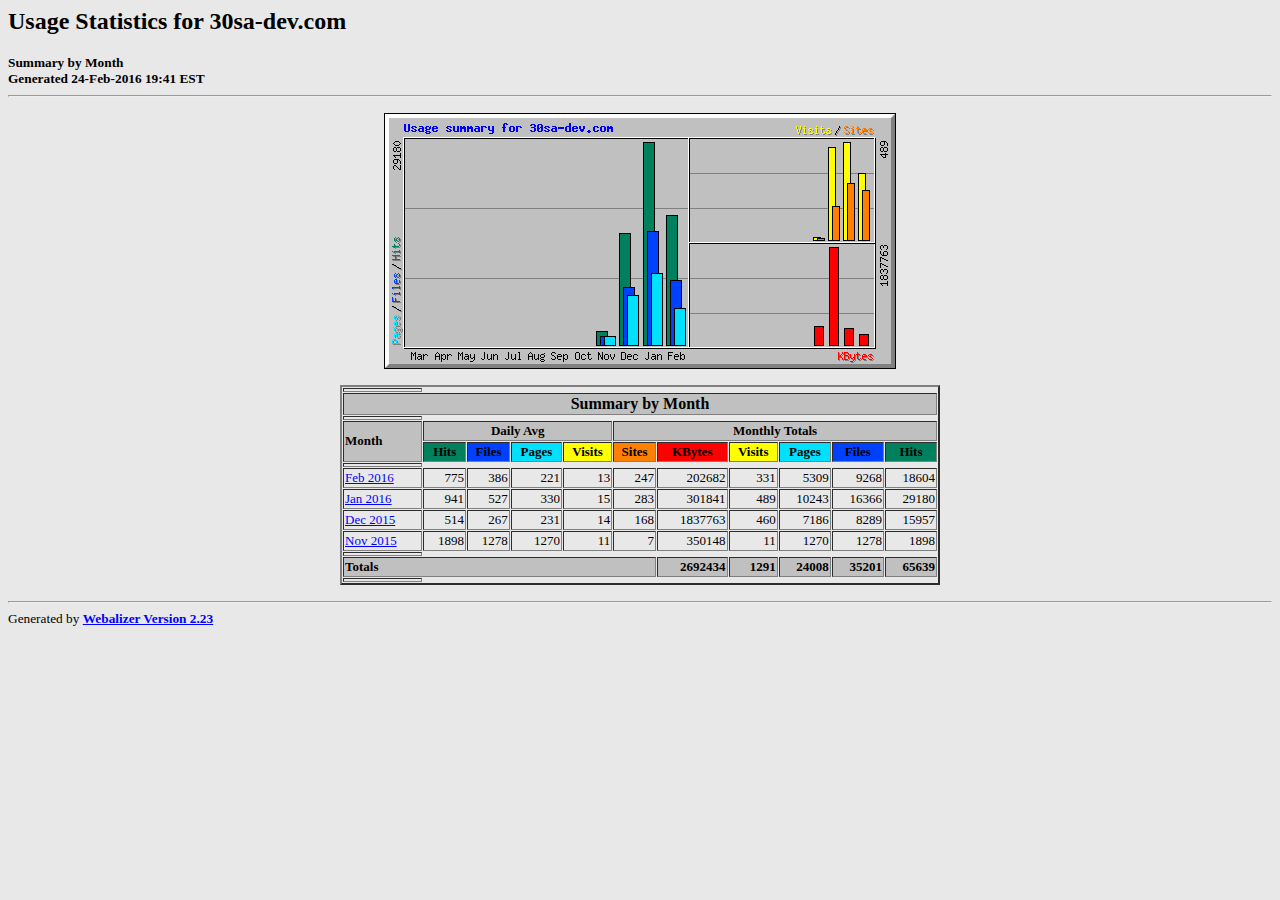
<file: homedir/tmp/webalizer/index.html>
<!DOCTYPE HTML PUBLIC "-//W3C//DTD HTML 4.0 Transitional//EN">

<!-- Generated by The Webalizer  Ver. 2.23-05 -->
<!--                                          -->
<!-- Copyright 1997-2011  Bradford L. Barrett -->
<!--                                          -->
<!-- Distributed under the GNU GPL  Version 2 -->
<!--        Full text may be found at:        -->
<!--         http://www.webalizer.org         -->
<!--                                          -->
<!--  Give the power back to the programmers  -->
<!--   Support the Free Software Foundation   -->
<!--           (http://www.fsf.org)           -->
<!--                                          -->
<!-- *** Generated: 24-Feb-2016 19:41 EST *** -->

<HTML lang="en">
<HEAD>
 <TITLE>Usage Statistics for 30sa-dev.com - Summary by Month</TITLE>
</HEAD>

<BODY BGCOLOR="#E8E8E8" TEXT="#000000" LINK="#0000FF" VLINK="#FF0000">
<H2>Usage Statistics for 30sa-dev.com</H2>
<SMALL><STRONG>
Summary by Month<BR>
Generated 24-Feb-2016 19:41 EST<BR>
</STRONG></SMALL>
<CENTER>
<HR>
<P>
<IMG SRC="usage.png" ALT="Usage summary for 30sa-dev.com" HEIGHT=256 WIDTH=512><P>
<TABLE WIDTH=600 BORDER=2 CELLSPACING=1 CELLPADDING=1>
<TR><TH HEIGHT=4></TH></TR>
<TR><TH COLSPAN=11 BGCOLOR="#C0C0C0" ALIGN=center>Summary by Month</TH></TR>
<TR><TH HEIGHT=4></TH></TR>
<TR><TH ALIGN=left ROWSPAN=2 BGCOLOR="#C0C0C0"><FONT SIZE="-1">Month</FONT></TH>
<TH ALIGN=center COLSPAN=4 BGCOLOR="#C0C0C0"><FONT SIZE="-1">Daily Avg</FONT></TH>
<TH ALIGN=center COLSPAN=6 BGCOLOR="#C0C0C0"><FONT SIZE="-1">Monthly Totals</FONT></TH></TR>
<TR><TH ALIGN=center BGCOLOR="#00805c"><FONT SIZE="-1">Hits</FONT></TH>
<TH ALIGN=center BGCOLOR="#0040ff"><FONT SIZE="-1">Files</FONT></TH>
<TH ALIGN=center BGCOLOR="#00e0ff"><FONT SIZE="-1">Pages</FONT></TH>
<TH ALIGN=center BGCOLOR="#ffff00"><FONT SIZE="-1">Visits</FONT></TH>
<TH ALIGN=center BGCOLOR="#ff8000"><FONT SIZE="-1">Sites</FONT></TH>
<TH ALIGN=center BGCOLOR="#ff0000"><FONT SIZE="-1">KBytes</FONT></TH>
<TH ALIGN=center BGCOLOR="#ffff00"><FONT SIZE="-1">Visits</FONT></TH>
<TH ALIGN=center BGCOLOR="#00e0ff"><FONT SIZE="-1">Pages</FONT></TH>
<TH ALIGN=center BGCOLOR="#0040ff"><FONT SIZE="-1">Files</FONT></TH>
<TH ALIGN=center BGCOLOR="#00805c"><FONT SIZE="-1">Hits</FONT></TH></TR>
<TR><TH HEIGHT=4></TH></TR>
<TR><TD NOWRAP><A HREF="usage_201602.html"><FONT SIZE="-1">Feb 2016</FONT></A></TD>
<TD ALIGN=right><FONT SIZE="-1">775</FONT></TD>
<TD ALIGN=right><FONT SIZE="-1">386</FONT></TD>
<TD ALIGN=right><FONT SIZE="-1">221</FONT></TD>
<TD ALIGN=right><FONT SIZE="-1">13</FONT></TD>
<TD ALIGN=right><FONT SIZE="-1">247</FONT></TD>
<TD ALIGN=right><FONT SIZE="-1">202682</FONT></TD>
<TD ALIGN=right><FONT SIZE="-1">331</FONT></TD>
<TD ALIGN=right><FONT SIZE="-1">5309</FONT></TD>
<TD ALIGN=right><FONT SIZE="-1">9268</FONT></TD>
<TD ALIGN=right><FONT SIZE="-1">18604</FONT></TD></TR>
<TR><TD NOWRAP><A HREF="usage_201601.html"><FONT SIZE="-1">Jan 2016</FONT></A></TD>
<TD ALIGN=right><FONT SIZE="-1">941</FONT></TD>
<TD ALIGN=right><FONT SIZE="-1">527</FONT></TD>
<TD ALIGN=right><FONT SIZE="-1">330</FONT></TD>
<TD ALIGN=right><FONT SIZE="-1">15</FONT></TD>
<TD ALIGN=right><FONT SIZE="-1">283</FONT></TD>
<TD ALIGN=right><FONT SIZE="-1">301841</FONT></TD>
<TD ALIGN=right><FONT SIZE="-1">489</FONT></TD>
<TD ALIGN=right><FONT SIZE="-1">10243</FONT></TD>
<TD ALIGN=right><FONT SIZE="-1">16366</FONT></TD>
<TD ALIGN=right><FONT SIZE="-1">29180</FONT></TD></TR>
<TR><TD NOWRAP><A HREF="usage_201512.html"><FONT SIZE="-1">Dec 2015</FONT></A></TD>
<TD ALIGN=right><FONT SIZE="-1">514</FONT></TD>
<TD ALIGN=right><FONT SIZE="-1">267</FONT></TD>
<TD ALIGN=right><FONT SIZE="-1">231</FONT></TD>
<TD ALIGN=right><FONT SIZE="-1">14</FONT></TD>
<TD ALIGN=right><FONT SIZE="-1">168</FONT></TD>
<TD ALIGN=right><FONT SIZE="-1">1837763</FONT></TD>
<TD ALIGN=right><FONT SIZE="-1">460</FONT></TD>
<TD ALIGN=right><FONT SIZE="-1">7186</FONT></TD>
<TD ALIGN=right><FONT SIZE="-1">8289</FONT></TD>
<TD ALIGN=right><FONT SIZE="-1">15957</FONT></TD></TR>
<TR><TD NOWRAP><A HREF="usage_201511.html"><FONT SIZE="-1">Nov 2015</FONT></A></TD>
<TD ALIGN=right><FONT SIZE="-1">1898</FONT></TD>
<TD ALIGN=right><FONT SIZE="-1">1278</FONT></TD>
<TD ALIGN=right><FONT SIZE="-1">1270</FONT></TD>
<TD ALIGN=right><FONT SIZE="-1">11</FONT></TD>
<TD ALIGN=right><FONT SIZE="-1">7</FONT></TD>
<TD ALIGN=right><FONT SIZE="-1">350148</FONT></TD>
<TD ALIGN=right><FONT SIZE="-1">11</FONT></TD>
<TD ALIGN=right><FONT SIZE="-1">1270</FONT></TD>
<TD ALIGN=right><FONT SIZE="-1">1278</FONT></TD>
<TD ALIGN=right><FONT SIZE="-1">1898</FONT></TD></TR>
<TR><TH HEIGHT=4></TH></TR>
<TR><TH BGCOLOR="#C0C0C0" COLSPAN=6 ALIGN=left><FONT SIZE="-1">Totals</FONT></TH>
<TH BGCOLOR="#C0C0C0" ALIGN=right><FONT SIZE="-1">2692434</FONT></TH>
<TH BGCOLOR="#C0C0C0" ALIGN=right><FONT SIZE="-1">1291</FONT></TH>
<TH BGCOLOR="#C0C0C0" ALIGN=right><FONT SIZE="-1">24008</FONT></TH>
<TH BGCOLOR="#C0C0C0" ALIGN=right><FONT SIZE="-1">35201</FONT></TH>
<TH BGCOLOR="#C0C0C0" ALIGN=right><FONT SIZE="-1">65639</FONT></TH></TR>
<TR><TH HEIGHT=4></TH></TR>
</TABLE>
</CENTER>
<P>
<HR>
<TABLE WIDTH="100%" CELLPADDING=0 CELLSPACING=0 BORDER=0>
<TR>
<TD ALIGN=left VALIGN=top>
<SMALL>Generated by
<A HREF="http://www.webalizer.org/"><STRONG>Webalizer Version 2.23</STRONG></A>
</SMALL>
</TD>
</TR>
</TABLE>

<!-- Webalizer Version 2.23-05 (Mod: 14-Apr-2011) -->

</BODY>
</HTML>
</file>
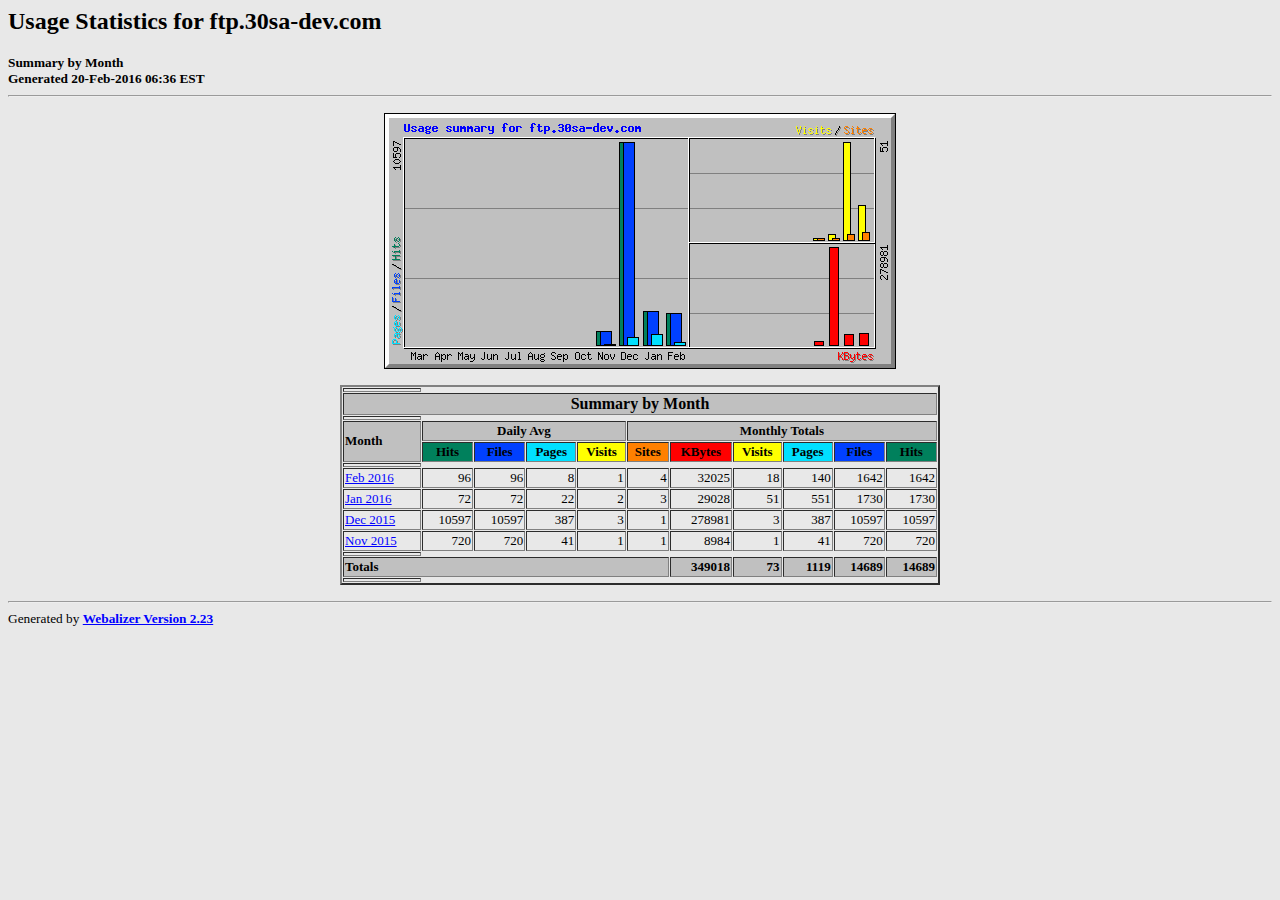
<file: homedir/tmp/webalizerftp/index.html>
<!DOCTYPE HTML PUBLIC "-//W3C//DTD HTML 4.0 Transitional//EN">

<!-- Generated by The Webalizer  Ver. 2.23-05 -->
<!--                                          -->
<!-- Copyright 1997-2011  Bradford L. Barrett -->
<!--                                          -->
<!-- Distributed under the GNU GPL  Version 2 -->
<!--        Full text may be found at:        -->
<!--         http://www.webalizer.org         -->
<!--                                          -->
<!--  Give the power back to the programmers  -->
<!--   Support the Free Software Foundation   -->
<!--           (http://www.fsf.org)           -->
<!--                                          -->
<!-- *** Generated: 20-Feb-2016 06:36 EST *** -->

<HTML lang="en">
<HEAD>
 <TITLE>Usage Statistics for ftp.30sa-dev.com - Summary by Month</TITLE>
</HEAD>

<BODY BGCOLOR="#E8E8E8" TEXT="#000000" LINK="#0000FF" VLINK="#FF0000">
<H2>Usage Statistics for ftp.30sa-dev.com</H2>
<SMALL><STRONG>
Summary by Month<BR>
Generated 20-Feb-2016 06:36 EST<BR>
</STRONG></SMALL>
<CENTER>
<HR>
<P>
<IMG SRC="usage.png" ALT="Usage summary for ftp.30sa-dev.com" HEIGHT=256 WIDTH=512><P>
<TABLE WIDTH=600 BORDER=2 CELLSPACING=1 CELLPADDING=1>
<TR><TH HEIGHT=4></TH></TR>
<TR><TH COLSPAN=11 BGCOLOR="#C0C0C0" ALIGN=center>Summary by Month</TH></TR>
<TR><TH HEIGHT=4></TH></TR>
<TR><TH ALIGN=left ROWSPAN=2 BGCOLOR="#C0C0C0"><FONT SIZE="-1">Month</FONT></TH>
<TH ALIGN=center COLSPAN=4 BGCOLOR="#C0C0C0"><FONT SIZE="-1">Daily Avg</FONT></TH>
<TH ALIGN=center COLSPAN=6 BGCOLOR="#C0C0C0"><FONT SIZE="-1">Monthly Totals</FONT></TH></TR>
<TR><TH ALIGN=center BGCOLOR="#00805c"><FONT SIZE="-1">Hits</FONT></TH>
<TH ALIGN=center BGCOLOR="#0040ff"><FONT SIZE="-1">Files</FONT></TH>
<TH ALIGN=center BGCOLOR="#00e0ff"><FONT SIZE="-1">Pages</FONT></TH>
<TH ALIGN=center BGCOLOR="#ffff00"><FONT SIZE="-1">Visits</FONT></TH>
<TH ALIGN=center BGCOLOR="#ff8000"><FONT SIZE="-1">Sites</FONT></TH>
<TH ALIGN=center BGCOLOR="#ff0000"><FONT SIZE="-1">KBytes</FONT></TH>
<TH ALIGN=center BGCOLOR="#ffff00"><FONT SIZE="-1">Visits</FONT></TH>
<TH ALIGN=center BGCOLOR="#00e0ff"><FONT SIZE="-1">Pages</FONT></TH>
<TH ALIGN=center BGCOLOR="#0040ff"><FONT SIZE="-1">Files</FONT></TH>
<TH ALIGN=center BGCOLOR="#00805c"><FONT SIZE="-1">Hits</FONT></TH></TR>
<TR><TH HEIGHT=4></TH></TR>
<TR><TD NOWRAP><A HREF="usage_201602.html"><FONT SIZE="-1">Feb 2016</FONT></A></TD>
<TD ALIGN=right><FONT SIZE="-1">96</FONT></TD>
<TD ALIGN=right><FONT SIZE="-1">96</FONT></TD>
<TD ALIGN=right><FONT SIZE="-1">8</FONT></TD>
<TD ALIGN=right><FONT SIZE="-1">1</FONT></TD>
<TD ALIGN=right><FONT SIZE="-1">4</FONT></TD>
<TD ALIGN=right><FONT SIZE="-1">32025</FONT></TD>
<TD ALIGN=right><FONT SIZE="-1">18</FONT></TD>
<TD ALIGN=right><FONT SIZE="-1">140</FONT></TD>
<TD ALIGN=right><FONT SIZE="-1">1642</FONT></TD>
<TD ALIGN=right><FONT SIZE="-1">1642</FONT></TD></TR>
<TR><TD NOWRAP><A HREF="usage_201601.html"><FONT SIZE="-1">Jan 2016</FONT></A></TD>
<TD ALIGN=right><FONT SIZE="-1">72</FONT></TD>
<TD ALIGN=right><FONT SIZE="-1">72</FONT></TD>
<TD ALIGN=right><FONT SIZE="-1">22</FONT></TD>
<TD ALIGN=right><FONT SIZE="-1">2</FONT></TD>
<TD ALIGN=right><FONT SIZE="-1">3</FONT></TD>
<TD ALIGN=right><FONT SIZE="-1">29028</FONT></TD>
<TD ALIGN=right><FONT SIZE="-1">51</FONT></TD>
<TD ALIGN=right><FONT SIZE="-1">551</FONT></TD>
<TD ALIGN=right><FONT SIZE="-1">1730</FONT></TD>
<TD ALIGN=right><FONT SIZE="-1">1730</FONT></TD></TR>
<TR><TD NOWRAP><A HREF="usage_201512.html"><FONT SIZE="-1">Dec 2015</FONT></A></TD>
<TD ALIGN=right><FONT SIZE="-1">10597</FONT></TD>
<TD ALIGN=right><FONT SIZE="-1">10597</FONT></TD>
<TD ALIGN=right><FONT SIZE="-1">387</FONT></TD>
<TD ALIGN=right><FONT SIZE="-1">3</FONT></TD>
<TD ALIGN=right><FONT SIZE="-1">1</FONT></TD>
<TD ALIGN=right><FONT SIZE="-1">278981</FONT></TD>
<TD ALIGN=right><FONT SIZE="-1">3</FONT></TD>
<TD ALIGN=right><FONT SIZE="-1">387</FONT></TD>
<TD ALIGN=right><FONT SIZE="-1">10597</FONT></TD>
<TD ALIGN=right><FONT SIZE="-1">10597</FONT></TD></TR>
<TR><TD NOWRAP><A HREF="usage_201511.html"><FONT SIZE="-1">Nov 2015</FONT></A></TD>
<TD ALIGN=right><FONT SIZE="-1">720</FONT></TD>
<TD ALIGN=right><FONT SIZE="-1">720</FONT></TD>
<TD ALIGN=right><FONT SIZE="-1">41</FONT></TD>
<TD ALIGN=right><FONT SIZE="-1">1</FONT></TD>
<TD ALIGN=right><FONT SIZE="-1">1</FONT></TD>
<TD ALIGN=right><FONT SIZE="-1">8984</FONT></TD>
<TD ALIGN=right><FONT SIZE="-1">1</FONT></TD>
<TD ALIGN=right><FONT SIZE="-1">41</FONT></TD>
<TD ALIGN=right><FONT SIZE="-1">720</FONT></TD>
<TD ALIGN=right><FONT SIZE="-1">720</FONT></TD></TR>
<TR><TH HEIGHT=4></TH></TR>
<TR><TH BGCOLOR="#C0C0C0" COLSPAN=6 ALIGN=left><FONT SIZE="-1">Totals</FONT></TH>
<TH BGCOLOR="#C0C0C0" ALIGN=right><FONT SIZE="-1">349018</FONT></TH>
<TH BGCOLOR="#C0C0C0" ALIGN=right><FONT SIZE="-1">73</FONT></TH>
<TH BGCOLOR="#C0C0C0" ALIGN=right><FONT SIZE="-1">1119</FONT></TH>
<TH BGCOLOR="#C0C0C0" ALIGN=right><FONT SIZE="-1">14689</FONT></TH>
<TH BGCOLOR="#C0C0C0" ALIGN=right><FONT SIZE="-1">14689</FONT></TH></TR>
<TR><TH HEIGHT=4></TH></TR>
</TABLE>
</CENTER>
<P>
<HR>
<TABLE WIDTH="100%" CELLPADDING=0 CELLSPACING=0 BORDER=0>
<TR>
<TD ALIGN=left VALIGN=top>
<SMALL>Generated by
<A HREF="http://www.webalizer.org/"><STRONG>Webalizer Version 2.23</STRONG></A>
</SMALL>
</TD>
</TR>
</TABLE>

<!-- Webalizer Version 2.23-05 (Mod: 14-Apr-2011) -->

</BODY>
</HTML>
</file>
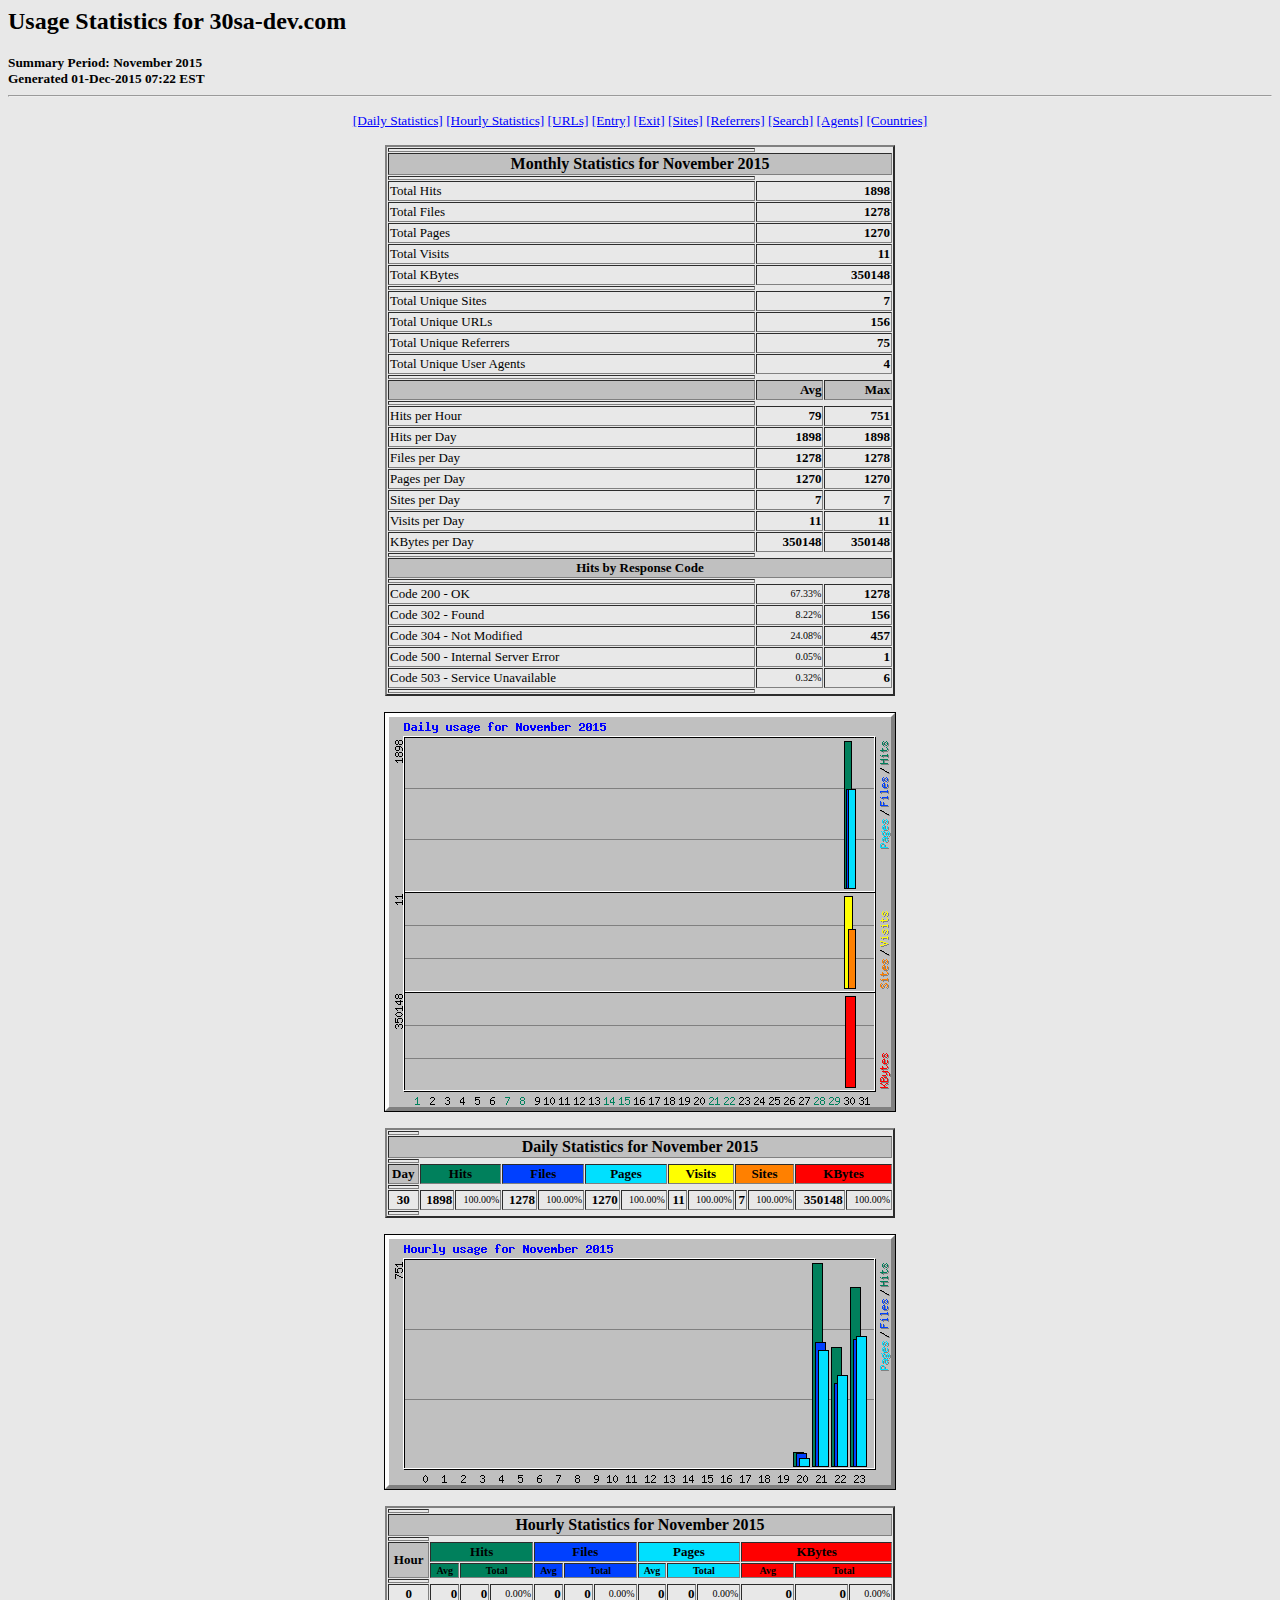
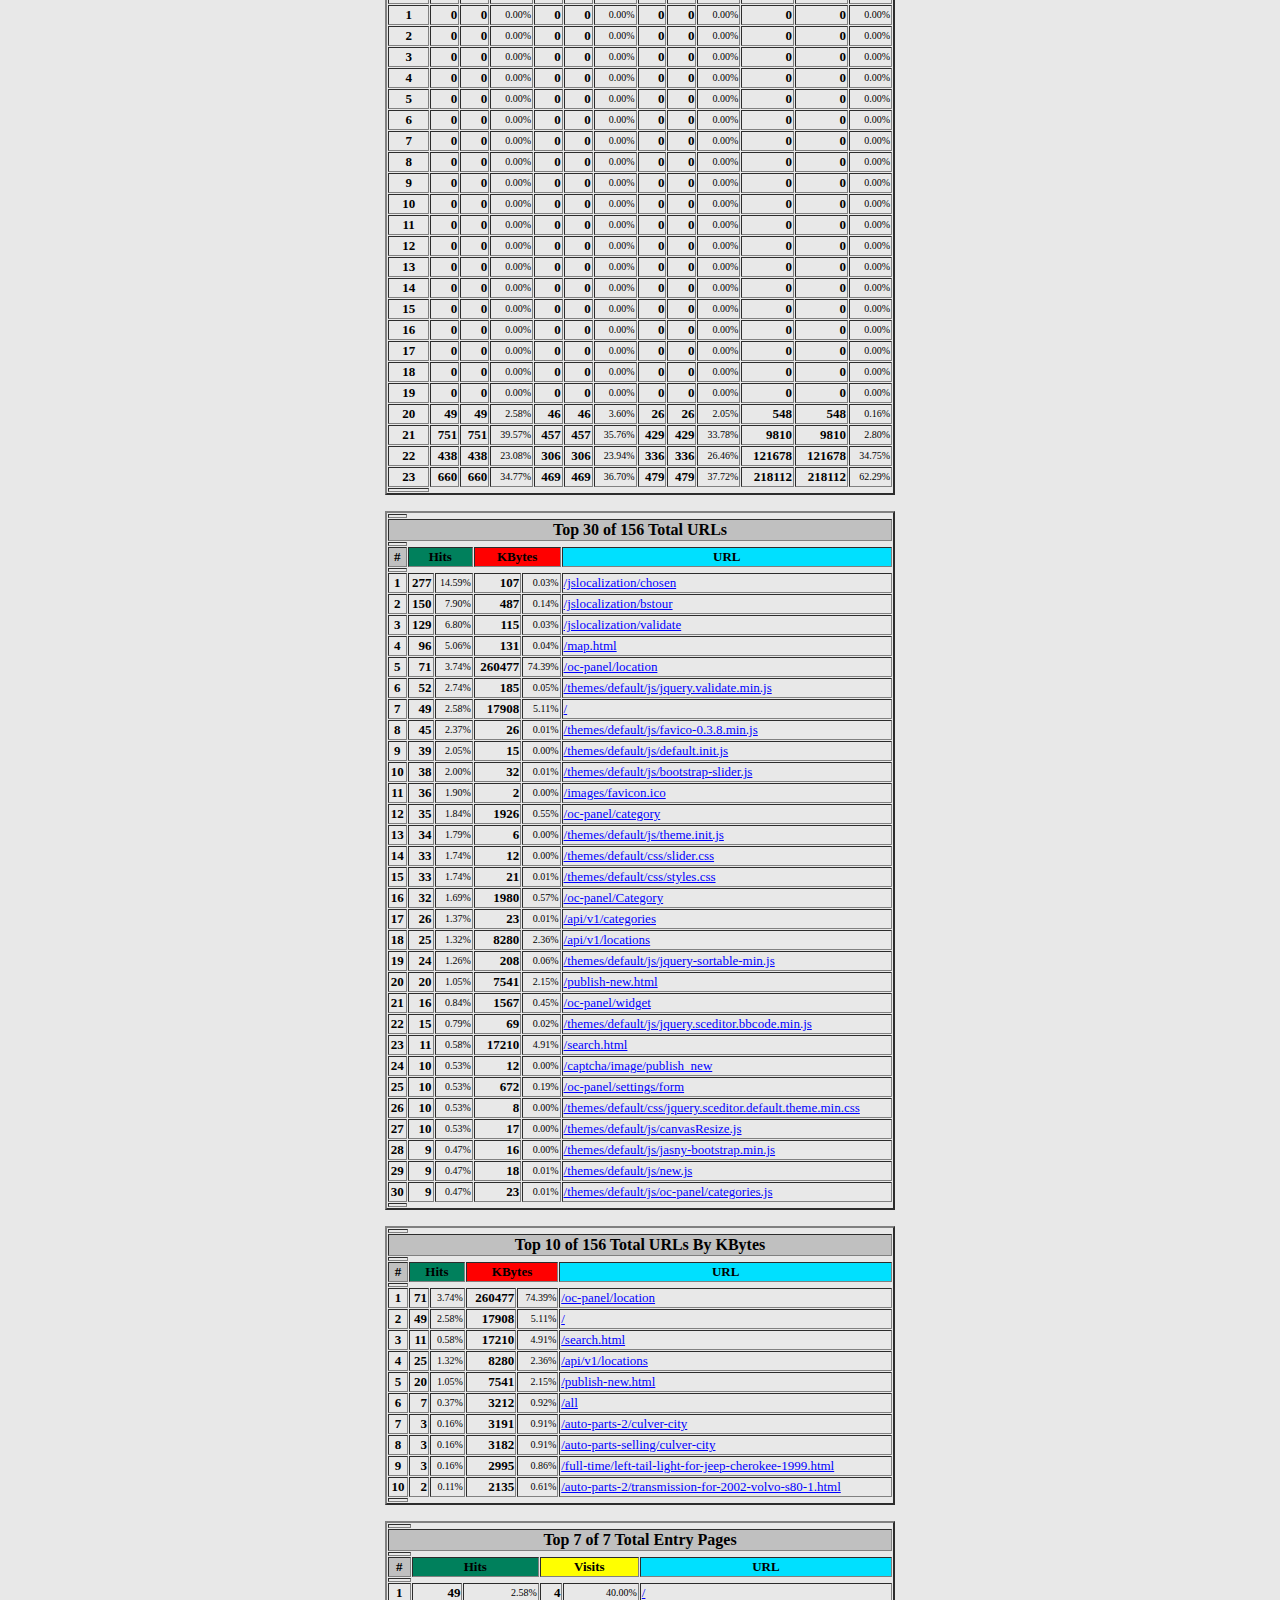
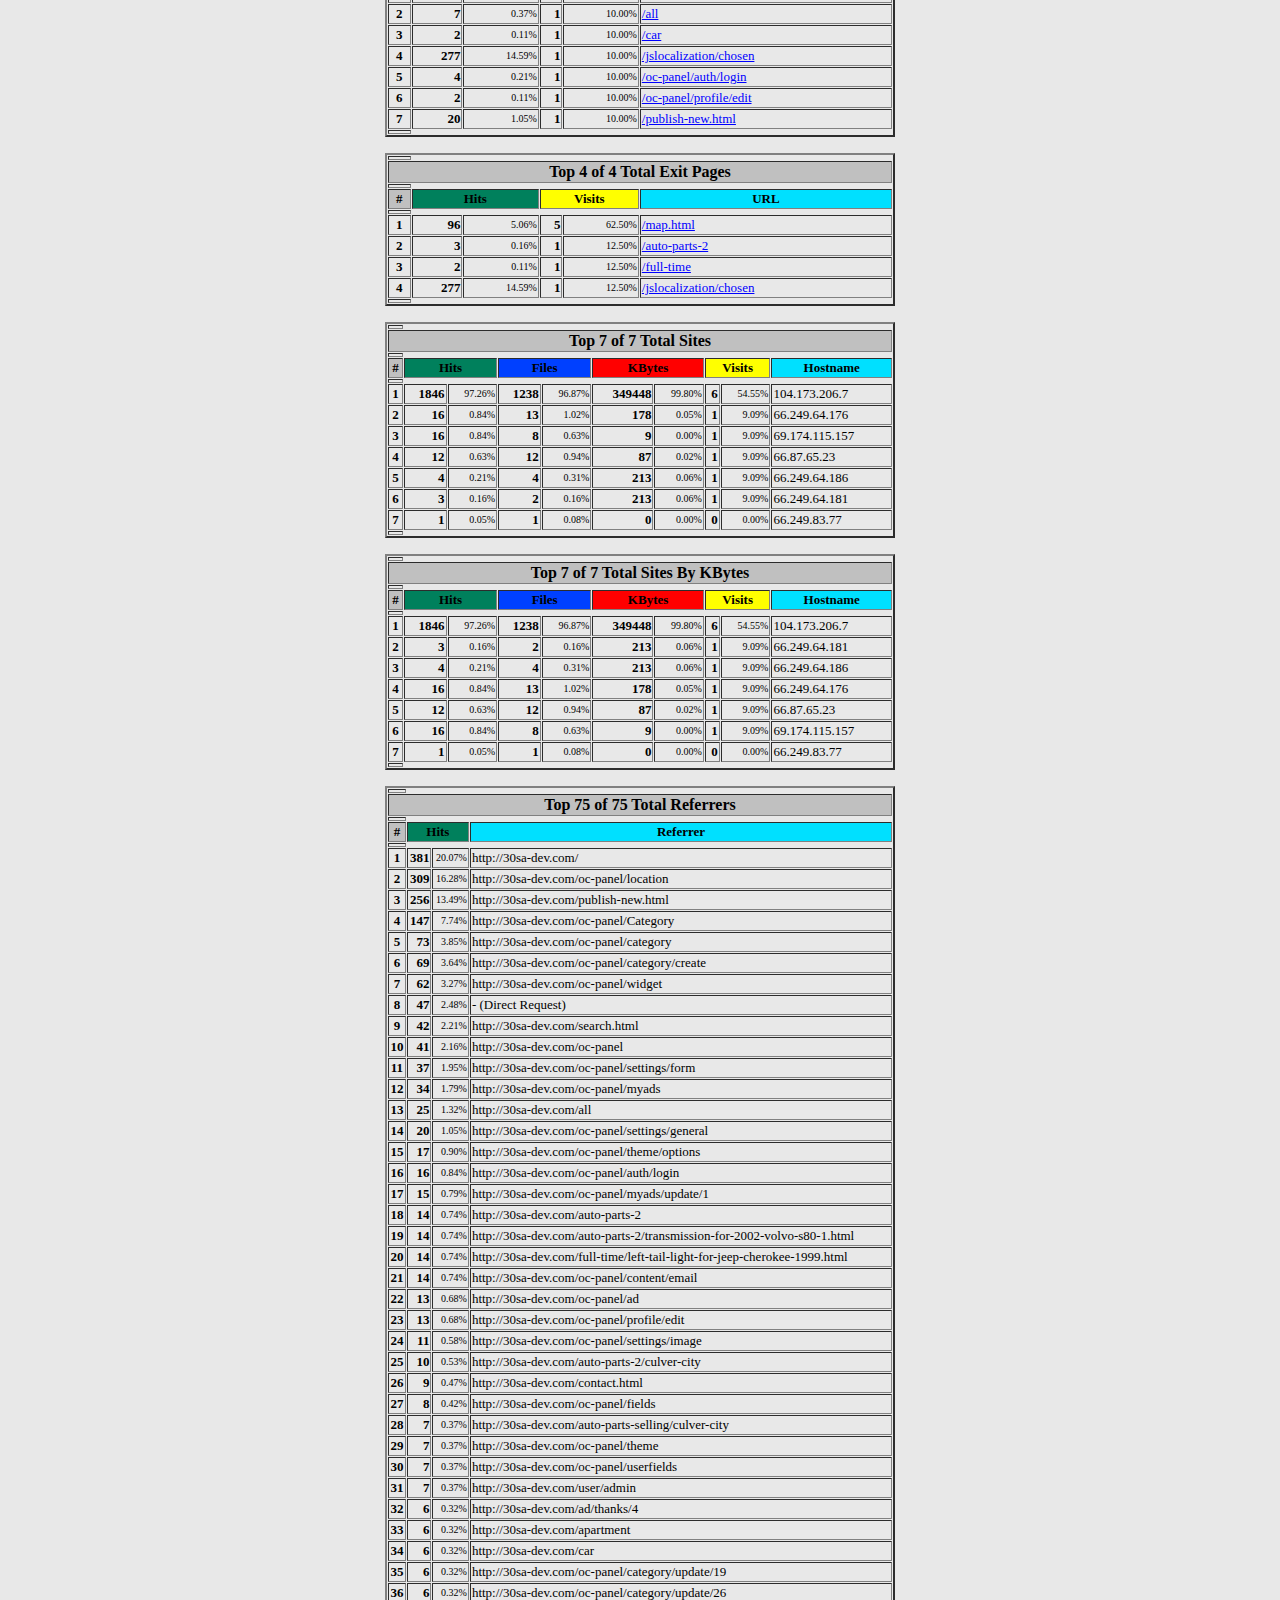
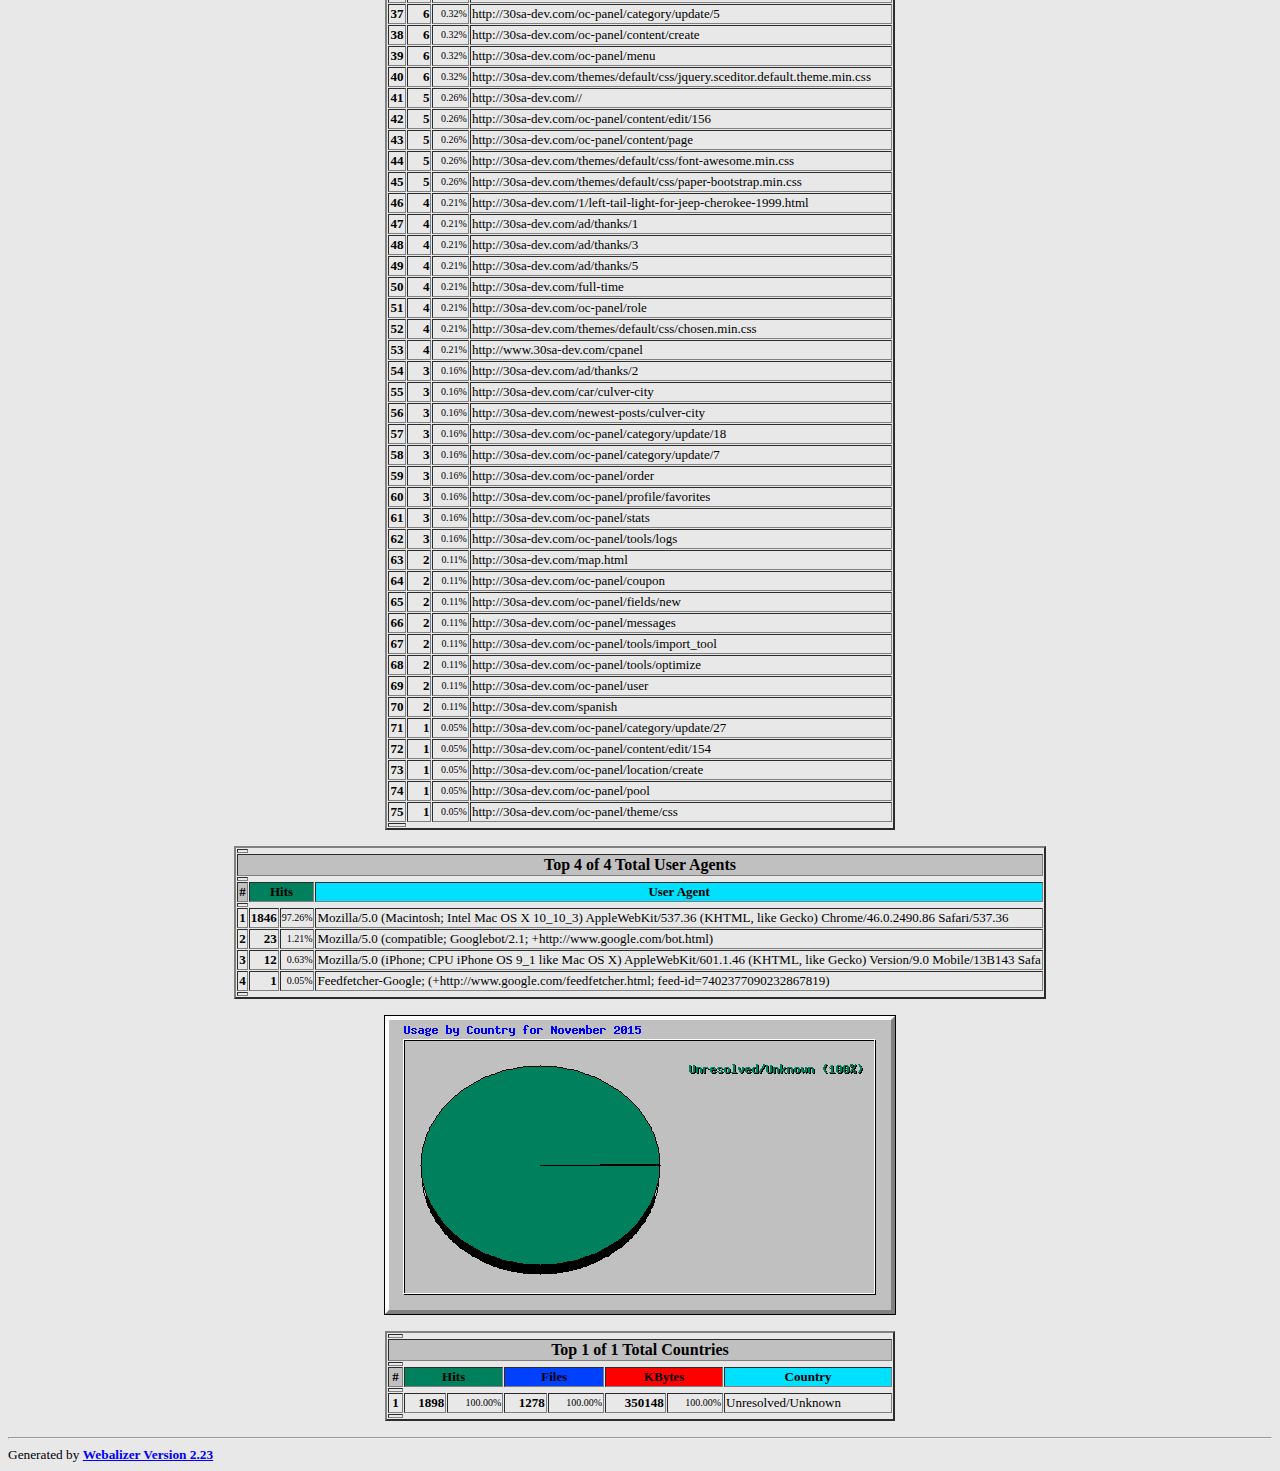
<file: homedir/tmp/webalizer/usage_201511.html>
<!DOCTYPE HTML PUBLIC "-//W3C//DTD HTML 4.0 Transitional//EN">

<!-- Generated by The Webalizer  Ver. 2.23-05 -->
<!--                                          -->
<!-- Copyright 1997-2011  Bradford L. Barrett -->
<!--                                          -->
<!-- Distributed under the GNU GPL  Version 2 -->
<!--        Full text may be found at:        -->
<!--         http://www.webalizer.org         -->
<!--                                          -->
<!--  Give the power back to the programmers  -->
<!--   Support the Free Software Foundation   -->
<!--           (http://www.fsf.org)           -->
<!--                                          -->
<!-- *** Generated: 01-Dec-2015 07:22 EST *** -->

<HTML lang="en">
<HEAD>
 <TITLE>Usage Statistics for 30sa-dev.com - November 2015</TITLE>
</HEAD>

<BODY BGCOLOR="#E8E8E8" TEXT="#000000" LINK="#0000FF" VLINK="#FF0000">
<H2>Usage Statistics for 30sa-dev.com</H2>
<SMALL><STRONG>
Summary Period: November 2015<BR>
Generated 01-Dec-2015 07:22 EST<BR>
</STRONG></SMALL>
<CENTER>
<HR>
<P>
<SMALL>
<A HREF="#DAYSTATS">[Daily Statistics]</A>
<A HREF="#HOURSTATS">[Hourly Statistics]</A>
<A HREF="#TOPURLS">[URLs]</A>
<A HREF="#TOPENTRY">[Entry]</A>
<A HREF="#TOPEXIT">[Exit]</A>
<A HREF="#TOPSITES">[Sites]</A>
<A HREF="#TOPREFS">[Referrers]</A>
<A HREF="#TOPSEARCH">[Search]</A>
<A HREF="#TOPAGENTS">[Agents]</A>
<A HREF="#TOPCTRYS">[Countries]</A>
</SMALL>
<P>
<TABLE WIDTH=510 BORDER=2 CELLSPACING=1 CELLPADDING=1>
<TR><TH HEIGHT=4></TH></TR>
<TR><TH COLSPAN=3 ALIGN=center BGCOLOR="#C0C0C0">Monthly Statistics for November 2015</TH></TR>
<TR><TH HEIGHT=4></TH></TR>
<TR><TD WIDTH=380><FONT SIZE="-1">Total Hits</FONT></TD>
<TD ALIGN=right COLSPAN=2><FONT SIZE="-1"><B>1898</B></FONT></TD></TR>
<TR><TD WIDTH=380><FONT SIZE="-1">Total Files</FONT></TD>
<TD ALIGN=right COLSPAN=2><FONT SIZE="-1"><B>1278</B></FONT></TD></TR>
<TR><TD WIDTH=380><FONT SIZE="-1">Total Pages</FONT></TD>
<TD ALIGN=right COLSPAN=2><FONT SIZE="-1"><B>1270</B></FONT></TD></TR>
<TR><TD WIDTH=380><FONT SIZE="-1">Total Visits</FONT></TD>
<TD ALIGN=right COLSPAN=2><FONT SIZE="-1"><B>11</B></FONT></TD></TR>
<TR><TD WIDTH=380><FONT SIZE="-1">Total KBytes</FONT></TD>
<TD ALIGN=right COLSPAN=2><FONT SIZE="-1"><B>350148</B></FONT></TD></TR>
<TR><TH HEIGHT=4></TH></TR>
<TR><TD WIDTH=380><FONT SIZE="-1">Total Unique Sites</FONT></TD>
<TD ALIGN=right COLSPAN=2><FONT SIZE="-1"><B>7</B></FONT></TD></TR>
<TR><TD WIDTH=380><FONT SIZE="-1">Total Unique URLs</FONT></TD>
<TD ALIGN=right COLSPAN=2><FONT SIZE="-1"><B>156</B></FONT></TD></TR>
<TR><TD WIDTH=380><FONT SIZE="-1">Total Unique Referrers</FONT></TD>
<TD ALIGN=right COLSPAN=2><FONT SIZE="-1"><B>75</B></FONT></TD></TR>
<TR><TD WIDTH=380><FONT SIZE="-1">Total Unique User Agents</FONT></TD>
<TD ALIGN=right COLSPAN=2><FONT SIZE="-1"><B>4</B></FONT></TD></TR>
<TR><TH HEIGHT=4></TH></TR>
<TR><TH WIDTH=380 BGCOLOR="#C0C0C0"><FONT SIZE=-1 COLOR="#C0C0C0">.</FONT></TH>
<TH WIDTH=65 BGCOLOR="#C0C0C0" ALIGN=right><FONT SIZE=-1>Avg </FONT></TH>
<TH WIDTH=65 BGCOLOR="#C0C0C0" ALIGN=right><FONT SIZE=-1>Max </FONT></TH></TR>
<TR><TH HEIGHT=4></TH></TR>
<TR><TD><FONT SIZE="-1">Hits per Hour</FONT></TD>
<TD ALIGN=right WIDTH=65><FONT SIZE="-1"><B>79</B></FONT></TD>
<TD WIDTH=65 ALIGN=right><FONT SIZE=-1><B>751</B></FONT></TD></TR>
<TR><TD><FONT SIZE="-1">Hits per Day</FONT></TD>
<TD ALIGN=right WIDTH=65><FONT SIZE="-1"><B>1898</B></FONT></TD>
<TD WIDTH=65 ALIGN=right><FONT SIZE=-1><B>1898</B></FONT></TD></TR>
<TR><TD><FONT SIZE="-1">Files per Day</FONT></TD>
<TD ALIGN=right WIDTH=65><FONT SIZE="-1"><B>1278</B></FONT></TD>
<TD WIDTH=65 ALIGN=right><FONT SIZE=-1><B>1278</B></FONT></TD></TR>
<TR><TD><FONT SIZE="-1">Pages per Day</FONT></TD>
<TD ALIGN=right WIDTH=65><FONT SIZE="-1"><B>1270</B></FONT></TD>
<TD WIDTH=65 ALIGN=right><FONT SIZE=-1><B>1270</B></FONT></TD></TR>
<TR><TD><FONT SIZE="-1">Sites per Day</FONT></TD>
<TD ALIGN=right WIDTH=65><FONT SIZE="-1"><B>7</B></FONT></TD>
<TD WIDTH=65 ALIGN=right><FONT SIZE=-1><B>7</B></FONT></TD></TR>
<TR><TD><FONT SIZE="-1">Visits per Day</FONT></TD>
<TD ALIGN=right WIDTH=65><FONT SIZE="-1"><B>11</B></FONT></TD>
<TD WIDTH=65 ALIGN=right><FONT SIZE=-1><B>11</B></FONT></TD></TR>
<TR><TD><FONT SIZE="-1">KBytes per Day</FONT></TD>
<TD ALIGN=right WIDTH=65><FONT SIZE="-1"><B>350148</B></FONT></TD>
<TD WIDTH=65 ALIGN=right><FONT SIZE=-1><B>350148</B></FONT></TD></TR>
<TR><TH HEIGHT=4></TH></TR>
<TR><TH COLSPAN=3 ALIGN=center BGCOLOR="#C0C0C0">
<FONT SIZE="-1">Hits by Response Code</FONT></TH></TR>
<TR><TH HEIGHT=4></TH></TR>
<TR><TD><FONT SIZE="-1">Code 200 - OK</FONT></TD>
<TD ALIGN=right><FONT SIZE="-2">67.33%</FONT></TD>
<TD ALIGN=right><FONT SIZE="-1"><B>1278</B></FONT></TD></TR>
<TR><TD><FONT SIZE="-1">Code 302 - Found</FONT></TD>
<TD ALIGN=right><FONT SIZE="-2">8.22%</FONT></TD>
<TD ALIGN=right><FONT SIZE="-1"><B>156</B></FONT></TD></TR>
<TR><TD><FONT SIZE="-1">Code 304 - Not Modified</FONT></TD>
<TD ALIGN=right><FONT SIZE="-2">24.08%</FONT></TD>
<TD ALIGN=right><FONT SIZE="-1"><B>457</B></FONT></TD></TR>
<TR><TD><FONT SIZE="-1">Code 500 - Internal Server Error</FONT></TD>
<TD ALIGN=right><FONT SIZE="-2">0.05%</FONT></TD>
<TD ALIGN=right><FONT SIZE="-1"><B>1</B></FONT></TD></TR>
<TR><TD><FONT SIZE="-1">Code 503 - Service Unavailable</FONT></TD>
<TD ALIGN=right><FONT SIZE="-2">0.32%</FONT></TD>
<TD ALIGN=right><FONT SIZE="-1"><B>6</B></FONT></TD></TR>
<TR><TH HEIGHT=4></TH></TR>
</TABLE>
<P>
<A NAME="DAYSTATS"></A>
<IMG SRC="daily_usage_201511.png" ALT="Daily usage for November 2015" HEIGHT=400 WIDTH=512><P>
<TABLE WIDTH=510 BORDER=2 CELLSPACING=1 CELLPADDING=1>
<TR><TH HEIGHT=4></TH></TR>
<TR><TH BGCOLOR="#C0C0C0" COLSPAN=13 ALIGN=center>Daily Statistics for November 2015</TH></TR>
<TR><TH HEIGHT=4></TH></TR>
<TR><TH ALIGN=center BGCOLOR="#C0C0C0"><FONT SIZE="-1">Day</FONT></TH>
<TH ALIGN=center BGCOLOR="#00805c" COLSPAN=2><FONT SIZE="-1">Hits</FONT></TH>
<TH ALIGN=center BGCOLOR="#0040ff" COLSPAN=2><FONT SIZE="-1">Files</FONT></TH>
<TH ALIGN=center BGCOLOR="#00e0ff" COLSPAN=2><FONT SIZE="-1">Pages</FONT></TH>
<TH ALIGN=center BGCOLOR="#ffff00" COLSPAN=2><FONT SIZE="-1">Visits</FONT></TH>
<TH ALIGN=center BGCOLOR="#ff8000" COLSPAN=2><FONT SIZE="-1">Sites</FONT></TH>
<TH ALIGN=center BGCOLOR="#ff0000" COLSPAN=2><FONT SIZE="-1">KBytes</FONT></TH></TR>
<TR><TH HEIGHT=4></TH></TR>
<TR><TD ALIGN=center><FONT SIZE="-1"><B>30</B></FONT></TD>
<TD ALIGN=right><FONT SIZE="-1"><B>1898</B></FONT></TD>
<TD ALIGN=right><FONT SIZE="-2">100.00%</FONT></TD>
<TD ALIGN=right><FONT SIZE="-1"><B>1278</B></FONT></TD>
<TD ALIGN=right><FONT SIZE="-2">100.00%</FONT></TD>
<TD ALIGN=right><FONT SIZE="-1"><B>1270</B></FONT></TD>
<TD ALIGN=right><FONT SIZE="-2">100.00%</FONT></TD>
<TD ALIGN=right><FONT SIZE="-1"><B>11</B></FONT></TD>
<TD ALIGN=right><FONT SIZE="-2">100.00%</FONT></TD>
<TD ALIGN=right><FONT SIZE="-1"><B>7</B></FONT></TD>
<TD ALIGN=right><FONT SIZE="-2">100.00%</FONT></TD>
<TD ALIGN=right><FONT SIZE="-1"><B>350148</B></FONT></TD>
<TD ALIGN=right><FONT SIZE="-2">100.00%</FONT></TD></TR>
<TR><TH HEIGHT=4></TH></TR>
</TABLE>
<P>
<A NAME="HOURSTATS"></A>
<IMG SRC="hourly_usage_201511.png" ALT="Hourly usage for November 2015" HEIGHT=256 WIDTH=512><P>
<TABLE WIDTH=510 BORDER=2 CELLSPACING=1 CELLPADDING=1>
<TR><TH HEIGHT=4></TH></TR>
<TR><TH BGCOLOR="#C0C0C0" COLSPAN=13 ALIGN=center>Hourly Statistics for November 2015</TH></TR>
<TR><TH HEIGHT=4></TH></TR>
<TR><TH ALIGN=center ROWSPAN=2 BGCOLOR="#C0C0C0"><FONT SIZE="-1">Hour</FONT></TH>
<TH ALIGN=center BGCOLOR="#00805c" COLSPAN=3><FONT SIZE="-1">Hits</FONT></TH>
<TH ALIGN=center BGCOLOR="#0040ff" COLSPAN=3><FONT SIZE="-1">Files</FONT></TH>
<TH ALIGN=center BGCOLOR="#00e0ff" COLSPAN=3><FONT SIZE="-1">Pages</FONT></TH>
<TH ALIGN=center BGCOLOR="#ff0000" COLSPAN=3><FONT SIZE="-1">KBytes</FONT></TH></TR>
<TR><TH ALIGN=center BGCOLOR="#00805c"><FONT SIZE="-2">Avg</FONT></TH>
<TH ALIGN=center BGCOLOR="#00805c" COLSPAN=2><FONT SIZE="-2">Total</FONT></TH>
<TH ALIGN=center BGCOLOR="#0040ff"><FONT SIZE="-2">Avg</FONT></TH>
<TH ALIGN=center BGCOLOR="#0040ff" COLSPAN=2><FONT SIZE="-2">Total</FONT></TH>
<TH ALIGN=center BGCOLOR="#00e0ff"><FONT SIZE="-2">Avg</FONT></TH>
<TH ALIGN=center BGCOLOR="#00e0ff" COLSPAN=2><FONT SIZE="-2">Total</FONT></TH>
<TH ALIGN=center BGCOLOR="#ff0000"><FONT SIZE="-2">Avg</FONT></TH>
<TH ALIGN=center BGCOLOR="#ff0000" COLSPAN=2><FONT SIZE="-2">Total</FONT></TH></TR>
<TR><TH HEIGHT=4></TH></TR>
<TR><TD ALIGN=center><FONT SIZE="-1"><B>0</B></FONT></TD>
<TD ALIGN=right><FONT SIZE="-1"><B>0</B></FONT></TD>
<TD ALIGN=right><FONT SIZE="-1"><B>0</B></FONT></TD>
<TD ALIGN=right><FONT SIZE="-2">0.00%</FONT></TD>
<TD ALIGN=right><FONT SIZE="-1"><B>0</B></FONT></TD>
<TD ALIGN=right><FONT SIZE="-1"><B>0</B></FONT></TD>
<TD ALIGN=right><FONT SIZE="-2">0.00%</FONT></TD>
<TD ALIGN=right><FONT SIZE="-1"><B>0</B></FONT></TD>
<TD ALIGN=right><FONT SIZE="-1"><B>0</B></FONT></TD>
<TD ALIGN=right><FONT SIZE="-2">0.00%</FONT></TD>
<TD ALIGN=right><FONT SIZE="-1"><B>0</B></FONT></TD>
<TD ALIGN=right><FONT SIZE="-1"><B>0</B></FONT></TD>
<TD ALIGN=right><FONT SIZE="-2">0.00%</FONT></TD></TR>
<TR><TD ALIGN=center><FONT SIZE="-1"><B>1</B></FONT></TD>
<TD ALIGN=right><FONT SIZE="-1"><B>0</B></FONT></TD>
<TD ALIGN=right><FONT SIZE="-1"><B>0</B></FONT></TD>
<TD ALIGN=right><FONT SIZE="-2">0.00%</FONT></TD>
<TD ALIGN=right><FONT SIZE="-1"><B>0</B></FONT></TD>
<TD ALIGN=right><FONT SIZE="-1"><B>0</B></FONT></TD>
<TD ALIGN=right><FONT SIZE="-2">0.00%</FONT></TD>
<TD ALIGN=right><FONT SIZE="-1"><B>0</B></FONT></TD>
<TD ALIGN=right><FONT SIZE="-1"><B>0</B></FONT></TD>
<TD ALIGN=right><FONT SIZE="-2">0.00%</FONT></TD>
<TD ALIGN=right><FONT SIZE="-1"><B>0</B></FONT></TD>
<TD ALIGN=right><FONT SIZE="-1"><B>0</B></FONT></TD>
<TD ALIGN=right><FONT SIZE="-2">0.00%</FONT></TD></TR>
<TR><TD ALIGN=center><FONT SIZE="-1"><B>2</B></FONT></TD>
<TD ALIGN=right><FONT SIZE="-1"><B>0</B></FONT></TD>
<TD ALIGN=right><FONT SIZE="-1"><B>0</B></FONT></TD>
<TD ALIGN=right><FONT SIZE="-2">0.00%</FONT></TD>
<TD ALIGN=right><FONT SIZE="-1"><B>0</B></FONT></TD>
<TD ALIGN=right><FONT SIZE="-1"><B>0</B></FONT></TD>
<TD ALIGN=right><FONT SIZE="-2">0.00%</FONT></TD>
<TD ALIGN=right><FONT SIZE="-1"><B>0</B></FONT></TD>
<TD ALIGN=right><FONT SIZE="-1"><B>0</B></FONT></TD>
<TD ALIGN=right><FONT SIZE="-2">0.00%</FONT></TD>
<TD ALIGN=right><FONT SIZE="-1"><B>0</B></FONT></TD>
<TD ALIGN=right><FONT SIZE="-1"><B>0</B></FONT></TD>
<TD ALIGN=right><FONT SIZE="-2">0.00%</FONT></TD></TR>
<TR><TD ALIGN=center><FONT SIZE="-1"><B>3</B></FONT></TD>
<TD ALIGN=right><FONT SIZE="-1"><B>0</B></FONT></TD>
<TD ALIGN=right><FONT SIZE="-1"><B>0</B></FONT></TD>
<TD ALIGN=right><FONT SIZE="-2">0.00%</FONT></TD>
<TD ALIGN=right><FONT SIZE="-1"><B>0</B></FONT></TD>
<TD ALIGN=right><FONT SIZE="-1"><B>0</B></FONT></TD>
<TD ALIGN=right><FONT SIZE="-2">0.00%</FONT></TD>
<TD ALIGN=right><FONT SIZE="-1"><B>0</B></FONT></TD>
<TD ALIGN=right><FONT SIZE="-1"><B>0</B></FONT></TD>
<TD ALIGN=right><FONT SIZE="-2">0.00%</FONT></TD>
<TD ALIGN=right><FONT SIZE="-1"><B>0</B></FONT></TD>
<TD ALIGN=right><FONT SIZE="-1"><B>0</B></FONT></TD>
<TD ALIGN=right><FONT SIZE="-2">0.00%</FONT></TD></TR>
<TR><TD ALIGN=center><FONT SIZE="-1"><B>4</B></FONT></TD>
<TD ALIGN=right><FONT SIZE="-1"><B>0</B></FONT></TD>
<TD ALIGN=right><FONT SIZE="-1"><B>0</B></FONT></TD>
<TD ALIGN=right><FONT SIZE="-2">0.00%</FONT></TD>
<TD ALIGN=right><FONT SIZE="-1"><B>0</B></FONT></TD>
<TD ALIGN=right><FONT SIZE="-1"><B>0</B></FONT></TD>
<TD ALIGN=right><FONT SIZE="-2">0.00%</FONT></TD>
<TD ALIGN=right><FONT SIZE="-1"><B>0</B></FONT></TD>
<TD ALIGN=right><FONT SIZE="-1"><B>0</B></FONT></TD>
<TD ALIGN=right><FONT SIZE="-2">0.00%</FONT></TD>
<TD ALIGN=right><FONT SIZE="-1"><B>0</B></FONT></TD>
<TD ALIGN=right><FONT SIZE="-1"><B>0</B></FONT></TD>
<TD ALIGN=right><FONT SIZE="-2">0.00%</FONT></TD></TR>
<TR><TD ALIGN=center><FONT SIZE="-1"><B>5</B></FONT></TD>
<TD ALIGN=right><FONT SIZE="-1"><B>0</B></FONT></TD>
<TD ALIGN=right><FONT SIZE="-1"><B>0</B></FONT></TD>
<TD ALIGN=right><FONT SIZE="-2">0.00%</FONT></TD>
<TD ALIGN=right><FONT SIZE="-1"><B>0</B></FONT></TD>
<TD ALIGN=right><FONT SIZE="-1"><B>0</B></FONT></TD>
<TD ALIGN=right><FONT SIZE="-2">0.00%</FONT></TD>
<TD ALIGN=right><FONT SIZE="-1"><B>0</B></FONT></TD>
<TD ALIGN=right><FONT SIZE="-1"><B>0</B></FONT></TD>
<TD ALIGN=right><FONT SIZE="-2">0.00%</FONT></TD>
<TD ALIGN=right><FONT SIZE="-1"><B>0</B></FONT></TD>
<TD ALIGN=right><FONT SIZE="-1"><B>0</B></FONT></TD>
<TD ALIGN=right><FONT SIZE="-2">0.00%</FONT></TD></TR>
<TR><TD ALIGN=center><FONT SIZE="-1"><B>6</B></FONT></TD>
<TD ALIGN=right><FONT SIZE="-1"><B>0</B></FONT></TD>
<TD ALIGN=right><FONT SIZE="-1"><B>0</B></FONT></TD>
<TD ALIGN=right><FONT SIZE="-2">0.00%</FONT></TD>
<TD ALIGN=right><FONT SIZE="-1"><B>0</B></FONT></TD>
<TD ALIGN=right><FONT SIZE="-1"><B>0</B></FONT></TD>
<TD ALIGN=right><FONT SIZE="-2">0.00%</FONT></TD>
<TD ALIGN=right><FONT SIZE="-1"><B>0</B></FONT></TD>
<TD ALIGN=right><FONT SIZE="-1"><B>0</B></FONT></TD>
<TD ALIGN=right><FONT SIZE="-2">0.00%</FONT></TD>
<TD ALIGN=right><FONT SIZE="-1"><B>0</B></FONT></TD>
<TD ALIGN=right><FONT SIZE="-1"><B>0</B></FONT></TD>
<TD ALIGN=right><FONT SIZE="-2">0.00%</FONT></TD></TR>
<TR><TD ALIGN=center><FONT SIZE="-1"><B>7</B></FONT></TD>
<TD ALIGN=right><FONT SIZE="-1"><B>0</B></FONT></TD>
<TD ALIGN=right><FONT SIZE="-1"><B>0</B></FONT></TD>
<TD ALIGN=right><FONT SIZE="-2">0.00%</FONT></TD>
<TD ALIGN=right><FONT SIZE="-1"><B>0</B></FONT></TD>
<TD ALIGN=right><FONT SIZE="-1"><B>0</B></FONT></TD>
<TD ALIGN=right><FONT SIZE="-2">0.00%</FONT></TD>
<TD ALIGN=right><FONT SIZE="-1"><B>0</B></FONT></TD>
<TD ALIGN=right><FONT SIZE="-1"><B>0</B></FONT></TD>
<TD ALIGN=right><FONT SIZE="-2">0.00%</FONT></TD>
<TD ALIGN=right><FONT SIZE="-1"><B>0</B></FONT></TD>
<TD ALIGN=right><FONT SIZE="-1"><B>0</B></FONT></TD>
<TD ALIGN=right><FONT SIZE="-2">0.00%</FONT></TD></TR>
<TR><TD ALIGN=center><FONT SIZE="-1"><B>8</B></FONT></TD>
<TD ALIGN=right><FONT SIZE="-1"><B>0</B></FONT></TD>
<TD ALIGN=right><FONT SIZE="-1"><B>0</B></FONT></TD>
<TD ALIGN=right><FONT SIZE="-2">0.00%</FONT></TD>
<TD ALIGN=right><FONT SIZE="-1"><B>0</B></FONT></TD>
<TD ALIGN=right><FONT SIZE="-1"><B>0</B></FONT></TD>
<TD ALIGN=right><FONT SIZE="-2">0.00%</FONT></TD>
<TD ALIGN=right><FONT SIZE="-1"><B>0</B></FONT></TD>
<TD ALIGN=right><FONT SIZE="-1"><B>0</B></FONT></TD>
<TD ALIGN=right><FONT SIZE="-2">0.00%</FONT></TD>
<TD ALIGN=right><FONT SIZE="-1"><B>0</B></FONT></TD>
<TD ALIGN=right><FONT SIZE="-1"><B>0</B></FONT></TD>
<TD ALIGN=right><FONT SIZE="-2">0.00%</FONT></TD></TR>
<TR><TD ALIGN=center><FONT SIZE="-1"><B>9</B></FONT></TD>
<TD ALIGN=right><FONT SIZE="-1"><B>0</B></FONT></TD>
<TD ALIGN=right><FONT SIZE="-1"><B>0</B></FONT></TD>
<TD ALIGN=right><FONT SIZE="-2">0.00%</FONT></TD>
<TD ALIGN=right><FONT SIZE="-1"><B>0</B></FONT></TD>
<TD ALIGN=right><FONT SIZE="-1"><B>0</B></FONT></TD>
<TD ALIGN=right><FONT SIZE="-2">0.00%</FONT></TD>
<TD ALIGN=right><FONT SIZE="-1"><B>0</B></FONT></TD>
<TD ALIGN=right><FONT SIZE="-1"><B>0</B></FONT></TD>
<TD ALIGN=right><FONT SIZE="-2">0.00%</FONT></TD>
<TD ALIGN=right><FONT SIZE="-1"><B>0</B></FONT></TD>
<TD ALIGN=right><FONT SIZE="-1"><B>0</B></FONT></TD>
<TD ALIGN=right><FONT SIZE="-2">0.00%</FONT></TD></TR>
<TR><TD ALIGN=center><FONT SIZE="-1"><B>10</B></FONT></TD>
<TD ALIGN=right><FONT SIZE="-1"><B>0</B></FONT></TD>
<TD ALIGN=right><FONT SIZE="-1"><B>0</B></FONT></TD>
<TD ALIGN=right><FONT SIZE="-2">0.00%</FONT></TD>
<TD ALIGN=right><FONT SIZE="-1"><B>0</B></FONT></TD>
<TD ALIGN=right><FONT SIZE="-1"><B>0</B></FONT></TD>
<TD ALIGN=right><FONT SIZE="-2">0.00%</FONT></TD>
<TD ALIGN=right><FONT SIZE="-1"><B>0</B></FONT></TD>
<TD ALIGN=right><FONT SIZE="-1"><B>0</B></FONT></TD>
<TD ALIGN=right><FONT SIZE="-2">0.00%</FONT></TD>
<TD ALIGN=right><FONT SIZE="-1"><B>0</B></FONT></TD>
<TD ALIGN=right><FONT SIZE="-1"><B>0</B></FONT></TD>
<TD ALIGN=right><FONT SIZE="-2">0.00%</FONT></TD></TR>
<TR><TD ALIGN=center><FONT SIZE="-1"><B>11</B></FONT></TD>
<TD ALIGN=right><FONT SIZE="-1"><B>0</B></FONT></TD>
<TD ALIGN=right><FONT SIZE="-1"><B>0</B></FONT></TD>
<TD ALIGN=right><FONT SIZE="-2">0.00%</FONT></TD>
<TD ALIGN=right><FONT SIZE="-1"><B>0</B></FONT></TD>
<TD ALIGN=right><FONT SIZE="-1"><B>0</B></FONT></TD>
<TD ALIGN=right><FONT SIZE="-2">0.00%</FONT></TD>
<TD ALIGN=right><FONT SIZE="-1"><B>0</B></FONT></TD>
<TD ALIGN=right><FONT SIZE="-1"><B>0</B></FONT></TD>
<TD ALIGN=right><FONT SIZE="-2">0.00%</FONT></TD>
<TD ALIGN=right><FONT SIZE="-1"><B>0</B></FONT></TD>
<TD ALIGN=right><FONT SIZE="-1"><B>0</B></FONT></TD>
<TD ALIGN=right><FONT SIZE="-2">0.00%</FONT></TD></TR>
<TR><TD ALIGN=center><FONT SIZE="-1"><B>12</B></FONT></TD>
<TD ALIGN=right><FONT SIZE="-1"><B>0</B></FONT></TD>
<TD ALIGN=right><FONT SIZE="-1"><B>0</B></FONT></TD>
<TD ALIGN=right><FONT SIZE="-2">0.00%</FONT></TD>
<TD ALIGN=right><FONT SIZE="-1"><B>0</B></FONT></TD>
<TD ALIGN=right><FONT SIZE="-1"><B>0</B></FONT></TD>
<TD ALIGN=right><FONT SIZE="-2">0.00%</FONT></TD>
<TD ALIGN=right><FONT SIZE="-1"><B>0</B></FONT></TD>
<TD ALIGN=right><FONT SIZE="-1"><B>0</B></FONT></TD>
<TD ALIGN=right><FONT SIZE="-2">0.00%</FONT></TD>
<TD ALIGN=right><FONT SIZE="-1"><B>0</B></FONT></TD>
<TD ALIGN=right><FONT SIZE="-1"><B>0</B></FONT></TD>
<TD ALIGN=right><FONT SIZE="-2">0.00%</FONT></TD></TR>
<TR><TD ALIGN=center><FONT SIZE="-1"><B>13</B></FONT></TD>
<TD ALIGN=right><FONT SIZE="-1"><B>0</B></FONT></TD>
<TD ALIGN=right><FONT SIZE="-1"><B>0</B></FONT></TD>
<TD ALIGN=right><FONT SIZE="-2">0.00%</FONT></TD>
<TD ALIGN=right><FONT SIZE="-1"><B>0</B></FONT></TD>
<TD ALIGN=right><FONT SIZE="-1"><B>0</B></FONT></TD>
<TD ALIGN=right><FONT SIZE="-2">0.00%</FONT></TD>
<TD ALIGN=right><FONT SIZE="-1"><B>0</B></FONT></TD>
<TD ALIGN=right><FONT SIZE="-1"><B>0</B></FONT></TD>
<TD ALIGN=right><FONT SIZE="-2">0.00%</FONT></TD>
<TD ALIGN=right><FONT SIZE="-1"><B>0</B></FONT></TD>
<TD ALIGN=right><FONT SIZE="-1"><B>0</B></FONT></TD>
<TD ALIGN=right><FONT SIZE="-2">0.00%</FONT></TD></TR>
<TR><TD ALIGN=center><FONT SIZE="-1"><B>14</B></FONT></TD>
<TD ALIGN=right><FONT SIZE="-1"><B>0</B></FONT></TD>
<TD ALIGN=right><FONT SIZE="-1"><B>0</B></FONT></TD>
<TD ALIGN=right><FONT SIZE="-2">0.00%</FONT></TD>
<TD ALIGN=right><FONT SIZE="-1"><B>0</B></FONT></TD>
<TD ALIGN=right><FONT SIZE="-1"><B>0</B></FONT></TD>
<TD ALIGN=right><FONT SIZE="-2">0.00%</FONT></TD>
<TD ALIGN=right><FONT SIZE="-1"><B>0</B></FONT></TD>
<TD ALIGN=right><FONT SIZE="-1"><B>0</B></FONT></TD>
<TD ALIGN=right><FONT SIZE="-2">0.00%</FONT></TD>
<TD ALIGN=right><FONT SIZE="-1"><B>0</B></FONT></TD>
<TD ALIGN=right><FONT SIZE="-1"><B>0</B></FONT></TD>
<TD ALIGN=right><FONT SIZE="-2">0.00%</FONT></TD></TR>
<TR><TD ALIGN=center><FONT SIZE="-1"><B>15</B></FONT></TD>
<TD ALIGN=right><FONT SIZE="-1"><B>0</B></FONT></TD>
<TD ALIGN=right><FONT SIZE="-1"><B>0</B></FONT></TD>
<TD ALIGN=right><FONT SIZE="-2">0.00%</FONT></TD>
<TD ALIGN=right><FONT SIZE="-1"><B>0</B></FONT></TD>
<TD ALIGN=right><FONT SIZE="-1"><B>0</B></FONT></TD>
<TD ALIGN=right><FONT SIZE="-2">0.00%</FONT></TD>
<TD ALIGN=right><FONT SIZE="-1"><B>0</B></FONT></TD>
<TD ALIGN=right><FONT SIZE="-1"><B>0</B></FONT></TD>
<TD ALIGN=right><FONT SIZE="-2">0.00%</FONT></TD>
<TD ALIGN=right><FONT SIZE="-1"><B>0</B></FONT></TD>
<TD ALIGN=right><FONT SIZE="-1"><B>0</B></FONT></TD>
<TD ALIGN=right><FONT SIZE="-2">0.00%</FONT></TD></TR>
<TR><TD ALIGN=center><FONT SIZE="-1"><B>16</B></FONT></TD>
<TD ALIGN=right><FONT SIZE="-1"><B>0</B></FONT></TD>
<TD ALIGN=right><FONT SIZE="-1"><B>0</B></FONT></TD>
<TD ALIGN=right><FONT SIZE="-2">0.00%</FONT></TD>
<TD ALIGN=right><FONT SIZE="-1"><B>0</B></FONT></TD>
<TD ALIGN=right><FONT SIZE="-1"><B>0</B></FONT></TD>
<TD ALIGN=right><FONT SIZE="-2">0.00%</FONT></TD>
<TD ALIGN=right><FONT SIZE="-1"><B>0</B></FONT></TD>
<TD ALIGN=right><FONT SIZE="-1"><B>0</B></FONT></TD>
<TD ALIGN=right><FONT SIZE="-2">0.00%</FONT></TD>
<TD ALIGN=right><FONT SIZE="-1"><B>0</B></FONT></TD>
<TD ALIGN=right><FONT SIZE="-1"><B>0</B></FONT></TD>
<TD ALIGN=right><FONT SIZE="-2">0.00%</FONT></TD></TR>
<TR><TD ALIGN=center><FONT SIZE="-1"><B>17</B></FONT></TD>
<TD ALIGN=right><FONT SIZE="-1"><B>0</B></FONT></TD>
<TD ALIGN=right><FONT SIZE="-1"><B>0</B></FONT></TD>
<TD ALIGN=right><FONT SIZE="-2">0.00%</FONT></TD>
<TD ALIGN=right><FONT SIZE="-1"><B>0</B></FONT></TD>
<TD ALIGN=right><FONT SIZE="-1"><B>0</B></FONT></TD>
<TD ALIGN=right><FONT SIZE="-2">0.00%</FONT></TD>
<TD ALIGN=right><FONT SIZE="-1"><B>0</B></FONT></TD>
<TD ALIGN=right><FONT SIZE="-1"><B>0</B></FONT></TD>
<TD ALIGN=right><FONT SIZE="-2">0.00%</FONT></TD>
<TD ALIGN=right><FONT SIZE="-1"><B>0</B></FONT></TD>
<TD ALIGN=right><FONT SIZE="-1"><B>0</B></FONT></TD>
<TD ALIGN=right><FONT SIZE="-2">0.00%</FONT></TD></TR>
<TR><TD ALIGN=center><FONT SIZE="-1"><B>18</B></FONT></TD>
<TD ALIGN=right><FONT SIZE="-1"><B>0</B></FONT></TD>
<TD ALIGN=right><FONT SIZE="-1"><B>0</B></FONT></TD>
<TD ALIGN=right><FONT SIZE="-2">0.00%</FONT></TD>
<TD ALIGN=right><FONT SIZE="-1"><B>0</B></FONT></TD>
<TD ALIGN=right><FONT SIZE="-1"><B>0</B></FONT></TD>
<TD ALIGN=right><FONT SIZE="-2">0.00%</FONT></TD>
<TD ALIGN=right><FONT SIZE="-1"><B>0</B></FONT></TD>
<TD ALIGN=right><FONT SIZE="-1"><B>0</B></FONT></TD>
<TD ALIGN=right><FONT SIZE="-2">0.00%</FONT></TD>
<TD ALIGN=right><FONT SIZE="-1"><B>0</B></FONT></TD>
<TD ALIGN=right><FONT SIZE="-1"><B>0</B></FONT></TD>
<TD ALIGN=right><FONT SIZE="-2">0.00%</FONT></TD></TR>
<TR><TD ALIGN=center><FONT SIZE="-1"><B>19</B></FONT></TD>
<TD ALIGN=right><FONT SIZE="-1"><B>0</B></FONT></TD>
<TD ALIGN=right><FONT SIZE="-1"><B>0</B></FONT></TD>
<TD ALIGN=right><FONT SIZE="-2">0.00%</FONT></TD>
<TD ALIGN=right><FONT SIZE="-1"><B>0</B></FONT></TD>
<TD ALIGN=right><FONT SIZE="-1"><B>0</B></FONT></TD>
<TD ALIGN=right><FONT SIZE="-2">0.00%</FONT></TD>
<TD ALIGN=right><FONT SIZE="-1"><B>0</B></FONT></TD>
<TD ALIGN=right><FONT SIZE="-1"><B>0</B></FONT></TD>
<TD ALIGN=right><FONT SIZE="-2">0.00%</FONT></TD>
<TD ALIGN=right><FONT SIZE="-1"><B>0</B></FONT></TD>
<TD ALIGN=right><FONT SIZE="-1"><B>0</B></FONT></TD>
<TD ALIGN=right><FONT SIZE="-2">0.00%</FONT></TD></TR>
<TR><TD ALIGN=center><FONT SIZE="-1"><B>20</B></FONT></TD>
<TD ALIGN=right><FONT SIZE="-1"><B>49</B></FONT></TD>
<TD ALIGN=right><FONT SIZE="-1"><B>49</B></FONT></TD>
<TD ALIGN=right><FONT SIZE="-2">2.58%</FONT></TD>
<TD ALIGN=right><FONT SIZE="-1"><B>46</B></FONT></TD>
<TD ALIGN=right><FONT SIZE="-1"><B>46</B></FONT></TD>
<TD ALIGN=right><FONT SIZE="-2">3.60%</FONT></TD>
<TD ALIGN=right><FONT SIZE="-1"><B>26</B></FONT></TD>
<TD ALIGN=right><FONT SIZE="-1"><B>26</B></FONT></TD>
<TD ALIGN=right><FONT SIZE="-2">2.05%</FONT></TD>
<TD ALIGN=right><FONT SIZE="-1"><B>548</B></FONT></TD>
<TD ALIGN=right><FONT SIZE="-1"><B>548</B></FONT></TD>
<TD ALIGN=right><FONT SIZE="-2">0.16%</FONT></TD></TR>
<TR><TD ALIGN=center><FONT SIZE="-1"><B>21</B></FONT></TD>
<TD ALIGN=right><FONT SIZE="-1"><B>751</B></FONT></TD>
<TD ALIGN=right><FONT SIZE="-1"><B>751</B></FONT></TD>
<TD ALIGN=right><FONT SIZE="-2">39.57%</FONT></TD>
<TD ALIGN=right><FONT SIZE="-1"><B>457</B></FONT></TD>
<TD ALIGN=right><FONT SIZE="-1"><B>457</B></FONT></TD>
<TD ALIGN=right><FONT SIZE="-2">35.76%</FONT></TD>
<TD ALIGN=right><FONT SIZE="-1"><B>429</B></FONT></TD>
<TD ALIGN=right><FONT SIZE="-1"><B>429</B></FONT></TD>
<TD ALIGN=right><FONT SIZE="-2">33.78%</FONT></TD>
<TD ALIGN=right><FONT SIZE="-1"><B>9810</B></FONT></TD>
<TD ALIGN=right><FONT SIZE="-1"><B>9810</B></FONT></TD>
<TD ALIGN=right><FONT SIZE="-2">2.80%</FONT></TD></TR>
<TR><TD ALIGN=center><FONT SIZE="-1"><B>22</B></FONT></TD>
<TD ALIGN=right><FONT SIZE="-1"><B>438</B></FONT></TD>
<TD ALIGN=right><FONT SIZE="-1"><B>438</B></FONT></TD>
<TD ALIGN=right><FONT SIZE="-2">23.08%</FONT></TD>
<TD ALIGN=right><FONT SIZE="-1"><B>306</B></FONT></TD>
<TD ALIGN=right><FONT SIZE="-1"><B>306</B></FONT></TD>
<TD ALIGN=right><FONT SIZE="-2">23.94%</FONT></TD>
<TD ALIGN=right><FONT SIZE="-1"><B>336</B></FONT></TD>
<TD ALIGN=right><FONT SIZE="-1"><B>336</B></FONT></TD>
<TD ALIGN=right><FONT SIZE="-2">26.46%</FONT></TD>
<TD ALIGN=right><FONT SIZE="-1"><B>121678</B></FONT></TD>
<TD ALIGN=right><FONT SIZE="-1"><B>121678</B></FONT></TD>
<TD ALIGN=right><FONT SIZE="-2">34.75%</FONT></TD></TR>
<TR><TD ALIGN=center><FONT SIZE="-1"><B>23</B></FONT></TD>
<TD ALIGN=right><FONT SIZE="-1"><B>660</B></FONT></TD>
<TD ALIGN=right><FONT SIZE="-1"><B>660</B></FONT></TD>
<TD ALIGN=right><FONT SIZE="-2">34.77%</FONT></TD>
<TD ALIGN=right><FONT SIZE="-1"><B>469</B></FONT></TD>
<TD ALIGN=right><FONT SIZE="-1"><B>469</B></FONT></TD>
<TD ALIGN=right><FONT SIZE="-2">36.70%</FONT></TD>
<TD ALIGN=right><FONT SIZE="-1"><B>479</B></FONT></TD>
<TD ALIGN=right><FONT SIZE="-1"><B>479</B></FONT></TD>
<TD ALIGN=right><FONT SIZE="-2">37.72%</FONT></TD>
<TD ALIGN=right><FONT SIZE="-1"><B>218112</B></FONT></TD>
<TD ALIGN=right><FONT SIZE="-1"><B>218112</B></FONT></TD>
<TD ALIGN=right><FONT SIZE="-2">62.29%</FONT></TD></TR>
<TR><TH HEIGHT=4></TH></TR>
</TABLE>
<P>
<A NAME="TOPURLS"></A>
<TABLE WIDTH=510 BORDER=2 CELLSPACING=1 CELLPADDING=1>
<TR><TH HEIGHT=4></TH></TR>
<TR><TH BGCOLOR="#C0C0C0" ALIGN=CENTER COLSPAN=6>Top 30 of 156 Total URLs</TH></TR>
<TR><TH HEIGHT=4></TH></TR>
<TR><TH BGCOLOR="#C0C0C0" ALIGN=center><FONT SIZE="-1">#</FONT></TH>
<TH BGCOLOR="#00805c" ALIGN=center COLSPAN=2><FONT SIZE="-1">Hits</FONT></TH>
<TH BGCOLOR="#ff0000" ALIGN=center COLSPAN=2><FONT SIZE="-1">KBytes</FONT></TH>
<TH BGCOLOR="#00e0ff" ALIGN=center><FONT SIZE="-1">URL</FONT></TH></TR>
<TR><TH HEIGHT=4></TH></TR>
<TR>
<TD ALIGN=center><FONT SIZE="-1"><B>1</B></FONT></TD>
<TD ALIGN=right><FONT SIZE="-1"><B>277</B></FONT></TD>
<TD ALIGN=right><FONT SIZE="-2">14.59%</FONT></TD>
<TD ALIGN=right><FONT SIZE="-1"><B>107</B></FONT></TD>
<TD ALIGN=right><FONT SIZE="-2">0.03%</FONT></TD>
<TD ALIGN=left NOWRAP><FONT SIZE="-1"><A HREF="http://30sa-dev.com/jslocalization/chosen">/jslocalization/chosen</A></FONT></TD></TR>
<TR>
<TD ALIGN=center><FONT SIZE="-1"><B>2</B></FONT></TD>
<TD ALIGN=right><FONT SIZE="-1"><B>150</B></FONT></TD>
<TD ALIGN=right><FONT SIZE="-2">7.90%</FONT></TD>
<TD ALIGN=right><FONT SIZE="-1"><B>487</B></FONT></TD>
<TD ALIGN=right><FONT SIZE="-2">0.14%</FONT></TD>
<TD ALIGN=left NOWRAP><FONT SIZE="-1"><A HREF="http://30sa-dev.com/jslocalization/bstour">/jslocalization/bstour</A></FONT></TD></TR>
<TR>
<TD ALIGN=center><FONT SIZE="-1"><B>3</B></FONT></TD>
<TD ALIGN=right><FONT SIZE="-1"><B>129</B></FONT></TD>
<TD ALIGN=right><FONT SIZE="-2">6.80%</FONT></TD>
<TD ALIGN=right><FONT SIZE="-1"><B>115</B></FONT></TD>
<TD ALIGN=right><FONT SIZE="-2">0.03%</FONT></TD>
<TD ALIGN=left NOWRAP><FONT SIZE="-1"><A HREF="http://30sa-dev.com/jslocalization/validate">/jslocalization/validate</A></FONT></TD></TR>
<TR>
<TD ALIGN=center><FONT SIZE="-1"><B>4</B></FONT></TD>
<TD ALIGN=right><FONT SIZE="-1"><B>96</B></FONT></TD>
<TD ALIGN=right><FONT SIZE="-2">5.06%</FONT></TD>
<TD ALIGN=right><FONT SIZE="-1"><B>131</B></FONT></TD>
<TD ALIGN=right><FONT SIZE="-2">0.04%</FONT></TD>
<TD ALIGN=left NOWRAP><FONT SIZE="-1"><A HREF="http://30sa-dev.com/map.html">/map.html</A></FONT></TD></TR>
<TR>
<TD ALIGN=center><FONT SIZE="-1"><B>5</B></FONT></TD>
<TD ALIGN=right><FONT SIZE="-1"><B>71</B></FONT></TD>
<TD ALIGN=right><FONT SIZE="-2">3.74%</FONT></TD>
<TD ALIGN=right><FONT SIZE="-1"><B>260477</B></FONT></TD>
<TD ALIGN=right><FONT SIZE="-2">74.39%</FONT></TD>
<TD ALIGN=left NOWRAP><FONT SIZE="-1"><A HREF="http://30sa-dev.com/oc-panel/location">/oc-panel/location</A></FONT></TD></TR>
<TR>
<TD ALIGN=center><FONT SIZE="-1"><B>6</B></FONT></TD>
<TD ALIGN=right><FONT SIZE="-1"><B>52</B></FONT></TD>
<TD ALIGN=right><FONT SIZE="-2">2.74%</FONT></TD>
<TD ALIGN=right><FONT SIZE="-1"><B>185</B></FONT></TD>
<TD ALIGN=right><FONT SIZE="-2">0.05%</FONT></TD>
<TD ALIGN=left NOWRAP><FONT SIZE="-1"><A HREF="http://30sa-dev.com/themes/default/js/jquery.validate.min.js">/themes/default/js/jquery.validate.min.js</A></FONT></TD></TR>
<TR>
<TD ALIGN=center><FONT SIZE="-1"><B>7</B></FONT></TD>
<TD ALIGN=right><FONT SIZE="-1"><B>49</B></FONT></TD>
<TD ALIGN=right><FONT SIZE="-2">2.58%</FONT></TD>
<TD ALIGN=right><FONT SIZE="-1"><B>17908</B></FONT></TD>
<TD ALIGN=right><FONT SIZE="-2">5.11%</FONT></TD>
<TD ALIGN=left NOWRAP><FONT SIZE="-1"><A HREF="http://30sa-dev.com/">/</A></FONT></TD></TR>
<TR>
<TD ALIGN=center><FONT SIZE="-1"><B>8</B></FONT></TD>
<TD ALIGN=right><FONT SIZE="-1"><B>45</B></FONT></TD>
<TD ALIGN=right><FONT SIZE="-2">2.37%</FONT></TD>
<TD ALIGN=right><FONT SIZE="-1"><B>26</B></FONT></TD>
<TD ALIGN=right><FONT SIZE="-2">0.01%</FONT></TD>
<TD ALIGN=left NOWRAP><FONT SIZE="-1"><A HREF="http://30sa-dev.com/themes/default/js/favico-0.3.8.min.js">/themes/default/js/favico-0.3.8.min.js</A></FONT></TD></TR>
<TR>
<TD ALIGN=center><FONT SIZE="-1"><B>9</B></FONT></TD>
<TD ALIGN=right><FONT SIZE="-1"><B>39</B></FONT></TD>
<TD ALIGN=right><FONT SIZE="-2">2.05%</FONT></TD>
<TD ALIGN=right><FONT SIZE="-1"><B>15</B></FONT></TD>
<TD ALIGN=right><FONT SIZE="-2">0.00%</FONT></TD>
<TD ALIGN=left NOWRAP><FONT SIZE="-1"><A HREF="http://30sa-dev.com/themes/default/js/default.init.js">/themes/default/js/default.init.js</A></FONT></TD></TR>
<TR>
<TD ALIGN=center><FONT SIZE="-1"><B>10</B></FONT></TD>
<TD ALIGN=right><FONT SIZE="-1"><B>38</B></FONT></TD>
<TD ALIGN=right><FONT SIZE="-2">2.00%</FONT></TD>
<TD ALIGN=right><FONT SIZE="-1"><B>32</B></FONT></TD>
<TD ALIGN=right><FONT SIZE="-2">0.01%</FONT></TD>
<TD ALIGN=left NOWRAP><FONT SIZE="-1"><A HREF="http://30sa-dev.com/themes/default/js/bootstrap-slider.js">/themes/default/js/bootstrap-slider.js</A></FONT></TD></TR>
<TR>
<TD ALIGN=center><FONT SIZE="-1"><B>11</B></FONT></TD>
<TD ALIGN=right><FONT SIZE="-1"><B>36</B></FONT></TD>
<TD ALIGN=right><FONT SIZE="-2">1.90%</FONT></TD>
<TD ALIGN=right><FONT SIZE="-1"><B>2</B></FONT></TD>
<TD ALIGN=right><FONT SIZE="-2">0.00%</FONT></TD>
<TD ALIGN=left NOWRAP><FONT SIZE="-1"><A HREF="http://30sa-dev.com/images/favicon.ico">/images/favicon.ico</A></FONT></TD></TR>
<TR>
<TD ALIGN=center><FONT SIZE="-1"><B>12</B></FONT></TD>
<TD ALIGN=right><FONT SIZE="-1"><B>35</B></FONT></TD>
<TD ALIGN=right><FONT SIZE="-2">1.84%</FONT></TD>
<TD ALIGN=right><FONT SIZE="-1"><B>1926</B></FONT></TD>
<TD ALIGN=right><FONT SIZE="-2">0.55%</FONT></TD>
<TD ALIGN=left NOWRAP><FONT SIZE="-1"><A HREF="http://30sa-dev.com/oc-panel/category">/oc-panel/category</A></FONT></TD></TR>
<TR>
<TD ALIGN=center><FONT SIZE="-1"><B>13</B></FONT></TD>
<TD ALIGN=right><FONT SIZE="-1"><B>34</B></FONT></TD>
<TD ALIGN=right><FONT SIZE="-2">1.79%</FONT></TD>
<TD ALIGN=right><FONT SIZE="-1"><B>6</B></FONT></TD>
<TD ALIGN=right><FONT SIZE="-2">0.00%</FONT></TD>
<TD ALIGN=left NOWRAP><FONT SIZE="-1"><A HREF="http://30sa-dev.com/themes/default/js/theme.init.js">/themes/default/js/theme.init.js</A></FONT></TD></TR>
<TR>
<TD ALIGN=center><FONT SIZE="-1"><B>14</B></FONT></TD>
<TD ALIGN=right><FONT SIZE="-1"><B>33</B></FONT></TD>
<TD ALIGN=right><FONT SIZE="-2">1.74%</FONT></TD>
<TD ALIGN=right><FONT SIZE="-1"><B>12</B></FONT></TD>
<TD ALIGN=right><FONT SIZE="-2">0.00%</FONT></TD>
<TD ALIGN=left NOWRAP><FONT SIZE="-1"><A HREF="http://30sa-dev.com/themes/default/css/slider.css">/themes/default/css/slider.css</A></FONT></TD></TR>
<TR>
<TD ALIGN=center><FONT SIZE="-1"><B>15</B></FONT></TD>
<TD ALIGN=right><FONT SIZE="-1"><B>33</B></FONT></TD>
<TD ALIGN=right><FONT SIZE="-2">1.74%</FONT></TD>
<TD ALIGN=right><FONT SIZE="-1"><B>21</B></FONT></TD>
<TD ALIGN=right><FONT SIZE="-2">0.01%</FONT></TD>
<TD ALIGN=left NOWRAP><FONT SIZE="-1"><A HREF="http://30sa-dev.com/themes/default/css/styles.css">/themes/default/css/styles.css</A></FONT></TD></TR>
<TR>
<TD ALIGN=center><FONT SIZE="-1"><B>16</B></FONT></TD>
<TD ALIGN=right><FONT SIZE="-1"><B>32</B></FONT></TD>
<TD ALIGN=right><FONT SIZE="-2">1.69%</FONT></TD>
<TD ALIGN=right><FONT SIZE="-1"><B>1980</B></FONT></TD>
<TD ALIGN=right><FONT SIZE="-2">0.57%</FONT></TD>
<TD ALIGN=left NOWRAP><FONT SIZE="-1"><A HREF="http://30sa-dev.com/oc-panel/Category">/oc-panel/Category</A></FONT></TD></TR>
<TR>
<TD ALIGN=center><FONT SIZE="-1"><B>17</B></FONT></TD>
<TD ALIGN=right><FONT SIZE="-1"><B>26</B></FONT></TD>
<TD ALIGN=right><FONT SIZE="-2">1.37%</FONT></TD>
<TD ALIGN=right><FONT SIZE="-1"><B>23</B></FONT></TD>
<TD ALIGN=right><FONT SIZE="-2">0.01%</FONT></TD>
<TD ALIGN=left NOWRAP><FONT SIZE="-1"><A HREF="http://30sa-dev.com/api/v1/categories">/api/v1/categories</A></FONT></TD></TR>
<TR>
<TD ALIGN=center><FONT SIZE="-1"><B>18</B></FONT></TD>
<TD ALIGN=right><FONT SIZE="-1"><B>25</B></FONT></TD>
<TD ALIGN=right><FONT SIZE="-2">1.32%</FONT></TD>
<TD ALIGN=right><FONT SIZE="-1"><B>8280</B></FONT></TD>
<TD ALIGN=right><FONT SIZE="-2">2.36%</FONT></TD>
<TD ALIGN=left NOWRAP><FONT SIZE="-1"><A HREF="http://30sa-dev.com/api/v1/locations">/api/v1/locations</A></FONT></TD></TR>
<TR>
<TD ALIGN=center><FONT SIZE="-1"><B>19</B></FONT></TD>
<TD ALIGN=right><FONT SIZE="-1"><B>24</B></FONT></TD>
<TD ALIGN=right><FONT SIZE="-2">1.26%</FONT></TD>
<TD ALIGN=right><FONT SIZE="-1"><B>208</B></FONT></TD>
<TD ALIGN=right><FONT SIZE="-2">0.06%</FONT></TD>
<TD ALIGN=left NOWRAP><FONT SIZE="-1"><A HREF="http://30sa-dev.com/themes/default/js/jquery-sortable-min.js">/themes/default/js/jquery-sortable-min.js</A></FONT></TD></TR>
<TR>
<TD ALIGN=center><FONT SIZE="-1"><B>20</B></FONT></TD>
<TD ALIGN=right><FONT SIZE="-1"><B>20</B></FONT></TD>
<TD ALIGN=right><FONT SIZE="-2">1.05%</FONT></TD>
<TD ALIGN=right><FONT SIZE="-1"><B>7541</B></FONT></TD>
<TD ALIGN=right><FONT SIZE="-2">2.15%</FONT></TD>
<TD ALIGN=left NOWRAP><FONT SIZE="-1"><A HREF="http://30sa-dev.com/publish-new.html">/publish-new.html</A></FONT></TD></TR>
<TR>
<TD ALIGN=center><FONT SIZE="-1"><B>21</B></FONT></TD>
<TD ALIGN=right><FONT SIZE="-1"><B>16</B></FONT></TD>
<TD ALIGN=right><FONT SIZE="-2">0.84%</FONT></TD>
<TD ALIGN=right><FONT SIZE="-1"><B>1567</B></FONT></TD>
<TD ALIGN=right><FONT SIZE="-2">0.45%</FONT></TD>
<TD ALIGN=left NOWRAP><FONT SIZE="-1"><A HREF="http://30sa-dev.com/oc-panel/widget">/oc-panel/widget</A></FONT></TD></TR>
<TR>
<TD ALIGN=center><FONT SIZE="-1"><B>22</B></FONT></TD>
<TD ALIGN=right><FONT SIZE="-1"><B>15</B></FONT></TD>
<TD ALIGN=right><FONT SIZE="-2">0.79%</FONT></TD>
<TD ALIGN=right><FONT SIZE="-1"><B>69</B></FONT></TD>
<TD ALIGN=right><FONT SIZE="-2">0.02%</FONT></TD>
<TD ALIGN=left NOWRAP><FONT SIZE="-1"><A HREF="http://30sa-dev.com/themes/default/js/jquery.sceditor.bbcode.min.js">/themes/default/js/jquery.sceditor.bbcode.min.js</A></FONT></TD></TR>
<TR>
<TD ALIGN=center><FONT SIZE="-1"><B>23</B></FONT></TD>
<TD ALIGN=right><FONT SIZE="-1"><B>11</B></FONT></TD>
<TD ALIGN=right><FONT SIZE="-2">0.58%</FONT></TD>
<TD ALIGN=right><FONT SIZE="-1"><B>17210</B></FONT></TD>
<TD ALIGN=right><FONT SIZE="-2">4.91%</FONT></TD>
<TD ALIGN=left NOWRAP><FONT SIZE="-1"><A HREF="http://30sa-dev.com/search.html">/search.html</A></FONT></TD></TR>
<TR>
<TD ALIGN=center><FONT SIZE="-1"><B>24</B></FONT></TD>
<TD ALIGN=right><FONT SIZE="-1"><B>10</B></FONT></TD>
<TD ALIGN=right><FONT SIZE="-2">0.53%</FONT></TD>
<TD ALIGN=right><FONT SIZE="-1"><B>12</B></FONT></TD>
<TD ALIGN=right><FONT SIZE="-2">0.00%</FONT></TD>
<TD ALIGN=left NOWRAP><FONT SIZE="-1"><A HREF="http://30sa-dev.com/captcha/image/publish_new">/captcha/image/publish_new</A></FONT></TD></TR>
<TR>
<TD ALIGN=center><FONT SIZE="-1"><B>25</B></FONT></TD>
<TD ALIGN=right><FONT SIZE="-1"><B>10</B></FONT></TD>
<TD ALIGN=right><FONT SIZE="-2">0.53%</FONT></TD>
<TD ALIGN=right><FONT SIZE="-1"><B>672</B></FONT></TD>
<TD ALIGN=right><FONT SIZE="-2">0.19%</FONT></TD>
<TD ALIGN=left NOWRAP><FONT SIZE="-1"><A HREF="http://30sa-dev.com/oc-panel/settings/form">/oc-panel/settings/form</A></FONT></TD></TR>
<TR>
<TD ALIGN=center><FONT SIZE="-1"><B>26</B></FONT></TD>
<TD ALIGN=right><FONT SIZE="-1"><B>10</B></FONT></TD>
<TD ALIGN=right><FONT SIZE="-2">0.53%</FONT></TD>
<TD ALIGN=right><FONT SIZE="-1"><B>8</B></FONT></TD>
<TD ALIGN=right><FONT SIZE="-2">0.00%</FONT></TD>
<TD ALIGN=left NOWRAP><FONT SIZE="-1"><A HREF="http://30sa-dev.com/themes/default/css/jquery.sceditor.default.theme.min.css">/themes/default/css/jquery.sceditor.default.theme.min.css</A></FONT></TD></TR>
<TR>
<TD ALIGN=center><FONT SIZE="-1"><B>27</B></FONT></TD>
<TD ALIGN=right><FONT SIZE="-1"><B>10</B></FONT></TD>
<TD ALIGN=right><FONT SIZE="-2">0.53%</FONT></TD>
<TD ALIGN=right><FONT SIZE="-1"><B>17</B></FONT></TD>
<TD ALIGN=right><FONT SIZE="-2">0.00%</FONT></TD>
<TD ALIGN=left NOWRAP><FONT SIZE="-1"><A HREF="http://30sa-dev.com/themes/default/js/canvasResize.js">/themes/default/js/canvasResize.js</A></FONT></TD></TR>
<TR>
<TD ALIGN=center><FONT SIZE="-1"><B>28</B></FONT></TD>
<TD ALIGN=right><FONT SIZE="-1"><B>9</B></FONT></TD>
<TD ALIGN=right><FONT SIZE="-2">0.47%</FONT></TD>
<TD ALIGN=right><FONT SIZE="-1"><B>16</B></FONT></TD>
<TD ALIGN=right><FONT SIZE="-2">0.00%</FONT></TD>
<TD ALIGN=left NOWRAP><FONT SIZE="-1"><A HREF="http://30sa-dev.com/themes/default/js/jasny-bootstrap.min.js">/themes/default/js/jasny-bootstrap.min.js</A></FONT></TD></TR>
<TR>
<TD ALIGN=center><FONT SIZE="-1"><B>29</B></FONT></TD>
<TD ALIGN=right><FONT SIZE="-1"><B>9</B></FONT></TD>
<TD ALIGN=right><FONT SIZE="-2">0.47%</FONT></TD>
<TD ALIGN=right><FONT SIZE="-1"><B>18</B></FONT></TD>
<TD ALIGN=right><FONT SIZE="-2">0.01%</FONT></TD>
<TD ALIGN=left NOWRAP><FONT SIZE="-1"><A HREF="http://30sa-dev.com/themes/default/js/new.js">/themes/default/js/new.js</A></FONT></TD></TR>
<TR>
<TD ALIGN=center><FONT SIZE="-1"><B>30</B></FONT></TD>
<TD ALIGN=right><FONT SIZE="-1"><B>9</B></FONT></TD>
<TD ALIGN=right><FONT SIZE="-2">0.47%</FONT></TD>
<TD ALIGN=right><FONT SIZE="-1"><B>23</B></FONT></TD>
<TD ALIGN=right><FONT SIZE="-2">0.01%</FONT></TD>
<TD ALIGN=left NOWRAP><FONT SIZE="-1"><A HREF="http://30sa-dev.com/themes/default/js/oc-panel/categories.js">/themes/default/js/oc-panel/categories.js</A></FONT></TD></TR>
<TR><TH HEIGHT=4></TH></TR>
</TABLE>
<P>
<TABLE WIDTH=510 BORDER=2 CELLSPACING=1 CELLPADDING=1>
<TR><TH HEIGHT=4></TH></TR>
<TR><TH BGCOLOR="#C0C0C0" ALIGN=CENTER COLSPAN=6>Top 10 of 156 Total URLs By KBytes</TH></TR>
<TR><TH HEIGHT=4></TH></TR>
<TR><TH BGCOLOR="#C0C0C0" ALIGN=center><FONT SIZE="-1">#</FONT></TH>
<TH BGCOLOR="#00805c" ALIGN=center COLSPAN=2><FONT SIZE="-1">Hits</FONT></TH>
<TH BGCOLOR="#ff0000" ALIGN=center COLSPAN=2><FONT SIZE="-1">KBytes</FONT></TH>
<TH BGCOLOR="#00e0ff" ALIGN=center><FONT SIZE="-1">URL</FONT></TH></TR>
<TR><TH HEIGHT=4></TH></TR>
<TR>
<TD ALIGN=center><FONT SIZE="-1"><B>1</B></FONT></TD>
<TD ALIGN=right><FONT SIZE="-1"><B>71</B></FONT></TD>
<TD ALIGN=right><FONT SIZE="-2">3.74%</FONT></TD>
<TD ALIGN=right><FONT SIZE="-1"><B>260477</B></FONT></TD>
<TD ALIGN=right><FONT SIZE="-2">74.39%</FONT></TD>
<TD ALIGN=left NOWRAP><FONT SIZE="-1"><A HREF="http://30sa-dev.com/oc-panel/location">/oc-panel/location</A></FONT></TD></TR>
<TR>
<TD ALIGN=center><FONT SIZE="-1"><B>2</B></FONT></TD>
<TD ALIGN=right><FONT SIZE="-1"><B>49</B></FONT></TD>
<TD ALIGN=right><FONT SIZE="-2">2.58%</FONT></TD>
<TD ALIGN=right><FONT SIZE="-1"><B>17908</B></FONT></TD>
<TD ALIGN=right><FONT SIZE="-2">5.11%</FONT></TD>
<TD ALIGN=left NOWRAP><FONT SIZE="-1"><A HREF="http://30sa-dev.com/">/</A></FONT></TD></TR>
<TR>
<TD ALIGN=center><FONT SIZE="-1"><B>3</B></FONT></TD>
<TD ALIGN=right><FONT SIZE="-1"><B>11</B></FONT></TD>
<TD ALIGN=right><FONT SIZE="-2">0.58%</FONT></TD>
<TD ALIGN=right><FONT SIZE="-1"><B>17210</B></FONT></TD>
<TD ALIGN=right><FONT SIZE="-2">4.91%</FONT></TD>
<TD ALIGN=left NOWRAP><FONT SIZE="-1"><A HREF="http://30sa-dev.com/search.html">/search.html</A></FONT></TD></TR>
<TR>
<TD ALIGN=center><FONT SIZE="-1"><B>4</B></FONT></TD>
<TD ALIGN=right><FONT SIZE="-1"><B>25</B></FONT></TD>
<TD ALIGN=right><FONT SIZE="-2">1.32%</FONT></TD>
<TD ALIGN=right><FONT SIZE="-1"><B>8280</B></FONT></TD>
<TD ALIGN=right><FONT SIZE="-2">2.36%</FONT></TD>
<TD ALIGN=left NOWRAP><FONT SIZE="-1"><A HREF="http://30sa-dev.com/api/v1/locations">/api/v1/locations</A></FONT></TD></TR>
<TR>
<TD ALIGN=center><FONT SIZE="-1"><B>5</B></FONT></TD>
<TD ALIGN=right><FONT SIZE="-1"><B>20</B></FONT></TD>
<TD ALIGN=right><FONT SIZE="-2">1.05%</FONT></TD>
<TD ALIGN=right><FONT SIZE="-1"><B>7541</B></FONT></TD>
<TD ALIGN=right><FONT SIZE="-2">2.15%</FONT></TD>
<TD ALIGN=left NOWRAP><FONT SIZE="-1"><A HREF="http://30sa-dev.com/publish-new.html">/publish-new.html</A></FONT></TD></TR>
<TR>
<TD ALIGN=center><FONT SIZE="-1"><B>6</B></FONT></TD>
<TD ALIGN=right><FONT SIZE="-1"><B>7</B></FONT></TD>
<TD ALIGN=right><FONT SIZE="-2">0.37%</FONT></TD>
<TD ALIGN=right><FONT SIZE="-1"><B>3212</B></FONT></TD>
<TD ALIGN=right><FONT SIZE="-2">0.92%</FONT></TD>
<TD ALIGN=left NOWRAP><FONT SIZE="-1"><A HREF="http://30sa-dev.com/all">/all</A></FONT></TD></TR>
<TR>
<TD ALIGN=center><FONT SIZE="-1"><B>7</B></FONT></TD>
<TD ALIGN=right><FONT SIZE="-1"><B>3</B></FONT></TD>
<TD ALIGN=right><FONT SIZE="-2">0.16%</FONT></TD>
<TD ALIGN=right><FONT SIZE="-1"><B>3191</B></FONT></TD>
<TD ALIGN=right><FONT SIZE="-2">0.91%</FONT></TD>
<TD ALIGN=left NOWRAP><FONT SIZE="-1"><A HREF="http://30sa-dev.com/auto-parts-2/culver-city">/auto-parts-2/culver-city</A></FONT></TD></TR>
<TR>
<TD ALIGN=center><FONT SIZE="-1"><B>8</B></FONT></TD>
<TD ALIGN=right><FONT SIZE="-1"><B>3</B></FONT></TD>
<TD ALIGN=right><FONT SIZE="-2">0.16%</FONT></TD>
<TD ALIGN=right><FONT SIZE="-1"><B>3182</B></FONT></TD>
<TD ALIGN=right><FONT SIZE="-2">0.91%</FONT></TD>
<TD ALIGN=left NOWRAP><FONT SIZE="-1"><A HREF="http://30sa-dev.com/auto-parts-selling/culver-city">/auto-parts-selling/culver-city</A></FONT></TD></TR>
<TR>
<TD ALIGN=center><FONT SIZE="-1"><B>9</B></FONT></TD>
<TD ALIGN=right><FONT SIZE="-1"><B>3</B></FONT></TD>
<TD ALIGN=right><FONT SIZE="-2">0.16%</FONT></TD>
<TD ALIGN=right><FONT SIZE="-1"><B>2995</B></FONT></TD>
<TD ALIGN=right><FONT SIZE="-2">0.86%</FONT></TD>
<TD ALIGN=left NOWRAP><FONT SIZE="-1"><A HREF="http://30sa-dev.com/full-time/left-tail-light-for-jeep-cherokee-1999.html">/full-time/left-tail-light-for-jeep-cherokee-1999.html</A></FONT></TD></TR>
<TR>
<TD ALIGN=center><FONT SIZE="-1"><B>10</B></FONT></TD>
<TD ALIGN=right><FONT SIZE="-1"><B>2</B></FONT></TD>
<TD ALIGN=right><FONT SIZE="-2">0.11%</FONT></TD>
<TD ALIGN=right><FONT SIZE="-1"><B>2135</B></FONT></TD>
<TD ALIGN=right><FONT SIZE="-2">0.61%</FONT></TD>
<TD ALIGN=left NOWRAP><FONT SIZE="-1"><A HREF="http://30sa-dev.com/auto-parts-2/transmission-for-2002-volvo-s80-1.html">/auto-parts-2/transmission-for-2002-volvo-s80-1.html</A></FONT></TD></TR>
<TR><TH HEIGHT=4></TH></TR>
</TABLE>
<P>
<A NAME="TOPENTRY"></A>
<TABLE WIDTH=510 BORDER=2 CELLSPACING=1 CELLPADDING=1>
<TR><TH HEIGHT=4></TH></TR>
<TR><TH BGCOLOR="#C0C0C0" ALIGN=CENTER COLSPAN=6>Top 7 of 7 Total Entry Pages</TH></TR>
<TR><TH HEIGHT=4></TH></TR>
<TR><TH BGCOLOR="#C0C0C0" ALIGN=center><FONT SIZE="-1">#</FONT></TH>
<TH BGCOLOR="#00805c" ALIGN=center COLSPAN=2><FONT SIZE="-1">Hits</FONT></TH>
<TH BGCOLOR="#ffff00" ALIGN=center COLSPAN=2><FONT SIZE="-1">Visits</FONT></TH>
<TH BGCOLOR="#00e0ff" ALIGN=center><FONT SIZE="-1">URL</FONT></TH></TR>
<TR><TH HEIGHT=4></TH></TR>
<TR>
<TD ALIGN=center><FONT SIZE="-1"><B>1</B></FONT></TD>
<TD ALIGN=right><FONT SIZE="-1"><B>49</B></FONT></TD>
<TD ALIGN=right><FONT SIZE="-2">2.58%</FONT></TD>
<TD ALIGN=right><FONT SIZE="-1"><B>4</B></FONT></TD>
<TD ALIGN=right><FONT SIZE="-2">40.00%</FONT></TD>
<TD ALIGN=left NOWRAP><FONT SIZE="-1"><A HREF="http://30sa-dev.com/">/</A></FONT></TD></TR>
<TR>
<TD ALIGN=center><FONT SIZE="-1"><B>2</B></FONT></TD>
<TD ALIGN=right><FONT SIZE="-1"><B>7</B></FONT></TD>
<TD ALIGN=right><FONT SIZE="-2">0.37%</FONT></TD>
<TD ALIGN=right><FONT SIZE="-1"><B>1</B></FONT></TD>
<TD ALIGN=right><FONT SIZE="-2">10.00%</FONT></TD>
<TD ALIGN=left NOWRAP><FONT SIZE="-1"><A HREF="http://30sa-dev.com/all">/all</A></FONT></TD></TR>
<TR>
<TD ALIGN=center><FONT SIZE="-1"><B>3</B></FONT></TD>
<TD ALIGN=right><FONT SIZE="-1"><B>2</B></FONT></TD>
<TD ALIGN=right><FONT SIZE="-2">0.11%</FONT></TD>
<TD ALIGN=right><FONT SIZE="-1"><B>1</B></FONT></TD>
<TD ALIGN=right><FONT SIZE="-2">10.00%</FONT></TD>
<TD ALIGN=left NOWRAP><FONT SIZE="-1"><A HREF="http://30sa-dev.com/car">/car</A></FONT></TD></TR>
<TR>
<TD ALIGN=center><FONT SIZE="-1"><B>4</B></FONT></TD>
<TD ALIGN=right><FONT SIZE="-1"><B>277</B></FONT></TD>
<TD ALIGN=right><FONT SIZE="-2">14.59%</FONT></TD>
<TD ALIGN=right><FONT SIZE="-1"><B>1</B></FONT></TD>
<TD ALIGN=right><FONT SIZE="-2">10.00%</FONT></TD>
<TD ALIGN=left NOWRAP><FONT SIZE="-1"><A HREF="http://30sa-dev.com/jslocalization/chosen">/jslocalization/chosen</A></FONT></TD></TR>
<TR>
<TD ALIGN=center><FONT SIZE="-1"><B>5</B></FONT></TD>
<TD ALIGN=right><FONT SIZE="-1"><B>4</B></FONT></TD>
<TD ALIGN=right><FONT SIZE="-2">0.21%</FONT></TD>
<TD ALIGN=right><FONT SIZE="-1"><B>1</B></FONT></TD>
<TD ALIGN=right><FONT SIZE="-2">10.00%</FONT></TD>
<TD ALIGN=left NOWRAP><FONT SIZE="-1"><A HREF="http://30sa-dev.com/oc-panel/auth/login">/oc-panel/auth/login</A></FONT></TD></TR>
<TR>
<TD ALIGN=center><FONT SIZE="-1"><B>6</B></FONT></TD>
<TD ALIGN=right><FONT SIZE="-1"><B>2</B></FONT></TD>
<TD ALIGN=right><FONT SIZE="-2">0.11%</FONT></TD>
<TD ALIGN=right><FONT SIZE="-1"><B>1</B></FONT></TD>
<TD ALIGN=right><FONT SIZE="-2">10.00%</FONT></TD>
<TD ALIGN=left NOWRAP><FONT SIZE="-1"><A HREF="http://30sa-dev.com/oc-panel/profile/edit">/oc-panel/profile/edit</A></FONT></TD></TR>
<TR>
<TD ALIGN=center><FONT SIZE="-1"><B>7</B></FONT></TD>
<TD ALIGN=right><FONT SIZE="-1"><B>20</B></FONT></TD>
<TD ALIGN=right><FONT SIZE="-2">1.05%</FONT></TD>
<TD ALIGN=right><FONT SIZE="-1"><B>1</B></FONT></TD>
<TD ALIGN=right><FONT SIZE="-2">10.00%</FONT></TD>
<TD ALIGN=left NOWRAP><FONT SIZE="-1"><A HREF="http://30sa-dev.com/publish-new.html">/publish-new.html</A></FONT></TD></TR>
<TR><TH HEIGHT=4></TH></TR>
</TABLE>
<P>
<A NAME="TOPEXIT"></A>
<TABLE WIDTH=510 BORDER=2 CELLSPACING=1 CELLPADDING=1>
<TR><TH HEIGHT=4></TH></TR>
<TR><TH BGCOLOR="#C0C0C0" ALIGN=CENTER COLSPAN=6>Top 4 of 4 Total Exit Pages</TH></TR>
<TR><TH HEIGHT=4></TH></TR>
<TR><TH BGCOLOR="#C0C0C0" ALIGN=center><FONT SIZE="-1">#</FONT></TH>
<TH BGCOLOR="#00805c" ALIGN=center COLSPAN=2><FONT SIZE="-1">Hits</FONT></TH>
<TH BGCOLOR="#ffff00" ALIGN=center COLSPAN=2><FONT SIZE="-1">Visits</FONT></TH>
<TH BGCOLOR="#00e0ff" ALIGN=center><FONT SIZE="-1">URL</FONT></TH></TR>
<TR><TH HEIGHT=4></TH></TR>
<TR>
<TD ALIGN=center><FONT SIZE="-1"><B>1</B></FONT></TD>
<TD ALIGN=right><FONT SIZE="-1"><B>96</B></FONT></TD>
<TD ALIGN=right><FONT SIZE="-2">5.06%</FONT></TD>
<TD ALIGN=right><FONT SIZE="-1"><B>5</B></FONT></TD>
<TD ALIGN=right><FONT SIZE="-2">62.50%</FONT></TD>
<TD ALIGN=left NOWRAP><FONT SIZE="-1"><A HREF="http://30sa-dev.com/map.html">/map.html</A></FONT></TD></TR>
<TR>
<TD ALIGN=center><FONT SIZE="-1"><B>2</B></FONT></TD>
<TD ALIGN=right><FONT SIZE="-1"><B>3</B></FONT></TD>
<TD ALIGN=right><FONT SIZE="-2">0.16%</FONT></TD>
<TD ALIGN=right><FONT SIZE="-1"><B>1</B></FONT></TD>
<TD ALIGN=right><FONT SIZE="-2">12.50%</FONT></TD>
<TD ALIGN=left NOWRAP><FONT SIZE="-1"><A HREF="http://30sa-dev.com/auto-parts-2">/auto-parts-2</A></FONT></TD></TR>
<TR>
<TD ALIGN=center><FONT SIZE="-1"><B>3</B></FONT></TD>
<TD ALIGN=right><FONT SIZE="-1"><B>2</B></FONT></TD>
<TD ALIGN=right><FONT SIZE="-2">0.11%</FONT></TD>
<TD ALIGN=right><FONT SIZE="-1"><B>1</B></FONT></TD>
<TD ALIGN=right><FONT SIZE="-2">12.50%</FONT></TD>
<TD ALIGN=left NOWRAP><FONT SIZE="-1"><A HREF="http://30sa-dev.com/full-time">/full-time</A></FONT></TD></TR>
<TR>
<TD ALIGN=center><FONT SIZE="-1"><B>4</B></FONT></TD>
<TD ALIGN=right><FONT SIZE="-1"><B>277</B></FONT></TD>
<TD ALIGN=right><FONT SIZE="-2">14.59%</FONT></TD>
<TD ALIGN=right><FONT SIZE="-1"><B>1</B></FONT></TD>
<TD ALIGN=right><FONT SIZE="-2">12.50%</FONT></TD>
<TD ALIGN=left NOWRAP><FONT SIZE="-1"><A HREF="http://30sa-dev.com/jslocalization/chosen">/jslocalization/chosen</A></FONT></TD></TR>
<TR><TH HEIGHT=4></TH></TR>
</TABLE>
<P>
<A NAME="TOPSITES"></A>
<TABLE WIDTH=510 BORDER=2 CELLSPACING=1 CELLPADDING=1>
<TR><TH HEIGHT=4></TH></TR>
<TR><TH BGCOLOR="#C0C0C0" ALIGN=CENTER COLSPAN=10>Top 7 of 7 Total Sites</TH></TR>
<TR><TH HEIGHT=4></TH></TR>
<TR><TH BGCOLOR="#C0C0C0" ALIGN=center><FONT SIZE="-1">#</FONT></TH>
<TH BGCOLOR="#00805c" ALIGN=center COLSPAN=2><FONT SIZE="-1">Hits</FONT></TH>
<TH BGCOLOR="#0040ff" ALIGN=center COLSPAN=2><FONT SIZE="-1">Files</FONT></TH>
<TH BGCOLOR="#ff0000" ALIGN=center COLSPAN=2><FONT SIZE="-1">KBytes</FONT></TH>
<TH BGCOLOR="#ffff00" ALIGN=center COLSPAN=2><FONT SIZE="-1">Visits</FONT></TH>
<TH BGCOLOR="#00e0ff" ALIGN=center><FONT SIZE="-1">Hostname</FONT></TH></TR>
<TR><TH HEIGHT=4></TH></TR>
<TR>
<TD ALIGN=center><FONT SIZE="-1"><B>1</B></FONT></TD>
<TD ALIGN=right><FONT SIZE="-1"><B>1846</B></FONT></TD>
<TD ALIGN=right><FONT SIZE="-2">97.26%</FONT></TD>
<TD ALIGN=right><FONT SIZE="-1"><B>1238</B></FONT></TD>
<TD ALIGN=right><FONT SIZE="-2">96.87%</FONT></TD>
<TD ALIGN=right><FONT SIZE="-1"><B>349448</B></FONT></TD>
<TD ALIGN=right><FONT SIZE="-2">99.80%</FONT></TD>
<TD ALIGN=right><FONT SIZE="-1"><B>6</B></FONT></TD>
<TD ALIGN=right><FONT SIZE="-2">54.55%</FONT></TD>
<TD ALIGN=left NOWRAP><FONT SIZE="-1">104.173.206.7</FONT></TD></TR>
<TR>
<TD ALIGN=center><FONT SIZE="-1"><B>2</B></FONT></TD>
<TD ALIGN=right><FONT SIZE="-1"><B>16</B></FONT></TD>
<TD ALIGN=right><FONT SIZE="-2">0.84%</FONT></TD>
<TD ALIGN=right><FONT SIZE="-1"><B>13</B></FONT></TD>
<TD ALIGN=right><FONT SIZE="-2">1.02%</FONT></TD>
<TD ALIGN=right><FONT SIZE="-1"><B>178</B></FONT></TD>
<TD ALIGN=right><FONT SIZE="-2">0.05%</FONT></TD>
<TD ALIGN=right><FONT SIZE="-1"><B>1</B></FONT></TD>
<TD ALIGN=right><FONT SIZE="-2">9.09%</FONT></TD>
<TD ALIGN=left NOWRAP><FONT SIZE="-1">66.249.64.176</FONT></TD></TR>
<TR>
<TD ALIGN=center><FONT SIZE="-1"><B>3</B></FONT></TD>
<TD ALIGN=right><FONT SIZE="-1"><B>16</B></FONT></TD>
<TD ALIGN=right><FONT SIZE="-2">0.84%</FONT></TD>
<TD ALIGN=right><FONT SIZE="-1"><B>8</B></FONT></TD>
<TD ALIGN=right><FONT SIZE="-2">0.63%</FONT></TD>
<TD ALIGN=right><FONT SIZE="-1"><B>9</B></FONT></TD>
<TD ALIGN=right><FONT SIZE="-2">0.00%</FONT></TD>
<TD ALIGN=right><FONT SIZE="-1"><B>1</B></FONT></TD>
<TD ALIGN=right><FONT SIZE="-2">9.09%</FONT></TD>
<TD ALIGN=left NOWRAP><FONT SIZE="-1">69.174.115.157</FONT></TD></TR>
<TR>
<TD ALIGN=center><FONT SIZE="-1"><B>4</B></FONT></TD>
<TD ALIGN=right><FONT SIZE="-1"><B>12</B></FONT></TD>
<TD ALIGN=right><FONT SIZE="-2">0.63%</FONT></TD>
<TD ALIGN=right><FONT SIZE="-1"><B>12</B></FONT></TD>
<TD ALIGN=right><FONT SIZE="-2">0.94%</FONT></TD>
<TD ALIGN=right><FONT SIZE="-1"><B>87</B></FONT></TD>
<TD ALIGN=right><FONT SIZE="-2">0.02%</FONT></TD>
<TD ALIGN=right><FONT SIZE="-1"><B>1</B></FONT></TD>
<TD ALIGN=right><FONT SIZE="-2">9.09%</FONT></TD>
<TD ALIGN=left NOWRAP><FONT SIZE="-1">66.87.65.23</FONT></TD></TR>
<TR>
<TD ALIGN=center><FONT SIZE="-1"><B>5</B></FONT></TD>
<TD ALIGN=right><FONT SIZE="-1"><B>4</B></FONT></TD>
<TD ALIGN=right><FONT SIZE="-2">0.21%</FONT></TD>
<TD ALIGN=right><FONT SIZE="-1"><B>4</B></FONT></TD>
<TD ALIGN=right><FONT SIZE="-2">0.31%</FONT></TD>
<TD ALIGN=right><FONT SIZE="-1"><B>213</B></FONT></TD>
<TD ALIGN=right><FONT SIZE="-2">0.06%</FONT></TD>
<TD ALIGN=right><FONT SIZE="-1"><B>1</B></FONT></TD>
<TD ALIGN=right><FONT SIZE="-2">9.09%</FONT></TD>
<TD ALIGN=left NOWRAP><FONT SIZE="-1">66.249.64.186</FONT></TD></TR>
<TR>
<TD ALIGN=center><FONT SIZE="-1"><B>6</B></FONT></TD>
<TD ALIGN=right><FONT SIZE="-1"><B>3</B></FONT></TD>
<TD ALIGN=right><FONT SIZE="-2">0.16%</FONT></TD>
<TD ALIGN=right><FONT SIZE="-1"><B>2</B></FONT></TD>
<TD ALIGN=right><FONT SIZE="-2">0.16%</FONT></TD>
<TD ALIGN=right><FONT SIZE="-1"><B>213</B></FONT></TD>
<TD ALIGN=right><FONT SIZE="-2">0.06%</FONT></TD>
<TD ALIGN=right><FONT SIZE="-1"><B>1</B></FONT></TD>
<TD ALIGN=right><FONT SIZE="-2">9.09%</FONT></TD>
<TD ALIGN=left NOWRAP><FONT SIZE="-1">66.249.64.181</FONT></TD></TR>
<TR>
<TD ALIGN=center><FONT SIZE="-1"><B>7</B></FONT></TD>
<TD ALIGN=right><FONT SIZE="-1"><B>1</B></FONT></TD>
<TD ALIGN=right><FONT SIZE="-2">0.05%</FONT></TD>
<TD ALIGN=right><FONT SIZE="-1"><B>1</B></FONT></TD>
<TD ALIGN=right><FONT SIZE="-2">0.08%</FONT></TD>
<TD ALIGN=right><FONT SIZE="-1"><B>0</B></FONT></TD>
<TD ALIGN=right><FONT SIZE="-2">0.00%</FONT></TD>
<TD ALIGN=right><FONT SIZE="-1"><B>0</B></FONT></TD>
<TD ALIGN=right><FONT SIZE="-2">0.00%</FONT></TD>
<TD ALIGN=left NOWRAP><FONT SIZE="-1">66.249.83.77</FONT></TD></TR>
<TR><TH HEIGHT=4></TH></TR>
</TABLE>
<P>
<TABLE WIDTH=510 BORDER=2 CELLSPACING=1 CELLPADDING=1>
<TR><TH HEIGHT=4></TH></TR>
<TR><TH BGCOLOR="#C0C0C0" ALIGN=CENTER COLSPAN=10>Top 7 of 7 Total Sites By KBytes</TH></TR>
<TR><TH HEIGHT=4></TH></TR>
<TR><TH BGCOLOR="#C0C0C0" ALIGN=center><FONT SIZE="-1">#</FONT></TH>
<TH BGCOLOR="#00805c" ALIGN=center COLSPAN=2><FONT SIZE="-1">Hits</FONT></TH>
<TH BGCOLOR="#0040ff" ALIGN=center COLSPAN=2><FONT SIZE="-1">Files</FONT></TH>
<TH BGCOLOR="#ff0000" ALIGN=center COLSPAN=2><FONT SIZE="-1">KBytes</FONT></TH>
<TH BGCOLOR="#ffff00" ALIGN=center COLSPAN=2><FONT SIZE="-1">Visits</FONT></TH>
<TH BGCOLOR="#00e0ff" ALIGN=center><FONT SIZE="-1">Hostname</FONT></TH></TR>
<TR><TH HEIGHT=4></TH></TR>
<TR>
<TD ALIGN=center><FONT SIZE="-1"><B>1</B></FONT></TD>
<TD ALIGN=right><FONT SIZE="-1"><B>1846</B></FONT></TD>
<TD ALIGN=right><FONT SIZE="-2">97.26%</FONT></TD>
<TD ALIGN=right><FONT SIZE="-1"><B>1238</B></FONT></TD>
<TD ALIGN=right><FONT SIZE="-2">96.87%</FONT></TD>
<TD ALIGN=right><FONT SIZE="-1"><B>349448</B></FONT></TD>
<TD ALIGN=right><FONT SIZE="-2">99.80%</FONT></TD>
<TD ALIGN=right><FONT SIZE="-1"><B>6</B></FONT></TD>
<TD ALIGN=right><FONT SIZE="-2">54.55%</FONT></TD>
<TD ALIGN=left NOWRAP><FONT SIZE="-1">104.173.206.7</FONT></TD></TR>
<TR>
<TD ALIGN=center><FONT SIZE="-1"><B>2</B></FONT></TD>
<TD ALIGN=right><FONT SIZE="-1"><B>3</B></FONT></TD>
<TD ALIGN=right><FONT SIZE="-2">0.16%</FONT></TD>
<TD ALIGN=right><FONT SIZE="-1"><B>2</B></FONT></TD>
<TD ALIGN=right><FONT SIZE="-2">0.16%</FONT></TD>
<TD ALIGN=right><FONT SIZE="-1"><B>213</B></FONT></TD>
<TD ALIGN=right><FONT SIZE="-2">0.06%</FONT></TD>
<TD ALIGN=right><FONT SIZE="-1"><B>1</B></FONT></TD>
<TD ALIGN=right><FONT SIZE="-2">9.09%</FONT></TD>
<TD ALIGN=left NOWRAP><FONT SIZE="-1">66.249.64.181</FONT></TD></TR>
<TR>
<TD ALIGN=center><FONT SIZE="-1"><B>3</B></FONT></TD>
<TD ALIGN=right><FONT SIZE="-1"><B>4</B></FONT></TD>
<TD ALIGN=right><FONT SIZE="-2">0.21%</FONT></TD>
<TD ALIGN=right><FONT SIZE="-1"><B>4</B></FONT></TD>
<TD ALIGN=right><FONT SIZE="-2">0.31%</FONT></TD>
<TD ALIGN=right><FONT SIZE="-1"><B>213</B></FONT></TD>
<TD ALIGN=right><FONT SIZE="-2">0.06%</FONT></TD>
<TD ALIGN=right><FONT SIZE="-1"><B>1</B></FONT></TD>
<TD ALIGN=right><FONT SIZE="-2">9.09%</FONT></TD>
<TD ALIGN=left NOWRAP><FONT SIZE="-1">66.249.64.186</FONT></TD></TR>
<TR>
<TD ALIGN=center><FONT SIZE="-1"><B>4</B></FONT></TD>
<TD ALIGN=right><FONT SIZE="-1"><B>16</B></FONT></TD>
<TD ALIGN=right><FONT SIZE="-2">0.84%</FONT></TD>
<TD ALIGN=right><FONT SIZE="-1"><B>13</B></FONT></TD>
<TD ALIGN=right><FONT SIZE="-2">1.02%</FONT></TD>
<TD ALIGN=right><FONT SIZE="-1"><B>178</B></FONT></TD>
<TD ALIGN=right><FONT SIZE="-2">0.05%</FONT></TD>
<TD ALIGN=right><FONT SIZE="-1"><B>1</B></FONT></TD>
<TD ALIGN=right><FONT SIZE="-2">9.09%</FONT></TD>
<TD ALIGN=left NOWRAP><FONT SIZE="-1">66.249.64.176</FONT></TD></TR>
<TR>
<TD ALIGN=center><FONT SIZE="-1"><B>5</B></FONT></TD>
<TD ALIGN=right><FONT SIZE="-1"><B>12</B></FONT></TD>
<TD ALIGN=right><FONT SIZE="-2">0.63%</FONT></TD>
<TD ALIGN=right><FONT SIZE="-1"><B>12</B></FONT></TD>
<TD ALIGN=right><FONT SIZE="-2">0.94%</FONT></TD>
<TD ALIGN=right><FONT SIZE="-1"><B>87</B></FONT></TD>
<TD ALIGN=right><FONT SIZE="-2">0.02%</FONT></TD>
<TD ALIGN=right><FONT SIZE="-1"><B>1</B></FONT></TD>
<TD ALIGN=right><FONT SIZE="-2">9.09%</FONT></TD>
<TD ALIGN=left NOWRAP><FONT SIZE="-1">66.87.65.23</FONT></TD></TR>
<TR>
<TD ALIGN=center><FONT SIZE="-1"><B>6</B></FONT></TD>
<TD ALIGN=right><FONT SIZE="-1"><B>16</B></FONT></TD>
<TD ALIGN=right><FONT SIZE="-2">0.84%</FONT></TD>
<TD ALIGN=right><FONT SIZE="-1"><B>8</B></FONT></TD>
<TD ALIGN=right><FONT SIZE="-2">0.63%</FONT></TD>
<TD ALIGN=right><FONT SIZE="-1"><B>9</B></FONT></TD>
<TD ALIGN=right><FONT SIZE="-2">0.00%</FONT></TD>
<TD ALIGN=right><FONT SIZE="-1"><B>1</B></FONT></TD>
<TD ALIGN=right><FONT SIZE="-2">9.09%</FONT></TD>
<TD ALIGN=left NOWRAP><FONT SIZE="-1">69.174.115.157</FONT></TD></TR>
<TR>
<TD ALIGN=center><FONT SIZE="-1"><B>7</B></FONT></TD>
<TD ALIGN=right><FONT SIZE="-1"><B>1</B></FONT></TD>
<TD ALIGN=right><FONT SIZE="-2">0.05%</FONT></TD>
<TD ALIGN=right><FONT SIZE="-1"><B>1</B></FONT></TD>
<TD ALIGN=right><FONT SIZE="-2">0.08%</FONT></TD>
<TD ALIGN=right><FONT SIZE="-1"><B>0</B></FONT></TD>
<TD ALIGN=right><FONT SIZE="-2">0.00%</FONT></TD>
<TD ALIGN=right><FONT SIZE="-1"><B>0</B></FONT></TD>
<TD ALIGN=right><FONT SIZE="-2">0.00%</FONT></TD>
<TD ALIGN=left NOWRAP><FONT SIZE="-1">66.249.83.77</FONT></TD></TR>
<TR><TH HEIGHT=4></TH></TR>
</TABLE>
<P>
<A NAME="TOPREFS"></A>
<TABLE WIDTH=510 BORDER=2 CELLSPACING=1 CELLPADDING=1>
<TR><TH HEIGHT=4></TH></TR>
<TR><TH BGCOLOR="#C0C0C0" ALIGN=CENTER COLSPAN=4>Top 75 of 75 Total Referrers</TH></TR>
<TR><TH HEIGHT=4></TH></TR>
<TR><TH BGCOLOR="#C0C0C0" ALIGN=center><FONT SIZE="-1">#</FONT></TH>
<TH BGCOLOR="#00805c" ALIGN=center COLSPAN=2><FONT SIZE="-1">Hits</FONT></TH>
<TH BGCOLOR="#00e0ff" ALIGN=center><FONT SIZE="-1">Referrer</FONT></TH></TR>
<TR><TH HEIGHT=4></TH></TR>
<TR>
<TD ALIGN=center><FONT SIZE="-1"><B>1</B></FONT></TD>
<TD ALIGN=right><FONT SIZE="-1"><B>381</B></FONT></TD>
<TD ALIGN=right><FONT SIZE="-2">20.07%</FONT></TD>
<TD ALIGN=left NOWRAP><FONT SIZE="-1">http://30sa-dev.com/</FONT></TD></TR>
<TR>
<TD ALIGN=center><FONT SIZE="-1"><B>2</B></FONT></TD>
<TD ALIGN=right><FONT SIZE="-1"><B>309</B></FONT></TD>
<TD ALIGN=right><FONT SIZE="-2">16.28%</FONT></TD>
<TD ALIGN=left NOWRAP><FONT SIZE="-1">http://30sa-dev.com/oc-panel/location</FONT></TD></TR>
<TR>
<TD ALIGN=center><FONT SIZE="-1"><B>3</B></FONT></TD>
<TD ALIGN=right><FONT SIZE="-1"><B>256</B></FONT></TD>
<TD ALIGN=right><FONT SIZE="-2">13.49%</FONT></TD>
<TD ALIGN=left NOWRAP><FONT SIZE="-1">http://30sa-dev.com/publish-new.html</FONT></TD></TR>
<TR>
<TD ALIGN=center><FONT SIZE="-1"><B>4</B></FONT></TD>
<TD ALIGN=right><FONT SIZE="-1"><B>147</B></FONT></TD>
<TD ALIGN=right><FONT SIZE="-2">7.74%</FONT></TD>
<TD ALIGN=left NOWRAP><FONT SIZE="-1">http://30sa-dev.com/oc-panel/Category</FONT></TD></TR>
<TR>
<TD ALIGN=center><FONT SIZE="-1"><B>5</B></FONT></TD>
<TD ALIGN=right><FONT SIZE="-1"><B>73</B></FONT></TD>
<TD ALIGN=right><FONT SIZE="-2">3.85%</FONT></TD>
<TD ALIGN=left NOWRAP><FONT SIZE="-1">http://30sa-dev.com/oc-panel/category</FONT></TD></TR>
<TR>
<TD ALIGN=center><FONT SIZE="-1"><B>6</B></FONT></TD>
<TD ALIGN=right><FONT SIZE="-1"><B>69</B></FONT></TD>
<TD ALIGN=right><FONT SIZE="-2">3.64%</FONT></TD>
<TD ALIGN=left NOWRAP><FONT SIZE="-1">http://30sa-dev.com/oc-panel/category/create</FONT></TD></TR>
<TR>
<TD ALIGN=center><FONT SIZE="-1"><B>7</B></FONT></TD>
<TD ALIGN=right><FONT SIZE="-1"><B>62</B></FONT></TD>
<TD ALIGN=right><FONT SIZE="-2">3.27%</FONT></TD>
<TD ALIGN=left NOWRAP><FONT SIZE="-1">http://30sa-dev.com/oc-panel/widget</FONT></TD></TR>
<TR>
<TD ALIGN=center><FONT SIZE="-1"><B>8</B></FONT></TD>
<TD ALIGN=right><FONT SIZE="-1"><B>47</B></FONT></TD>
<TD ALIGN=right><FONT SIZE="-2">2.48%</FONT></TD>
<TD ALIGN=left NOWRAP><FONT SIZE="-1">- (Direct Request)</FONT></TD></TR>
<TR>
<TD ALIGN=center><FONT SIZE="-1"><B>9</B></FONT></TD>
<TD ALIGN=right><FONT SIZE="-1"><B>42</B></FONT></TD>
<TD ALIGN=right><FONT SIZE="-2">2.21%</FONT></TD>
<TD ALIGN=left NOWRAP><FONT SIZE="-1">http://30sa-dev.com/search.html</FONT></TD></TR>
<TR>
<TD ALIGN=center><FONT SIZE="-1"><B>10</B></FONT></TD>
<TD ALIGN=right><FONT SIZE="-1"><B>41</B></FONT></TD>
<TD ALIGN=right><FONT SIZE="-2">2.16%</FONT></TD>
<TD ALIGN=left NOWRAP><FONT SIZE="-1">http://30sa-dev.com/oc-panel</FONT></TD></TR>
<TR>
<TD ALIGN=center><FONT SIZE="-1"><B>11</B></FONT></TD>
<TD ALIGN=right><FONT SIZE="-1"><B>37</B></FONT></TD>
<TD ALIGN=right><FONT SIZE="-2">1.95%</FONT></TD>
<TD ALIGN=left NOWRAP><FONT SIZE="-1">http://30sa-dev.com/oc-panel/settings/form</FONT></TD></TR>
<TR>
<TD ALIGN=center><FONT SIZE="-1"><B>12</B></FONT></TD>
<TD ALIGN=right><FONT SIZE="-1"><B>34</B></FONT></TD>
<TD ALIGN=right><FONT SIZE="-2">1.79%</FONT></TD>
<TD ALIGN=left NOWRAP><FONT SIZE="-1">http://30sa-dev.com/oc-panel/myads</FONT></TD></TR>
<TR>
<TD ALIGN=center><FONT SIZE="-1"><B>13</B></FONT></TD>
<TD ALIGN=right><FONT SIZE="-1"><B>25</B></FONT></TD>
<TD ALIGN=right><FONT SIZE="-2">1.32%</FONT></TD>
<TD ALIGN=left NOWRAP><FONT SIZE="-1">http://30sa-dev.com/all</FONT></TD></TR>
<TR>
<TD ALIGN=center><FONT SIZE="-1"><B>14</B></FONT></TD>
<TD ALIGN=right><FONT SIZE="-1"><B>20</B></FONT></TD>
<TD ALIGN=right><FONT SIZE="-2">1.05%</FONT></TD>
<TD ALIGN=left NOWRAP><FONT SIZE="-1">http://30sa-dev.com/oc-panel/settings/general</FONT></TD></TR>
<TR>
<TD ALIGN=center><FONT SIZE="-1"><B>15</B></FONT></TD>
<TD ALIGN=right><FONT SIZE="-1"><B>17</B></FONT></TD>
<TD ALIGN=right><FONT SIZE="-2">0.90%</FONT></TD>
<TD ALIGN=left NOWRAP><FONT SIZE="-1">http://30sa-dev.com/oc-panel/theme/options</FONT></TD></TR>
<TR>
<TD ALIGN=center><FONT SIZE="-1"><B>16</B></FONT></TD>
<TD ALIGN=right><FONT SIZE="-1"><B>16</B></FONT></TD>
<TD ALIGN=right><FONT SIZE="-2">0.84%</FONT></TD>
<TD ALIGN=left NOWRAP><FONT SIZE="-1">http://30sa-dev.com/oc-panel/auth/login</FONT></TD></TR>
<TR>
<TD ALIGN=center><FONT SIZE="-1"><B>17</B></FONT></TD>
<TD ALIGN=right><FONT SIZE="-1"><B>15</B></FONT></TD>
<TD ALIGN=right><FONT SIZE="-2">0.79%</FONT></TD>
<TD ALIGN=left NOWRAP><FONT SIZE="-1">http://30sa-dev.com/oc-panel/myads/update/1</FONT></TD></TR>
<TR>
<TD ALIGN=center><FONT SIZE="-1"><B>18</B></FONT></TD>
<TD ALIGN=right><FONT SIZE="-1"><B>14</B></FONT></TD>
<TD ALIGN=right><FONT SIZE="-2">0.74%</FONT></TD>
<TD ALIGN=left NOWRAP><FONT SIZE="-1">http://30sa-dev.com/auto-parts-2</FONT></TD></TR>
<TR>
<TD ALIGN=center><FONT SIZE="-1"><B>19</B></FONT></TD>
<TD ALIGN=right><FONT SIZE="-1"><B>14</B></FONT></TD>
<TD ALIGN=right><FONT SIZE="-2">0.74%</FONT></TD>
<TD ALIGN=left NOWRAP><FONT SIZE="-1">http://30sa-dev.com/auto-parts-2/transmission-for-2002-volvo-s80-1.html</FONT></TD></TR>
<TR>
<TD ALIGN=center><FONT SIZE="-1"><B>20</B></FONT></TD>
<TD ALIGN=right><FONT SIZE="-1"><B>14</B></FONT></TD>
<TD ALIGN=right><FONT SIZE="-2">0.74%</FONT></TD>
<TD ALIGN=left NOWRAP><FONT SIZE="-1">http://30sa-dev.com/full-time/left-tail-light-for-jeep-cherokee-1999.html</FONT></TD></TR>
<TR>
<TD ALIGN=center><FONT SIZE="-1"><B>21</B></FONT></TD>
<TD ALIGN=right><FONT SIZE="-1"><B>14</B></FONT></TD>
<TD ALIGN=right><FONT SIZE="-2">0.74%</FONT></TD>
<TD ALIGN=left NOWRAP><FONT SIZE="-1">http://30sa-dev.com/oc-panel/content/email</FONT></TD></TR>
<TR>
<TD ALIGN=center><FONT SIZE="-1"><B>22</B></FONT></TD>
<TD ALIGN=right><FONT SIZE="-1"><B>13</B></FONT></TD>
<TD ALIGN=right><FONT SIZE="-2">0.68%</FONT></TD>
<TD ALIGN=left NOWRAP><FONT SIZE="-1">http://30sa-dev.com/oc-panel/ad</FONT></TD></TR>
<TR>
<TD ALIGN=center><FONT SIZE="-1"><B>23</B></FONT></TD>
<TD ALIGN=right><FONT SIZE="-1"><B>13</B></FONT></TD>
<TD ALIGN=right><FONT SIZE="-2">0.68%</FONT></TD>
<TD ALIGN=left NOWRAP><FONT SIZE="-1">http://30sa-dev.com/oc-panel/profile/edit</FONT></TD></TR>
<TR>
<TD ALIGN=center><FONT SIZE="-1"><B>24</B></FONT></TD>
<TD ALIGN=right><FONT SIZE="-1"><B>11</B></FONT></TD>
<TD ALIGN=right><FONT SIZE="-2">0.58%</FONT></TD>
<TD ALIGN=left NOWRAP><FONT SIZE="-1">http://30sa-dev.com/oc-panel/settings/image</FONT></TD></TR>
<TR>
<TD ALIGN=center><FONT SIZE="-1"><B>25</B></FONT></TD>
<TD ALIGN=right><FONT SIZE="-1"><B>10</B></FONT></TD>
<TD ALIGN=right><FONT SIZE="-2">0.53%</FONT></TD>
<TD ALIGN=left NOWRAP><FONT SIZE="-1">http://30sa-dev.com/auto-parts-2/culver-city</FONT></TD></TR>
<TR>
<TD ALIGN=center><FONT SIZE="-1"><B>26</B></FONT></TD>
<TD ALIGN=right><FONT SIZE="-1"><B>9</B></FONT></TD>
<TD ALIGN=right><FONT SIZE="-2">0.47%</FONT></TD>
<TD ALIGN=left NOWRAP><FONT SIZE="-1">http://30sa-dev.com/contact.html</FONT></TD></TR>
<TR>
<TD ALIGN=center><FONT SIZE="-1"><B>27</B></FONT></TD>
<TD ALIGN=right><FONT SIZE="-1"><B>8</B></FONT></TD>
<TD ALIGN=right><FONT SIZE="-2">0.42%</FONT></TD>
<TD ALIGN=left NOWRAP><FONT SIZE="-1">http://30sa-dev.com/oc-panel/fields</FONT></TD></TR>
<TR>
<TD ALIGN=center><FONT SIZE="-1"><B>28</B></FONT></TD>
<TD ALIGN=right><FONT SIZE="-1"><B>7</B></FONT></TD>
<TD ALIGN=right><FONT SIZE="-2">0.37%</FONT></TD>
<TD ALIGN=left NOWRAP><FONT SIZE="-1">http://30sa-dev.com/auto-parts-selling/culver-city</FONT></TD></TR>
<TR>
<TD ALIGN=center><FONT SIZE="-1"><B>29</B></FONT></TD>
<TD ALIGN=right><FONT SIZE="-1"><B>7</B></FONT></TD>
<TD ALIGN=right><FONT SIZE="-2">0.37%</FONT></TD>
<TD ALIGN=left NOWRAP><FONT SIZE="-1">http://30sa-dev.com/oc-panel/theme</FONT></TD></TR>
<TR>
<TD ALIGN=center><FONT SIZE="-1"><B>30</B></FONT></TD>
<TD ALIGN=right><FONT SIZE="-1"><B>7</B></FONT></TD>
<TD ALIGN=right><FONT SIZE="-2">0.37%</FONT></TD>
<TD ALIGN=left NOWRAP><FONT SIZE="-1">http://30sa-dev.com/oc-panel/userfields</FONT></TD></TR>
<TR>
<TD ALIGN=center><FONT SIZE="-1"><B>31</B></FONT></TD>
<TD ALIGN=right><FONT SIZE="-1"><B>7</B></FONT></TD>
<TD ALIGN=right><FONT SIZE="-2">0.37%</FONT></TD>
<TD ALIGN=left NOWRAP><FONT SIZE="-1">http://30sa-dev.com/user/admin</FONT></TD></TR>
<TR>
<TD ALIGN=center><FONT SIZE="-1"><B>32</B></FONT></TD>
<TD ALIGN=right><FONT SIZE="-1"><B>6</B></FONT></TD>
<TD ALIGN=right><FONT SIZE="-2">0.32%</FONT></TD>
<TD ALIGN=left NOWRAP><FONT SIZE="-1">http://30sa-dev.com/ad/thanks/4</FONT></TD></TR>
<TR>
<TD ALIGN=center><FONT SIZE="-1"><B>33</B></FONT></TD>
<TD ALIGN=right><FONT SIZE="-1"><B>6</B></FONT></TD>
<TD ALIGN=right><FONT SIZE="-2">0.32%</FONT></TD>
<TD ALIGN=left NOWRAP><FONT SIZE="-1">http://30sa-dev.com/apartment</FONT></TD></TR>
<TR>
<TD ALIGN=center><FONT SIZE="-1"><B>34</B></FONT></TD>
<TD ALIGN=right><FONT SIZE="-1"><B>6</B></FONT></TD>
<TD ALIGN=right><FONT SIZE="-2">0.32%</FONT></TD>
<TD ALIGN=left NOWRAP><FONT SIZE="-1">http://30sa-dev.com/car</FONT></TD></TR>
<TR>
<TD ALIGN=center><FONT SIZE="-1"><B>35</B></FONT></TD>
<TD ALIGN=right><FONT SIZE="-1"><B>6</B></FONT></TD>
<TD ALIGN=right><FONT SIZE="-2">0.32%</FONT></TD>
<TD ALIGN=left NOWRAP><FONT SIZE="-1">http://30sa-dev.com/oc-panel/category/update/19</FONT></TD></TR>
<TR>
<TD ALIGN=center><FONT SIZE="-1"><B>36</B></FONT></TD>
<TD ALIGN=right><FONT SIZE="-1"><B>6</B></FONT></TD>
<TD ALIGN=right><FONT SIZE="-2">0.32%</FONT></TD>
<TD ALIGN=left NOWRAP><FONT SIZE="-1">http://30sa-dev.com/oc-panel/category/update/26</FONT></TD></TR>
<TR>
<TD ALIGN=center><FONT SIZE="-1"><B>37</B></FONT></TD>
<TD ALIGN=right><FONT SIZE="-1"><B>6</B></FONT></TD>
<TD ALIGN=right><FONT SIZE="-2">0.32%</FONT></TD>
<TD ALIGN=left NOWRAP><FONT SIZE="-1">http://30sa-dev.com/oc-panel/category/update/5</FONT></TD></TR>
<TR>
<TD ALIGN=center><FONT SIZE="-1"><B>38</B></FONT></TD>
<TD ALIGN=right><FONT SIZE="-1"><B>6</B></FONT></TD>
<TD ALIGN=right><FONT SIZE="-2">0.32%</FONT></TD>
<TD ALIGN=left NOWRAP><FONT SIZE="-1">http://30sa-dev.com/oc-panel/content/create</FONT></TD></TR>
<TR>
<TD ALIGN=center><FONT SIZE="-1"><B>39</B></FONT></TD>
<TD ALIGN=right><FONT SIZE="-1"><B>6</B></FONT></TD>
<TD ALIGN=right><FONT SIZE="-2">0.32%</FONT></TD>
<TD ALIGN=left NOWRAP><FONT SIZE="-1">http://30sa-dev.com/oc-panel/menu</FONT></TD></TR>
<TR>
<TD ALIGN=center><FONT SIZE="-1"><B>40</B></FONT></TD>
<TD ALIGN=right><FONT SIZE="-1"><B>6</B></FONT></TD>
<TD ALIGN=right><FONT SIZE="-2">0.32%</FONT></TD>
<TD ALIGN=left NOWRAP><FONT SIZE="-1">http://30sa-dev.com/themes/default/css/jquery.sceditor.default.theme.min.css</FONT></TD></TR>
<TR>
<TD ALIGN=center><FONT SIZE="-1"><B>41</B></FONT></TD>
<TD ALIGN=right><FONT SIZE="-1"><B>5</B></FONT></TD>
<TD ALIGN=right><FONT SIZE="-2">0.26%</FONT></TD>
<TD ALIGN=left NOWRAP><FONT SIZE="-1">http://30sa-dev.com//</FONT></TD></TR>
<TR>
<TD ALIGN=center><FONT SIZE="-1"><B>42</B></FONT></TD>
<TD ALIGN=right><FONT SIZE="-1"><B>5</B></FONT></TD>
<TD ALIGN=right><FONT SIZE="-2">0.26%</FONT></TD>
<TD ALIGN=left NOWRAP><FONT SIZE="-1">http://30sa-dev.com/oc-panel/content/edit/156</FONT></TD></TR>
<TR>
<TD ALIGN=center><FONT SIZE="-1"><B>43</B></FONT></TD>
<TD ALIGN=right><FONT SIZE="-1"><B>5</B></FONT></TD>
<TD ALIGN=right><FONT SIZE="-2">0.26%</FONT></TD>
<TD ALIGN=left NOWRAP><FONT SIZE="-1">http://30sa-dev.com/oc-panel/content/page</FONT></TD></TR>
<TR>
<TD ALIGN=center><FONT SIZE="-1"><B>44</B></FONT></TD>
<TD ALIGN=right><FONT SIZE="-1"><B>5</B></FONT></TD>
<TD ALIGN=right><FONT SIZE="-2">0.26%</FONT></TD>
<TD ALIGN=left NOWRAP><FONT SIZE="-1">http://30sa-dev.com/themes/default/css/font-awesome.min.css</FONT></TD></TR>
<TR>
<TD ALIGN=center><FONT SIZE="-1"><B>45</B></FONT></TD>
<TD ALIGN=right><FONT SIZE="-1"><B>5</B></FONT></TD>
<TD ALIGN=right><FONT SIZE="-2">0.26%</FONT></TD>
<TD ALIGN=left NOWRAP><FONT SIZE="-1">http://30sa-dev.com/themes/default/css/paper-bootstrap.min.css</FONT></TD></TR>
<TR>
<TD ALIGN=center><FONT SIZE="-1"><B>46</B></FONT></TD>
<TD ALIGN=right><FONT SIZE="-1"><B>4</B></FONT></TD>
<TD ALIGN=right><FONT SIZE="-2">0.21%</FONT></TD>
<TD ALIGN=left NOWRAP><FONT SIZE="-1">http://30sa-dev.com/1/left-tail-light-for-jeep-cherokee-1999.html</FONT></TD></TR>
<TR>
<TD ALIGN=center><FONT SIZE="-1"><B>47</B></FONT></TD>
<TD ALIGN=right><FONT SIZE="-1"><B>4</B></FONT></TD>
<TD ALIGN=right><FONT SIZE="-2">0.21%</FONT></TD>
<TD ALIGN=left NOWRAP><FONT SIZE="-1">http://30sa-dev.com/ad/thanks/1</FONT></TD></TR>
<TR>
<TD ALIGN=center><FONT SIZE="-1"><B>48</B></FONT></TD>
<TD ALIGN=right><FONT SIZE="-1"><B>4</B></FONT></TD>
<TD ALIGN=right><FONT SIZE="-2">0.21%</FONT></TD>
<TD ALIGN=left NOWRAP><FONT SIZE="-1">http://30sa-dev.com/ad/thanks/3</FONT></TD></TR>
<TR>
<TD ALIGN=center><FONT SIZE="-1"><B>49</B></FONT></TD>
<TD ALIGN=right><FONT SIZE="-1"><B>4</B></FONT></TD>
<TD ALIGN=right><FONT SIZE="-2">0.21%</FONT></TD>
<TD ALIGN=left NOWRAP><FONT SIZE="-1">http://30sa-dev.com/ad/thanks/5</FONT></TD></TR>
<TR>
<TD ALIGN=center><FONT SIZE="-1"><B>50</B></FONT></TD>
<TD ALIGN=right><FONT SIZE="-1"><B>4</B></FONT></TD>
<TD ALIGN=right><FONT SIZE="-2">0.21%</FONT></TD>
<TD ALIGN=left NOWRAP><FONT SIZE="-1">http://30sa-dev.com/full-time</FONT></TD></TR>
<TR>
<TD ALIGN=center><FONT SIZE="-1"><B>51</B></FONT></TD>
<TD ALIGN=right><FONT SIZE="-1"><B>4</B></FONT></TD>
<TD ALIGN=right><FONT SIZE="-2">0.21%</FONT></TD>
<TD ALIGN=left NOWRAP><FONT SIZE="-1">http://30sa-dev.com/oc-panel/role</FONT></TD></TR>
<TR>
<TD ALIGN=center><FONT SIZE="-1"><B>52</B></FONT></TD>
<TD ALIGN=right><FONT SIZE="-1"><B>4</B></FONT></TD>
<TD ALIGN=right><FONT SIZE="-2">0.21%</FONT></TD>
<TD ALIGN=left NOWRAP><FONT SIZE="-1">http://30sa-dev.com/themes/default/css/chosen.min.css</FONT></TD></TR>
<TR>
<TD ALIGN=center><FONT SIZE="-1"><B>53</B></FONT></TD>
<TD ALIGN=right><FONT SIZE="-1"><B>4</B></FONT></TD>
<TD ALIGN=right><FONT SIZE="-2">0.21%</FONT></TD>
<TD ALIGN=left NOWRAP><FONT SIZE="-1">http://www.30sa-dev.com/cpanel</FONT></TD></TR>
<TR>
<TD ALIGN=center><FONT SIZE="-1"><B>54</B></FONT></TD>
<TD ALIGN=right><FONT SIZE="-1"><B>3</B></FONT></TD>
<TD ALIGN=right><FONT SIZE="-2">0.16%</FONT></TD>
<TD ALIGN=left NOWRAP><FONT SIZE="-1">http://30sa-dev.com/ad/thanks/2</FONT></TD></TR>
<TR>
<TD ALIGN=center><FONT SIZE="-1"><B>55</B></FONT></TD>
<TD ALIGN=right><FONT SIZE="-1"><B>3</B></FONT></TD>
<TD ALIGN=right><FONT SIZE="-2">0.16%</FONT></TD>
<TD ALIGN=left NOWRAP><FONT SIZE="-1">http://30sa-dev.com/car/culver-city</FONT></TD></TR>
<TR>
<TD ALIGN=center><FONT SIZE="-1"><B>56</B></FONT></TD>
<TD ALIGN=right><FONT SIZE="-1"><B>3</B></FONT></TD>
<TD ALIGN=right><FONT SIZE="-2">0.16%</FONT></TD>
<TD ALIGN=left NOWRAP><FONT SIZE="-1">http://30sa-dev.com/newest-posts/culver-city</FONT></TD></TR>
<TR>
<TD ALIGN=center><FONT SIZE="-1"><B>57</B></FONT></TD>
<TD ALIGN=right><FONT SIZE="-1"><B>3</B></FONT></TD>
<TD ALIGN=right><FONT SIZE="-2">0.16%</FONT></TD>
<TD ALIGN=left NOWRAP><FONT SIZE="-1">http://30sa-dev.com/oc-panel/category/update/18</FONT></TD></TR>
<TR>
<TD ALIGN=center><FONT SIZE="-1"><B>58</B></FONT></TD>
<TD ALIGN=right><FONT SIZE="-1"><B>3</B></FONT></TD>
<TD ALIGN=right><FONT SIZE="-2">0.16%</FONT></TD>
<TD ALIGN=left NOWRAP><FONT SIZE="-1">http://30sa-dev.com/oc-panel/category/update/7</FONT></TD></TR>
<TR>
<TD ALIGN=center><FONT SIZE="-1"><B>59</B></FONT></TD>
<TD ALIGN=right><FONT SIZE="-1"><B>3</B></FONT></TD>
<TD ALIGN=right><FONT SIZE="-2">0.16%</FONT></TD>
<TD ALIGN=left NOWRAP><FONT SIZE="-1">http://30sa-dev.com/oc-panel/order</FONT></TD></TR>
<TR>
<TD ALIGN=center><FONT SIZE="-1"><B>60</B></FONT></TD>
<TD ALIGN=right><FONT SIZE="-1"><B>3</B></FONT></TD>
<TD ALIGN=right><FONT SIZE="-2">0.16%</FONT></TD>
<TD ALIGN=left NOWRAP><FONT SIZE="-1">http://30sa-dev.com/oc-panel/profile/favorites</FONT></TD></TR>
<TR>
<TD ALIGN=center><FONT SIZE="-1"><B>61</B></FONT></TD>
<TD ALIGN=right><FONT SIZE="-1"><B>3</B></FONT></TD>
<TD ALIGN=right><FONT SIZE="-2">0.16%</FONT></TD>
<TD ALIGN=left NOWRAP><FONT SIZE="-1">http://30sa-dev.com/oc-panel/stats</FONT></TD></TR>
<TR>
<TD ALIGN=center><FONT SIZE="-1"><B>62</B></FONT></TD>
<TD ALIGN=right><FONT SIZE="-1"><B>3</B></FONT></TD>
<TD ALIGN=right><FONT SIZE="-2">0.16%</FONT></TD>
<TD ALIGN=left NOWRAP><FONT SIZE="-1">http://30sa-dev.com/oc-panel/tools/logs</FONT></TD></TR>
<TR>
<TD ALIGN=center><FONT SIZE="-1"><B>63</B></FONT></TD>
<TD ALIGN=right><FONT SIZE="-1"><B>2</B></FONT></TD>
<TD ALIGN=right><FONT SIZE="-2">0.11%</FONT></TD>
<TD ALIGN=left NOWRAP><FONT SIZE="-1">http://30sa-dev.com/map.html</FONT></TD></TR>
<TR>
<TD ALIGN=center><FONT SIZE="-1"><B>64</B></FONT></TD>
<TD ALIGN=right><FONT SIZE="-1"><B>2</B></FONT></TD>
<TD ALIGN=right><FONT SIZE="-2">0.11%</FONT></TD>
<TD ALIGN=left NOWRAP><FONT SIZE="-1">http://30sa-dev.com/oc-panel/coupon</FONT></TD></TR>
<TR>
<TD ALIGN=center><FONT SIZE="-1"><B>65</B></FONT></TD>
<TD ALIGN=right><FONT SIZE="-1"><B>2</B></FONT></TD>
<TD ALIGN=right><FONT SIZE="-2">0.11%</FONT></TD>
<TD ALIGN=left NOWRAP><FONT SIZE="-1">http://30sa-dev.com/oc-panel/fields/new</FONT></TD></TR>
<TR>
<TD ALIGN=center><FONT SIZE="-1"><B>66</B></FONT></TD>
<TD ALIGN=right><FONT SIZE="-1"><B>2</B></FONT></TD>
<TD ALIGN=right><FONT SIZE="-2">0.11%</FONT></TD>
<TD ALIGN=left NOWRAP><FONT SIZE="-1">http://30sa-dev.com/oc-panel/messages</FONT></TD></TR>
<TR>
<TD ALIGN=center><FONT SIZE="-1"><B>67</B></FONT></TD>
<TD ALIGN=right><FONT SIZE="-1"><B>2</B></FONT></TD>
<TD ALIGN=right><FONT SIZE="-2">0.11%</FONT></TD>
<TD ALIGN=left NOWRAP><FONT SIZE="-1">http://30sa-dev.com/oc-panel/tools/import_tool</FONT></TD></TR>
<TR>
<TD ALIGN=center><FONT SIZE="-1"><B>68</B></FONT></TD>
<TD ALIGN=right><FONT SIZE="-1"><B>2</B></FONT></TD>
<TD ALIGN=right><FONT SIZE="-2">0.11%</FONT></TD>
<TD ALIGN=left NOWRAP><FONT SIZE="-1">http://30sa-dev.com/oc-panel/tools/optimize</FONT></TD></TR>
<TR>
<TD ALIGN=center><FONT SIZE="-1"><B>69</B></FONT></TD>
<TD ALIGN=right><FONT SIZE="-1"><B>2</B></FONT></TD>
<TD ALIGN=right><FONT SIZE="-2">0.11%</FONT></TD>
<TD ALIGN=left NOWRAP><FONT SIZE="-1">http://30sa-dev.com/oc-panel/user</FONT></TD></TR>
<TR>
<TD ALIGN=center><FONT SIZE="-1"><B>70</B></FONT></TD>
<TD ALIGN=right><FONT SIZE="-1"><B>2</B></FONT></TD>
<TD ALIGN=right><FONT SIZE="-2">0.11%</FONT></TD>
<TD ALIGN=left NOWRAP><FONT SIZE="-1">http://30sa-dev.com/spanish</FONT></TD></TR>
<TR>
<TD ALIGN=center><FONT SIZE="-1"><B>71</B></FONT></TD>
<TD ALIGN=right><FONT SIZE="-1"><B>1</B></FONT></TD>
<TD ALIGN=right><FONT SIZE="-2">0.05%</FONT></TD>
<TD ALIGN=left NOWRAP><FONT SIZE="-1">http://30sa-dev.com/oc-panel/category/update/27</FONT></TD></TR>
<TR>
<TD ALIGN=center><FONT SIZE="-1"><B>72</B></FONT></TD>
<TD ALIGN=right><FONT SIZE="-1"><B>1</B></FONT></TD>
<TD ALIGN=right><FONT SIZE="-2">0.05%</FONT></TD>
<TD ALIGN=left NOWRAP><FONT SIZE="-1">http://30sa-dev.com/oc-panel/content/edit/154</FONT></TD></TR>
<TR>
<TD ALIGN=center><FONT SIZE="-1"><B>73</B></FONT></TD>
<TD ALIGN=right><FONT SIZE="-1"><B>1</B></FONT></TD>
<TD ALIGN=right><FONT SIZE="-2">0.05%</FONT></TD>
<TD ALIGN=left NOWRAP><FONT SIZE="-1">http://30sa-dev.com/oc-panel/location/create</FONT></TD></TR>
<TR>
<TD ALIGN=center><FONT SIZE="-1"><B>74</B></FONT></TD>
<TD ALIGN=right><FONT SIZE="-1"><B>1</B></FONT></TD>
<TD ALIGN=right><FONT SIZE="-2">0.05%</FONT></TD>
<TD ALIGN=left NOWRAP><FONT SIZE="-1">http://30sa-dev.com/oc-panel/pool</FONT></TD></TR>
<TR>
<TD ALIGN=center><FONT SIZE="-1"><B>75</B></FONT></TD>
<TD ALIGN=right><FONT SIZE="-1"><B>1</B></FONT></TD>
<TD ALIGN=right><FONT SIZE="-2">0.05%</FONT></TD>
<TD ALIGN=left NOWRAP><FONT SIZE="-1">http://30sa-dev.com/oc-panel/theme/css</FONT></TD></TR>
<TR><TH HEIGHT=4></TH></TR>
</TABLE>
<P>
<A NAME="TOPAGENTS"></A>
<TABLE WIDTH=510 BORDER=2 CELLSPACING=1 CELLPADDING=1>
<TR><TH HEIGHT=4></TH></TR>
<TR><TH BGCOLOR="#C0C0C0" ALIGN=CENTER COLSPAN=4>Top 4 of 4 Total User Agents</TH></TR>
<TR><TH HEIGHT=4></TH></TR>
<TR><TH BGCOLOR="#C0C0C0" ALIGN=center><FONT SIZE="-1">#</FONT></TH>
<TH BGCOLOR="#00805c" ALIGN=center COLSPAN=2><FONT SIZE="-1">Hits</FONT></TH>
<TH BGCOLOR="#00e0ff" ALIGN=center><FONT SIZE="-1">User Agent</FONT></TH></TR>
<TR><TH HEIGHT=4></TH></TR>
<TR>
<TD ALIGN=center><FONT SIZE="-1"><B>1</B></FONT></TD>
<TD ALIGN=right><FONT SIZE="-1"><B>1846</B></FONT></TD>
<TD ALIGN=right><FONT SIZE="-2">97.26%</FONT></TD>
<TD ALIGN=left NOWRAP><FONT SIZE="-1">Mozilla/5.0 (Macintosh; Intel Mac OS X 10_10_3) AppleWebKit/537.36 (KHTML, like Gecko) Chrome/46.0.2490.86 Safari/537.36</FONT></TD></TR>
<TR>
<TD ALIGN=center><FONT SIZE="-1"><B>2</B></FONT></TD>
<TD ALIGN=right><FONT SIZE="-1"><B>23</B></FONT></TD>
<TD ALIGN=right><FONT SIZE="-2">1.21%</FONT></TD>
<TD ALIGN=left NOWRAP><FONT SIZE="-1">Mozilla/5.0 (compatible; Googlebot/2.1; +http://www.google.com/bot.html)</FONT></TD></TR>
<TR>
<TD ALIGN=center><FONT SIZE="-1"><B>3</B></FONT></TD>
<TD ALIGN=right><FONT SIZE="-1"><B>12</B></FONT></TD>
<TD ALIGN=right><FONT SIZE="-2">0.63%</FONT></TD>
<TD ALIGN=left NOWRAP><FONT SIZE="-1">Mozilla/5.0 (iPhone; CPU iPhone OS 9_1 like Mac OS X) AppleWebKit/601.1.46 (KHTML, like Gecko) Version/9.0 Mobile/13B143 Safa</FONT></TD></TR>
<TR>
<TD ALIGN=center><FONT SIZE="-1"><B>4</B></FONT></TD>
<TD ALIGN=right><FONT SIZE="-1"><B>1</B></FONT></TD>
<TD ALIGN=right><FONT SIZE="-2">0.05%</FONT></TD>
<TD ALIGN=left NOWRAP><FONT SIZE="-1">Feedfetcher-Google; (+http://www.google.com/feedfetcher.html; feed-id=7402377090232867819)</FONT></TD></TR>
<TR><TH HEIGHT=4></TH></TR>
</TABLE>
<P>
<A NAME="TOPCTRYS"></A>
<IMG SRC="ctry_usage_201511.png" ALT="Usage by Country for November 2015" HEIGHT=300 WIDTH=512><P>
<TABLE WIDTH=510 BORDER=2 CELLSPACING=1 CELLPADDING=1>
<TR><TH HEIGHT=4></TH></TR>
<TR><TH BGCOLOR="#C0C0C0" ALIGN=CENTER COLSPAN=8>Top 1 of 1 Total Countries</TH></TR>
<TR><TH HEIGHT=4></TH></TR>
<TR><TH BGCOLOR="#C0C0C0" ALIGN=center><FONT SIZE="-1">#</FONT></TH>
<TH BGCOLOR="#00805c" ALIGN=center COLSPAN=2><FONT SIZE="-1">Hits</FONT></TH>
<TH BGCOLOR="#0040ff" ALIGN=center COLSPAN=2><FONT SIZE="-1">Files</FONT></TH>
<TH BGCOLOR="#ff0000" ALIGN=center COLSPAN=2><FONT SIZE="-1">KBytes</FONT></TH>
<TH BGCOLOR="#00e0ff" ALIGN=center><FONT SIZE="-1">Country</FONT></TH></TR>
<TR><TH HEIGHT=4></TH></TR>
<TR><TD ALIGN=center><FONT SIZE="-1"><B>1</B></FONT></TD>
<TD ALIGN=right><FONT SIZE="-1"><B>1898</B></FONT></TD>
<TD ALIGN=right><FONT SIZE="-2">100.00%</FONT></TD>
<TD ALIGN=right><FONT SIZE="-1"><B>1278</B></FONT></TD>
<TD ALIGN=right><FONT SIZE="-2">100.00%</FONT></TD>
<TD ALIGN=right><FONT SIZE="-1"><B>350148</B></FONT></TD>
<TD ALIGN=right><FONT SIZE="-2">100.00%</FONT></TD>
<TD ALIGN=left NOWRAP><FONT SIZE="-1">Unresolved/Unknown</FONT></TD></TR>
<TR><TH HEIGHT=4></TH></TR>
</TABLE>
<P>
</CENTER>
<P>
<HR>
<TABLE WIDTH="100%" CELLPADDING=0 CELLSPACING=0 BORDER=0>
<TR>
<TD ALIGN=left VALIGN=top>
<SMALL>Generated by
<A HREF="http://www.webalizer.org/"><STRONG>Webalizer Version 2.23</STRONG></A>
</SMALL>
</TD>
</TR>
</TABLE>

<!-- Webalizer Version 2.23-05 (Mod: 14-Apr-2011) -->

</BODY>
</HTML>
</file>
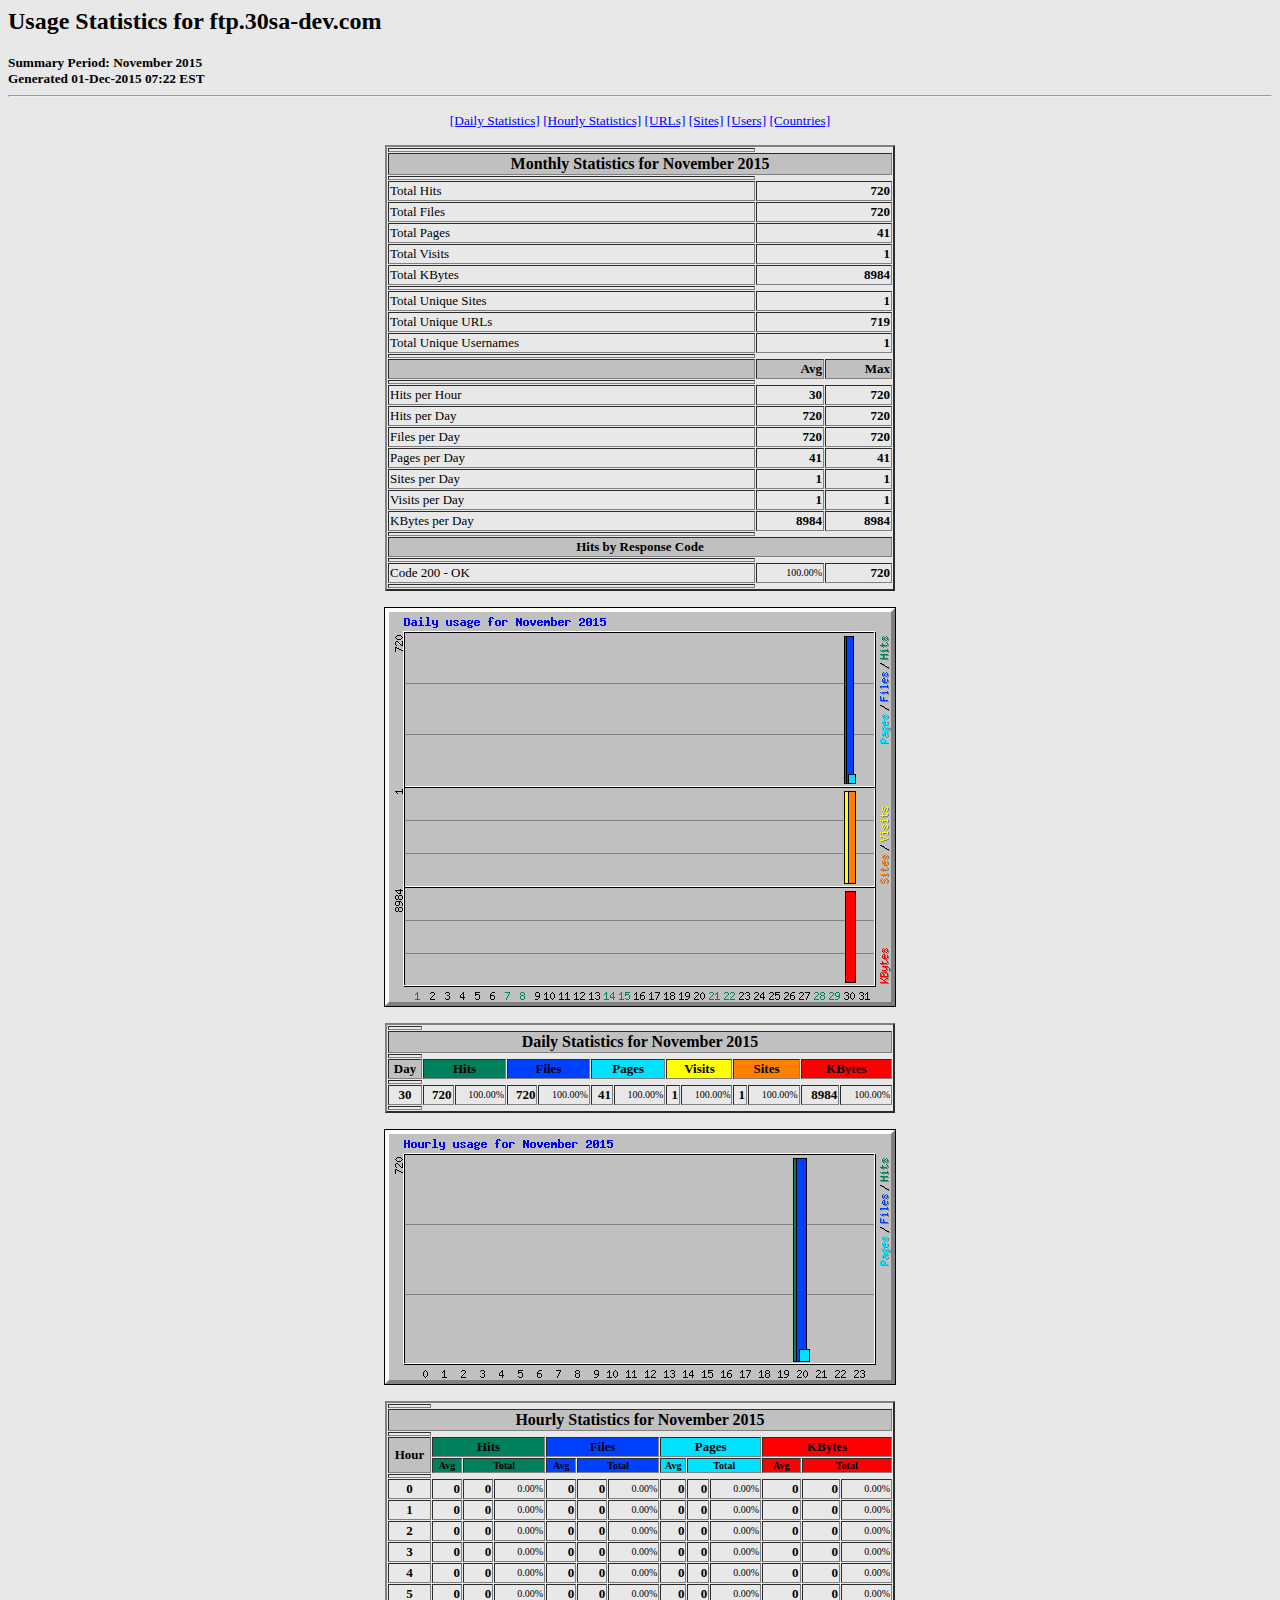
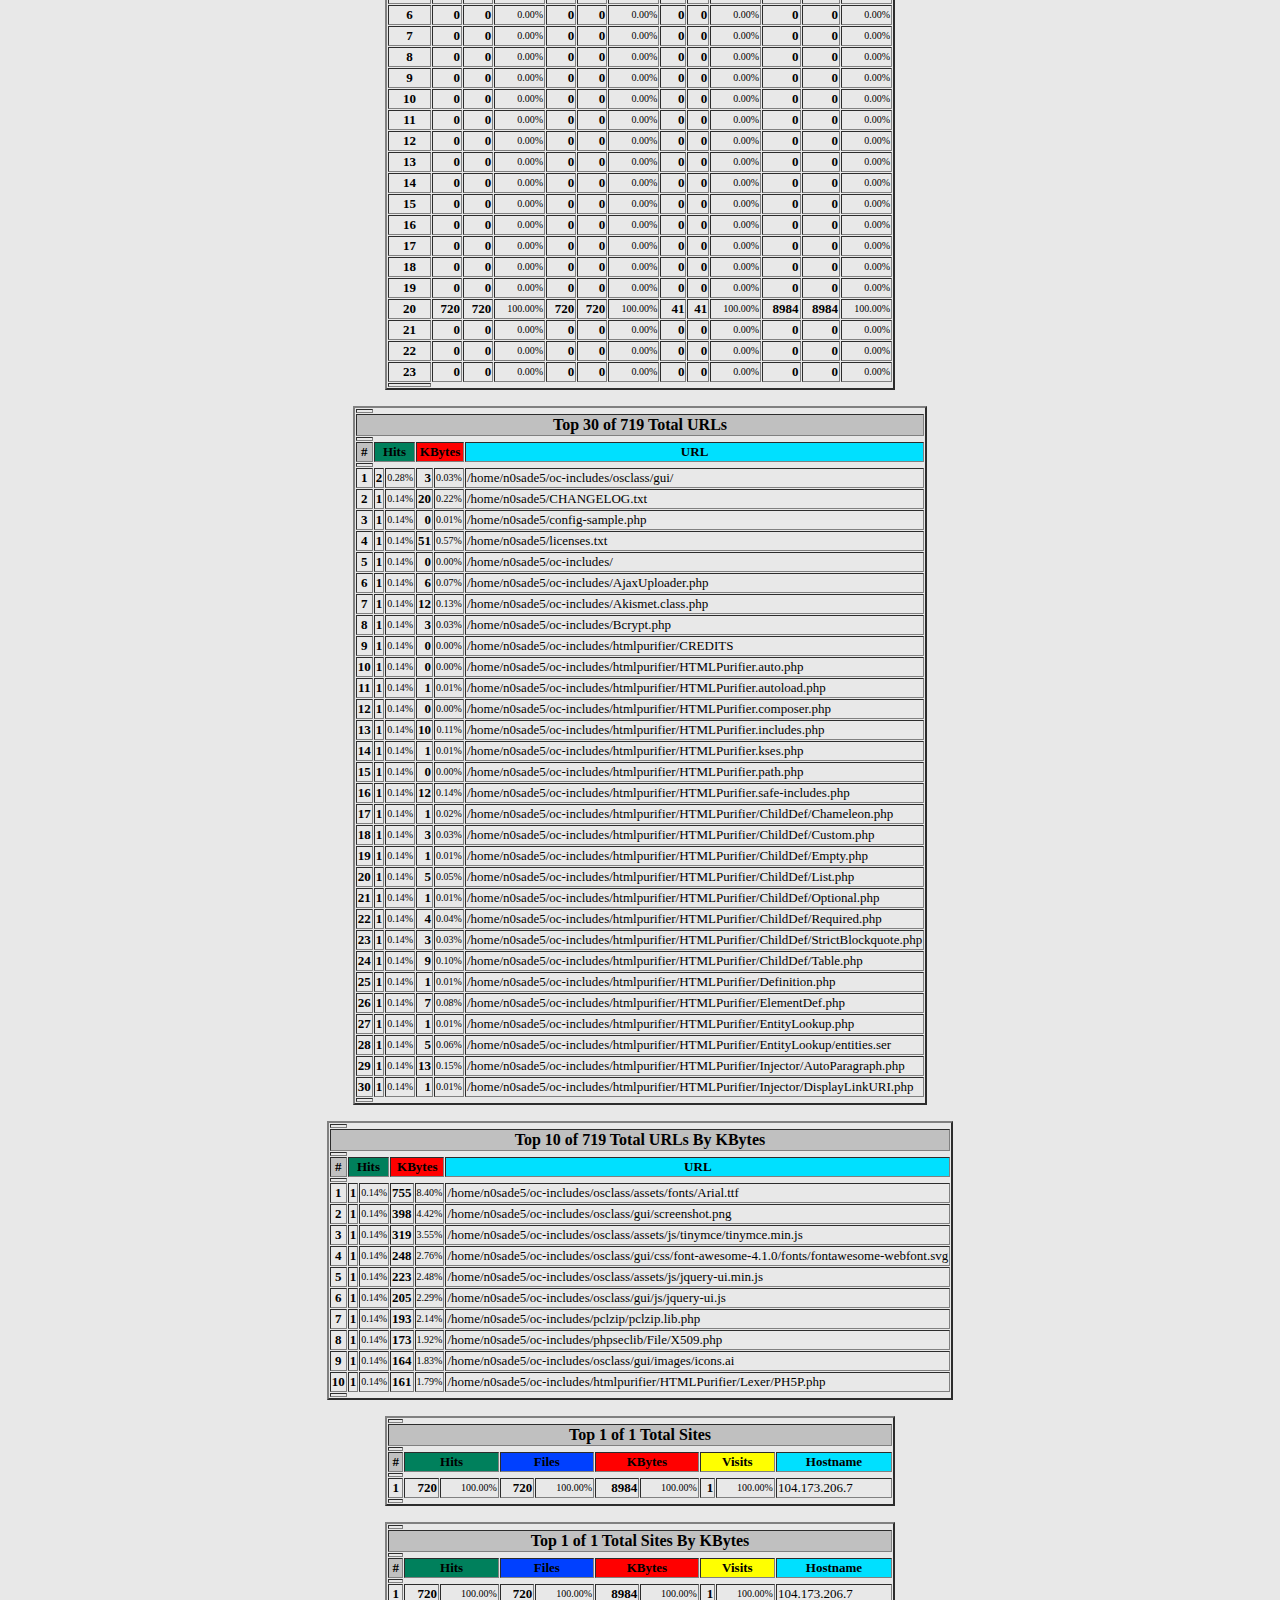
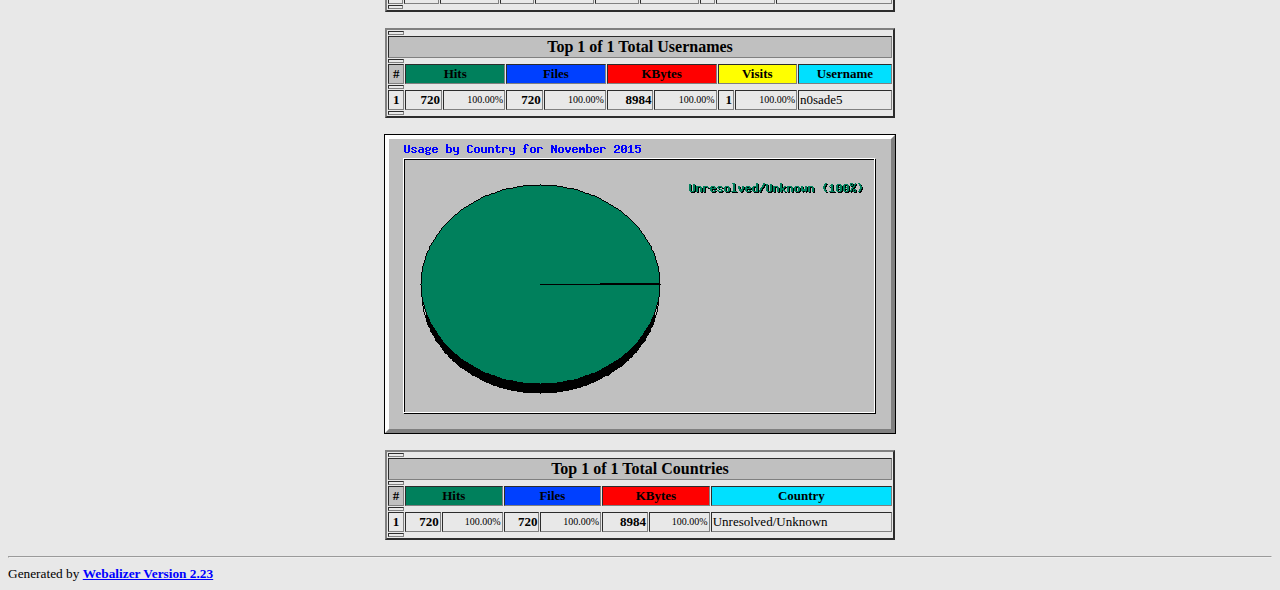
<file: homedir/tmp/webalizerftp/usage_201511.html>
<!DOCTYPE HTML PUBLIC "-//W3C//DTD HTML 4.0 Transitional//EN">

<!-- Generated by The Webalizer  Ver. 2.23-05 -->
<!--                                          -->
<!-- Copyright 1997-2011  Bradford L. Barrett -->
<!--                                          -->
<!-- Distributed under the GNU GPL  Version 2 -->
<!--        Full text may be found at:        -->
<!--         http://www.webalizer.org         -->
<!--                                          -->
<!--  Give the power back to the programmers  -->
<!--   Support the Free Software Foundation   -->
<!--           (http://www.fsf.org)           -->
<!--                                          -->
<!-- *** Generated: 01-Dec-2015 07:22 EST *** -->

<HTML lang="en">
<HEAD>
 <TITLE>Usage Statistics for ftp.30sa-dev.com - November 2015</TITLE>
</HEAD>

<BODY BGCOLOR="#E8E8E8" TEXT="#000000" LINK="#0000FF" VLINK="#FF0000">
<H2>Usage Statistics for ftp.30sa-dev.com</H2>
<SMALL><STRONG>
Summary Period: November 2015<BR>
Generated 01-Dec-2015 07:22 EST<BR>
</STRONG></SMALL>
<CENTER>
<HR>
<P>
<SMALL>
<A HREF="#DAYSTATS">[Daily Statistics]</A>
<A HREF="#HOURSTATS">[Hourly Statistics]</A>
<A HREF="#TOPURLS">[URLs]</A>
<A HREF="#TOPSITES">[Sites]</A>
<A HREF="#TOPUSERS">[Users]</A>
<A HREF="#TOPCTRYS">[Countries]</A>
</SMALL>
<P>
<TABLE WIDTH=510 BORDER=2 CELLSPACING=1 CELLPADDING=1>
<TR><TH HEIGHT=4></TH></TR>
<TR><TH COLSPAN=3 ALIGN=center BGCOLOR="#C0C0C0">Monthly Statistics for November 2015</TH></TR>
<TR><TH HEIGHT=4></TH></TR>
<TR><TD WIDTH=380><FONT SIZE="-1">Total Hits</FONT></TD>
<TD ALIGN=right COLSPAN=2><FONT SIZE="-1"><B>720</B></FONT></TD></TR>
<TR><TD WIDTH=380><FONT SIZE="-1">Total Files</FONT></TD>
<TD ALIGN=right COLSPAN=2><FONT SIZE="-1"><B>720</B></FONT></TD></TR>
<TR><TD WIDTH=380><FONT SIZE="-1">Total Pages</FONT></TD>
<TD ALIGN=right COLSPAN=2><FONT SIZE="-1"><B>41</B></FONT></TD></TR>
<TR><TD WIDTH=380><FONT SIZE="-1">Total Visits</FONT></TD>
<TD ALIGN=right COLSPAN=2><FONT SIZE="-1"><B>1</B></FONT></TD></TR>
<TR><TD WIDTH=380><FONT SIZE="-1">Total KBytes</FONT></TD>
<TD ALIGN=right COLSPAN=2><FONT SIZE="-1"><B>8984</B></FONT></TD></TR>
<TR><TH HEIGHT=4></TH></TR>
<TR><TD WIDTH=380><FONT SIZE="-1">Total Unique Sites</FONT></TD>
<TD ALIGN=right COLSPAN=2><FONT SIZE="-1"><B>1</B></FONT></TD></TR>
<TR><TD WIDTH=380><FONT SIZE="-1">Total Unique URLs</FONT></TD>
<TD ALIGN=right COLSPAN=2><FONT SIZE="-1"><B>719</B></FONT></TD></TR>
<TR><TD WIDTH=380><FONT SIZE="-1">Total Unique Usernames</FONT></TD>
<TD ALIGN=right COLSPAN=2><FONT SIZE="-1"><B>1</B></FONT></TD></TR>
<TR><TH HEIGHT=4></TH></TR>
<TR><TH WIDTH=380 BGCOLOR="#C0C0C0"><FONT SIZE=-1 COLOR="#C0C0C0">.</FONT></TH>
<TH WIDTH=65 BGCOLOR="#C0C0C0" ALIGN=right><FONT SIZE=-1>Avg </FONT></TH>
<TH WIDTH=65 BGCOLOR="#C0C0C0" ALIGN=right><FONT SIZE=-1>Max </FONT></TH></TR>
<TR><TH HEIGHT=4></TH></TR>
<TR><TD><FONT SIZE="-1">Hits per Hour</FONT></TD>
<TD ALIGN=right WIDTH=65><FONT SIZE="-1"><B>30</B></FONT></TD>
<TD WIDTH=65 ALIGN=right><FONT SIZE=-1><B>720</B></FONT></TD></TR>
<TR><TD><FONT SIZE="-1">Hits per Day</FONT></TD>
<TD ALIGN=right WIDTH=65><FONT SIZE="-1"><B>720</B></FONT></TD>
<TD WIDTH=65 ALIGN=right><FONT SIZE=-1><B>720</B></FONT></TD></TR>
<TR><TD><FONT SIZE="-1">Files per Day</FONT></TD>
<TD ALIGN=right WIDTH=65><FONT SIZE="-1"><B>720</B></FONT></TD>
<TD WIDTH=65 ALIGN=right><FONT SIZE=-1><B>720</B></FONT></TD></TR>
<TR><TD><FONT SIZE="-1">Pages per Day</FONT></TD>
<TD ALIGN=right WIDTH=65><FONT SIZE="-1"><B>41</B></FONT></TD>
<TD WIDTH=65 ALIGN=right><FONT SIZE=-1><B>41</B></FONT></TD></TR>
<TR><TD><FONT SIZE="-1">Sites per Day</FONT></TD>
<TD ALIGN=right WIDTH=65><FONT SIZE="-1"><B>1</B></FONT></TD>
<TD WIDTH=65 ALIGN=right><FONT SIZE=-1><B>1</B></FONT></TD></TR>
<TR><TD><FONT SIZE="-1">Visits per Day</FONT></TD>
<TD ALIGN=right WIDTH=65><FONT SIZE="-1"><B>1</B></FONT></TD>
<TD WIDTH=65 ALIGN=right><FONT SIZE=-1><B>1</B></FONT></TD></TR>
<TR><TD><FONT SIZE="-1">KBytes per Day</FONT></TD>
<TD ALIGN=right WIDTH=65><FONT SIZE="-1"><B>8984</B></FONT></TD>
<TD WIDTH=65 ALIGN=right><FONT SIZE=-1><B>8984</B></FONT></TD></TR>
<TR><TH HEIGHT=4></TH></TR>
<TR><TH COLSPAN=3 ALIGN=center BGCOLOR="#C0C0C0">
<FONT SIZE="-1">Hits by Response Code</FONT></TH></TR>
<TR><TH HEIGHT=4></TH></TR>
<TR><TD><FONT SIZE="-1">Code 200 - OK</FONT></TD>
<TD ALIGN=right><FONT SIZE="-2">100.00%</FONT></TD>
<TD ALIGN=right><FONT SIZE="-1"><B>720</B></FONT></TD></TR>
<TR><TH HEIGHT=4></TH></TR>
</TABLE>
<P>
<A NAME="DAYSTATS"></A>
<IMG SRC="daily_usage_201511.png" ALT="Daily usage for November 2015" HEIGHT=400 WIDTH=512><P>
<TABLE WIDTH=510 BORDER=2 CELLSPACING=1 CELLPADDING=1>
<TR><TH HEIGHT=4></TH></TR>
<TR><TH BGCOLOR="#C0C0C0" COLSPAN=13 ALIGN=center>Daily Statistics for November 2015</TH></TR>
<TR><TH HEIGHT=4></TH></TR>
<TR><TH ALIGN=center BGCOLOR="#C0C0C0"><FONT SIZE="-1">Day</FONT></TH>
<TH ALIGN=center BGCOLOR="#00805c" COLSPAN=2><FONT SIZE="-1">Hits</FONT></TH>
<TH ALIGN=center BGCOLOR="#0040ff" COLSPAN=2><FONT SIZE="-1">Files</FONT></TH>
<TH ALIGN=center BGCOLOR="#00e0ff" COLSPAN=2><FONT SIZE="-1">Pages</FONT></TH>
<TH ALIGN=center BGCOLOR="#ffff00" COLSPAN=2><FONT SIZE="-1">Visits</FONT></TH>
<TH ALIGN=center BGCOLOR="#ff8000" COLSPAN=2><FONT SIZE="-1">Sites</FONT></TH>
<TH ALIGN=center BGCOLOR="#ff0000" COLSPAN=2><FONT SIZE="-1">KBytes</FONT></TH></TR>
<TR><TH HEIGHT=4></TH></TR>
<TR><TD ALIGN=center><FONT SIZE="-1"><B>30</B></FONT></TD>
<TD ALIGN=right><FONT SIZE="-1"><B>720</B></FONT></TD>
<TD ALIGN=right><FONT SIZE="-2">100.00%</FONT></TD>
<TD ALIGN=right><FONT SIZE="-1"><B>720</B></FONT></TD>
<TD ALIGN=right><FONT SIZE="-2">100.00%</FONT></TD>
<TD ALIGN=right><FONT SIZE="-1"><B>41</B></FONT></TD>
<TD ALIGN=right><FONT SIZE="-2">100.00%</FONT></TD>
<TD ALIGN=right><FONT SIZE="-1"><B>1</B></FONT></TD>
<TD ALIGN=right><FONT SIZE="-2">100.00%</FONT></TD>
<TD ALIGN=right><FONT SIZE="-1"><B>1</B></FONT></TD>
<TD ALIGN=right><FONT SIZE="-2">100.00%</FONT></TD>
<TD ALIGN=right><FONT SIZE="-1"><B>8984</B></FONT></TD>
<TD ALIGN=right><FONT SIZE="-2">100.00%</FONT></TD></TR>
<TR><TH HEIGHT=4></TH></TR>
</TABLE>
<P>
<A NAME="HOURSTATS"></A>
<IMG SRC="hourly_usage_201511.png" ALT="Hourly usage for November 2015" HEIGHT=256 WIDTH=512><P>
<TABLE WIDTH=510 BORDER=2 CELLSPACING=1 CELLPADDING=1>
<TR><TH HEIGHT=4></TH></TR>
<TR><TH BGCOLOR="#C0C0C0" COLSPAN=13 ALIGN=center>Hourly Statistics for November 2015</TH></TR>
<TR><TH HEIGHT=4></TH></TR>
<TR><TH ALIGN=center ROWSPAN=2 BGCOLOR="#C0C0C0"><FONT SIZE="-1">Hour</FONT></TH>
<TH ALIGN=center BGCOLOR="#00805c" COLSPAN=3><FONT SIZE="-1">Hits</FONT></TH>
<TH ALIGN=center BGCOLOR="#0040ff" COLSPAN=3><FONT SIZE="-1">Files</FONT></TH>
<TH ALIGN=center BGCOLOR="#00e0ff" COLSPAN=3><FONT SIZE="-1">Pages</FONT></TH>
<TH ALIGN=center BGCOLOR="#ff0000" COLSPAN=3><FONT SIZE="-1">KBytes</FONT></TH></TR>
<TR><TH ALIGN=center BGCOLOR="#00805c"><FONT SIZE="-2">Avg</FONT></TH>
<TH ALIGN=center BGCOLOR="#00805c" COLSPAN=2><FONT SIZE="-2">Total</FONT></TH>
<TH ALIGN=center BGCOLOR="#0040ff"><FONT SIZE="-2">Avg</FONT></TH>
<TH ALIGN=center BGCOLOR="#0040ff" COLSPAN=2><FONT SIZE="-2">Total</FONT></TH>
<TH ALIGN=center BGCOLOR="#00e0ff"><FONT SIZE="-2">Avg</FONT></TH>
<TH ALIGN=center BGCOLOR="#00e0ff" COLSPAN=2><FONT SIZE="-2">Total</FONT></TH>
<TH ALIGN=center BGCOLOR="#ff0000"><FONT SIZE="-2">Avg</FONT></TH>
<TH ALIGN=center BGCOLOR="#ff0000" COLSPAN=2><FONT SIZE="-2">Total</FONT></TH></TR>
<TR><TH HEIGHT=4></TH></TR>
<TR><TD ALIGN=center><FONT SIZE="-1"><B>0</B></FONT></TD>
<TD ALIGN=right><FONT SIZE="-1"><B>0</B></FONT></TD>
<TD ALIGN=right><FONT SIZE="-1"><B>0</B></FONT></TD>
<TD ALIGN=right><FONT SIZE="-2">0.00%</FONT></TD>
<TD ALIGN=right><FONT SIZE="-1"><B>0</B></FONT></TD>
<TD ALIGN=right><FONT SIZE="-1"><B>0</B></FONT></TD>
<TD ALIGN=right><FONT SIZE="-2">0.00%</FONT></TD>
<TD ALIGN=right><FONT SIZE="-1"><B>0</B></FONT></TD>
<TD ALIGN=right><FONT SIZE="-1"><B>0</B></FONT></TD>
<TD ALIGN=right><FONT SIZE="-2">0.00%</FONT></TD>
<TD ALIGN=right><FONT SIZE="-1"><B>0</B></FONT></TD>
<TD ALIGN=right><FONT SIZE="-1"><B>0</B></FONT></TD>
<TD ALIGN=right><FONT SIZE="-2">0.00%</FONT></TD></TR>
<TR><TD ALIGN=center><FONT SIZE="-1"><B>1</B></FONT></TD>
<TD ALIGN=right><FONT SIZE="-1"><B>0</B></FONT></TD>
<TD ALIGN=right><FONT SIZE="-1"><B>0</B></FONT></TD>
<TD ALIGN=right><FONT SIZE="-2">0.00%</FONT></TD>
<TD ALIGN=right><FONT SIZE="-1"><B>0</B></FONT></TD>
<TD ALIGN=right><FONT SIZE="-1"><B>0</B></FONT></TD>
<TD ALIGN=right><FONT SIZE="-2">0.00%</FONT></TD>
<TD ALIGN=right><FONT SIZE="-1"><B>0</B></FONT></TD>
<TD ALIGN=right><FONT SIZE="-1"><B>0</B></FONT></TD>
<TD ALIGN=right><FONT SIZE="-2">0.00%</FONT></TD>
<TD ALIGN=right><FONT SIZE="-1"><B>0</B></FONT></TD>
<TD ALIGN=right><FONT SIZE="-1"><B>0</B></FONT></TD>
<TD ALIGN=right><FONT SIZE="-2">0.00%</FONT></TD></TR>
<TR><TD ALIGN=center><FONT SIZE="-1"><B>2</B></FONT></TD>
<TD ALIGN=right><FONT SIZE="-1"><B>0</B></FONT></TD>
<TD ALIGN=right><FONT SIZE="-1"><B>0</B></FONT></TD>
<TD ALIGN=right><FONT SIZE="-2">0.00%</FONT></TD>
<TD ALIGN=right><FONT SIZE="-1"><B>0</B></FONT></TD>
<TD ALIGN=right><FONT SIZE="-1"><B>0</B></FONT></TD>
<TD ALIGN=right><FONT SIZE="-2">0.00%</FONT></TD>
<TD ALIGN=right><FONT SIZE="-1"><B>0</B></FONT></TD>
<TD ALIGN=right><FONT SIZE="-1"><B>0</B></FONT></TD>
<TD ALIGN=right><FONT SIZE="-2">0.00%</FONT></TD>
<TD ALIGN=right><FONT SIZE="-1"><B>0</B></FONT></TD>
<TD ALIGN=right><FONT SIZE="-1"><B>0</B></FONT></TD>
<TD ALIGN=right><FONT SIZE="-2">0.00%</FONT></TD></TR>
<TR><TD ALIGN=center><FONT SIZE="-1"><B>3</B></FONT></TD>
<TD ALIGN=right><FONT SIZE="-1"><B>0</B></FONT></TD>
<TD ALIGN=right><FONT SIZE="-1"><B>0</B></FONT></TD>
<TD ALIGN=right><FONT SIZE="-2">0.00%</FONT></TD>
<TD ALIGN=right><FONT SIZE="-1"><B>0</B></FONT></TD>
<TD ALIGN=right><FONT SIZE="-1"><B>0</B></FONT></TD>
<TD ALIGN=right><FONT SIZE="-2">0.00%</FONT></TD>
<TD ALIGN=right><FONT SIZE="-1"><B>0</B></FONT></TD>
<TD ALIGN=right><FONT SIZE="-1"><B>0</B></FONT></TD>
<TD ALIGN=right><FONT SIZE="-2">0.00%</FONT></TD>
<TD ALIGN=right><FONT SIZE="-1"><B>0</B></FONT></TD>
<TD ALIGN=right><FONT SIZE="-1"><B>0</B></FONT></TD>
<TD ALIGN=right><FONT SIZE="-2">0.00%</FONT></TD></TR>
<TR><TD ALIGN=center><FONT SIZE="-1"><B>4</B></FONT></TD>
<TD ALIGN=right><FONT SIZE="-1"><B>0</B></FONT></TD>
<TD ALIGN=right><FONT SIZE="-1"><B>0</B></FONT></TD>
<TD ALIGN=right><FONT SIZE="-2">0.00%</FONT></TD>
<TD ALIGN=right><FONT SIZE="-1"><B>0</B></FONT></TD>
<TD ALIGN=right><FONT SIZE="-1"><B>0</B></FONT></TD>
<TD ALIGN=right><FONT SIZE="-2">0.00%</FONT></TD>
<TD ALIGN=right><FONT SIZE="-1"><B>0</B></FONT></TD>
<TD ALIGN=right><FONT SIZE="-1"><B>0</B></FONT></TD>
<TD ALIGN=right><FONT SIZE="-2">0.00%</FONT></TD>
<TD ALIGN=right><FONT SIZE="-1"><B>0</B></FONT></TD>
<TD ALIGN=right><FONT SIZE="-1"><B>0</B></FONT></TD>
<TD ALIGN=right><FONT SIZE="-2">0.00%</FONT></TD></TR>
<TR><TD ALIGN=center><FONT SIZE="-1"><B>5</B></FONT></TD>
<TD ALIGN=right><FONT SIZE="-1"><B>0</B></FONT></TD>
<TD ALIGN=right><FONT SIZE="-1"><B>0</B></FONT></TD>
<TD ALIGN=right><FONT SIZE="-2">0.00%</FONT></TD>
<TD ALIGN=right><FONT SIZE="-1"><B>0</B></FONT></TD>
<TD ALIGN=right><FONT SIZE="-1"><B>0</B></FONT></TD>
<TD ALIGN=right><FONT SIZE="-2">0.00%</FONT></TD>
<TD ALIGN=right><FONT SIZE="-1"><B>0</B></FONT></TD>
<TD ALIGN=right><FONT SIZE="-1"><B>0</B></FONT></TD>
<TD ALIGN=right><FONT SIZE="-2">0.00%</FONT></TD>
<TD ALIGN=right><FONT SIZE="-1"><B>0</B></FONT></TD>
<TD ALIGN=right><FONT SIZE="-1"><B>0</B></FONT></TD>
<TD ALIGN=right><FONT SIZE="-2">0.00%</FONT></TD></TR>
<TR><TD ALIGN=center><FONT SIZE="-1"><B>6</B></FONT></TD>
<TD ALIGN=right><FONT SIZE="-1"><B>0</B></FONT></TD>
<TD ALIGN=right><FONT SIZE="-1"><B>0</B></FONT></TD>
<TD ALIGN=right><FONT SIZE="-2">0.00%</FONT></TD>
<TD ALIGN=right><FONT SIZE="-1"><B>0</B></FONT></TD>
<TD ALIGN=right><FONT SIZE="-1"><B>0</B></FONT></TD>
<TD ALIGN=right><FONT SIZE="-2">0.00%</FONT></TD>
<TD ALIGN=right><FONT SIZE="-1"><B>0</B></FONT></TD>
<TD ALIGN=right><FONT SIZE="-1"><B>0</B></FONT></TD>
<TD ALIGN=right><FONT SIZE="-2">0.00%</FONT></TD>
<TD ALIGN=right><FONT SIZE="-1"><B>0</B></FONT></TD>
<TD ALIGN=right><FONT SIZE="-1"><B>0</B></FONT></TD>
<TD ALIGN=right><FONT SIZE="-2">0.00%</FONT></TD></TR>
<TR><TD ALIGN=center><FONT SIZE="-1"><B>7</B></FONT></TD>
<TD ALIGN=right><FONT SIZE="-1"><B>0</B></FONT></TD>
<TD ALIGN=right><FONT SIZE="-1"><B>0</B></FONT></TD>
<TD ALIGN=right><FONT SIZE="-2">0.00%</FONT></TD>
<TD ALIGN=right><FONT SIZE="-1"><B>0</B></FONT></TD>
<TD ALIGN=right><FONT SIZE="-1"><B>0</B></FONT></TD>
<TD ALIGN=right><FONT SIZE="-2">0.00%</FONT></TD>
<TD ALIGN=right><FONT SIZE="-1"><B>0</B></FONT></TD>
<TD ALIGN=right><FONT SIZE="-1"><B>0</B></FONT></TD>
<TD ALIGN=right><FONT SIZE="-2">0.00%</FONT></TD>
<TD ALIGN=right><FONT SIZE="-1"><B>0</B></FONT></TD>
<TD ALIGN=right><FONT SIZE="-1"><B>0</B></FONT></TD>
<TD ALIGN=right><FONT SIZE="-2">0.00%</FONT></TD></TR>
<TR><TD ALIGN=center><FONT SIZE="-1"><B>8</B></FONT></TD>
<TD ALIGN=right><FONT SIZE="-1"><B>0</B></FONT></TD>
<TD ALIGN=right><FONT SIZE="-1"><B>0</B></FONT></TD>
<TD ALIGN=right><FONT SIZE="-2">0.00%</FONT></TD>
<TD ALIGN=right><FONT SIZE="-1"><B>0</B></FONT></TD>
<TD ALIGN=right><FONT SIZE="-1"><B>0</B></FONT></TD>
<TD ALIGN=right><FONT SIZE="-2">0.00%</FONT></TD>
<TD ALIGN=right><FONT SIZE="-1"><B>0</B></FONT></TD>
<TD ALIGN=right><FONT SIZE="-1"><B>0</B></FONT></TD>
<TD ALIGN=right><FONT SIZE="-2">0.00%</FONT></TD>
<TD ALIGN=right><FONT SIZE="-1"><B>0</B></FONT></TD>
<TD ALIGN=right><FONT SIZE="-1"><B>0</B></FONT></TD>
<TD ALIGN=right><FONT SIZE="-2">0.00%</FONT></TD></TR>
<TR><TD ALIGN=center><FONT SIZE="-1"><B>9</B></FONT></TD>
<TD ALIGN=right><FONT SIZE="-1"><B>0</B></FONT></TD>
<TD ALIGN=right><FONT SIZE="-1"><B>0</B></FONT></TD>
<TD ALIGN=right><FONT SIZE="-2">0.00%</FONT></TD>
<TD ALIGN=right><FONT SIZE="-1"><B>0</B></FONT></TD>
<TD ALIGN=right><FONT SIZE="-1"><B>0</B></FONT></TD>
<TD ALIGN=right><FONT SIZE="-2">0.00%</FONT></TD>
<TD ALIGN=right><FONT SIZE="-1"><B>0</B></FONT></TD>
<TD ALIGN=right><FONT SIZE="-1"><B>0</B></FONT></TD>
<TD ALIGN=right><FONT SIZE="-2">0.00%</FONT></TD>
<TD ALIGN=right><FONT SIZE="-1"><B>0</B></FONT></TD>
<TD ALIGN=right><FONT SIZE="-1"><B>0</B></FONT></TD>
<TD ALIGN=right><FONT SIZE="-2">0.00%</FONT></TD></TR>
<TR><TD ALIGN=center><FONT SIZE="-1"><B>10</B></FONT></TD>
<TD ALIGN=right><FONT SIZE="-1"><B>0</B></FONT></TD>
<TD ALIGN=right><FONT SIZE="-1"><B>0</B></FONT></TD>
<TD ALIGN=right><FONT SIZE="-2">0.00%</FONT></TD>
<TD ALIGN=right><FONT SIZE="-1"><B>0</B></FONT></TD>
<TD ALIGN=right><FONT SIZE="-1"><B>0</B></FONT></TD>
<TD ALIGN=right><FONT SIZE="-2">0.00%</FONT></TD>
<TD ALIGN=right><FONT SIZE="-1"><B>0</B></FONT></TD>
<TD ALIGN=right><FONT SIZE="-1"><B>0</B></FONT></TD>
<TD ALIGN=right><FONT SIZE="-2">0.00%</FONT></TD>
<TD ALIGN=right><FONT SIZE="-1"><B>0</B></FONT></TD>
<TD ALIGN=right><FONT SIZE="-1"><B>0</B></FONT></TD>
<TD ALIGN=right><FONT SIZE="-2">0.00%</FONT></TD></TR>
<TR><TD ALIGN=center><FONT SIZE="-1"><B>11</B></FONT></TD>
<TD ALIGN=right><FONT SIZE="-1"><B>0</B></FONT></TD>
<TD ALIGN=right><FONT SIZE="-1"><B>0</B></FONT></TD>
<TD ALIGN=right><FONT SIZE="-2">0.00%</FONT></TD>
<TD ALIGN=right><FONT SIZE="-1"><B>0</B></FONT></TD>
<TD ALIGN=right><FONT SIZE="-1"><B>0</B></FONT></TD>
<TD ALIGN=right><FONT SIZE="-2">0.00%</FONT></TD>
<TD ALIGN=right><FONT SIZE="-1"><B>0</B></FONT></TD>
<TD ALIGN=right><FONT SIZE="-1"><B>0</B></FONT></TD>
<TD ALIGN=right><FONT SIZE="-2">0.00%</FONT></TD>
<TD ALIGN=right><FONT SIZE="-1"><B>0</B></FONT></TD>
<TD ALIGN=right><FONT SIZE="-1"><B>0</B></FONT></TD>
<TD ALIGN=right><FONT SIZE="-2">0.00%</FONT></TD></TR>
<TR><TD ALIGN=center><FONT SIZE="-1"><B>12</B></FONT></TD>
<TD ALIGN=right><FONT SIZE="-1"><B>0</B></FONT></TD>
<TD ALIGN=right><FONT SIZE="-1"><B>0</B></FONT></TD>
<TD ALIGN=right><FONT SIZE="-2">0.00%</FONT></TD>
<TD ALIGN=right><FONT SIZE="-1"><B>0</B></FONT></TD>
<TD ALIGN=right><FONT SIZE="-1"><B>0</B></FONT></TD>
<TD ALIGN=right><FONT SIZE="-2">0.00%</FONT></TD>
<TD ALIGN=right><FONT SIZE="-1"><B>0</B></FONT></TD>
<TD ALIGN=right><FONT SIZE="-1"><B>0</B></FONT></TD>
<TD ALIGN=right><FONT SIZE="-2">0.00%</FONT></TD>
<TD ALIGN=right><FONT SIZE="-1"><B>0</B></FONT></TD>
<TD ALIGN=right><FONT SIZE="-1"><B>0</B></FONT></TD>
<TD ALIGN=right><FONT SIZE="-2">0.00%</FONT></TD></TR>
<TR><TD ALIGN=center><FONT SIZE="-1"><B>13</B></FONT></TD>
<TD ALIGN=right><FONT SIZE="-1"><B>0</B></FONT></TD>
<TD ALIGN=right><FONT SIZE="-1"><B>0</B></FONT></TD>
<TD ALIGN=right><FONT SIZE="-2">0.00%</FONT></TD>
<TD ALIGN=right><FONT SIZE="-1"><B>0</B></FONT></TD>
<TD ALIGN=right><FONT SIZE="-1"><B>0</B></FONT></TD>
<TD ALIGN=right><FONT SIZE="-2">0.00%</FONT></TD>
<TD ALIGN=right><FONT SIZE="-1"><B>0</B></FONT></TD>
<TD ALIGN=right><FONT SIZE="-1"><B>0</B></FONT></TD>
<TD ALIGN=right><FONT SIZE="-2">0.00%</FONT></TD>
<TD ALIGN=right><FONT SIZE="-1"><B>0</B></FONT></TD>
<TD ALIGN=right><FONT SIZE="-1"><B>0</B></FONT></TD>
<TD ALIGN=right><FONT SIZE="-2">0.00%</FONT></TD></TR>
<TR><TD ALIGN=center><FONT SIZE="-1"><B>14</B></FONT></TD>
<TD ALIGN=right><FONT SIZE="-1"><B>0</B></FONT></TD>
<TD ALIGN=right><FONT SIZE="-1"><B>0</B></FONT></TD>
<TD ALIGN=right><FONT SIZE="-2">0.00%</FONT></TD>
<TD ALIGN=right><FONT SIZE="-1"><B>0</B></FONT></TD>
<TD ALIGN=right><FONT SIZE="-1"><B>0</B></FONT></TD>
<TD ALIGN=right><FONT SIZE="-2">0.00%</FONT></TD>
<TD ALIGN=right><FONT SIZE="-1"><B>0</B></FONT></TD>
<TD ALIGN=right><FONT SIZE="-1"><B>0</B></FONT></TD>
<TD ALIGN=right><FONT SIZE="-2">0.00%</FONT></TD>
<TD ALIGN=right><FONT SIZE="-1"><B>0</B></FONT></TD>
<TD ALIGN=right><FONT SIZE="-1"><B>0</B></FONT></TD>
<TD ALIGN=right><FONT SIZE="-2">0.00%</FONT></TD></TR>
<TR><TD ALIGN=center><FONT SIZE="-1"><B>15</B></FONT></TD>
<TD ALIGN=right><FONT SIZE="-1"><B>0</B></FONT></TD>
<TD ALIGN=right><FONT SIZE="-1"><B>0</B></FONT></TD>
<TD ALIGN=right><FONT SIZE="-2">0.00%</FONT></TD>
<TD ALIGN=right><FONT SIZE="-1"><B>0</B></FONT></TD>
<TD ALIGN=right><FONT SIZE="-1"><B>0</B></FONT></TD>
<TD ALIGN=right><FONT SIZE="-2">0.00%</FONT></TD>
<TD ALIGN=right><FONT SIZE="-1"><B>0</B></FONT></TD>
<TD ALIGN=right><FONT SIZE="-1"><B>0</B></FONT></TD>
<TD ALIGN=right><FONT SIZE="-2">0.00%</FONT></TD>
<TD ALIGN=right><FONT SIZE="-1"><B>0</B></FONT></TD>
<TD ALIGN=right><FONT SIZE="-1"><B>0</B></FONT></TD>
<TD ALIGN=right><FONT SIZE="-2">0.00%</FONT></TD></TR>
<TR><TD ALIGN=center><FONT SIZE="-1"><B>16</B></FONT></TD>
<TD ALIGN=right><FONT SIZE="-1"><B>0</B></FONT></TD>
<TD ALIGN=right><FONT SIZE="-1"><B>0</B></FONT></TD>
<TD ALIGN=right><FONT SIZE="-2">0.00%</FONT></TD>
<TD ALIGN=right><FONT SIZE="-1"><B>0</B></FONT></TD>
<TD ALIGN=right><FONT SIZE="-1"><B>0</B></FONT></TD>
<TD ALIGN=right><FONT SIZE="-2">0.00%</FONT></TD>
<TD ALIGN=right><FONT SIZE="-1"><B>0</B></FONT></TD>
<TD ALIGN=right><FONT SIZE="-1"><B>0</B></FONT></TD>
<TD ALIGN=right><FONT SIZE="-2">0.00%</FONT></TD>
<TD ALIGN=right><FONT SIZE="-1"><B>0</B></FONT></TD>
<TD ALIGN=right><FONT SIZE="-1"><B>0</B></FONT></TD>
<TD ALIGN=right><FONT SIZE="-2">0.00%</FONT></TD></TR>
<TR><TD ALIGN=center><FONT SIZE="-1"><B>17</B></FONT></TD>
<TD ALIGN=right><FONT SIZE="-1"><B>0</B></FONT></TD>
<TD ALIGN=right><FONT SIZE="-1"><B>0</B></FONT></TD>
<TD ALIGN=right><FONT SIZE="-2">0.00%</FONT></TD>
<TD ALIGN=right><FONT SIZE="-1"><B>0</B></FONT></TD>
<TD ALIGN=right><FONT SIZE="-1"><B>0</B></FONT></TD>
<TD ALIGN=right><FONT SIZE="-2">0.00%</FONT></TD>
<TD ALIGN=right><FONT SIZE="-1"><B>0</B></FONT></TD>
<TD ALIGN=right><FONT SIZE="-1"><B>0</B></FONT></TD>
<TD ALIGN=right><FONT SIZE="-2">0.00%</FONT></TD>
<TD ALIGN=right><FONT SIZE="-1"><B>0</B></FONT></TD>
<TD ALIGN=right><FONT SIZE="-1"><B>0</B></FONT></TD>
<TD ALIGN=right><FONT SIZE="-2">0.00%</FONT></TD></TR>
<TR><TD ALIGN=center><FONT SIZE="-1"><B>18</B></FONT></TD>
<TD ALIGN=right><FONT SIZE="-1"><B>0</B></FONT></TD>
<TD ALIGN=right><FONT SIZE="-1"><B>0</B></FONT></TD>
<TD ALIGN=right><FONT SIZE="-2">0.00%</FONT></TD>
<TD ALIGN=right><FONT SIZE="-1"><B>0</B></FONT></TD>
<TD ALIGN=right><FONT SIZE="-1"><B>0</B></FONT></TD>
<TD ALIGN=right><FONT SIZE="-2">0.00%</FONT></TD>
<TD ALIGN=right><FONT SIZE="-1"><B>0</B></FONT></TD>
<TD ALIGN=right><FONT SIZE="-1"><B>0</B></FONT></TD>
<TD ALIGN=right><FONT SIZE="-2">0.00%</FONT></TD>
<TD ALIGN=right><FONT SIZE="-1"><B>0</B></FONT></TD>
<TD ALIGN=right><FONT SIZE="-1"><B>0</B></FONT></TD>
<TD ALIGN=right><FONT SIZE="-2">0.00%</FONT></TD></TR>
<TR><TD ALIGN=center><FONT SIZE="-1"><B>19</B></FONT></TD>
<TD ALIGN=right><FONT SIZE="-1"><B>0</B></FONT></TD>
<TD ALIGN=right><FONT SIZE="-1"><B>0</B></FONT></TD>
<TD ALIGN=right><FONT SIZE="-2">0.00%</FONT></TD>
<TD ALIGN=right><FONT SIZE="-1"><B>0</B></FONT></TD>
<TD ALIGN=right><FONT SIZE="-1"><B>0</B></FONT></TD>
<TD ALIGN=right><FONT SIZE="-2">0.00%</FONT></TD>
<TD ALIGN=right><FONT SIZE="-1"><B>0</B></FONT></TD>
<TD ALIGN=right><FONT SIZE="-1"><B>0</B></FONT></TD>
<TD ALIGN=right><FONT SIZE="-2">0.00%</FONT></TD>
<TD ALIGN=right><FONT SIZE="-1"><B>0</B></FONT></TD>
<TD ALIGN=right><FONT SIZE="-1"><B>0</B></FONT></TD>
<TD ALIGN=right><FONT SIZE="-2">0.00%</FONT></TD></TR>
<TR><TD ALIGN=center><FONT SIZE="-1"><B>20</B></FONT></TD>
<TD ALIGN=right><FONT SIZE="-1"><B>720</B></FONT></TD>
<TD ALIGN=right><FONT SIZE="-1"><B>720</B></FONT></TD>
<TD ALIGN=right><FONT SIZE="-2">100.00%</FONT></TD>
<TD ALIGN=right><FONT SIZE="-1"><B>720</B></FONT></TD>
<TD ALIGN=right><FONT SIZE="-1"><B>720</B></FONT></TD>
<TD ALIGN=right><FONT SIZE="-2">100.00%</FONT></TD>
<TD ALIGN=right><FONT SIZE="-1"><B>41</B></FONT></TD>
<TD ALIGN=right><FONT SIZE="-1"><B>41</B></FONT></TD>
<TD ALIGN=right><FONT SIZE="-2">100.00%</FONT></TD>
<TD ALIGN=right><FONT SIZE="-1"><B>8984</B></FONT></TD>
<TD ALIGN=right><FONT SIZE="-1"><B>8984</B></FONT></TD>
<TD ALIGN=right><FONT SIZE="-2">100.00%</FONT></TD></TR>
<TR><TD ALIGN=center><FONT SIZE="-1"><B>21</B></FONT></TD>
<TD ALIGN=right><FONT SIZE="-1"><B>0</B></FONT></TD>
<TD ALIGN=right><FONT SIZE="-1"><B>0</B></FONT></TD>
<TD ALIGN=right><FONT SIZE="-2">0.00%</FONT></TD>
<TD ALIGN=right><FONT SIZE="-1"><B>0</B></FONT></TD>
<TD ALIGN=right><FONT SIZE="-1"><B>0</B></FONT></TD>
<TD ALIGN=right><FONT SIZE="-2">0.00%</FONT></TD>
<TD ALIGN=right><FONT SIZE="-1"><B>0</B></FONT></TD>
<TD ALIGN=right><FONT SIZE="-1"><B>0</B></FONT></TD>
<TD ALIGN=right><FONT SIZE="-2">0.00%</FONT></TD>
<TD ALIGN=right><FONT SIZE="-1"><B>0</B></FONT></TD>
<TD ALIGN=right><FONT SIZE="-1"><B>0</B></FONT></TD>
<TD ALIGN=right><FONT SIZE="-2">0.00%</FONT></TD></TR>
<TR><TD ALIGN=center><FONT SIZE="-1"><B>22</B></FONT></TD>
<TD ALIGN=right><FONT SIZE="-1"><B>0</B></FONT></TD>
<TD ALIGN=right><FONT SIZE="-1"><B>0</B></FONT></TD>
<TD ALIGN=right><FONT SIZE="-2">0.00%</FONT></TD>
<TD ALIGN=right><FONT SIZE="-1"><B>0</B></FONT></TD>
<TD ALIGN=right><FONT SIZE="-1"><B>0</B></FONT></TD>
<TD ALIGN=right><FONT SIZE="-2">0.00%</FONT></TD>
<TD ALIGN=right><FONT SIZE="-1"><B>0</B></FONT></TD>
<TD ALIGN=right><FONT SIZE="-1"><B>0</B></FONT></TD>
<TD ALIGN=right><FONT SIZE="-2">0.00%</FONT></TD>
<TD ALIGN=right><FONT SIZE="-1"><B>0</B></FONT></TD>
<TD ALIGN=right><FONT SIZE="-1"><B>0</B></FONT></TD>
<TD ALIGN=right><FONT SIZE="-2">0.00%</FONT></TD></TR>
<TR><TD ALIGN=center><FONT SIZE="-1"><B>23</B></FONT></TD>
<TD ALIGN=right><FONT SIZE="-1"><B>0</B></FONT></TD>
<TD ALIGN=right><FONT SIZE="-1"><B>0</B></FONT></TD>
<TD ALIGN=right><FONT SIZE="-2">0.00%</FONT></TD>
<TD ALIGN=right><FONT SIZE="-1"><B>0</B></FONT></TD>
<TD ALIGN=right><FONT SIZE="-1"><B>0</B></FONT></TD>
<TD ALIGN=right><FONT SIZE="-2">0.00%</FONT></TD>
<TD ALIGN=right><FONT SIZE="-1"><B>0</B></FONT></TD>
<TD ALIGN=right><FONT SIZE="-1"><B>0</B></FONT></TD>
<TD ALIGN=right><FONT SIZE="-2">0.00%</FONT></TD>
<TD ALIGN=right><FONT SIZE="-1"><B>0</B></FONT></TD>
<TD ALIGN=right><FONT SIZE="-1"><B>0</B></FONT></TD>
<TD ALIGN=right><FONT SIZE="-2">0.00%</FONT></TD></TR>
<TR><TH HEIGHT=4></TH></TR>
</TABLE>
<P>
<A NAME="TOPURLS"></A>
<TABLE WIDTH=510 BORDER=2 CELLSPACING=1 CELLPADDING=1>
<TR><TH HEIGHT=4></TH></TR>
<TR><TH BGCOLOR="#C0C0C0" ALIGN=CENTER COLSPAN=6>Top 30 of 719 Total URLs</TH></TR>
<TR><TH HEIGHT=4></TH></TR>
<TR><TH BGCOLOR="#C0C0C0" ALIGN=center><FONT SIZE="-1">#</FONT></TH>
<TH BGCOLOR="#00805c" ALIGN=center COLSPAN=2><FONT SIZE="-1">Hits</FONT></TH>
<TH BGCOLOR="#ff0000" ALIGN=center COLSPAN=2><FONT SIZE="-1">KBytes</FONT></TH>
<TH BGCOLOR="#00e0ff" ALIGN=center><FONT SIZE="-1">URL</FONT></TH></TR>
<TR><TH HEIGHT=4></TH></TR>
<TR>
<TD ALIGN=center><FONT SIZE="-1"><B>1</B></FONT></TD>
<TD ALIGN=right><FONT SIZE="-1"><B>2</B></FONT></TD>
<TD ALIGN=right><FONT SIZE="-2">0.28%</FONT></TD>
<TD ALIGN=right><FONT SIZE="-1"><B>3</B></FONT></TD>
<TD ALIGN=right><FONT SIZE="-2">0.03%</FONT></TD>
<TD ALIGN=left NOWRAP><FONT SIZE="-1">/home/n0sade5/oc-includes/osclass/gui/</FONT></TD></TR>
<TR>
<TD ALIGN=center><FONT SIZE="-1"><B>2</B></FONT></TD>
<TD ALIGN=right><FONT SIZE="-1"><B>1</B></FONT></TD>
<TD ALIGN=right><FONT SIZE="-2">0.14%</FONT></TD>
<TD ALIGN=right><FONT SIZE="-1"><B>20</B></FONT></TD>
<TD ALIGN=right><FONT SIZE="-2">0.22%</FONT></TD>
<TD ALIGN=left NOWRAP><FONT SIZE="-1">/home/n0sade5/CHANGELOG.txt</FONT></TD></TR>
<TR>
<TD ALIGN=center><FONT SIZE="-1"><B>3</B></FONT></TD>
<TD ALIGN=right><FONT SIZE="-1"><B>1</B></FONT></TD>
<TD ALIGN=right><FONT SIZE="-2">0.14%</FONT></TD>
<TD ALIGN=right><FONT SIZE="-1"><B>0</B></FONT></TD>
<TD ALIGN=right><FONT SIZE="-2">0.01%</FONT></TD>
<TD ALIGN=left NOWRAP><FONT SIZE="-1">/home/n0sade5/config-sample.php</FONT></TD></TR>
<TR>
<TD ALIGN=center><FONT SIZE="-1"><B>4</B></FONT></TD>
<TD ALIGN=right><FONT SIZE="-1"><B>1</B></FONT></TD>
<TD ALIGN=right><FONT SIZE="-2">0.14%</FONT></TD>
<TD ALIGN=right><FONT SIZE="-1"><B>51</B></FONT></TD>
<TD ALIGN=right><FONT SIZE="-2">0.57%</FONT></TD>
<TD ALIGN=left NOWRAP><FONT SIZE="-1">/home/n0sade5/licenses.txt</FONT></TD></TR>
<TR>
<TD ALIGN=center><FONT SIZE="-1"><B>5</B></FONT></TD>
<TD ALIGN=right><FONT SIZE="-1"><B>1</B></FONT></TD>
<TD ALIGN=right><FONT SIZE="-2">0.14%</FONT></TD>
<TD ALIGN=right><FONT SIZE="-1"><B>0</B></FONT></TD>
<TD ALIGN=right><FONT SIZE="-2">0.00%</FONT></TD>
<TD ALIGN=left NOWRAP><FONT SIZE="-1">/home/n0sade5/oc-includes/</FONT></TD></TR>
<TR>
<TD ALIGN=center><FONT SIZE="-1"><B>6</B></FONT></TD>
<TD ALIGN=right><FONT SIZE="-1"><B>1</B></FONT></TD>
<TD ALIGN=right><FONT SIZE="-2">0.14%</FONT></TD>
<TD ALIGN=right><FONT SIZE="-1"><B>6</B></FONT></TD>
<TD ALIGN=right><FONT SIZE="-2">0.07%</FONT></TD>
<TD ALIGN=left NOWRAP><FONT SIZE="-1">/home/n0sade5/oc-includes/AjaxUploader.php</FONT></TD></TR>
<TR>
<TD ALIGN=center><FONT SIZE="-1"><B>7</B></FONT></TD>
<TD ALIGN=right><FONT SIZE="-1"><B>1</B></FONT></TD>
<TD ALIGN=right><FONT SIZE="-2">0.14%</FONT></TD>
<TD ALIGN=right><FONT SIZE="-1"><B>12</B></FONT></TD>
<TD ALIGN=right><FONT SIZE="-2">0.13%</FONT></TD>
<TD ALIGN=left NOWRAP><FONT SIZE="-1">/home/n0sade5/oc-includes/Akismet.class.php</FONT></TD></TR>
<TR>
<TD ALIGN=center><FONT SIZE="-1"><B>8</B></FONT></TD>
<TD ALIGN=right><FONT SIZE="-1"><B>1</B></FONT></TD>
<TD ALIGN=right><FONT SIZE="-2">0.14%</FONT></TD>
<TD ALIGN=right><FONT SIZE="-1"><B>3</B></FONT></TD>
<TD ALIGN=right><FONT SIZE="-2">0.03%</FONT></TD>
<TD ALIGN=left NOWRAP><FONT SIZE="-1">/home/n0sade5/oc-includes/Bcrypt.php</FONT></TD></TR>
<TR>
<TD ALIGN=center><FONT SIZE="-1"><B>9</B></FONT></TD>
<TD ALIGN=right><FONT SIZE="-1"><B>1</B></FONT></TD>
<TD ALIGN=right><FONT SIZE="-2">0.14%</FONT></TD>
<TD ALIGN=right><FONT SIZE="-1"><B>0</B></FONT></TD>
<TD ALIGN=right><FONT SIZE="-2">0.00%</FONT></TD>
<TD ALIGN=left NOWRAP><FONT SIZE="-1">/home/n0sade5/oc-includes/htmlpurifier/CREDITS</FONT></TD></TR>
<TR>
<TD ALIGN=center><FONT SIZE="-1"><B>10</B></FONT></TD>
<TD ALIGN=right><FONT SIZE="-1"><B>1</B></FONT></TD>
<TD ALIGN=right><FONT SIZE="-2">0.14%</FONT></TD>
<TD ALIGN=right><FONT SIZE="-1"><B>0</B></FONT></TD>
<TD ALIGN=right><FONT SIZE="-2">0.00%</FONT></TD>
<TD ALIGN=left NOWRAP><FONT SIZE="-1">/home/n0sade5/oc-includes/htmlpurifier/HTMLPurifier.auto.php</FONT></TD></TR>
<TR>
<TD ALIGN=center><FONT SIZE="-1"><B>11</B></FONT></TD>
<TD ALIGN=right><FONT SIZE="-1"><B>1</B></FONT></TD>
<TD ALIGN=right><FONT SIZE="-2">0.14%</FONT></TD>
<TD ALIGN=right><FONT SIZE="-1"><B>1</B></FONT></TD>
<TD ALIGN=right><FONT SIZE="-2">0.01%</FONT></TD>
<TD ALIGN=left NOWRAP><FONT SIZE="-1">/home/n0sade5/oc-includes/htmlpurifier/HTMLPurifier.autoload.php</FONT></TD></TR>
<TR>
<TD ALIGN=center><FONT SIZE="-1"><B>12</B></FONT></TD>
<TD ALIGN=right><FONT SIZE="-1"><B>1</B></FONT></TD>
<TD ALIGN=right><FONT SIZE="-2">0.14%</FONT></TD>
<TD ALIGN=right><FONT SIZE="-1"><B>0</B></FONT></TD>
<TD ALIGN=right><FONT SIZE="-2">0.00%</FONT></TD>
<TD ALIGN=left NOWRAP><FONT SIZE="-1">/home/n0sade5/oc-includes/htmlpurifier/HTMLPurifier.composer.php</FONT></TD></TR>
<TR>
<TD ALIGN=center><FONT SIZE="-1"><B>13</B></FONT></TD>
<TD ALIGN=right><FONT SIZE="-1"><B>1</B></FONT></TD>
<TD ALIGN=right><FONT SIZE="-2">0.14%</FONT></TD>
<TD ALIGN=right><FONT SIZE="-1"><B>10</B></FONT></TD>
<TD ALIGN=right><FONT SIZE="-2">0.11%</FONT></TD>
<TD ALIGN=left NOWRAP><FONT SIZE="-1">/home/n0sade5/oc-includes/htmlpurifier/HTMLPurifier.includes.php</FONT></TD></TR>
<TR>
<TD ALIGN=center><FONT SIZE="-1"><B>14</B></FONT></TD>
<TD ALIGN=right><FONT SIZE="-1"><B>1</B></FONT></TD>
<TD ALIGN=right><FONT SIZE="-2">0.14%</FONT></TD>
<TD ALIGN=right><FONT SIZE="-1"><B>1</B></FONT></TD>
<TD ALIGN=right><FONT SIZE="-2">0.01%</FONT></TD>
<TD ALIGN=left NOWRAP><FONT SIZE="-1">/home/n0sade5/oc-includes/htmlpurifier/HTMLPurifier.kses.php</FONT></TD></TR>
<TR>
<TD ALIGN=center><FONT SIZE="-1"><B>15</B></FONT></TD>
<TD ALIGN=right><FONT SIZE="-1"><B>1</B></FONT></TD>
<TD ALIGN=right><FONT SIZE="-2">0.14%</FONT></TD>
<TD ALIGN=right><FONT SIZE="-1"><B>0</B></FONT></TD>
<TD ALIGN=right><FONT SIZE="-2">0.00%</FONT></TD>
<TD ALIGN=left NOWRAP><FONT SIZE="-1">/home/n0sade5/oc-includes/htmlpurifier/HTMLPurifier.path.php</FONT></TD></TR>
<TR>
<TD ALIGN=center><FONT SIZE="-1"><B>16</B></FONT></TD>
<TD ALIGN=right><FONT SIZE="-1"><B>1</B></FONT></TD>
<TD ALIGN=right><FONT SIZE="-2">0.14%</FONT></TD>
<TD ALIGN=right><FONT SIZE="-1"><B>12</B></FONT></TD>
<TD ALIGN=right><FONT SIZE="-2">0.14%</FONT></TD>
<TD ALIGN=left NOWRAP><FONT SIZE="-1">/home/n0sade5/oc-includes/htmlpurifier/HTMLPurifier.safe-includes.php</FONT></TD></TR>
<TR>
<TD ALIGN=center><FONT SIZE="-1"><B>17</B></FONT></TD>
<TD ALIGN=right><FONT SIZE="-1"><B>1</B></FONT></TD>
<TD ALIGN=right><FONT SIZE="-2">0.14%</FONT></TD>
<TD ALIGN=right><FONT SIZE="-1"><B>1</B></FONT></TD>
<TD ALIGN=right><FONT SIZE="-2">0.02%</FONT></TD>
<TD ALIGN=left NOWRAP><FONT SIZE="-1">/home/n0sade5/oc-includes/htmlpurifier/HTMLPurifier/ChildDef/Chameleon.php</FONT></TD></TR>
<TR>
<TD ALIGN=center><FONT SIZE="-1"><B>18</B></FONT></TD>
<TD ALIGN=right><FONT SIZE="-1"><B>1</B></FONT></TD>
<TD ALIGN=right><FONT SIZE="-2">0.14%</FONT></TD>
<TD ALIGN=right><FONT SIZE="-1"><B>3</B></FONT></TD>
<TD ALIGN=right><FONT SIZE="-2">0.03%</FONT></TD>
<TD ALIGN=left NOWRAP><FONT SIZE="-1">/home/n0sade5/oc-includes/htmlpurifier/HTMLPurifier/ChildDef/Custom.php</FONT></TD></TR>
<TR>
<TD ALIGN=center><FONT SIZE="-1"><B>19</B></FONT></TD>
<TD ALIGN=right><FONT SIZE="-1"><B>1</B></FONT></TD>
<TD ALIGN=right><FONT SIZE="-2">0.14%</FONT></TD>
<TD ALIGN=right><FONT SIZE="-1"><B>1</B></FONT></TD>
<TD ALIGN=right><FONT SIZE="-2">0.01%</FONT></TD>
<TD ALIGN=left NOWRAP><FONT SIZE="-1">/home/n0sade5/oc-includes/htmlpurifier/HTMLPurifier/ChildDef/Empty.php</FONT></TD></TR>
<TR>
<TD ALIGN=center><FONT SIZE="-1"><B>20</B></FONT></TD>
<TD ALIGN=right><FONT SIZE="-1"><B>1</B></FONT></TD>
<TD ALIGN=right><FONT SIZE="-2">0.14%</FONT></TD>
<TD ALIGN=right><FONT SIZE="-1"><B>5</B></FONT></TD>
<TD ALIGN=right><FONT SIZE="-2">0.05%</FONT></TD>
<TD ALIGN=left NOWRAP><FONT SIZE="-1">/home/n0sade5/oc-includes/htmlpurifier/HTMLPurifier/ChildDef/List.php</FONT></TD></TR>
<TR>
<TD ALIGN=center><FONT SIZE="-1"><B>21</B></FONT></TD>
<TD ALIGN=right><FONT SIZE="-1"><B>1</B></FONT></TD>
<TD ALIGN=right><FONT SIZE="-2">0.14%</FONT></TD>
<TD ALIGN=right><FONT SIZE="-1"><B>1</B></FONT></TD>
<TD ALIGN=right><FONT SIZE="-2">0.01%</FONT></TD>
<TD ALIGN=left NOWRAP><FONT SIZE="-1">/home/n0sade5/oc-includes/htmlpurifier/HTMLPurifier/ChildDef/Optional.php</FONT></TD></TR>
<TR>
<TD ALIGN=center><FONT SIZE="-1"><B>22</B></FONT></TD>
<TD ALIGN=right><FONT SIZE="-1"><B>1</B></FONT></TD>
<TD ALIGN=right><FONT SIZE="-2">0.14%</FONT></TD>
<TD ALIGN=right><FONT SIZE="-1"><B>4</B></FONT></TD>
<TD ALIGN=right><FONT SIZE="-2">0.04%</FONT></TD>
<TD ALIGN=left NOWRAP><FONT SIZE="-1">/home/n0sade5/oc-includes/htmlpurifier/HTMLPurifier/ChildDef/Required.php</FONT></TD></TR>
<TR>
<TD ALIGN=center><FONT SIZE="-1"><B>23</B></FONT></TD>
<TD ALIGN=right><FONT SIZE="-1"><B>1</B></FONT></TD>
<TD ALIGN=right><FONT SIZE="-2">0.14%</FONT></TD>
<TD ALIGN=right><FONT SIZE="-1"><B>3</B></FONT></TD>
<TD ALIGN=right><FONT SIZE="-2">0.03%</FONT></TD>
<TD ALIGN=left NOWRAP><FONT SIZE="-1">/home/n0sade5/oc-includes/htmlpurifier/HTMLPurifier/ChildDef/StrictBlockquote.php</FONT></TD></TR>
<TR>
<TD ALIGN=center><FONT SIZE="-1"><B>24</B></FONT></TD>
<TD ALIGN=right><FONT SIZE="-1"><B>1</B></FONT></TD>
<TD ALIGN=right><FONT SIZE="-2">0.14%</FONT></TD>
<TD ALIGN=right><FONT SIZE="-1"><B>9</B></FONT></TD>
<TD ALIGN=right><FONT SIZE="-2">0.10%</FONT></TD>
<TD ALIGN=left NOWRAP><FONT SIZE="-1">/home/n0sade5/oc-includes/htmlpurifier/HTMLPurifier/ChildDef/Table.php</FONT></TD></TR>
<TR>
<TD ALIGN=center><FONT SIZE="-1"><B>25</B></FONT></TD>
<TD ALIGN=right><FONT SIZE="-1"><B>1</B></FONT></TD>
<TD ALIGN=right><FONT SIZE="-2">0.14%</FONT></TD>
<TD ALIGN=right><FONT SIZE="-1"><B>1</B></FONT></TD>
<TD ALIGN=right><FONT SIZE="-2">0.01%</FONT></TD>
<TD ALIGN=left NOWRAP><FONT SIZE="-1">/home/n0sade5/oc-includes/htmlpurifier/HTMLPurifier/Definition.php</FONT></TD></TR>
<TR>
<TD ALIGN=center><FONT SIZE="-1"><B>26</B></FONT></TD>
<TD ALIGN=right><FONT SIZE="-1"><B>1</B></FONT></TD>
<TD ALIGN=right><FONT SIZE="-2">0.14%</FONT></TD>
<TD ALIGN=right><FONT SIZE="-1"><B>7</B></FONT></TD>
<TD ALIGN=right><FONT SIZE="-2">0.08%</FONT></TD>
<TD ALIGN=left NOWRAP><FONT SIZE="-1">/home/n0sade5/oc-includes/htmlpurifier/HTMLPurifier/ElementDef.php</FONT></TD></TR>
<TR>
<TD ALIGN=center><FONT SIZE="-1"><B>27</B></FONT></TD>
<TD ALIGN=right><FONT SIZE="-1"><B>1</B></FONT></TD>
<TD ALIGN=right><FONT SIZE="-2">0.14%</FONT></TD>
<TD ALIGN=right><FONT SIZE="-1"><B>1</B></FONT></TD>
<TD ALIGN=right><FONT SIZE="-2">0.01%</FONT></TD>
<TD ALIGN=left NOWRAP><FONT SIZE="-1">/home/n0sade5/oc-includes/htmlpurifier/HTMLPurifier/EntityLookup.php</FONT></TD></TR>
<TR>
<TD ALIGN=center><FONT SIZE="-1"><B>28</B></FONT></TD>
<TD ALIGN=right><FONT SIZE="-1"><B>1</B></FONT></TD>
<TD ALIGN=right><FONT SIZE="-2">0.14%</FONT></TD>
<TD ALIGN=right><FONT SIZE="-1"><B>5</B></FONT></TD>
<TD ALIGN=right><FONT SIZE="-2">0.06%</FONT></TD>
<TD ALIGN=left NOWRAP><FONT SIZE="-1">/home/n0sade5/oc-includes/htmlpurifier/HTMLPurifier/EntityLookup/entities.ser</FONT></TD></TR>
<TR>
<TD ALIGN=center><FONT SIZE="-1"><B>29</B></FONT></TD>
<TD ALIGN=right><FONT SIZE="-1"><B>1</B></FONT></TD>
<TD ALIGN=right><FONT SIZE="-2">0.14%</FONT></TD>
<TD ALIGN=right><FONT SIZE="-1"><B>13</B></FONT></TD>
<TD ALIGN=right><FONT SIZE="-2">0.15%</FONT></TD>
<TD ALIGN=left NOWRAP><FONT SIZE="-1">/home/n0sade5/oc-includes/htmlpurifier/HTMLPurifier/Injector/AutoParagraph.php</FONT></TD></TR>
<TR>
<TD ALIGN=center><FONT SIZE="-1"><B>30</B></FONT></TD>
<TD ALIGN=right><FONT SIZE="-1"><B>1</B></FONT></TD>
<TD ALIGN=right><FONT SIZE="-2">0.14%</FONT></TD>
<TD ALIGN=right><FONT SIZE="-1"><B>1</B></FONT></TD>
<TD ALIGN=right><FONT SIZE="-2">0.01%</FONT></TD>
<TD ALIGN=left NOWRAP><FONT SIZE="-1">/home/n0sade5/oc-includes/htmlpurifier/HTMLPurifier/Injector/DisplayLinkURI.php</FONT></TD></TR>
<TR><TH HEIGHT=4></TH></TR>
</TABLE>
<P>
<TABLE WIDTH=510 BORDER=2 CELLSPACING=1 CELLPADDING=1>
<TR><TH HEIGHT=4></TH></TR>
<TR><TH BGCOLOR="#C0C0C0" ALIGN=CENTER COLSPAN=6>Top 10 of 719 Total URLs By KBytes</TH></TR>
<TR><TH HEIGHT=4></TH></TR>
<TR><TH BGCOLOR="#C0C0C0" ALIGN=center><FONT SIZE="-1">#</FONT></TH>
<TH BGCOLOR="#00805c" ALIGN=center COLSPAN=2><FONT SIZE="-1">Hits</FONT></TH>
<TH BGCOLOR="#ff0000" ALIGN=center COLSPAN=2><FONT SIZE="-1">KBytes</FONT></TH>
<TH BGCOLOR="#00e0ff" ALIGN=center><FONT SIZE="-1">URL</FONT></TH></TR>
<TR><TH HEIGHT=4></TH></TR>
<TR>
<TD ALIGN=center><FONT SIZE="-1"><B>1</B></FONT></TD>
<TD ALIGN=right><FONT SIZE="-1"><B>1</B></FONT></TD>
<TD ALIGN=right><FONT SIZE="-2">0.14%</FONT></TD>
<TD ALIGN=right><FONT SIZE="-1"><B>755</B></FONT></TD>
<TD ALIGN=right><FONT SIZE="-2">8.40%</FONT></TD>
<TD ALIGN=left NOWRAP><FONT SIZE="-1">/home/n0sade5/oc-includes/osclass/assets/fonts/Arial.ttf</FONT></TD></TR>
<TR>
<TD ALIGN=center><FONT SIZE="-1"><B>2</B></FONT></TD>
<TD ALIGN=right><FONT SIZE="-1"><B>1</B></FONT></TD>
<TD ALIGN=right><FONT SIZE="-2">0.14%</FONT></TD>
<TD ALIGN=right><FONT SIZE="-1"><B>398</B></FONT></TD>
<TD ALIGN=right><FONT SIZE="-2">4.42%</FONT></TD>
<TD ALIGN=left NOWRAP><FONT SIZE="-1">/home/n0sade5/oc-includes/osclass/gui/screenshot.png</FONT></TD></TR>
<TR>
<TD ALIGN=center><FONT SIZE="-1"><B>3</B></FONT></TD>
<TD ALIGN=right><FONT SIZE="-1"><B>1</B></FONT></TD>
<TD ALIGN=right><FONT SIZE="-2">0.14%</FONT></TD>
<TD ALIGN=right><FONT SIZE="-1"><B>319</B></FONT></TD>
<TD ALIGN=right><FONT SIZE="-2">3.55%</FONT></TD>
<TD ALIGN=left NOWRAP><FONT SIZE="-1">/home/n0sade5/oc-includes/osclass/assets/js/tinymce/tinymce.min.js</FONT></TD></TR>
<TR>
<TD ALIGN=center><FONT SIZE="-1"><B>4</B></FONT></TD>
<TD ALIGN=right><FONT SIZE="-1"><B>1</B></FONT></TD>
<TD ALIGN=right><FONT SIZE="-2">0.14%</FONT></TD>
<TD ALIGN=right><FONT SIZE="-1"><B>248</B></FONT></TD>
<TD ALIGN=right><FONT SIZE="-2">2.76%</FONT></TD>
<TD ALIGN=left NOWRAP><FONT SIZE="-1">/home/n0sade5/oc-includes/osclass/gui/css/font-awesome-4.1.0/fonts/fontawesome-webfont.svg</FONT></TD></TR>
<TR>
<TD ALIGN=center><FONT SIZE="-1"><B>5</B></FONT></TD>
<TD ALIGN=right><FONT SIZE="-1"><B>1</B></FONT></TD>
<TD ALIGN=right><FONT SIZE="-2">0.14%</FONT></TD>
<TD ALIGN=right><FONT SIZE="-1"><B>223</B></FONT></TD>
<TD ALIGN=right><FONT SIZE="-2">2.48%</FONT></TD>
<TD ALIGN=left NOWRAP><FONT SIZE="-1">/home/n0sade5/oc-includes/osclass/assets/js/jquery-ui.min.js</FONT></TD></TR>
<TR>
<TD ALIGN=center><FONT SIZE="-1"><B>6</B></FONT></TD>
<TD ALIGN=right><FONT SIZE="-1"><B>1</B></FONT></TD>
<TD ALIGN=right><FONT SIZE="-2">0.14%</FONT></TD>
<TD ALIGN=right><FONT SIZE="-1"><B>205</B></FONT></TD>
<TD ALIGN=right><FONT SIZE="-2">2.29%</FONT></TD>
<TD ALIGN=left NOWRAP><FONT SIZE="-1">/home/n0sade5/oc-includes/osclass/gui/js/jquery-ui.js</FONT></TD></TR>
<TR>
<TD ALIGN=center><FONT SIZE="-1"><B>7</B></FONT></TD>
<TD ALIGN=right><FONT SIZE="-1"><B>1</B></FONT></TD>
<TD ALIGN=right><FONT SIZE="-2">0.14%</FONT></TD>
<TD ALIGN=right><FONT SIZE="-1"><B>193</B></FONT></TD>
<TD ALIGN=right><FONT SIZE="-2">2.14%</FONT></TD>
<TD ALIGN=left NOWRAP><FONT SIZE="-1">/home/n0sade5/oc-includes/pclzip/pclzip.lib.php</FONT></TD></TR>
<TR>
<TD ALIGN=center><FONT SIZE="-1"><B>8</B></FONT></TD>
<TD ALIGN=right><FONT SIZE="-1"><B>1</B></FONT></TD>
<TD ALIGN=right><FONT SIZE="-2">0.14%</FONT></TD>
<TD ALIGN=right><FONT SIZE="-1"><B>173</B></FONT></TD>
<TD ALIGN=right><FONT SIZE="-2">1.92%</FONT></TD>
<TD ALIGN=left NOWRAP><FONT SIZE="-1">/home/n0sade5/oc-includes/phpseclib/File/X509.php</FONT></TD></TR>
<TR>
<TD ALIGN=center><FONT SIZE="-1"><B>9</B></FONT></TD>
<TD ALIGN=right><FONT SIZE="-1"><B>1</B></FONT></TD>
<TD ALIGN=right><FONT SIZE="-2">0.14%</FONT></TD>
<TD ALIGN=right><FONT SIZE="-1"><B>164</B></FONT></TD>
<TD ALIGN=right><FONT SIZE="-2">1.83%</FONT></TD>
<TD ALIGN=left NOWRAP><FONT SIZE="-1">/home/n0sade5/oc-includes/osclass/gui/images/icons.ai</FONT></TD></TR>
<TR>
<TD ALIGN=center><FONT SIZE="-1"><B>10</B></FONT></TD>
<TD ALIGN=right><FONT SIZE="-1"><B>1</B></FONT></TD>
<TD ALIGN=right><FONT SIZE="-2">0.14%</FONT></TD>
<TD ALIGN=right><FONT SIZE="-1"><B>161</B></FONT></TD>
<TD ALIGN=right><FONT SIZE="-2">1.79%</FONT></TD>
<TD ALIGN=left NOWRAP><FONT SIZE="-1">/home/n0sade5/oc-includes/htmlpurifier/HTMLPurifier/Lexer/PH5P.php</FONT></TD></TR>
<TR><TH HEIGHT=4></TH></TR>
</TABLE>
<P>
<A NAME="TOPSITES"></A>
<TABLE WIDTH=510 BORDER=2 CELLSPACING=1 CELLPADDING=1>
<TR><TH HEIGHT=4></TH></TR>
<TR><TH BGCOLOR="#C0C0C0" ALIGN=CENTER COLSPAN=10>Top 1 of 1 Total Sites</TH></TR>
<TR><TH HEIGHT=4></TH></TR>
<TR><TH BGCOLOR="#C0C0C0" ALIGN=center><FONT SIZE="-1">#</FONT></TH>
<TH BGCOLOR="#00805c" ALIGN=center COLSPAN=2><FONT SIZE="-1">Hits</FONT></TH>
<TH BGCOLOR="#0040ff" ALIGN=center COLSPAN=2><FONT SIZE="-1">Files</FONT></TH>
<TH BGCOLOR="#ff0000" ALIGN=center COLSPAN=2><FONT SIZE="-1">KBytes</FONT></TH>
<TH BGCOLOR="#ffff00" ALIGN=center COLSPAN=2><FONT SIZE="-1">Visits</FONT></TH>
<TH BGCOLOR="#00e0ff" ALIGN=center><FONT SIZE="-1">Hostname</FONT></TH></TR>
<TR><TH HEIGHT=4></TH></TR>
<TR>
<TD ALIGN=center><FONT SIZE="-1"><B>1</B></FONT></TD>
<TD ALIGN=right><FONT SIZE="-1"><B>720</B></FONT></TD>
<TD ALIGN=right><FONT SIZE="-2">100.00%</FONT></TD>
<TD ALIGN=right><FONT SIZE="-1"><B>720</B></FONT></TD>
<TD ALIGN=right><FONT SIZE="-2">100.00%</FONT></TD>
<TD ALIGN=right><FONT SIZE="-1"><B>8984</B></FONT></TD>
<TD ALIGN=right><FONT SIZE="-2">100.00%</FONT></TD>
<TD ALIGN=right><FONT SIZE="-1"><B>1</B></FONT></TD>
<TD ALIGN=right><FONT SIZE="-2">100.00%</FONT></TD>
<TD ALIGN=left NOWRAP><FONT SIZE="-1">104.173.206.7</FONT></TD></TR>
<TR><TH HEIGHT=4></TH></TR>
</TABLE>
<P>
<TABLE WIDTH=510 BORDER=2 CELLSPACING=1 CELLPADDING=1>
<TR><TH HEIGHT=4></TH></TR>
<TR><TH BGCOLOR="#C0C0C0" ALIGN=CENTER COLSPAN=10>Top 1 of 1 Total Sites By KBytes</TH></TR>
<TR><TH HEIGHT=4></TH></TR>
<TR><TH BGCOLOR="#C0C0C0" ALIGN=center><FONT SIZE="-1">#</FONT></TH>
<TH BGCOLOR="#00805c" ALIGN=center COLSPAN=2><FONT SIZE="-1">Hits</FONT></TH>
<TH BGCOLOR="#0040ff" ALIGN=center COLSPAN=2><FONT SIZE="-1">Files</FONT></TH>
<TH BGCOLOR="#ff0000" ALIGN=center COLSPAN=2><FONT SIZE="-1">KBytes</FONT></TH>
<TH BGCOLOR="#ffff00" ALIGN=center COLSPAN=2><FONT SIZE="-1">Visits</FONT></TH>
<TH BGCOLOR="#00e0ff" ALIGN=center><FONT SIZE="-1">Hostname</FONT></TH></TR>
<TR><TH HEIGHT=4></TH></TR>
<TR>
<TD ALIGN=center><FONT SIZE="-1"><B>1</B></FONT></TD>
<TD ALIGN=right><FONT SIZE="-1"><B>720</B></FONT></TD>
<TD ALIGN=right><FONT SIZE="-2">100.00%</FONT></TD>
<TD ALIGN=right><FONT SIZE="-1"><B>720</B></FONT></TD>
<TD ALIGN=right><FONT SIZE="-2">100.00%</FONT></TD>
<TD ALIGN=right><FONT SIZE="-1"><B>8984</B></FONT></TD>
<TD ALIGN=right><FONT SIZE="-2">100.00%</FONT></TD>
<TD ALIGN=right><FONT SIZE="-1"><B>1</B></FONT></TD>
<TD ALIGN=right><FONT SIZE="-2">100.00%</FONT></TD>
<TD ALIGN=left NOWRAP><FONT SIZE="-1">104.173.206.7</FONT></TD></TR>
<TR><TH HEIGHT=4></TH></TR>
</TABLE>
<P>
<A NAME="TOPUSERS"></A>
<TABLE WIDTH=510 BORDER=2 CELLSPACING=1 CELLPADDING=1>
<TR><TH HEIGHT=4></TH></TR>
<TR><TH BGCOLOR="#C0C0C0" ALIGN=CENTER COLSPAN=10>Top 1 of 1 Total Usernames</TH></TR>
<TR><TH HEIGHT=4></TH></TR>
<TR><TH BGCOLOR="#C0C0C0" ALIGN=center><FONT SIZE="-1">#</FONT></TH>
<TH BGCOLOR="#00805c" ALIGN=center COLSPAN=2><FONT SIZE="-1">Hits</FONT></TH>
<TH BGCOLOR="#0040ff" ALIGN=center COLSPAN=2><FONT SIZE="-1">Files</FONT></TH>
<TH BGCOLOR="#ff0000" ALIGN=center COLSPAN=2><FONT SIZE="-1">KBytes</FONT></TH>
<TH BGCOLOR="#ffff00" ALIGN=center COLSPAN=2><FONT SIZE="-1">Visits</FONT></TH>
<TH BGCOLOR="#00e0ff" ALIGN=center><FONT SIZE="-1">Username</FONT></TH></TR>
<TR><TH HEIGHT=4></TH></TR>
<TR>
<TD ALIGN=center><FONT SIZE="-1"><B>1</B></FONT></TD>
<TD ALIGN=right><FONT SIZE="-1"><B>720</B></FONT></TD>
<TD ALIGN=right><FONT SIZE="-2">100.00%</FONT></TD>
<TD ALIGN=right><FONT SIZE="-1"><B>720</B></FONT></TD>
<TD ALIGN=right><FONT SIZE="-2">100.00%</FONT></TD>
<TD ALIGN=right><FONT SIZE="-1"><B>8984</B></FONT></TD>
<TD ALIGN=right><FONT SIZE="-2">100.00%</FONT></TD>
<TD ALIGN=right><FONT SIZE="-1"><B>1</B></FONT></TD>
<TD ALIGN=right><FONT SIZE="-2">100.00%</FONT></TD>
<TD ALIGN=left NOWRAP><FONT SIZE="-1">n0sade5</FONT></TD></TR>
<TR><TH HEIGHT=4></TH></TR>
</TABLE>
<P>
<A NAME="TOPCTRYS"></A>
<IMG SRC="ctry_usage_201511.png" ALT="Usage by Country for November 2015" HEIGHT=300 WIDTH=512><P>
<TABLE WIDTH=510 BORDER=2 CELLSPACING=1 CELLPADDING=1>
<TR><TH HEIGHT=4></TH></TR>
<TR><TH BGCOLOR="#C0C0C0" ALIGN=CENTER COLSPAN=8>Top 1 of 1 Total Countries</TH></TR>
<TR><TH HEIGHT=4></TH></TR>
<TR><TH BGCOLOR="#C0C0C0" ALIGN=center><FONT SIZE="-1">#</FONT></TH>
<TH BGCOLOR="#00805c" ALIGN=center COLSPAN=2><FONT SIZE="-1">Hits</FONT></TH>
<TH BGCOLOR="#0040ff" ALIGN=center COLSPAN=2><FONT SIZE="-1">Files</FONT></TH>
<TH BGCOLOR="#ff0000" ALIGN=center COLSPAN=2><FONT SIZE="-1">KBytes</FONT></TH>
<TH BGCOLOR="#00e0ff" ALIGN=center><FONT SIZE="-1">Country</FONT></TH></TR>
<TR><TH HEIGHT=4></TH></TR>
<TR><TD ALIGN=center><FONT SIZE="-1"><B>1</B></FONT></TD>
<TD ALIGN=right><FONT SIZE="-1"><B>720</B></FONT></TD>
<TD ALIGN=right><FONT SIZE="-2">100.00%</FONT></TD>
<TD ALIGN=right><FONT SIZE="-1"><B>720</B></FONT></TD>
<TD ALIGN=right><FONT SIZE="-2">100.00%</FONT></TD>
<TD ALIGN=right><FONT SIZE="-1"><B>8984</B></FONT></TD>
<TD ALIGN=right><FONT SIZE="-2">100.00%</FONT></TD>
<TD ALIGN=left NOWRAP><FONT SIZE="-1">Unresolved/Unknown</FONT></TD></TR>
<TR><TH HEIGHT=4></TH></TR>
</TABLE>
<P>
</CENTER>
<P>
<HR>
<TABLE WIDTH="100%" CELLPADDING=0 CELLSPACING=0 BORDER=0>
<TR>
<TD ALIGN=left VALIGN=top>
<SMALL>Generated by
<A HREF="http://www.webalizer.org/"><STRONG>Webalizer Version 2.23</STRONG></A>
</SMALL>
</TD>
</TR>
</TABLE>

<!-- Webalizer Version 2.23-05 (Mod: 14-Apr-2011) -->

</BODY>
</HTML>
</file>
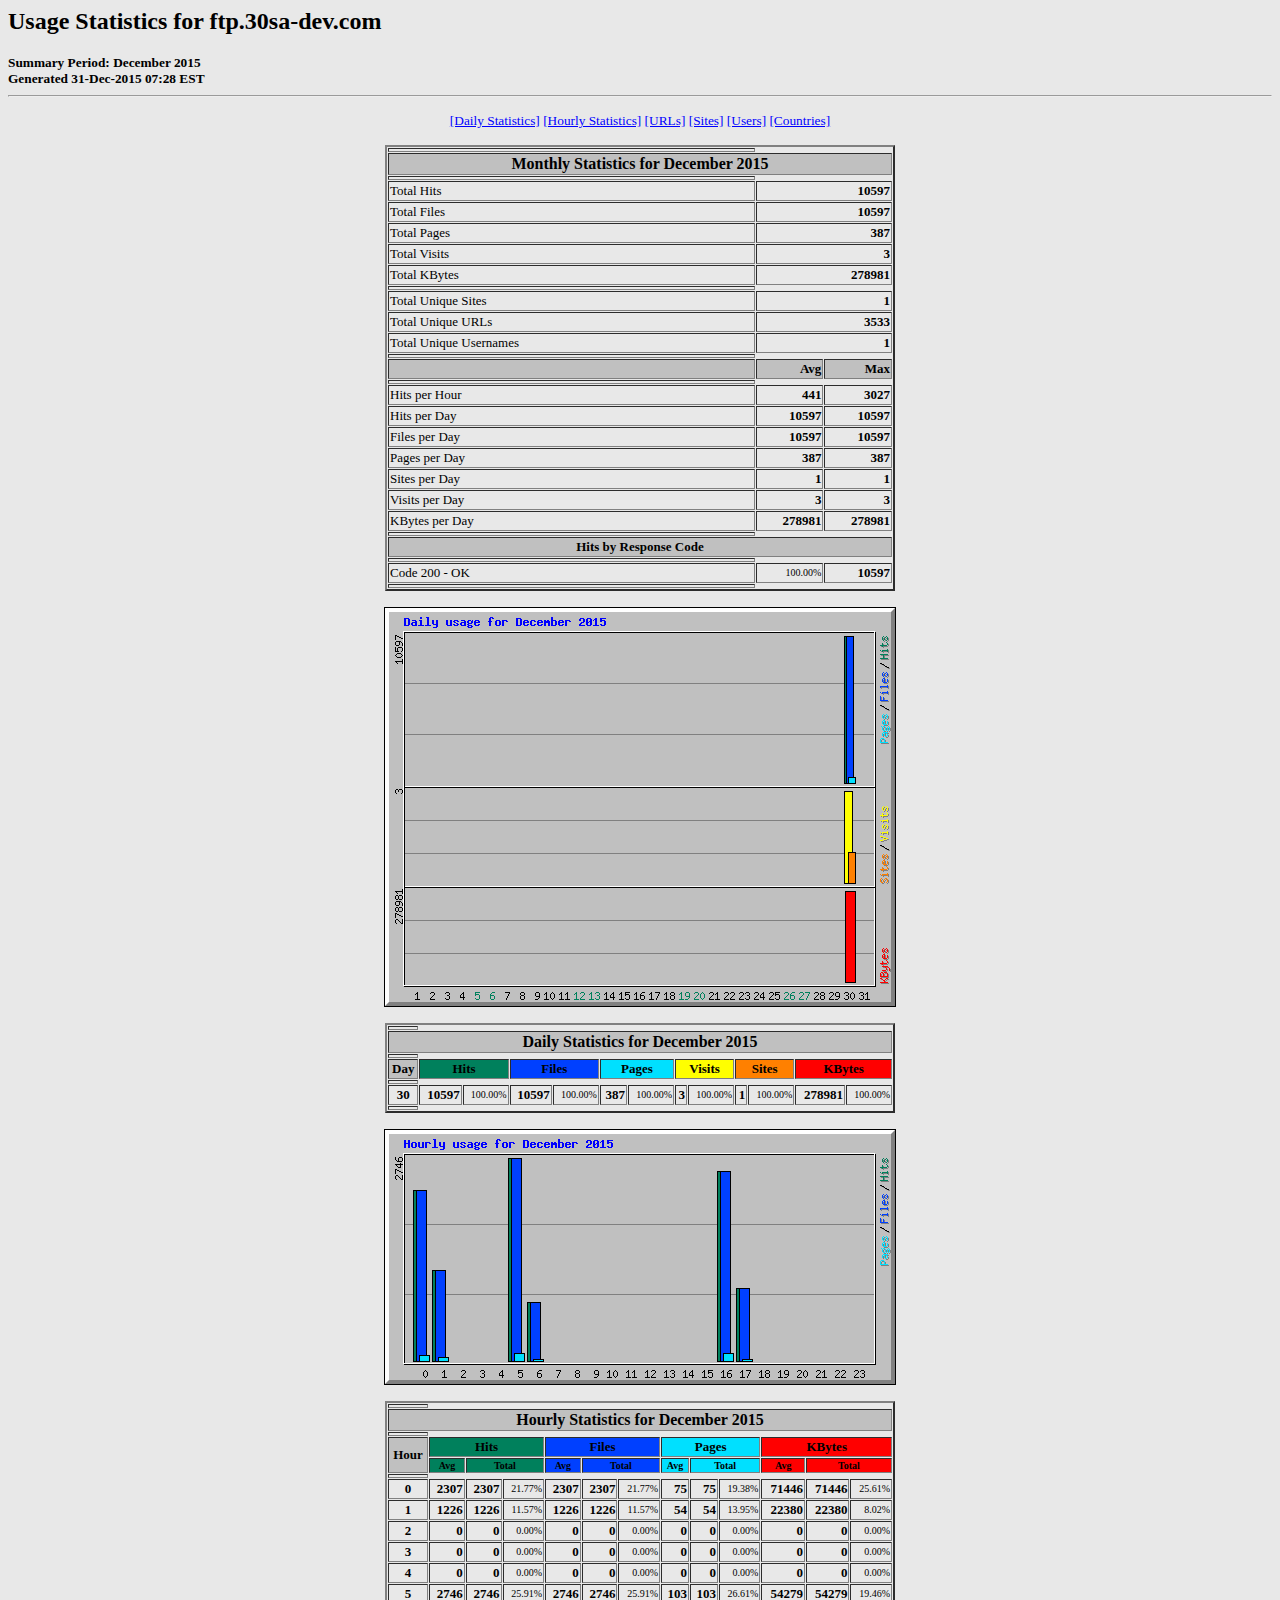
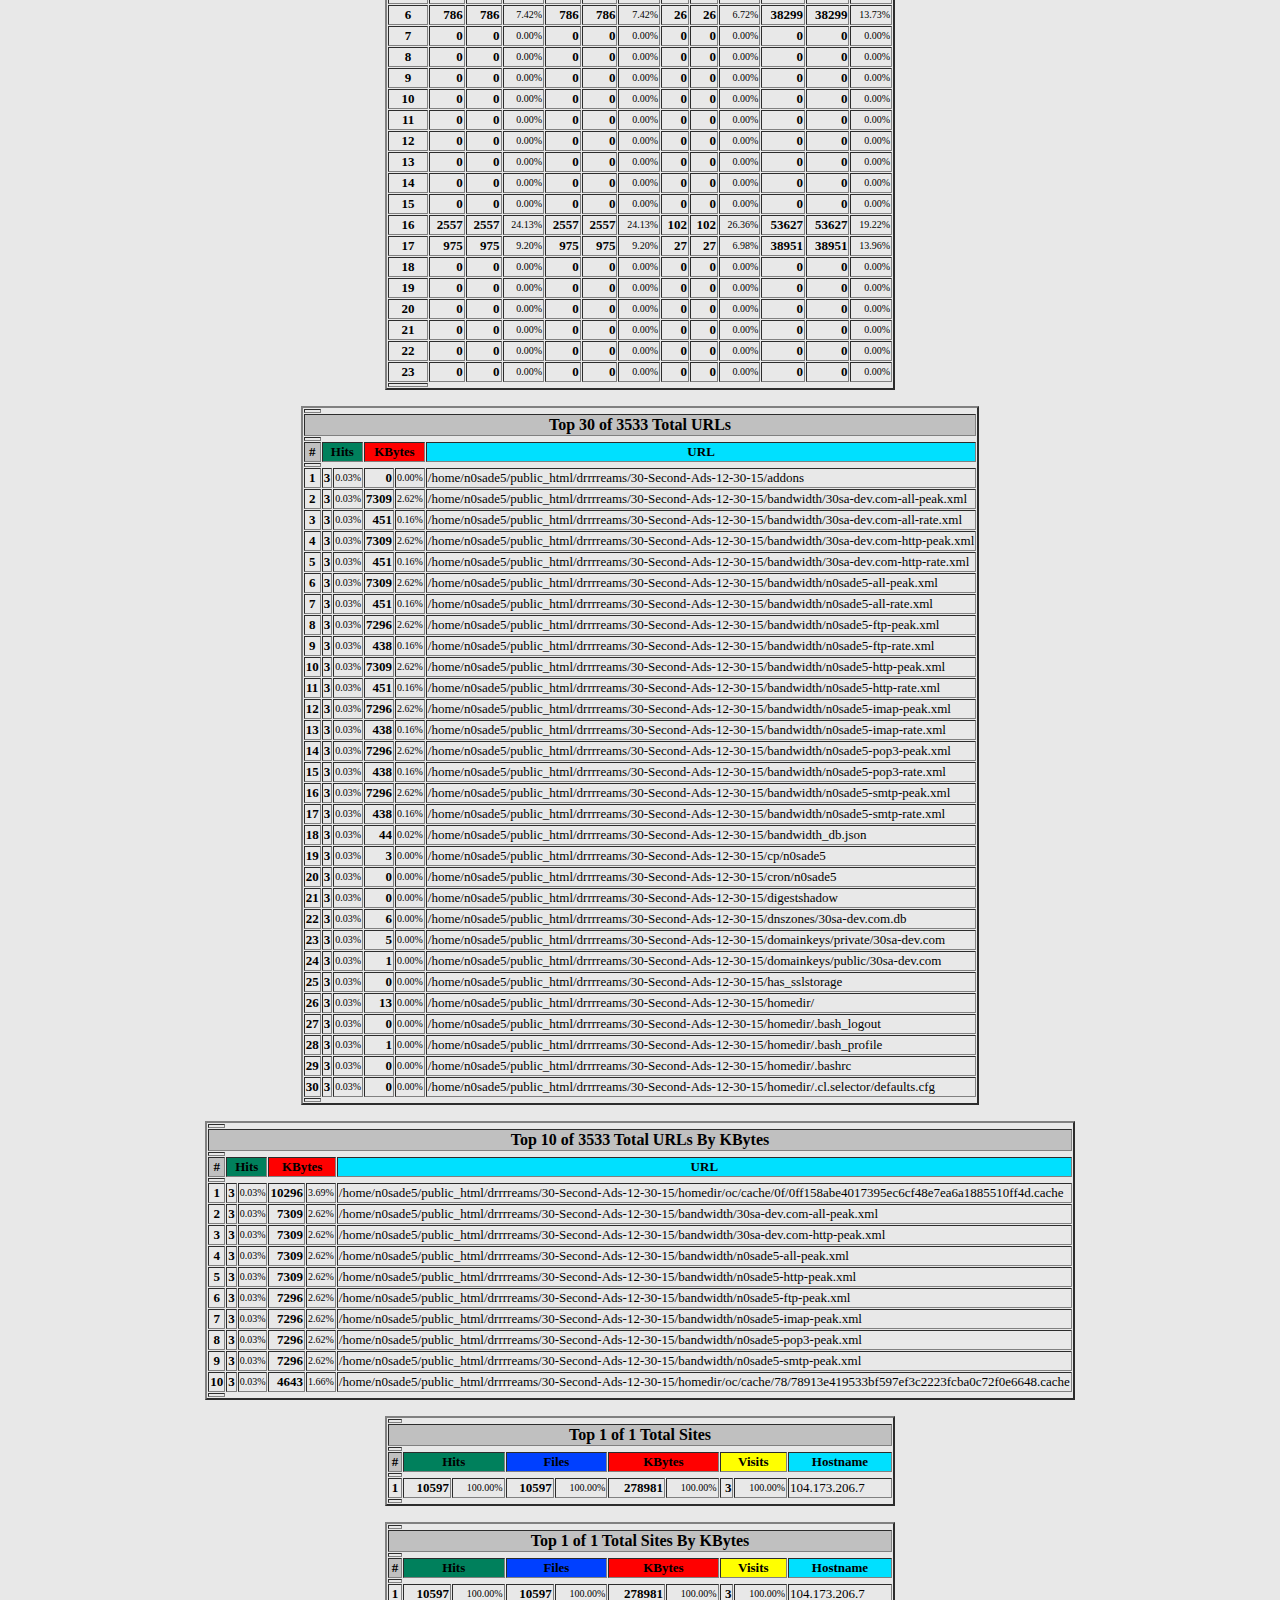
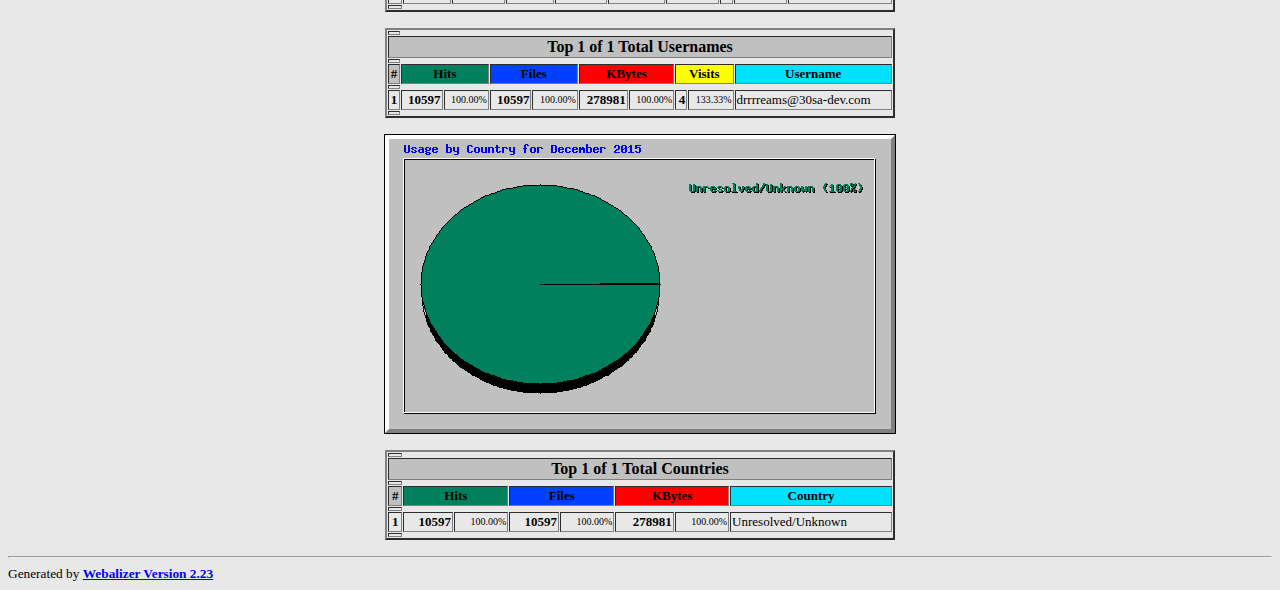
<file: homedir/tmp/webalizerftp/usage_201512.html>
<!DOCTYPE HTML PUBLIC "-//W3C//DTD HTML 4.0 Transitional//EN">

<!-- Generated by The Webalizer  Ver. 2.23-05 -->
<!--                                          -->
<!-- Copyright 1997-2011  Bradford L. Barrett -->
<!--                                          -->
<!-- Distributed under the GNU GPL  Version 2 -->
<!--        Full text may be found at:        -->
<!--         http://www.webalizer.org         -->
<!--                                          -->
<!--  Give the power back to the programmers  -->
<!--   Support the Free Software Foundation   -->
<!--           (http://www.fsf.org)           -->
<!--                                          -->
<!-- *** Generated: 31-Dec-2015 07:28 EST *** -->

<HTML lang="en">
<HEAD>
 <TITLE>Usage Statistics for ftp.30sa-dev.com - December 2015</TITLE>
</HEAD>

<BODY BGCOLOR="#E8E8E8" TEXT="#000000" LINK="#0000FF" VLINK="#FF0000">
<H2>Usage Statistics for ftp.30sa-dev.com</H2>
<SMALL><STRONG>
Summary Period: December 2015<BR>
Generated 31-Dec-2015 07:28 EST<BR>
</STRONG></SMALL>
<CENTER>
<HR>
<P>
<SMALL>
<A HREF="#DAYSTATS">[Daily Statistics]</A>
<A HREF="#HOURSTATS">[Hourly Statistics]</A>
<A HREF="#TOPURLS">[URLs]</A>
<A HREF="#TOPSITES">[Sites]</A>
<A HREF="#TOPUSERS">[Users]</A>
<A HREF="#TOPCTRYS">[Countries]</A>
</SMALL>
<P>
<TABLE WIDTH=510 BORDER=2 CELLSPACING=1 CELLPADDING=1>
<TR><TH HEIGHT=4></TH></TR>
<TR><TH COLSPAN=3 ALIGN=center BGCOLOR="#C0C0C0">Monthly Statistics for December 2015</TH></TR>
<TR><TH HEIGHT=4></TH></TR>
<TR><TD WIDTH=380><FONT SIZE="-1">Total Hits</FONT></TD>
<TD ALIGN=right COLSPAN=2><FONT SIZE="-1"><B>10597</B></FONT></TD></TR>
<TR><TD WIDTH=380><FONT SIZE="-1">Total Files</FONT></TD>
<TD ALIGN=right COLSPAN=2><FONT SIZE="-1"><B>10597</B></FONT></TD></TR>
<TR><TD WIDTH=380><FONT SIZE="-1">Total Pages</FONT></TD>
<TD ALIGN=right COLSPAN=2><FONT SIZE="-1"><B>387</B></FONT></TD></TR>
<TR><TD WIDTH=380><FONT SIZE="-1">Total Visits</FONT></TD>
<TD ALIGN=right COLSPAN=2><FONT SIZE="-1"><B>3</B></FONT></TD></TR>
<TR><TD WIDTH=380><FONT SIZE="-1">Total KBytes</FONT></TD>
<TD ALIGN=right COLSPAN=2><FONT SIZE="-1"><B>278981</B></FONT></TD></TR>
<TR><TH HEIGHT=4></TH></TR>
<TR><TD WIDTH=380><FONT SIZE="-1">Total Unique Sites</FONT></TD>
<TD ALIGN=right COLSPAN=2><FONT SIZE="-1"><B>1</B></FONT></TD></TR>
<TR><TD WIDTH=380><FONT SIZE="-1">Total Unique URLs</FONT></TD>
<TD ALIGN=right COLSPAN=2><FONT SIZE="-1"><B>3533</B></FONT></TD></TR>
<TR><TD WIDTH=380><FONT SIZE="-1">Total Unique Usernames</FONT></TD>
<TD ALIGN=right COLSPAN=2><FONT SIZE="-1"><B>1</B></FONT></TD></TR>
<TR><TH HEIGHT=4></TH></TR>
<TR><TH WIDTH=380 BGCOLOR="#C0C0C0"><FONT SIZE=-1 COLOR="#C0C0C0">.</FONT></TH>
<TH WIDTH=65 BGCOLOR="#C0C0C0" ALIGN=right><FONT SIZE=-1>Avg </FONT></TH>
<TH WIDTH=65 BGCOLOR="#C0C0C0" ALIGN=right><FONT SIZE=-1>Max </FONT></TH></TR>
<TR><TH HEIGHT=4></TH></TR>
<TR><TD><FONT SIZE="-1">Hits per Hour</FONT></TD>
<TD ALIGN=right WIDTH=65><FONT SIZE="-1"><B>441</B></FONT></TD>
<TD WIDTH=65 ALIGN=right><FONT SIZE=-1><B>3027</B></FONT></TD></TR>
<TR><TD><FONT SIZE="-1">Hits per Day</FONT></TD>
<TD ALIGN=right WIDTH=65><FONT SIZE="-1"><B>10597</B></FONT></TD>
<TD WIDTH=65 ALIGN=right><FONT SIZE=-1><B>10597</B></FONT></TD></TR>
<TR><TD><FONT SIZE="-1">Files per Day</FONT></TD>
<TD ALIGN=right WIDTH=65><FONT SIZE="-1"><B>10597</B></FONT></TD>
<TD WIDTH=65 ALIGN=right><FONT SIZE=-1><B>10597</B></FONT></TD></TR>
<TR><TD><FONT SIZE="-1">Pages per Day</FONT></TD>
<TD ALIGN=right WIDTH=65><FONT SIZE="-1"><B>387</B></FONT></TD>
<TD WIDTH=65 ALIGN=right><FONT SIZE=-1><B>387</B></FONT></TD></TR>
<TR><TD><FONT SIZE="-1">Sites per Day</FONT></TD>
<TD ALIGN=right WIDTH=65><FONT SIZE="-1"><B>1</B></FONT></TD>
<TD WIDTH=65 ALIGN=right><FONT SIZE=-1><B>1</B></FONT></TD></TR>
<TR><TD><FONT SIZE="-1">Visits per Day</FONT></TD>
<TD ALIGN=right WIDTH=65><FONT SIZE="-1"><B>3</B></FONT></TD>
<TD WIDTH=65 ALIGN=right><FONT SIZE=-1><B>3</B></FONT></TD></TR>
<TR><TD><FONT SIZE="-1">KBytes per Day</FONT></TD>
<TD ALIGN=right WIDTH=65><FONT SIZE="-1"><B>278981</B></FONT></TD>
<TD WIDTH=65 ALIGN=right><FONT SIZE=-1><B>278981</B></FONT></TD></TR>
<TR><TH HEIGHT=4></TH></TR>
<TR><TH COLSPAN=3 ALIGN=center BGCOLOR="#C0C0C0">
<FONT SIZE="-1">Hits by Response Code</FONT></TH></TR>
<TR><TH HEIGHT=4></TH></TR>
<TR><TD><FONT SIZE="-1">Code 200 - OK</FONT></TD>
<TD ALIGN=right><FONT SIZE="-2">100.00%</FONT></TD>
<TD ALIGN=right><FONT SIZE="-1"><B>10597</B></FONT></TD></TR>
<TR><TH HEIGHT=4></TH></TR>
</TABLE>
<P>
<A NAME="DAYSTATS"></A>
<IMG SRC="daily_usage_201512.png" ALT="Daily usage for December 2015" HEIGHT=400 WIDTH=512><P>
<TABLE WIDTH=510 BORDER=2 CELLSPACING=1 CELLPADDING=1>
<TR><TH HEIGHT=4></TH></TR>
<TR><TH BGCOLOR="#C0C0C0" COLSPAN=13 ALIGN=center>Daily Statistics for December 2015</TH></TR>
<TR><TH HEIGHT=4></TH></TR>
<TR><TH ALIGN=center BGCOLOR="#C0C0C0"><FONT SIZE="-1">Day</FONT></TH>
<TH ALIGN=center BGCOLOR="#00805c" COLSPAN=2><FONT SIZE="-1">Hits</FONT></TH>
<TH ALIGN=center BGCOLOR="#0040ff" COLSPAN=2><FONT SIZE="-1">Files</FONT></TH>
<TH ALIGN=center BGCOLOR="#00e0ff" COLSPAN=2><FONT SIZE="-1">Pages</FONT></TH>
<TH ALIGN=center BGCOLOR="#ffff00" COLSPAN=2><FONT SIZE="-1">Visits</FONT></TH>
<TH ALIGN=center BGCOLOR="#ff8000" COLSPAN=2><FONT SIZE="-1">Sites</FONT></TH>
<TH ALIGN=center BGCOLOR="#ff0000" COLSPAN=2><FONT SIZE="-1">KBytes</FONT></TH></TR>
<TR><TH HEIGHT=4></TH></TR>
<TR><TD ALIGN=center><FONT SIZE="-1"><B>30</B></FONT></TD>
<TD ALIGN=right><FONT SIZE="-1"><B>10597</B></FONT></TD>
<TD ALIGN=right><FONT SIZE="-2">100.00%</FONT></TD>
<TD ALIGN=right><FONT SIZE="-1"><B>10597</B></FONT></TD>
<TD ALIGN=right><FONT SIZE="-2">100.00%</FONT></TD>
<TD ALIGN=right><FONT SIZE="-1"><B>387</B></FONT></TD>
<TD ALIGN=right><FONT SIZE="-2">100.00%</FONT></TD>
<TD ALIGN=right><FONT SIZE="-1"><B>3</B></FONT></TD>
<TD ALIGN=right><FONT SIZE="-2">100.00%</FONT></TD>
<TD ALIGN=right><FONT SIZE="-1"><B>1</B></FONT></TD>
<TD ALIGN=right><FONT SIZE="-2">100.00%</FONT></TD>
<TD ALIGN=right><FONT SIZE="-1"><B>278981</B></FONT></TD>
<TD ALIGN=right><FONT SIZE="-2">100.00%</FONT></TD></TR>
<TR><TH HEIGHT=4></TH></TR>
</TABLE>
<P>
<A NAME="HOURSTATS"></A>
<IMG SRC="hourly_usage_201512.png" ALT="Hourly usage for December 2015" HEIGHT=256 WIDTH=512><P>
<TABLE WIDTH=510 BORDER=2 CELLSPACING=1 CELLPADDING=1>
<TR><TH HEIGHT=4></TH></TR>
<TR><TH BGCOLOR="#C0C0C0" COLSPAN=13 ALIGN=center>Hourly Statistics for December 2015</TH></TR>
<TR><TH HEIGHT=4></TH></TR>
<TR><TH ALIGN=center ROWSPAN=2 BGCOLOR="#C0C0C0"><FONT SIZE="-1">Hour</FONT></TH>
<TH ALIGN=center BGCOLOR="#00805c" COLSPAN=3><FONT SIZE="-1">Hits</FONT></TH>
<TH ALIGN=center BGCOLOR="#0040ff" COLSPAN=3><FONT SIZE="-1">Files</FONT></TH>
<TH ALIGN=center BGCOLOR="#00e0ff" COLSPAN=3><FONT SIZE="-1">Pages</FONT></TH>
<TH ALIGN=center BGCOLOR="#ff0000" COLSPAN=3><FONT SIZE="-1">KBytes</FONT></TH></TR>
<TR><TH ALIGN=center BGCOLOR="#00805c"><FONT SIZE="-2">Avg</FONT></TH>
<TH ALIGN=center BGCOLOR="#00805c" COLSPAN=2><FONT SIZE="-2">Total</FONT></TH>
<TH ALIGN=center BGCOLOR="#0040ff"><FONT SIZE="-2">Avg</FONT></TH>
<TH ALIGN=center BGCOLOR="#0040ff" COLSPAN=2><FONT SIZE="-2">Total</FONT></TH>
<TH ALIGN=center BGCOLOR="#00e0ff"><FONT SIZE="-2">Avg</FONT></TH>
<TH ALIGN=center BGCOLOR="#00e0ff" COLSPAN=2><FONT SIZE="-2">Total</FONT></TH>
<TH ALIGN=center BGCOLOR="#ff0000"><FONT SIZE="-2">Avg</FONT></TH>
<TH ALIGN=center BGCOLOR="#ff0000" COLSPAN=2><FONT SIZE="-2">Total</FONT></TH></TR>
<TR><TH HEIGHT=4></TH></TR>
<TR><TD ALIGN=center><FONT SIZE="-1"><B>0</B></FONT></TD>
<TD ALIGN=right><FONT SIZE="-1"><B>2307</B></FONT></TD>
<TD ALIGN=right><FONT SIZE="-1"><B>2307</B></FONT></TD>
<TD ALIGN=right><FONT SIZE="-2">21.77%</FONT></TD>
<TD ALIGN=right><FONT SIZE="-1"><B>2307</B></FONT></TD>
<TD ALIGN=right><FONT SIZE="-1"><B>2307</B></FONT></TD>
<TD ALIGN=right><FONT SIZE="-2">21.77%</FONT></TD>
<TD ALIGN=right><FONT SIZE="-1"><B>75</B></FONT></TD>
<TD ALIGN=right><FONT SIZE="-1"><B>75</B></FONT></TD>
<TD ALIGN=right><FONT SIZE="-2">19.38%</FONT></TD>
<TD ALIGN=right><FONT SIZE="-1"><B>71446</B></FONT></TD>
<TD ALIGN=right><FONT SIZE="-1"><B>71446</B></FONT></TD>
<TD ALIGN=right><FONT SIZE="-2">25.61%</FONT></TD></TR>
<TR><TD ALIGN=center><FONT SIZE="-1"><B>1</B></FONT></TD>
<TD ALIGN=right><FONT SIZE="-1"><B>1226</B></FONT></TD>
<TD ALIGN=right><FONT SIZE="-1"><B>1226</B></FONT></TD>
<TD ALIGN=right><FONT SIZE="-2">11.57%</FONT></TD>
<TD ALIGN=right><FONT SIZE="-1"><B>1226</B></FONT></TD>
<TD ALIGN=right><FONT SIZE="-1"><B>1226</B></FONT></TD>
<TD ALIGN=right><FONT SIZE="-2">11.57%</FONT></TD>
<TD ALIGN=right><FONT SIZE="-1"><B>54</B></FONT></TD>
<TD ALIGN=right><FONT SIZE="-1"><B>54</B></FONT></TD>
<TD ALIGN=right><FONT SIZE="-2">13.95%</FONT></TD>
<TD ALIGN=right><FONT SIZE="-1"><B>22380</B></FONT></TD>
<TD ALIGN=right><FONT SIZE="-1"><B>22380</B></FONT></TD>
<TD ALIGN=right><FONT SIZE="-2">8.02%</FONT></TD></TR>
<TR><TD ALIGN=center><FONT SIZE="-1"><B>2</B></FONT></TD>
<TD ALIGN=right><FONT SIZE="-1"><B>0</B></FONT></TD>
<TD ALIGN=right><FONT SIZE="-1"><B>0</B></FONT></TD>
<TD ALIGN=right><FONT SIZE="-2">0.00%</FONT></TD>
<TD ALIGN=right><FONT SIZE="-1"><B>0</B></FONT></TD>
<TD ALIGN=right><FONT SIZE="-1"><B>0</B></FONT></TD>
<TD ALIGN=right><FONT SIZE="-2">0.00%</FONT></TD>
<TD ALIGN=right><FONT SIZE="-1"><B>0</B></FONT></TD>
<TD ALIGN=right><FONT SIZE="-1"><B>0</B></FONT></TD>
<TD ALIGN=right><FONT SIZE="-2">0.00%</FONT></TD>
<TD ALIGN=right><FONT SIZE="-1"><B>0</B></FONT></TD>
<TD ALIGN=right><FONT SIZE="-1"><B>0</B></FONT></TD>
<TD ALIGN=right><FONT SIZE="-2">0.00%</FONT></TD></TR>
<TR><TD ALIGN=center><FONT SIZE="-1"><B>3</B></FONT></TD>
<TD ALIGN=right><FONT SIZE="-1"><B>0</B></FONT></TD>
<TD ALIGN=right><FONT SIZE="-1"><B>0</B></FONT></TD>
<TD ALIGN=right><FONT SIZE="-2">0.00%</FONT></TD>
<TD ALIGN=right><FONT SIZE="-1"><B>0</B></FONT></TD>
<TD ALIGN=right><FONT SIZE="-1"><B>0</B></FONT></TD>
<TD ALIGN=right><FONT SIZE="-2">0.00%</FONT></TD>
<TD ALIGN=right><FONT SIZE="-1"><B>0</B></FONT></TD>
<TD ALIGN=right><FONT SIZE="-1"><B>0</B></FONT></TD>
<TD ALIGN=right><FONT SIZE="-2">0.00%</FONT></TD>
<TD ALIGN=right><FONT SIZE="-1"><B>0</B></FONT></TD>
<TD ALIGN=right><FONT SIZE="-1"><B>0</B></FONT></TD>
<TD ALIGN=right><FONT SIZE="-2">0.00%</FONT></TD></TR>
<TR><TD ALIGN=center><FONT SIZE="-1"><B>4</B></FONT></TD>
<TD ALIGN=right><FONT SIZE="-1"><B>0</B></FONT></TD>
<TD ALIGN=right><FONT SIZE="-1"><B>0</B></FONT></TD>
<TD ALIGN=right><FONT SIZE="-2">0.00%</FONT></TD>
<TD ALIGN=right><FONT SIZE="-1"><B>0</B></FONT></TD>
<TD ALIGN=right><FONT SIZE="-1"><B>0</B></FONT></TD>
<TD ALIGN=right><FONT SIZE="-2">0.00%</FONT></TD>
<TD ALIGN=right><FONT SIZE="-1"><B>0</B></FONT></TD>
<TD ALIGN=right><FONT SIZE="-1"><B>0</B></FONT></TD>
<TD ALIGN=right><FONT SIZE="-2">0.00%</FONT></TD>
<TD ALIGN=right><FONT SIZE="-1"><B>0</B></FONT></TD>
<TD ALIGN=right><FONT SIZE="-1"><B>0</B></FONT></TD>
<TD ALIGN=right><FONT SIZE="-2">0.00%</FONT></TD></TR>
<TR><TD ALIGN=center><FONT SIZE="-1"><B>5</B></FONT></TD>
<TD ALIGN=right><FONT SIZE="-1"><B>2746</B></FONT></TD>
<TD ALIGN=right><FONT SIZE="-1"><B>2746</B></FONT></TD>
<TD ALIGN=right><FONT SIZE="-2">25.91%</FONT></TD>
<TD ALIGN=right><FONT SIZE="-1"><B>2746</B></FONT></TD>
<TD ALIGN=right><FONT SIZE="-1"><B>2746</B></FONT></TD>
<TD ALIGN=right><FONT SIZE="-2">25.91%</FONT></TD>
<TD ALIGN=right><FONT SIZE="-1"><B>103</B></FONT></TD>
<TD ALIGN=right><FONT SIZE="-1"><B>103</B></FONT></TD>
<TD ALIGN=right><FONT SIZE="-2">26.61%</FONT></TD>
<TD ALIGN=right><FONT SIZE="-1"><B>54279</B></FONT></TD>
<TD ALIGN=right><FONT SIZE="-1"><B>54279</B></FONT></TD>
<TD ALIGN=right><FONT SIZE="-2">19.46%</FONT></TD></TR>
<TR><TD ALIGN=center><FONT SIZE="-1"><B>6</B></FONT></TD>
<TD ALIGN=right><FONT SIZE="-1"><B>786</B></FONT></TD>
<TD ALIGN=right><FONT SIZE="-1"><B>786</B></FONT></TD>
<TD ALIGN=right><FONT SIZE="-2">7.42%</FONT></TD>
<TD ALIGN=right><FONT SIZE="-1"><B>786</B></FONT></TD>
<TD ALIGN=right><FONT SIZE="-1"><B>786</B></FONT></TD>
<TD ALIGN=right><FONT SIZE="-2">7.42%</FONT></TD>
<TD ALIGN=right><FONT SIZE="-1"><B>26</B></FONT></TD>
<TD ALIGN=right><FONT SIZE="-1"><B>26</B></FONT></TD>
<TD ALIGN=right><FONT SIZE="-2">6.72%</FONT></TD>
<TD ALIGN=right><FONT SIZE="-1"><B>38299</B></FONT></TD>
<TD ALIGN=right><FONT SIZE="-1"><B>38299</B></FONT></TD>
<TD ALIGN=right><FONT SIZE="-2">13.73%</FONT></TD></TR>
<TR><TD ALIGN=center><FONT SIZE="-1"><B>7</B></FONT></TD>
<TD ALIGN=right><FONT SIZE="-1"><B>0</B></FONT></TD>
<TD ALIGN=right><FONT SIZE="-1"><B>0</B></FONT></TD>
<TD ALIGN=right><FONT SIZE="-2">0.00%</FONT></TD>
<TD ALIGN=right><FONT SIZE="-1"><B>0</B></FONT></TD>
<TD ALIGN=right><FONT SIZE="-1"><B>0</B></FONT></TD>
<TD ALIGN=right><FONT SIZE="-2">0.00%</FONT></TD>
<TD ALIGN=right><FONT SIZE="-1"><B>0</B></FONT></TD>
<TD ALIGN=right><FONT SIZE="-1"><B>0</B></FONT></TD>
<TD ALIGN=right><FONT SIZE="-2">0.00%</FONT></TD>
<TD ALIGN=right><FONT SIZE="-1"><B>0</B></FONT></TD>
<TD ALIGN=right><FONT SIZE="-1"><B>0</B></FONT></TD>
<TD ALIGN=right><FONT SIZE="-2">0.00%</FONT></TD></TR>
<TR><TD ALIGN=center><FONT SIZE="-1"><B>8</B></FONT></TD>
<TD ALIGN=right><FONT SIZE="-1"><B>0</B></FONT></TD>
<TD ALIGN=right><FONT SIZE="-1"><B>0</B></FONT></TD>
<TD ALIGN=right><FONT SIZE="-2">0.00%</FONT></TD>
<TD ALIGN=right><FONT SIZE="-1"><B>0</B></FONT></TD>
<TD ALIGN=right><FONT SIZE="-1"><B>0</B></FONT></TD>
<TD ALIGN=right><FONT SIZE="-2">0.00%</FONT></TD>
<TD ALIGN=right><FONT SIZE="-1"><B>0</B></FONT></TD>
<TD ALIGN=right><FONT SIZE="-1"><B>0</B></FONT></TD>
<TD ALIGN=right><FONT SIZE="-2">0.00%</FONT></TD>
<TD ALIGN=right><FONT SIZE="-1"><B>0</B></FONT></TD>
<TD ALIGN=right><FONT SIZE="-1"><B>0</B></FONT></TD>
<TD ALIGN=right><FONT SIZE="-2">0.00%</FONT></TD></TR>
<TR><TD ALIGN=center><FONT SIZE="-1"><B>9</B></FONT></TD>
<TD ALIGN=right><FONT SIZE="-1"><B>0</B></FONT></TD>
<TD ALIGN=right><FONT SIZE="-1"><B>0</B></FONT></TD>
<TD ALIGN=right><FONT SIZE="-2">0.00%</FONT></TD>
<TD ALIGN=right><FONT SIZE="-1"><B>0</B></FONT></TD>
<TD ALIGN=right><FONT SIZE="-1"><B>0</B></FONT></TD>
<TD ALIGN=right><FONT SIZE="-2">0.00%</FONT></TD>
<TD ALIGN=right><FONT SIZE="-1"><B>0</B></FONT></TD>
<TD ALIGN=right><FONT SIZE="-1"><B>0</B></FONT></TD>
<TD ALIGN=right><FONT SIZE="-2">0.00%</FONT></TD>
<TD ALIGN=right><FONT SIZE="-1"><B>0</B></FONT></TD>
<TD ALIGN=right><FONT SIZE="-1"><B>0</B></FONT></TD>
<TD ALIGN=right><FONT SIZE="-2">0.00%</FONT></TD></TR>
<TR><TD ALIGN=center><FONT SIZE="-1"><B>10</B></FONT></TD>
<TD ALIGN=right><FONT SIZE="-1"><B>0</B></FONT></TD>
<TD ALIGN=right><FONT SIZE="-1"><B>0</B></FONT></TD>
<TD ALIGN=right><FONT SIZE="-2">0.00%</FONT></TD>
<TD ALIGN=right><FONT SIZE="-1"><B>0</B></FONT></TD>
<TD ALIGN=right><FONT SIZE="-1"><B>0</B></FONT></TD>
<TD ALIGN=right><FONT SIZE="-2">0.00%</FONT></TD>
<TD ALIGN=right><FONT SIZE="-1"><B>0</B></FONT></TD>
<TD ALIGN=right><FONT SIZE="-1"><B>0</B></FONT></TD>
<TD ALIGN=right><FONT SIZE="-2">0.00%</FONT></TD>
<TD ALIGN=right><FONT SIZE="-1"><B>0</B></FONT></TD>
<TD ALIGN=right><FONT SIZE="-1"><B>0</B></FONT></TD>
<TD ALIGN=right><FONT SIZE="-2">0.00%</FONT></TD></TR>
<TR><TD ALIGN=center><FONT SIZE="-1"><B>11</B></FONT></TD>
<TD ALIGN=right><FONT SIZE="-1"><B>0</B></FONT></TD>
<TD ALIGN=right><FONT SIZE="-1"><B>0</B></FONT></TD>
<TD ALIGN=right><FONT SIZE="-2">0.00%</FONT></TD>
<TD ALIGN=right><FONT SIZE="-1"><B>0</B></FONT></TD>
<TD ALIGN=right><FONT SIZE="-1"><B>0</B></FONT></TD>
<TD ALIGN=right><FONT SIZE="-2">0.00%</FONT></TD>
<TD ALIGN=right><FONT SIZE="-1"><B>0</B></FONT></TD>
<TD ALIGN=right><FONT SIZE="-1"><B>0</B></FONT></TD>
<TD ALIGN=right><FONT SIZE="-2">0.00%</FONT></TD>
<TD ALIGN=right><FONT SIZE="-1"><B>0</B></FONT></TD>
<TD ALIGN=right><FONT SIZE="-1"><B>0</B></FONT></TD>
<TD ALIGN=right><FONT SIZE="-2">0.00%</FONT></TD></TR>
<TR><TD ALIGN=center><FONT SIZE="-1"><B>12</B></FONT></TD>
<TD ALIGN=right><FONT SIZE="-1"><B>0</B></FONT></TD>
<TD ALIGN=right><FONT SIZE="-1"><B>0</B></FONT></TD>
<TD ALIGN=right><FONT SIZE="-2">0.00%</FONT></TD>
<TD ALIGN=right><FONT SIZE="-1"><B>0</B></FONT></TD>
<TD ALIGN=right><FONT SIZE="-1"><B>0</B></FONT></TD>
<TD ALIGN=right><FONT SIZE="-2">0.00%</FONT></TD>
<TD ALIGN=right><FONT SIZE="-1"><B>0</B></FONT></TD>
<TD ALIGN=right><FONT SIZE="-1"><B>0</B></FONT></TD>
<TD ALIGN=right><FONT SIZE="-2">0.00%</FONT></TD>
<TD ALIGN=right><FONT SIZE="-1"><B>0</B></FONT></TD>
<TD ALIGN=right><FONT SIZE="-1"><B>0</B></FONT></TD>
<TD ALIGN=right><FONT SIZE="-2">0.00%</FONT></TD></TR>
<TR><TD ALIGN=center><FONT SIZE="-1"><B>13</B></FONT></TD>
<TD ALIGN=right><FONT SIZE="-1"><B>0</B></FONT></TD>
<TD ALIGN=right><FONT SIZE="-1"><B>0</B></FONT></TD>
<TD ALIGN=right><FONT SIZE="-2">0.00%</FONT></TD>
<TD ALIGN=right><FONT SIZE="-1"><B>0</B></FONT></TD>
<TD ALIGN=right><FONT SIZE="-1"><B>0</B></FONT></TD>
<TD ALIGN=right><FONT SIZE="-2">0.00%</FONT></TD>
<TD ALIGN=right><FONT SIZE="-1"><B>0</B></FONT></TD>
<TD ALIGN=right><FONT SIZE="-1"><B>0</B></FONT></TD>
<TD ALIGN=right><FONT SIZE="-2">0.00%</FONT></TD>
<TD ALIGN=right><FONT SIZE="-1"><B>0</B></FONT></TD>
<TD ALIGN=right><FONT SIZE="-1"><B>0</B></FONT></TD>
<TD ALIGN=right><FONT SIZE="-2">0.00%</FONT></TD></TR>
<TR><TD ALIGN=center><FONT SIZE="-1"><B>14</B></FONT></TD>
<TD ALIGN=right><FONT SIZE="-1"><B>0</B></FONT></TD>
<TD ALIGN=right><FONT SIZE="-1"><B>0</B></FONT></TD>
<TD ALIGN=right><FONT SIZE="-2">0.00%</FONT></TD>
<TD ALIGN=right><FONT SIZE="-1"><B>0</B></FONT></TD>
<TD ALIGN=right><FONT SIZE="-1"><B>0</B></FONT></TD>
<TD ALIGN=right><FONT SIZE="-2">0.00%</FONT></TD>
<TD ALIGN=right><FONT SIZE="-1"><B>0</B></FONT></TD>
<TD ALIGN=right><FONT SIZE="-1"><B>0</B></FONT></TD>
<TD ALIGN=right><FONT SIZE="-2">0.00%</FONT></TD>
<TD ALIGN=right><FONT SIZE="-1"><B>0</B></FONT></TD>
<TD ALIGN=right><FONT SIZE="-1"><B>0</B></FONT></TD>
<TD ALIGN=right><FONT SIZE="-2">0.00%</FONT></TD></TR>
<TR><TD ALIGN=center><FONT SIZE="-1"><B>15</B></FONT></TD>
<TD ALIGN=right><FONT SIZE="-1"><B>0</B></FONT></TD>
<TD ALIGN=right><FONT SIZE="-1"><B>0</B></FONT></TD>
<TD ALIGN=right><FONT SIZE="-2">0.00%</FONT></TD>
<TD ALIGN=right><FONT SIZE="-1"><B>0</B></FONT></TD>
<TD ALIGN=right><FONT SIZE="-1"><B>0</B></FONT></TD>
<TD ALIGN=right><FONT SIZE="-2">0.00%</FONT></TD>
<TD ALIGN=right><FONT SIZE="-1"><B>0</B></FONT></TD>
<TD ALIGN=right><FONT SIZE="-1"><B>0</B></FONT></TD>
<TD ALIGN=right><FONT SIZE="-2">0.00%</FONT></TD>
<TD ALIGN=right><FONT SIZE="-1"><B>0</B></FONT></TD>
<TD ALIGN=right><FONT SIZE="-1"><B>0</B></FONT></TD>
<TD ALIGN=right><FONT SIZE="-2">0.00%</FONT></TD></TR>
<TR><TD ALIGN=center><FONT SIZE="-1"><B>16</B></FONT></TD>
<TD ALIGN=right><FONT SIZE="-1"><B>2557</B></FONT></TD>
<TD ALIGN=right><FONT SIZE="-1"><B>2557</B></FONT></TD>
<TD ALIGN=right><FONT SIZE="-2">24.13%</FONT></TD>
<TD ALIGN=right><FONT SIZE="-1"><B>2557</B></FONT></TD>
<TD ALIGN=right><FONT SIZE="-1"><B>2557</B></FONT></TD>
<TD ALIGN=right><FONT SIZE="-2">24.13%</FONT></TD>
<TD ALIGN=right><FONT SIZE="-1"><B>102</B></FONT></TD>
<TD ALIGN=right><FONT SIZE="-1"><B>102</B></FONT></TD>
<TD ALIGN=right><FONT SIZE="-2">26.36%</FONT></TD>
<TD ALIGN=right><FONT SIZE="-1"><B>53627</B></FONT></TD>
<TD ALIGN=right><FONT SIZE="-1"><B>53627</B></FONT></TD>
<TD ALIGN=right><FONT SIZE="-2">19.22%</FONT></TD></TR>
<TR><TD ALIGN=center><FONT SIZE="-1"><B>17</B></FONT></TD>
<TD ALIGN=right><FONT SIZE="-1"><B>975</B></FONT></TD>
<TD ALIGN=right><FONT SIZE="-1"><B>975</B></FONT></TD>
<TD ALIGN=right><FONT SIZE="-2">9.20%</FONT></TD>
<TD ALIGN=right><FONT SIZE="-1"><B>975</B></FONT></TD>
<TD ALIGN=right><FONT SIZE="-1"><B>975</B></FONT></TD>
<TD ALIGN=right><FONT SIZE="-2">9.20%</FONT></TD>
<TD ALIGN=right><FONT SIZE="-1"><B>27</B></FONT></TD>
<TD ALIGN=right><FONT SIZE="-1"><B>27</B></FONT></TD>
<TD ALIGN=right><FONT SIZE="-2">6.98%</FONT></TD>
<TD ALIGN=right><FONT SIZE="-1"><B>38951</B></FONT></TD>
<TD ALIGN=right><FONT SIZE="-1"><B>38951</B></FONT></TD>
<TD ALIGN=right><FONT SIZE="-2">13.96%</FONT></TD></TR>
<TR><TD ALIGN=center><FONT SIZE="-1"><B>18</B></FONT></TD>
<TD ALIGN=right><FONT SIZE="-1"><B>0</B></FONT></TD>
<TD ALIGN=right><FONT SIZE="-1"><B>0</B></FONT></TD>
<TD ALIGN=right><FONT SIZE="-2">0.00%</FONT></TD>
<TD ALIGN=right><FONT SIZE="-1"><B>0</B></FONT></TD>
<TD ALIGN=right><FONT SIZE="-1"><B>0</B></FONT></TD>
<TD ALIGN=right><FONT SIZE="-2">0.00%</FONT></TD>
<TD ALIGN=right><FONT SIZE="-1"><B>0</B></FONT></TD>
<TD ALIGN=right><FONT SIZE="-1"><B>0</B></FONT></TD>
<TD ALIGN=right><FONT SIZE="-2">0.00%</FONT></TD>
<TD ALIGN=right><FONT SIZE="-1"><B>0</B></FONT></TD>
<TD ALIGN=right><FONT SIZE="-1"><B>0</B></FONT></TD>
<TD ALIGN=right><FONT SIZE="-2">0.00%</FONT></TD></TR>
<TR><TD ALIGN=center><FONT SIZE="-1"><B>19</B></FONT></TD>
<TD ALIGN=right><FONT SIZE="-1"><B>0</B></FONT></TD>
<TD ALIGN=right><FONT SIZE="-1"><B>0</B></FONT></TD>
<TD ALIGN=right><FONT SIZE="-2">0.00%</FONT></TD>
<TD ALIGN=right><FONT SIZE="-1"><B>0</B></FONT></TD>
<TD ALIGN=right><FONT SIZE="-1"><B>0</B></FONT></TD>
<TD ALIGN=right><FONT SIZE="-2">0.00%</FONT></TD>
<TD ALIGN=right><FONT SIZE="-1"><B>0</B></FONT></TD>
<TD ALIGN=right><FONT SIZE="-1"><B>0</B></FONT></TD>
<TD ALIGN=right><FONT SIZE="-2">0.00%</FONT></TD>
<TD ALIGN=right><FONT SIZE="-1"><B>0</B></FONT></TD>
<TD ALIGN=right><FONT SIZE="-1"><B>0</B></FONT></TD>
<TD ALIGN=right><FONT SIZE="-2">0.00%</FONT></TD></TR>
<TR><TD ALIGN=center><FONT SIZE="-1"><B>20</B></FONT></TD>
<TD ALIGN=right><FONT SIZE="-1"><B>0</B></FONT></TD>
<TD ALIGN=right><FONT SIZE="-1"><B>0</B></FONT></TD>
<TD ALIGN=right><FONT SIZE="-2">0.00%</FONT></TD>
<TD ALIGN=right><FONT SIZE="-1"><B>0</B></FONT></TD>
<TD ALIGN=right><FONT SIZE="-1"><B>0</B></FONT></TD>
<TD ALIGN=right><FONT SIZE="-2">0.00%</FONT></TD>
<TD ALIGN=right><FONT SIZE="-1"><B>0</B></FONT></TD>
<TD ALIGN=right><FONT SIZE="-1"><B>0</B></FONT></TD>
<TD ALIGN=right><FONT SIZE="-2">0.00%</FONT></TD>
<TD ALIGN=right><FONT SIZE="-1"><B>0</B></FONT></TD>
<TD ALIGN=right><FONT SIZE="-1"><B>0</B></FONT></TD>
<TD ALIGN=right><FONT SIZE="-2">0.00%</FONT></TD></TR>
<TR><TD ALIGN=center><FONT SIZE="-1"><B>21</B></FONT></TD>
<TD ALIGN=right><FONT SIZE="-1"><B>0</B></FONT></TD>
<TD ALIGN=right><FONT SIZE="-1"><B>0</B></FONT></TD>
<TD ALIGN=right><FONT SIZE="-2">0.00%</FONT></TD>
<TD ALIGN=right><FONT SIZE="-1"><B>0</B></FONT></TD>
<TD ALIGN=right><FONT SIZE="-1"><B>0</B></FONT></TD>
<TD ALIGN=right><FONT SIZE="-2">0.00%</FONT></TD>
<TD ALIGN=right><FONT SIZE="-1"><B>0</B></FONT></TD>
<TD ALIGN=right><FONT SIZE="-1"><B>0</B></FONT></TD>
<TD ALIGN=right><FONT SIZE="-2">0.00%</FONT></TD>
<TD ALIGN=right><FONT SIZE="-1"><B>0</B></FONT></TD>
<TD ALIGN=right><FONT SIZE="-1"><B>0</B></FONT></TD>
<TD ALIGN=right><FONT SIZE="-2">0.00%</FONT></TD></TR>
<TR><TD ALIGN=center><FONT SIZE="-1"><B>22</B></FONT></TD>
<TD ALIGN=right><FONT SIZE="-1"><B>0</B></FONT></TD>
<TD ALIGN=right><FONT SIZE="-1"><B>0</B></FONT></TD>
<TD ALIGN=right><FONT SIZE="-2">0.00%</FONT></TD>
<TD ALIGN=right><FONT SIZE="-1"><B>0</B></FONT></TD>
<TD ALIGN=right><FONT SIZE="-1"><B>0</B></FONT></TD>
<TD ALIGN=right><FONT SIZE="-2">0.00%</FONT></TD>
<TD ALIGN=right><FONT SIZE="-1"><B>0</B></FONT></TD>
<TD ALIGN=right><FONT SIZE="-1"><B>0</B></FONT></TD>
<TD ALIGN=right><FONT SIZE="-2">0.00%</FONT></TD>
<TD ALIGN=right><FONT SIZE="-1"><B>0</B></FONT></TD>
<TD ALIGN=right><FONT SIZE="-1"><B>0</B></FONT></TD>
<TD ALIGN=right><FONT SIZE="-2">0.00%</FONT></TD></TR>
<TR><TD ALIGN=center><FONT SIZE="-1"><B>23</B></FONT></TD>
<TD ALIGN=right><FONT SIZE="-1"><B>0</B></FONT></TD>
<TD ALIGN=right><FONT SIZE="-1"><B>0</B></FONT></TD>
<TD ALIGN=right><FONT SIZE="-2">0.00%</FONT></TD>
<TD ALIGN=right><FONT SIZE="-1"><B>0</B></FONT></TD>
<TD ALIGN=right><FONT SIZE="-1"><B>0</B></FONT></TD>
<TD ALIGN=right><FONT SIZE="-2">0.00%</FONT></TD>
<TD ALIGN=right><FONT SIZE="-1"><B>0</B></FONT></TD>
<TD ALIGN=right><FONT SIZE="-1"><B>0</B></FONT></TD>
<TD ALIGN=right><FONT SIZE="-2">0.00%</FONT></TD>
<TD ALIGN=right><FONT SIZE="-1"><B>0</B></FONT></TD>
<TD ALIGN=right><FONT SIZE="-1"><B>0</B></FONT></TD>
<TD ALIGN=right><FONT SIZE="-2">0.00%</FONT></TD></TR>
<TR><TH HEIGHT=4></TH></TR>
</TABLE>
<P>
<A NAME="TOPURLS"></A>
<TABLE WIDTH=510 BORDER=2 CELLSPACING=1 CELLPADDING=1>
<TR><TH HEIGHT=4></TH></TR>
<TR><TH BGCOLOR="#C0C0C0" ALIGN=CENTER COLSPAN=6>Top 30 of 3533 Total URLs</TH></TR>
<TR><TH HEIGHT=4></TH></TR>
<TR><TH BGCOLOR="#C0C0C0" ALIGN=center><FONT SIZE="-1">#</FONT></TH>
<TH BGCOLOR="#00805c" ALIGN=center COLSPAN=2><FONT SIZE="-1">Hits</FONT></TH>
<TH BGCOLOR="#ff0000" ALIGN=center COLSPAN=2><FONT SIZE="-1">KBytes</FONT></TH>
<TH BGCOLOR="#00e0ff" ALIGN=center><FONT SIZE="-1">URL</FONT></TH></TR>
<TR><TH HEIGHT=4></TH></TR>
<TR>
<TD ALIGN=center><FONT SIZE="-1"><B>1</B></FONT></TD>
<TD ALIGN=right><FONT SIZE="-1"><B>3</B></FONT></TD>
<TD ALIGN=right><FONT SIZE="-2">0.03%</FONT></TD>
<TD ALIGN=right><FONT SIZE="-1"><B>0</B></FONT></TD>
<TD ALIGN=right><FONT SIZE="-2">0.00%</FONT></TD>
<TD ALIGN=left NOWRAP><FONT SIZE="-1">/home/n0sade5/public_html/drrrreams/30-Second-Ads-12-30-15/addons</FONT></TD></TR>
<TR>
<TD ALIGN=center><FONT SIZE="-1"><B>2</B></FONT></TD>
<TD ALIGN=right><FONT SIZE="-1"><B>3</B></FONT></TD>
<TD ALIGN=right><FONT SIZE="-2">0.03%</FONT></TD>
<TD ALIGN=right><FONT SIZE="-1"><B>7309</B></FONT></TD>
<TD ALIGN=right><FONT SIZE="-2">2.62%</FONT></TD>
<TD ALIGN=left NOWRAP><FONT SIZE="-1">/home/n0sade5/public_html/drrrreams/30-Second-Ads-12-30-15/bandwidth/30sa-dev.com-all-peak.xml</FONT></TD></TR>
<TR>
<TD ALIGN=center><FONT SIZE="-1"><B>3</B></FONT></TD>
<TD ALIGN=right><FONT SIZE="-1"><B>3</B></FONT></TD>
<TD ALIGN=right><FONT SIZE="-2">0.03%</FONT></TD>
<TD ALIGN=right><FONT SIZE="-1"><B>451</B></FONT></TD>
<TD ALIGN=right><FONT SIZE="-2">0.16%</FONT></TD>
<TD ALIGN=left NOWRAP><FONT SIZE="-1">/home/n0sade5/public_html/drrrreams/30-Second-Ads-12-30-15/bandwidth/30sa-dev.com-all-rate.xml</FONT></TD></TR>
<TR>
<TD ALIGN=center><FONT SIZE="-1"><B>4</B></FONT></TD>
<TD ALIGN=right><FONT SIZE="-1"><B>3</B></FONT></TD>
<TD ALIGN=right><FONT SIZE="-2">0.03%</FONT></TD>
<TD ALIGN=right><FONT SIZE="-1"><B>7309</B></FONT></TD>
<TD ALIGN=right><FONT SIZE="-2">2.62%</FONT></TD>
<TD ALIGN=left NOWRAP><FONT SIZE="-1">/home/n0sade5/public_html/drrrreams/30-Second-Ads-12-30-15/bandwidth/30sa-dev.com-http-peak.xml</FONT></TD></TR>
<TR>
<TD ALIGN=center><FONT SIZE="-1"><B>5</B></FONT></TD>
<TD ALIGN=right><FONT SIZE="-1"><B>3</B></FONT></TD>
<TD ALIGN=right><FONT SIZE="-2">0.03%</FONT></TD>
<TD ALIGN=right><FONT SIZE="-1"><B>451</B></FONT></TD>
<TD ALIGN=right><FONT SIZE="-2">0.16%</FONT></TD>
<TD ALIGN=left NOWRAP><FONT SIZE="-1">/home/n0sade5/public_html/drrrreams/30-Second-Ads-12-30-15/bandwidth/30sa-dev.com-http-rate.xml</FONT></TD></TR>
<TR>
<TD ALIGN=center><FONT SIZE="-1"><B>6</B></FONT></TD>
<TD ALIGN=right><FONT SIZE="-1"><B>3</B></FONT></TD>
<TD ALIGN=right><FONT SIZE="-2">0.03%</FONT></TD>
<TD ALIGN=right><FONT SIZE="-1"><B>7309</B></FONT></TD>
<TD ALIGN=right><FONT SIZE="-2">2.62%</FONT></TD>
<TD ALIGN=left NOWRAP><FONT SIZE="-1">/home/n0sade5/public_html/drrrreams/30-Second-Ads-12-30-15/bandwidth/n0sade5-all-peak.xml</FONT></TD></TR>
<TR>
<TD ALIGN=center><FONT SIZE="-1"><B>7</B></FONT></TD>
<TD ALIGN=right><FONT SIZE="-1"><B>3</B></FONT></TD>
<TD ALIGN=right><FONT SIZE="-2">0.03%</FONT></TD>
<TD ALIGN=right><FONT SIZE="-1"><B>451</B></FONT></TD>
<TD ALIGN=right><FONT SIZE="-2">0.16%</FONT></TD>
<TD ALIGN=left NOWRAP><FONT SIZE="-1">/home/n0sade5/public_html/drrrreams/30-Second-Ads-12-30-15/bandwidth/n0sade5-all-rate.xml</FONT></TD></TR>
<TR>
<TD ALIGN=center><FONT SIZE="-1"><B>8</B></FONT></TD>
<TD ALIGN=right><FONT SIZE="-1"><B>3</B></FONT></TD>
<TD ALIGN=right><FONT SIZE="-2">0.03%</FONT></TD>
<TD ALIGN=right><FONT SIZE="-1"><B>7296</B></FONT></TD>
<TD ALIGN=right><FONT SIZE="-2">2.62%</FONT></TD>
<TD ALIGN=left NOWRAP><FONT SIZE="-1">/home/n0sade5/public_html/drrrreams/30-Second-Ads-12-30-15/bandwidth/n0sade5-ftp-peak.xml</FONT></TD></TR>
<TR>
<TD ALIGN=center><FONT SIZE="-1"><B>9</B></FONT></TD>
<TD ALIGN=right><FONT SIZE="-1"><B>3</B></FONT></TD>
<TD ALIGN=right><FONT SIZE="-2">0.03%</FONT></TD>
<TD ALIGN=right><FONT SIZE="-1"><B>438</B></FONT></TD>
<TD ALIGN=right><FONT SIZE="-2">0.16%</FONT></TD>
<TD ALIGN=left NOWRAP><FONT SIZE="-1">/home/n0sade5/public_html/drrrreams/30-Second-Ads-12-30-15/bandwidth/n0sade5-ftp-rate.xml</FONT></TD></TR>
<TR>
<TD ALIGN=center><FONT SIZE="-1"><B>10</B></FONT></TD>
<TD ALIGN=right><FONT SIZE="-1"><B>3</B></FONT></TD>
<TD ALIGN=right><FONT SIZE="-2">0.03%</FONT></TD>
<TD ALIGN=right><FONT SIZE="-1"><B>7309</B></FONT></TD>
<TD ALIGN=right><FONT SIZE="-2">2.62%</FONT></TD>
<TD ALIGN=left NOWRAP><FONT SIZE="-1">/home/n0sade5/public_html/drrrreams/30-Second-Ads-12-30-15/bandwidth/n0sade5-http-peak.xml</FONT></TD></TR>
<TR>
<TD ALIGN=center><FONT SIZE="-1"><B>11</B></FONT></TD>
<TD ALIGN=right><FONT SIZE="-1"><B>3</B></FONT></TD>
<TD ALIGN=right><FONT SIZE="-2">0.03%</FONT></TD>
<TD ALIGN=right><FONT SIZE="-1"><B>451</B></FONT></TD>
<TD ALIGN=right><FONT SIZE="-2">0.16%</FONT></TD>
<TD ALIGN=left NOWRAP><FONT SIZE="-1">/home/n0sade5/public_html/drrrreams/30-Second-Ads-12-30-15/bandwidth/n0sade5-http-rate.xml</FONT></TD></TR>
<TR>
<TD ALIGN=center><FONT SIZE="-1"><B>12</B></FONT></TD>
<TD ALIGN=right><FONT SIZE="-1"><B>3</B></FONT></TD>
<TD ALIGN=right><FONT SIZE="-2">0.03%</FONT></TD>
<TD ALIGN=right><FONT SIZE="-1"><B>7296</B></FONT></TD>
<TD ALIGN=right><FONT SIZE="-2">2.62%</FONT></TD>
<TD ALIGN=left NOWRAP><FONT SIZE="-1">/home/n0sade5/public_html/drrrreams/30-Second-Ads-12-30-15/bandwidth/n0sade5-imap-peak.xml</FONT></TD></TR>
<TR>
<TD ALIGN=center><FONT SIZE="-1"><B>13</B></FONT></TD>
<TD ALIGN=right><FONT SIZE="-1"><B>3</B></FONT></TD>
<TD ALIGN=right><FONT SIZE="-2">0.03%</FONT></TD>
<TD ALIGN=right><FONT SIZE="-1"><B>438</B></FONT></TD>
<TD ALIGN=right><FONT SIZE="-2">0.16%</FONT></TD>
<TD ALIGN=left NOWRAP><FONT SIZE="-1">/home/n0sade5/public_html/drrrreams/30-Second-Ads-12-30-15/bandwidth/n0sade5-imap-rate.xml</FONT></TD></TR>
<TR>
<TD ALIGN=center><FONT SIZE="-1"><B>14</B></FONT></TD>
<TD ALIGN=right><FONT SIZE="-1"><B>3</B></FONT></TD>
<TD ALIGN=right><FONT SIZE="-2">0.03%</FONT></TD>
<TD ALIGN=right><FONT SIZE="-1"><B>7296</B></FONT></TD>
<TD ALIGN=right><FONT SIZE="-2">2.62%</FONT></TD>
<TD ALIGN=left NOWRAP><FONT SIZE="-1">/home/n0sade5/public_html/drrrreams/30-Second-Ads-12-30-15/bandwidth/n0sade5-pop3-peak.xml</FONT></TD></TR>
<TR>
<TD ALIGN=center><FONT SIZE="-1"><B>15</B></FONT></TD>
<TD ALIGN=right><FONT SIZE="-1"><B>3</B></FONT></TD>
<TD ALIGN=right><FONT SIZE="-2">0.03%</FONT></TD>
<TD ALIGN=right><FONT SIZE="-1"><B>438</B></FONT></TD>
<TD ALIGN=right><FONT SIZE="-2">0.16%</FONT></TD>
<TD ALIGN=left NOWRAP><FONT SIZE="-1">/home/n0sade5/public_html/drrrreams/30-Second-Ads-12-30-15/bandwidth/n0sade5-pop3-rate.xml</FONT></TD></TR>
<TR>
<TD ALIGN=center><FONT SIZE="-1"><B>16</B></FONT></TD>
<TD ALIGN=right><FONT SIZE="-1"><B>3</B></FONT></TD>
<TD ALIGN=right><FONT SIZE="-2">0.03%</FONT></TD>
<TD ALIGN=right><FONT SIZE="-1"><B>7296</B></FONT></TD>
<TD ALIGN=right><FONT SIZE="-2">2.62%</FONT></TD>
<TD ALIGN=left NOWRAP><FONT SIZE="-1">/home/n0sade5/public_html/drrrreams/30-Second-Ads-12-30-15/bandwidth/n0sade5-smtp-peak.xml</FONT></TD></TR>
<TR>
<TD ALIGN=center><FONT SIZE="-1"><B>17</B></FONT></TD>
<TD ALIGN=right><FONT SIZE="-1"><B>3</B></FONT></TD>
<TD ALIGN=right><FONT SIZE="-2">0.03%</FONT></TD>
<TD ALIGN=right><FONT SIZE="-1"><B>438</B></FONT></TD>
<TD ALIGN=right><FONT SIZE="-2">0.16%</FONT></TD>
<TD ALIGN=left NOWRAP><FONT SIZE="-1">/home/n0sade5/public_html/drrrreams/30-Second-Ads-12-30-15/bandwidth/n0sade5-smtp-rate.xml</FONT></TD></TR>
<TR>
<TD ALIGN=center><FONT SIZE="-1"><B>18</B></FONT></TD>
<TD ALIGN=right><FONT SIZE="-1"><B>3</B></FONT></TD>
<TD ALIGN=right><FONT SIZE="-2">0.03%</FONT></TD>
<TD ALIGN=right><FONT SIZE="-1"><B>44</B></FONT></TD>
<TD ALIGN=right><FONT SIZE="-2">0.02%</FONT></TD>
<TD ALIGN=left NOWRAP><FONT SIZE="-1">/home/n0sade5/public_html/drrrreams/30-Second-Ads-12-30-15/bandwidth_db.json</FONT></TD></TR>
<TR>
<TD ALIGN=center><FONT SIZE="-1"><B>19</B></FONT></TD>
<TD ALIGN=right><FONT SIZE="-1"><B>3</B></FONT></TD>
<TD ALIGN=right><FONT SIZE="-2">0.03%</FONT></TD>
<TD ALIGN=right><FONT SIZE="-1"><B>3</B></FONT></TD>
<TD ALIGN=right><FONT SIZE="-2">0.00%</FONT></TD>
<TD ALIGN=left NOWRAP><FONT SIZE="-1">/home/n0sade5/public_html/drrrreams/30-Second-Ads-12-30-15/cp/n0sade5</FONT></TD></TR>
<TR>
<TD ALIGN=center><FONT SIZE="-1"><B>20</B></FONT></TD>
<TD ALIGN=right><FONT SIZE="-1"><B>3</B></FONT></TD>
<TD ALIGN=right><FONT SIZE="-2">0.03%</FONT></TD>
<TD ALIGN=right><FONT SIZE="-1"><B>0</B></FONT></TD>
<TD ALIGN=right><FONT SIZE="-2">0.00%</FONT></TD>
<TD ALIGN=left NOWRAP><FONT SIZE="-1">/home/n0sade5/public_html/drrrreams/30-Second-Ads-12-30-15/cron/n0sade5</FONT></TD></TR>
<TR>
<TD ALIGN=center><FONT SIZE="-1"><B>21</B></FONT></TD>
<TD ALIGN=right><FONT SIZE="-1"><B>3</B></FONT></TD>
<TD ALIGN=right><FONT SIZE="-2">0.03%</FONT></TD>
<TD ALIGN=right><FONT SIZE="-1"><B>0</B></FONT></TD>
<TD ALIGN=right><FONT SIZE="-2">0.00%</FONT></TD>
<TD ALIGN=left NOWRAP><FONT SIZE="-1">/home/n0sade5/public_html/drrrreams/30-Second-Ads-12-30-15/digestshadow</FONT></TD></TR>
<TR>
<TD ALIGN=center><FONT SIZE="-1"><B>22</B></FONT></TD>
<TD ALIGN=right><FONT SIZE="-1"><B>3</B></FONT></TD>
<TD ALIGN=right><FONT SIZE="-2">0.03%</FONT></TD>
<TD ALIGN=right><FONT SIZE="-1"><B>6</B></FONT></TD>
<TD ALIGN=right><FONT SIZE="-2">0.00%</FONT></TD>
<TD ALIGN=left NOWRAP><FONT SIZE="-1">/home/n0sade5/public_html/drrrreams/30-Second-Ads-12-30-15/dnszones/30sa-dev.com.db</FONT></TD></TR>
<TR>
<TD ALIGN=center><FONT SIZE="-1"><B>23</B></FONT></TD>
<TD ALIGN=right><FONT SIZE="-1"><B>3</B></FONT></TD>
<TD ALIGN=right><FONT SIZE="-2">0.03%</FONT></TD>
<TD ALIGN=right><FONT SIZE="-1"><B>5</B></FONT></TD>
<TD ALIGN=right><FONT SIZE="-2">0.00%</FONT></TD>
<TD ALIGN=left NOWRAP><FONT SIZE="-1">/home/n0sade5/public_html/drrrreams/30-Second-Ads-12-30-15/domainkeys/private/30sa-dev.com</FONT></TD></TR>
<TR>
<TD ALIGN=center><FONT SIZE="-1"><B>24</B></FONT></TD>
<TD ALIGN=right><FONT SIZE="-1"><B>3</B></FONT></TD>
<TD ALIGN=right><FONT SIZE="-2">0.03%</FONT></TD>
<TD ALIGN=right><FONT SIZE="-1"><B>1</B></FONT></TD>
<TD ALIGN=right><FONT SIZE="-2">0.00%</FONT></TD>
<TD ALIGN=left NOWRAP><FONT SIZE="-1">/home/n0sade5/public_html/drrrreams/30-Second-Ads-12-30-15/domainkeys/public/30sa-dev.com</FONT></TD></TR>
<TR>
<TD ALIGN=center><FONT SIZE="-1"><B>25</B></FONT></TD>
<TD ALIGN=right><FONT SIZE="-1"><B>3</B></FONT></TD>
<TD ALIGN=right><FONT SIZE="-2">0.03%</FONT></TD>
<TD ALIGN=right><FONT SIZE="-1"><B>0</B></FONT></TD>
<TD ALIGN=right><FONT SIZE="-2">0.00%</FONT></TD>
<TD ALIGN=left NOWRAP><FONT SIZE="-1">/home/n0sade5/public_html/drrrreams/30-Second-Ads-12-30-15/has_sslstorage</FONT></TD></TR>
<TR>
<TD ALIGN=center><FONT SIZE="-1"><B>26</B></FONT></TD>
<TD ALIGN=right><FONT SIZE="-1"><B>3</B></FONT></TD>
<TD ALIGN=right><FONT SIZE="-2">0.03%</FONT></TD>
<TD ALIGN=right><FONT SIZE="-1"><B>13</B></FONT></TD>
<TD ALIGN=right><FONT SIZE="-2">0.00%</FONT></TD>
<TD ALIGN=left NOWRAP><FONT SIZE="-1">/home/n0sade5/public_html/drrrreams/30-Second-Ads-12-30-15/homedir/</FONT></TD></TR>
<TR>
<TD ALIGN=center><FONT SIZE="-1"><B>27</B></FONT></TD>
<TD ALIGN=right><FONT SIZE="-1"><B>3</B></FONT></TD>
<TD ALIGN=right><FONT SIZE="-2">0.03%</FONT></TD>
<TD ALIGN=right><FONT SIZE="-1"><B>0</B></FONT></TD>
<TD ALIGN=right><FONT SIZE="-2">0.00%</FONT></TD>
<TD ALIGN=left NOWRAP><FONT SIZE="-1">/home/n0sade5/public_html/drrrreams/30-Second-Ads-12-30-15/homedir/.bash_logout</FONT></TD></TR>
<TR>
<TD ALIGN=center><FONT SIZE="-1"><B>28</B></FONT></TD>
<TD ALIGN=right><FONT SIZE="-1"><B>3</B></FONT></TD>
<TD ALIGN=right><FONT SIZE="-2">0.03%</FONT></TD>
<TD ALIGN=right><FONT SIZE="-1"><B>1</B></FONT></TD>
<TD ALIGN=right><FONT SIZE="-2">0.00%</FONT></TD>
<TD ALIGN=left NOWRAP><FONT SIZE="-1">/home/n0sade5/public_html/drrrreams/30-Second-Ads-12-30-15/homedir/.bash_profile</FONT></TD></TR>
<TR>
<TD ALIGN=center><FONT SIZE="-1"><B>29</B></FONT></TD>
<TD ALIGN=right><FONT SIZE="-1"><B>3</B></FONT></TD>
<TD ALIGN=right><FONT SIZE="-2">0.03%</FONT></TD>
<TD ALIGN=right><FONT SIZE="-1"><B>0</B></FONT></TD>
<TD ALIGN=right><FONT SIZE="-2">0.00%</FONT></TD>
<TD ALIGN=left NOWRAP><FONT SIZE="-1">/home/n0sade5/public_html/drrrreams/30-Second-Ads-12-30-15/homedir/.bashrc</FONT></TD></TR>
<TR>
<TD ALIGN=center><FONT SIZE="-1"><B>30</B></FONT></TD>
<TD ALIGN=right><FONT SIZE="-1"><B>3</B></FONT></TD>
<TD ALIGN=right><FONT SIZE="-2">0.03%</FONT></TD>
<TD ALIGN=right><FONT SIZE="-1"><B>0</B></FONT></TD>
<TD ALIGN=right><FONT SIZE="-2">0.00%</FONT></TD>
<TD ALIGN=left NOWRAP><FONT SIZE="-1">/home/n0sade5/public_html/drrrreams/30-Second-Ads-12-30-15/homedir/.cl.selector/defaults.cfg</FONT></TD></TR>
<TR><TH HEIGHT=4></TH></TR>
</TABLE>
<P>
<TABLE WIDTH=510 BORDER=2 CELLSPACING=1 CELLPADDING=1>
<TR><TH HEIGHT=4></TH></TR>
<TR><TH BGCOLOR="#C0C0C0" ALIGN=CENTER COLSPAN=6>Top 10 of 3533 Total URLs By KBytes</TH></TR>
<TR><TH HEIGHT=4></TH></TR>
<TR><TH BGCOLOR="#C0C0C0" ALIGN=center><FONT SIZE="-1">#</FONT></TH>
<TH BGCOLOR="#00805c" ALIGN=center COLSPAN=2><FONT SIZE="-1">Hits</FONT></TH>
<TH BGCOLOR="#ff0000" ALIGN=center COLSPAN=2><FONT SIZE="-1">KBytes</FONT></TH>
<TH BGCOLOR="#00e0ff" ALIGN=center><FONT SIZE="-1">URL</FONT></TH></TR>
<TR><TH HEIGHT=4></TH></TR>
<TR>
<TD ALIGN=center><FONT SIZE="-1"><B>1</B></FONT></TD>
<TD ALIGN=right><FONT SIZE="-1"><B>3</B></FONT></TD>
<TD ALIGN=right><FONT SIZE="-2">0.03%</FONT></TD>
<TD ALIGN=right><FONT SIZE="-1"><B>10296</B></FONT></TD>
<TD ALIGN=right><FONT SIZE="-2">3.69%</FONT></TD>
<TD ALIGN=left NOWRAP><FONT SIZE="-1">/home/n0sade5/public_html/drrrreams/30-Second-Ads-12-30-15/homedir/oc/cache/0f/0ff158abe4017395ec6cf48e7ea6a1885510ff4d.cache</FONT></TD></TR>
<TR>
<TD ALIGN=center><FONT SIZE="-1"><B>2</B></FONT></TD>
<TD ALIGN=right><FONT SIZE="-1"><B>3</B></FONT></TD>
<TD ALIGN=right><FONT SIZE="-2">0.03%</FONT></TD>
<TD ALIGN=right><FONT SIZE="-1"><B>7309</B></FONT></TD>
<TD ALIGN=right><FONT SIZE="-2">2.62%</FONT></TD>
<TD ALIGN=left NOWRAP><FONT SIZE="-1">/home/n0sade5/public_html/drrrreams/30-Second-Ads-12-30-15/bandwidth/30sa-dev.com-all-peak.xml</FONT></TD></TR>
<TR>
<TD ALIGN=center><FONT SIZE="-1"><B>3</B></FONT></TD>
<TD ALIGN=right><FONT SIZE="-1"><B>3</B></FONT></TD>
<TD ALIGN=right><FONT SIZE="-2">0.03%</FONT></TD>
<TD ALIGN=right><FONT SIZE="-1"><B>7309</B></FONT></TD>
<TD ALIGN=right><FONT SIZE="-2">2.62%</FONT></TD>
<TD ALIGN=left NOWRAP><FONT SIZE="-1">/home/n0sade5/public_html/drrrreams/30-Second-Ads-12-30-15/bandwidth/30sa-dev.com-http-peak.xml</FONT></TD></TR>
<TR>
<TD ALIGN=center><FONT SIZE="-1"><B>4</B></FONT></TD>
<TD ALIGN=right><FONT SIZE="-1"><B>3</B></FONT></TD>
<TD ALIGN=right><FONT SIZE="-2">0.03%</FONT></TD>
<TD ALIGN=right><FONT SIZE="-1"><B>7309</B></FONT></TD>
<TD ALIGN=right><FONT SIZE="-2">2.62%</FONT></TD>
<TD ALIGN=left NOWRAP><FONT SIZE="-1">/home/n0sade5/public_html/drrrreams/30-Second-Ads-12-30-15/bandwidth/n0sade5-all-peak.xml</FONT></TD></TR>
<TR>
<TD ALIGN=center><FONT SIZE="-1"><B>5</B></FONT></TD>
<TD ALIGN=right><FONT SIZE="-1"><B>3</B></FONT></TD>
<TD ALIGN=right><FONT SIZE="-2">0.03%</FONT></TD>
<TD ALIGN=right><FONT SIZE="-1"><B>7309</B></FONT></TD>
<TD ALIGN=right><FONT SIZE="-2">2.62%</FONT></TD>
<TD ALIGN=left NOWRAP><FONT SIZE="-1">/home/n0sade5/public_html/drrrreams/30-Second-Ads-12-30-15/bandwidth/n0sade5-http-peak.xml</FONT></TD></TR>
<TR>
<TD ALIGN=center><FONT SIZE="-1"><B>6</B></FONT></TD>
<TD ALIGN=right><FONT SIZE="-1"><B>3</B></FONT></TD>
<TD ALIGN=right><FONT SIZE="-2">0.03%</FONT></TD>
<TD ALIGN=right><FONT SIZE="-1"><B>7296</B></FONT></TD>
<TD ALIGN=right><FONT SIZE="-2">2.62%</FONT></TD>
<TD ALIGN=left NOWRAP><FONT SIZE="-1">/home/n0sade5/public_html/drrrreams/30-Second-Ads-12-30-15/bandwidth/n0sade5-ftp-peak.xml</FONT></TD></TR>
<TR>
<TD ALIGN=center><FONT SIZE="-1"><B>7</B></FONT></TD>
<TD ALIGN=right><FONT SIZE="-1"><B>3</B></FONT></TD>
<TD ALIGN=right><FONT SIZE="-2">0.03%</FONT></TD>
<TD ALIGN=right><FONT SIZE="-1"><B>7296</B></FONT></TD>
<TD ALIGN=right><FONT SIZE="-2">2.62%</FONT></TD>
<TD ALIGN=left NOWRAP><FONT SIZE="-1">/home/n0sade5/public_html/drrrreams/30-Second-Ads-12-30-15/bandwidth/n0sade5-imap-peak.xml</FONT></TD></TR>
<TR>
<TD ALIGN=center><FONT SIZE="-1"><B>8</B></FONT></TD>
<TD ALIGN=right><FONT SIZE="-1"><B>3</B></FONT></TD>
<TD ALIGN=right><FONT SIZE="-2">0.03%</FONT></TD>
<TD ALIGN=right><FONT SIZE="-1"><B>7296</B></FONT></TD>
<TD ALIGN=right><FONT SIZE="-2">2.62%</FONT></TD>
<TD ALIGN=left NOWRAP><FONT SIZE="-1">/home/n0sade5/public_html/drrrreams/30-Second-Ads-12-30-15/bandwidth/n0sade5-pop3-peak.xml</FONT></TD></TR>
<TR>
<TD ALIGN=center><FONT SIZE="-1"><B>9</B></FONT></TD>
<TD ALIGN=right><FONT SIZE="-1"><B>3</B></FONT></TD>
<TD ALIGN=right><FONT SIZE="-2">0.03%</FONT></TD>
<TD ALIGN=right><FONT SIZE="-1"><B>7296</B></FONT></TD>
<TD ALIGN=right><FONT SIZE="-2">2.62%</FONT></TD>
<TD ALIGN=left NOWRAP><FONT SIZE="-1">/home/n0sade5/public_html/drrrreams/30-Second-Ads-12-30-15/bandwidth/n0sade5-smtp-peak.xml</FONT></TD></TR>
<TR>
<TD ALIGN=center><FONT SIZE="-1"><B>10</B></FONT></TD>
<TD ALIGN=right><FONT SIZE="-1"><B>3</B></FONT></TD>
<TD ALIGN=right><FONT SIZE="-2">0.03%</FONT></TD>
<TD ALIGN=right><FONT SIZE="-1"><B>4643</B></FONT></TD>
<TD ALIGN=right><FONT SIZE="-2">1.66%</FONT></TD>
<TD ALIGN=left NOWRAP><FONT SIZE="-1">/home/n0sade5/public_html/drrrreams/30-Second-Ads-12-30-15/homedir/oc/cache/78/78913e419533bf597ef3c2223fcba0c72f0e6648.cache</FONT></TD></TR>
<TR><TH HEIGHT=4></TH></TR>
</TABLE>
<P>
<A NAME="TOPSITES"></A>
<TABLE WIDTH=510 BORDER=2 CELLSPACING=1 CELLPADDING=1>
<TR><TH HEIGHT=4></TH></TR>
<TR><TH BGCOLOR="#C0C0C0" ALIGN=CENTER COLSPAN=10>Top 1 of 1 Total Sites</TH></TR>
<TR><TH HEIGHT=4></TH></TR>
<TR><TH BGCOLOR="#C0C0C0" ALIGN=center><FONT SIZE="-1">#</FONT></TH>
<TH BGCOLOR="#00805c" ALIGN=center COLSPAN=2><FONT SIZE="-1">Hits</FONT></TH>
<TH BGCOLOR="#0040ff" ALIGN=center COLSPAN=2><FONT SIZE="-1">Files</FONT></TH>
<TH BGCOLOR="#ff0000" ALIGN=center COLSPAN=2><FONT SIZE="-1">KBytes</FONT></TH>
<TH BGCOLOR="#ffff00" ALIGN=center COLSPAN=2><FONT SIZE="-1">Visits</FONT></TH>
<TH BGCOLOR="#00e0ff" ALIGN=center><FONT SIZE="-1">Hostname</FONT></TH></TR>
<TR><TH HEIGHT=4></TH></TR>
<TR>
<TD ALIGN=center><FONT SIZE="-1"><B>1</B></FONT></TD>
<TD ALIGN=right><FONT SIZE="-1"><B>10597</B></FONT></TD>
<TD ALIGN=right><FONT SIZE="-2">100.00%</FONT></TD>
<TD ALIGN=right><FONT SIZE="-1"><B>10597</B></FONT></TD>
<TD ALIGN=right><FONT SIZE="-2">100.00%</FONT></TD>
<TD ALIGN=right><FONT SIZE="-1"><B>278981</B></FONT></TD>
<TD ALIGN=right><FONT SIZE="-2">100.00%</FONT></TD>
<TD ALIGN=right><FONT SIZE="-1"><B>3</B></FONT></TD>
<TD ALIGN=right><FONT SIZE="-2">100.00%</FONT></TD>
<TD ALIGN=left NOWRAP><FONT SIZE="-1">104.173.206.7</FONT></TD></TR>
<TR><TH HEIGHT=4></TH></TR>
</TABLE>
<P>
<TABLE WIDTH=510 BORDER=2 CELLSPACING=1 CELLPADDING=1>
<TR><TH HEIGHT=4></TH></TR>
<TR><TH BGCOLOR="#C0C0C0" ALIGN=CENTER COLSPAN=10>Top 1 of 1 Total Sites By KBytes</TH></TR>
<TR><TH HEIGHT=4></TH></TR>
<TR><TH BGCOLOR="#C0C0C0" ALIGN=center><FONT SIZE="-1">#</FONT></TH>
<TH BGCOLOR="#00805c" ALIGN=center COLSPAN=2><FONT SIZE="-1">Hits</FONT></TH>
<TH BGCOLOR="#0040ff" ALIGN=center COLSPAN=2><FONT SIZE="-1">Files</FONT></TH>
<TH BGCOLOR="#ff0000" ALIGN=center COLSPAN=2><FONT SIZE="-1">KBytes</FONT></TH>
<TH BGCOLOR="#ffff00" ALIGN=center COLSPAN=2><FONT SIZE="-1">Visits</FONT></TH>
<TH BGCOLOR="#00e0ff" ALIGN=center><FONT SIZE="-1">Hostname</FONT></TH></TR>
<TR><TH HEIGHT=4></TH></TR>
<TR>
<TD ALIGN=center><FONT SIZE="-1"><B>1</B></FONT></TD>
<TD ALIGN=right><FONT SIZE="-1"><B>10597</B></FONT></TD>
<TD ALIGN=right><FONT SIZE="-2">100.00%</FONT></TD>
<TD ALIGN=right><FONT SIZE="-1"><B>10597</B></FONT></TD>
<TD ALIGN=right><FONT SIZE="-2">100.00%</FONT></TD>
<TD ALIGN=right><FONT SIZE="-1"><B>278981</B></FONT></TD>
<TD ALIGN=right><FONT SIZE="-2">100.00%</FONT></TD>
<TD ALIGN=right><FONT SIZE="-1"><B>3</B></FONT></TD>
<TD ALIGN=right><FONT SIZE="-2">100.00%</FONT></TD>
<TD ALIGN=left NOWRAP><FONT SIZE="-1">104.173.206.7</FONT></TD></TR>
<TR><TH HEIGHT=4></TH></TR>
</TABLE>
<P>
<A NAME="TOPUSERS"></A>
<TABLE WIDTH=510 BORDER=2 CELLSPACING=1 CELLPADDING=1>
<TR><TH HEIGHT=4></TH></TR>
<TR><TH BGCOLOR="#C0C0C0" ALIGN=CENTER COLSPAN=10>Top 1 of 1 Total Usernames</TH></TR>
<TR><TH HEIGHT=4></TH></TR>
<TR><TH BGCOLOR="#C0C0C0" ALIGN=center><FONT SIZE="-1">#</FONT></TH>
<TH BGCOLOR="#00805c" ALIGN=center COLSPAN=2><FONT SIZE="-1">Hits</FONT></TH>
<TH BGCOLOR="#0040ff" ALIGN=center COLSPAN=2><FONT SIZE="-1">Files</FONT></TH>
<TH BGCOLOR="#ff0000" ALIGN=center COLSPAN=2><FONT SIZE="-1">KBytes</FONT></TH>
<TH BGCOLOR="#ffff00" ALIGN=center COLSPAN=2><FONT SIZE="-1">Visits</FONT></TH>
<TH BGCOLOR="#00e0ff" ALIGN=center><FONT SIZE="-1">Username</FONT></TH></TR>
<TR><TH HEIGHT=4></TH></TR>
<TR>
<TD ALIGN=center><FONT SIZE="-1"><B>1</B></FONT></TD>
<TD ALIGN=right><FONT SIZE="-1"><B>10597</B></FONT></TD>
<TD ALIGN=right><FONT SIZE="-2">100.00%</FONT></TD>
<TD ALIGN=right><FONT SIZE="-1"><B>10597</B></FONT></TD>
<TD ALIGN=right><FONT SIZE="-2">100.00%</FONT></TD>
<TD ALIGN=right><FONT SIZE="-1"><B>278981</B></FONT></TD>
<TD ALIGN=right><FONT SIZE="-2">100.00%</FONT></TD>
<TD ALIGN=right><FONT SIZE="-1"><B>4</B></FONT></TD>
<TD ALIGN=right><FONT SIZE="-2">133.33%</FONT></TD>
<TD ALIGN=left NOWRAP><FONT SIZE="-1">drrrreams@30sa-dev.com</FONT></TD></TR>
<TR><TH HEIGHT=4></TH></TR>
</TABLE>
<P>
<A NAME="TOPCTRYS"></A>
<IMG SRC="ctry_usage_201512.png" ALT="Usage by Country for December 2015" HEIGHT=300 WIDTH=512><P>
<TABLE WIDTH=510 BORDER=2 CELLSPACING=1 CELLPADDING=1>
<TR><TH HEIGHT=4></TH></TR>
<TR><TH BGCOLOR="#C0C0C0" ALIGN=CENTER COLSPAN=8>Top 1 of 1 Total Countries</TH></TR>
<TR><TH HEIGHT=4></TH></TR>
<TR><TH BGCOLOR="#C0C0C0" ALIGN=center><FONT SIZE="-1">#</FONT></TH>
<TH BGCOLOR="#00805c" ALIGN=center COLSPAN=2><FONT SIZE="-1">Hits</FONT></TH>
<TH BGCOLOR="#0040ff" ALIGN=center COLSPAN=2><FONT SIZE="-1">Files</FONT></TH>
<TH BGCOLOR="#ff0000" ALIGN=center COLSPAN=2><FONT SIZE="-1">KBytes</FONT></TH>
<TH BGCOLOR="#00e0ff" ALIGN=center><FONT SIZE="-1">Country</FONT></TH></TR>
<TR><TH HEIGHT=4></TH></TR>
<TR><TD ALIGN=center><FONT SIZE="-1"><B>1</B></FONT></TD>
<TD ALIGN=right><FONT SIZE="-1"><B>10597</B></FONT></TD>
<TD ALIGN=right><FONT SIZE="-2">100.00%</FONT></TD>
<TD ALIGN=right><FONT SIZE="-1"><B>10597</B></FONT></TD>
<TD ALIGN=right><FONT SIZE="-2">100.00%</FONT></TD>
<TD ALIGN=right><FONT SIZE="-1"><B>278981</B></FONT></TD>
<TD ALIGN=right><FONT SIZE="-2">100.00%</FONT></TD>
<TD ALIGN=left NOWRAP><FONT SIZE="-1">Unresolved/Unknown</FONT></TD></TR>
<TR><TH HEIGHT=4></TH></TR>
</TABLE>
<P>
</CENTER>
<P>
<HR>
<TABLE WIDTH="100%" CELLPADDING=0 CELLSPACING=0 BORDER=0>
<TR>
<TD ALIGN=left VALIGN=top>
<SMALL>Generated by
<A HREF="http://www.webalizer.org/"><STRONG>Webalizer Version 2.23</STRONG></A>
</SMALL>
</TD>
</TR>
</TABLE>

<!-- Webalizer Version 2.23-05 (Mod: 14-Apr-2011) -->

</BODY>
</HTML>
</file>
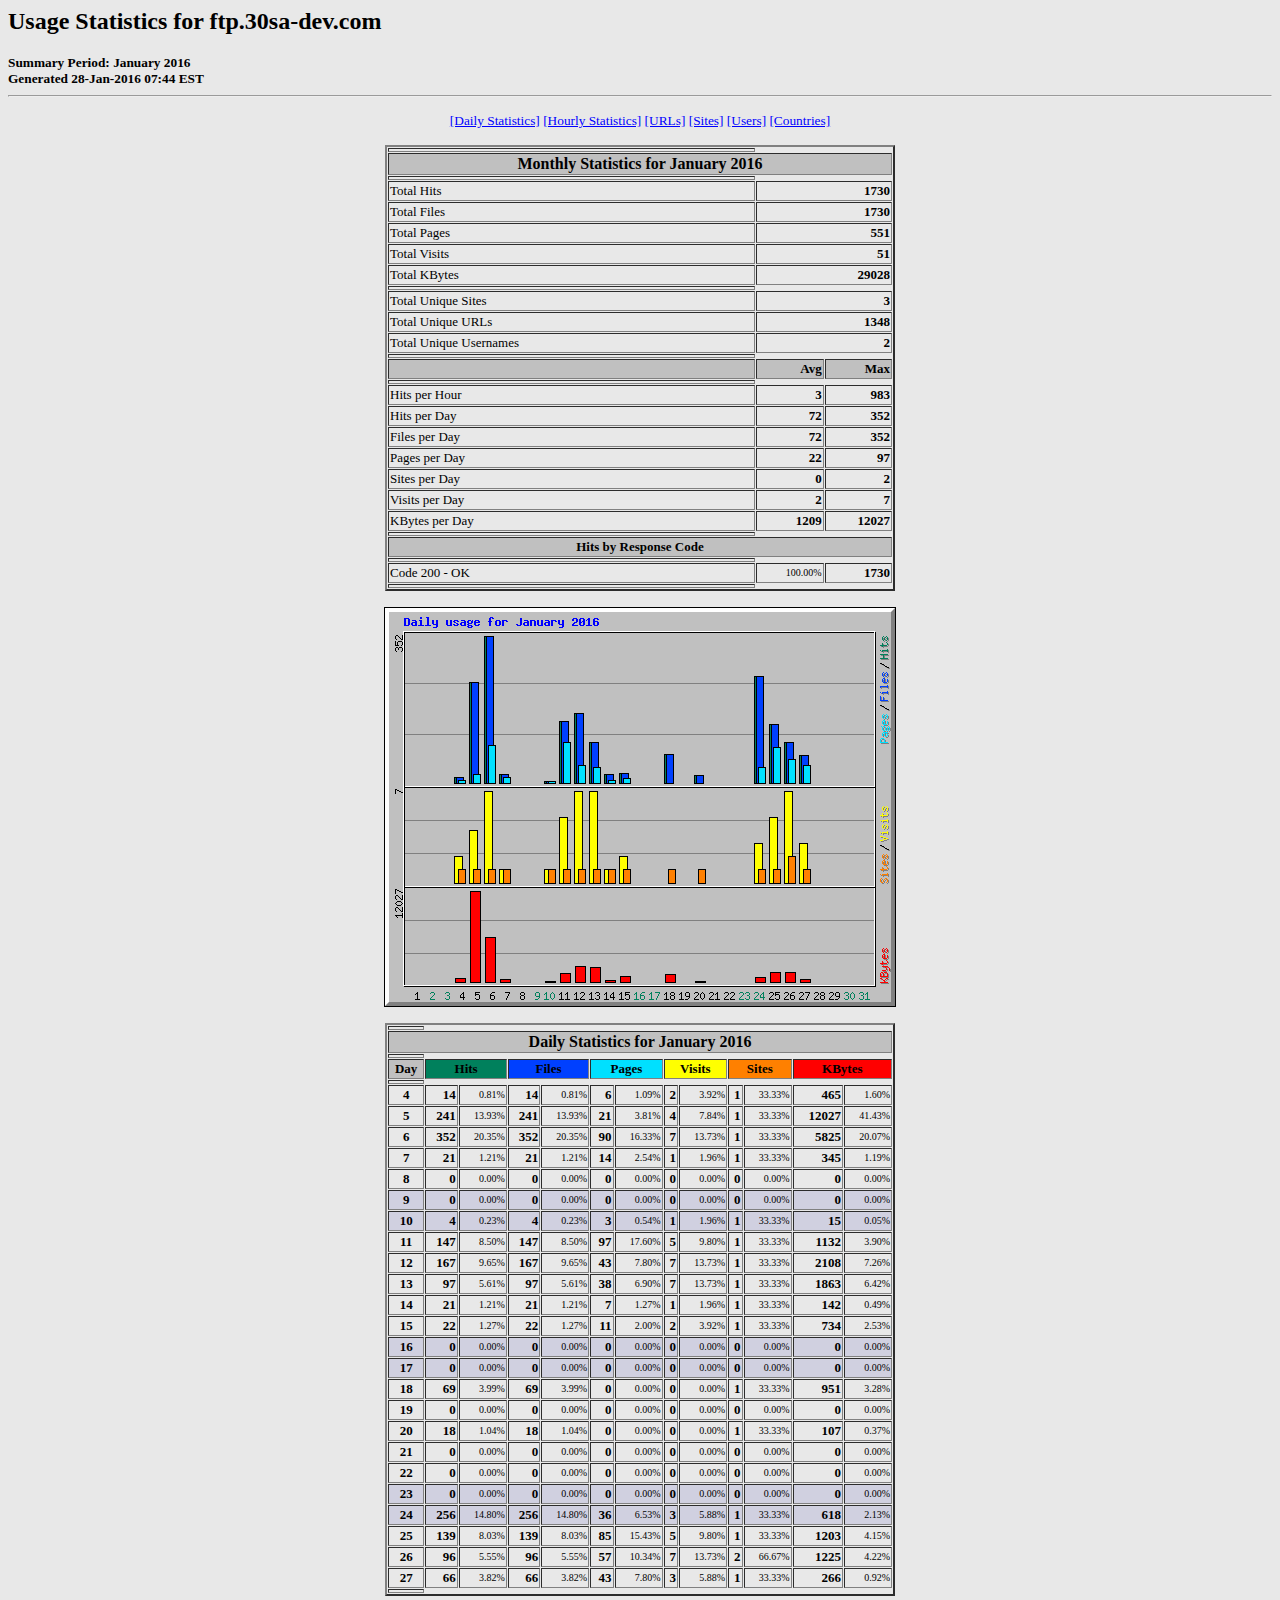
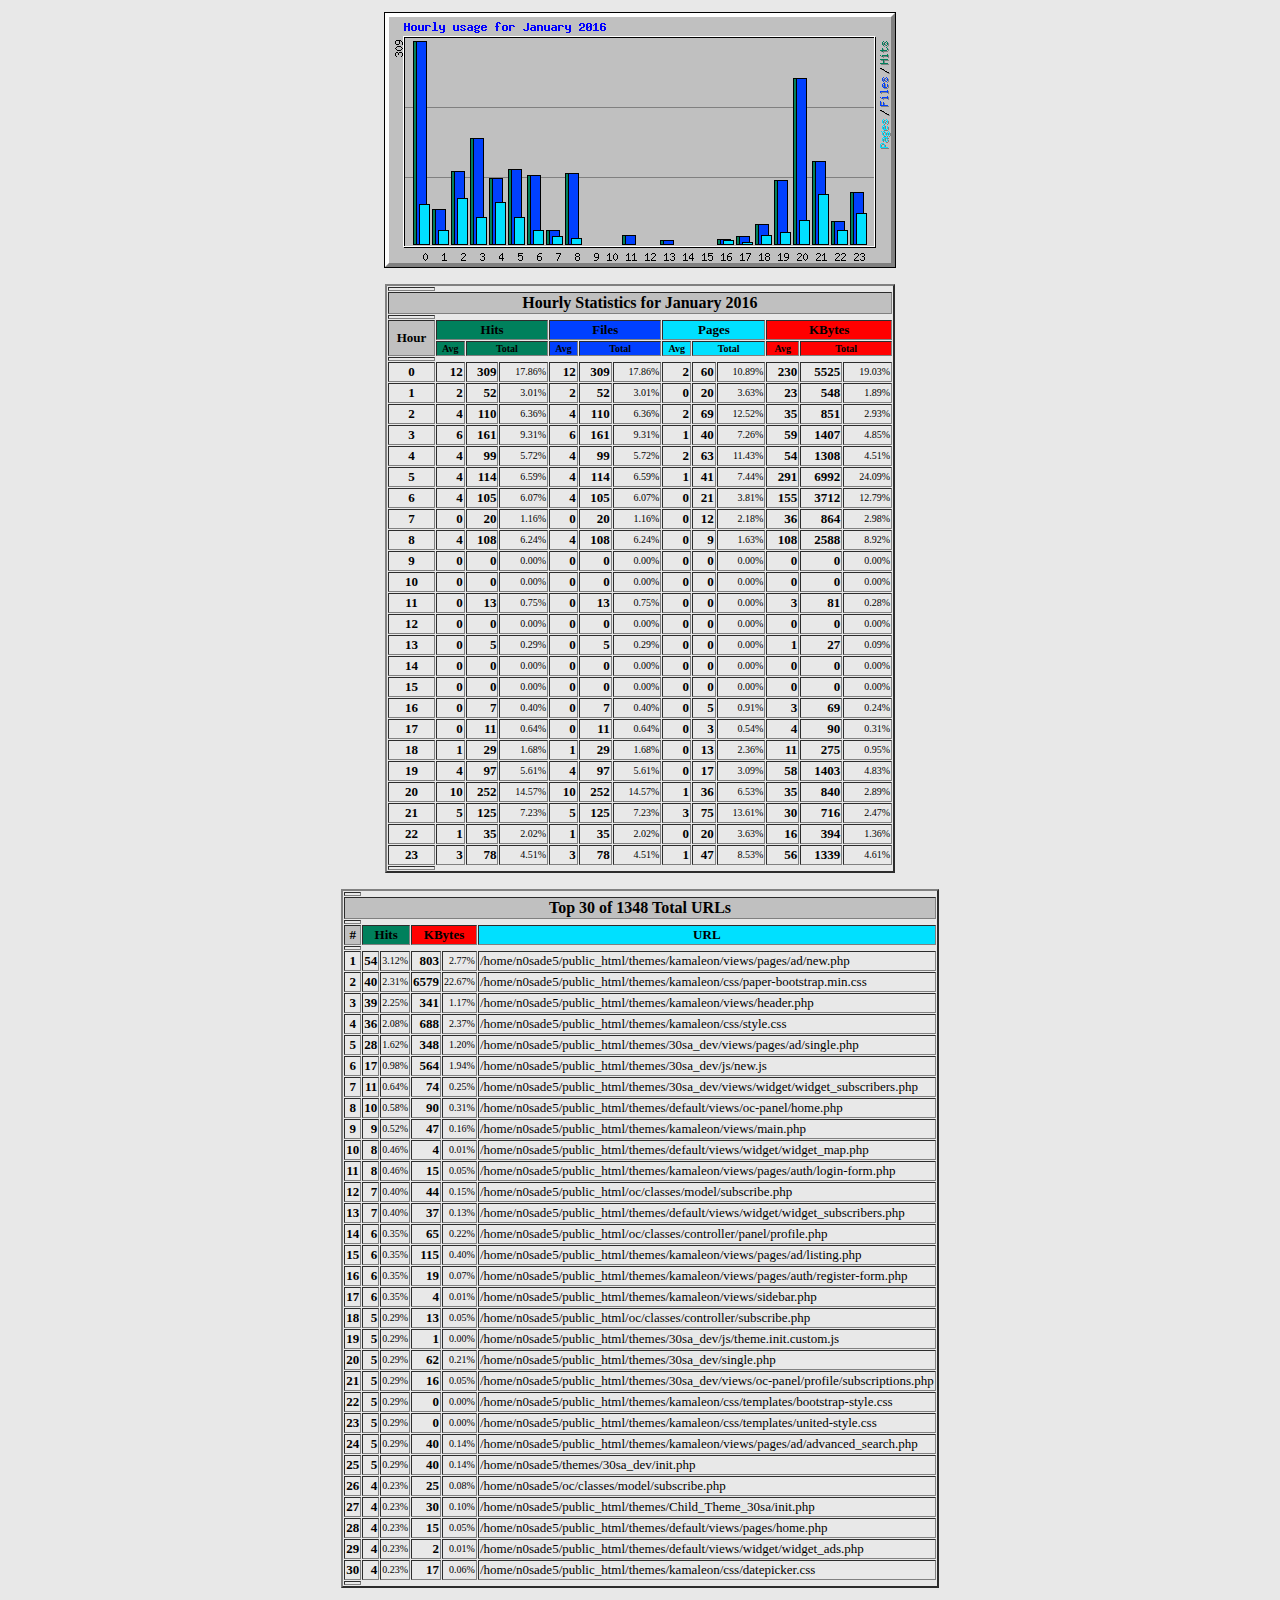
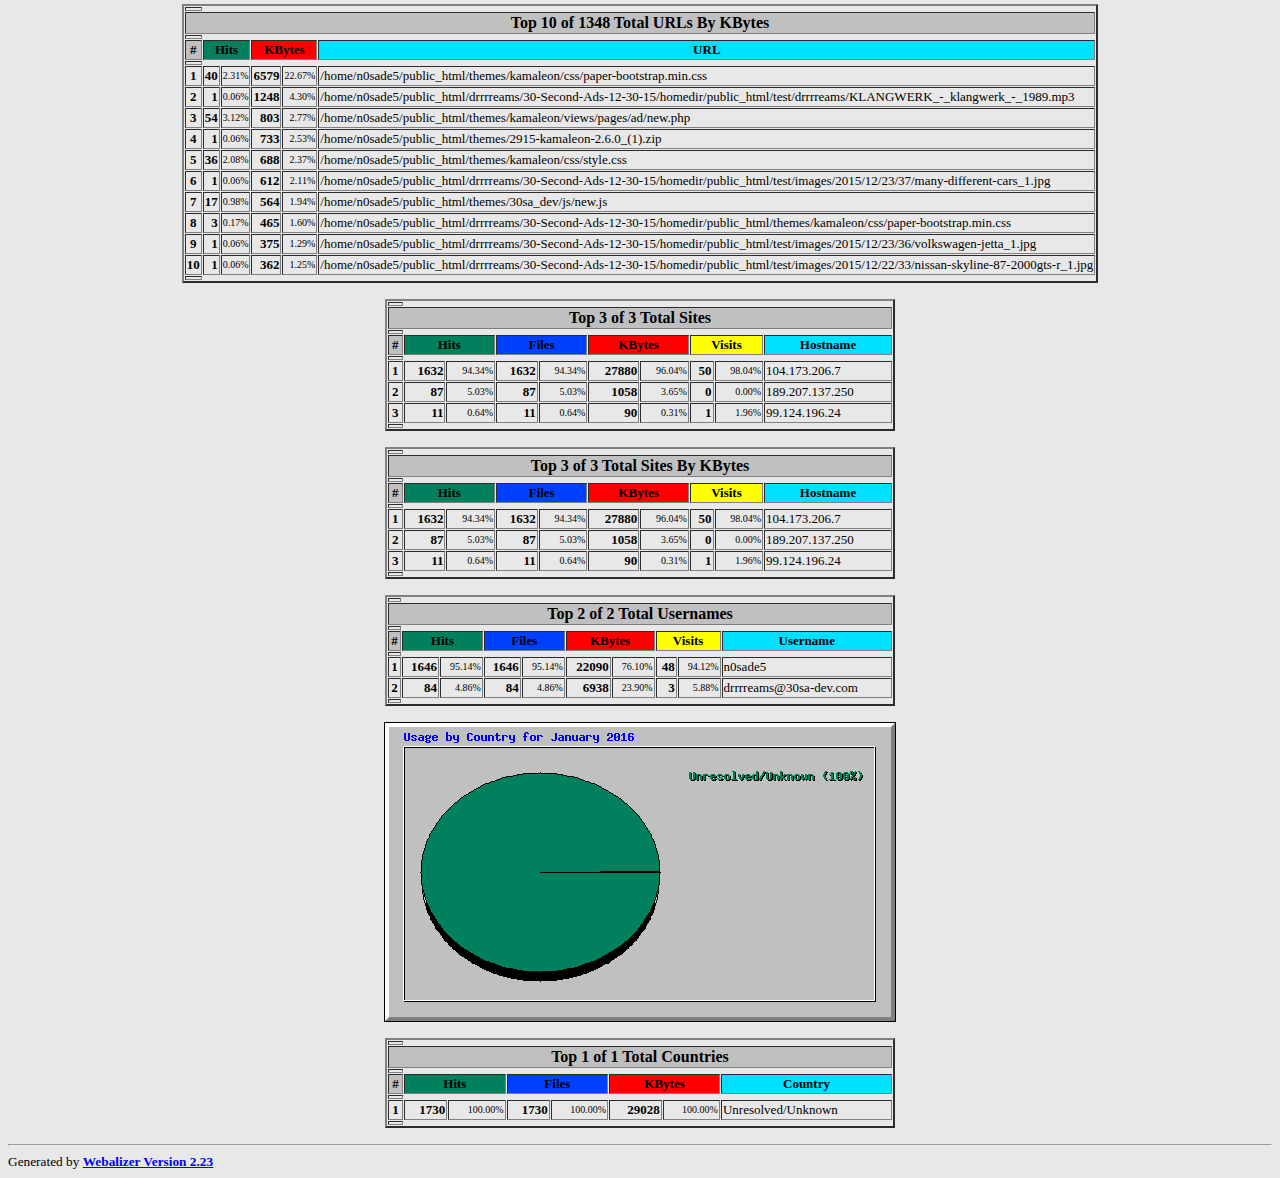
<file: homedir/tmp/webalizerftp/usage_201601.html>
<!DOCTYPE HTML PUBLIC "-//W3C//DTD HTML 4.0 Transitional//EN">

<!-- Generated by The Webalizer  Ver. 2.23-05 -->
<!--                                          -->
<!-- Copyright 1997-2011  Bradford L. Barrett -->
<!--                                          -->
<!-- Distributed under the GNU GPL  Version 2 -->
<!--        Full text may be found at:        -->
<!--         http://www.webalizer.org         -->
<!--                                          -->
<!--  Give the power back to the programmers  -->
<!--   Support the Free Software Foundation   -->
<!--           (http://www.fsf.org)           -->
<!--                                          -->
<!-- *** Generated: 28-Jan-2016 07:44 EST *** -->

<HTML lang="en">
<HEAD>
 <TITLE>Usage Statistics for ftp.30sa-dev.com - January 2016</TITLE>
</HEAD>

<BODY BGCOLOR="#E8E8E8" TEXT="#000000" LINK="#0000FF" VLINK="#FF0000">
<H2>Usage Statistics for ftp.30sa-dev.com</H2>
<SMALL><STRONG>
Summary Period: January 2016<BR>
Generated 28-Jan-2016 07:44 EST<BR>
</STRONG></SMALL>
<CENTER>
<HR>
<P>
<SMALL>
<A HREF="#DAYSTATS">[Daily Statistics]</A>
<A HREF="#HOURSTATS">[Hourly Statistics]</A>
<A HREF="#TOPURLS">[URLs]</A>
<A HREF="#TOPSITES">[Sites]</A>
<A HREF="#TOPUSERS">[Users]</A>
<A HREF="#TOPCTRYS">[Countries]</A>
</SMALL>
<P>
<TABLE WIDTH=510 BORDER=2 CELLSPACING=1 CELLPADDING=1>
<TR><TH HEIGHT=4></TH></TR>
<TR><TH COLSPAN=3 ALIGN=center BGCOLOR="#C0C0C0">Monthly Statistics for January 2016</TH></TR>
<TR><TH HEIGHT=4></TH></TR>
<TR><TD WIDTH=380><FONT SIZE="-1">Total Hits</FONT></TD>
<TD ALIGN=right COLSPAN=2><FONT SIZE="-1"><B>1730</B></FONT></TD></TR>
<TR><TD WIDTH=380><FONT SIZE="-1">Total Files</FONT></TD>
<TD ALIGN=right COLSPAN=2><FONT SIZE="-1"><B>1730</B></FONT></TD></TR>
<TR><TD WIDTH=380><FONT SIZE="-1">Total Pages</FONT></TD>
<TD ALIGN=right COLSPAN=2><FONT SIZE="-1"><B>551</B></FONT></TD></TR>
<TR><TD WIDTH=380><FONT SIZE="-1">Total Visits</FONT></TD>
<TD ALIGN=right COLSPAN=2><FONT SIZE="-1"><B>51</B></FONT></TD></TR>
<TR><TD WIDTH=380><FONT SIZE="-1">Total KBytes</FONT></TD>
<TD ALIGN=right COLSPAN=2><FONT SIZE="-1"><B>29028</B></FONT></TD></TR>
<TR><TH HEIGHT=4></TH></TR>
<TR><TD WIDTH=380><FONT SIZE="-1">Total Unique Sites</FONT></TD>
<TD ALIGN=right COLSPAN=2><FONT SIZE="-1"><B>3</B></FONT></TD></TR>
<TR><TD WIDTH=380><FONT SIZE="-1">Total Unique URLs</FONT></TD>
<TD ALIGN=right COLSPAN=2><FONT SIZE="-1"><B>1348</B></FONT></TD></TR>
<TR><TD WIDTH=380><FONT SIZE="-1">Total Unique Usernames</FONT></TD>
<TD ALIGN=right COLSPAN=2><FONT SIZE="-1"><B>2</B></FONT></TD></TR>
<TR><TH HEIGHT=4></TH></TR>
<TR><TH WIDTH=380 BGCOLOR="#C0C0C0"><FONT SIZE=-1 COLOR="#C0C0C0">.</FONT></TH>
<TH WIDTH=65 BGCOLOR="#C0C0C0" ALIGN=right><FONT SIZE=-1>Avg </FONT></TH>
<TH WIDTH=65 BGCOLOR="#C0C0C0" ALIGN=right><FONT SIZE=-1>Max </FONT></TH></TR>
<TR><TH HEIGHT=4></TH></TR>
<TR><TD><FONT SIZE="-1">Hits per Hour</FONT></TD>
<TD ALIGN=right WIDTH=65><FONT SIZE="-1"><B>3</B></FONT></TD>
<TD WIDTH=65 ALIGN=right><FONT SIZE=-1><B>983</B></FONT></TD></TR>
<TR><TD><FONT SIZE="-1">Hits per Day</FONT></TD>
<TD ALIGN=right WIDTH=65><FONT SIZE="-1"><B>72</B></FONT></TD>
<TD WIDTH=65 ALIGN=right><FONT SIZE=-1><B>352</B></FONT></TD></TR>
<TR><TD><FONT SIZE="-1">Files per Day</FONT></TD>
<TD ALIGN=right WIDTH=65><FONT SIZE="-1"><B>72</B></FONT></TD>
<TD WIDTH=65 ALIGN=right><FONT SIZE=-1><B>352</B></FONT></TD></TR>
<TR><TD><FONT SIZE="-1">Pages per Day</FONT></TD>
<TD ALIGN=right WIDTH=65><FONT SIZE="-1"><B>22</B></FONT></TD>
<TD WIDTH=65 ALIGN=right><FONT SIZE=-1><B>97</B></FONT></TD></TR>
<TR><TD><FONT SIZE="-1">Sites per Day</FONT></TD>
<TD ALIGN=right WIDTH=65><FONT SIZE="-1"><B>0</B></FONT></TD>
<TD WIDTH=65 ALIGN=right><FONT SIZE=-1><B>2</B></FONT></TD></TR>
<TR><TD><FONT SIZE="-1">Visits per Day</FONT></TD>
<TD ALIGN=right WIDTH=65><FONT SIZE="-1"><B>2</B></FONT></TD>
<TD WIDTH=65 ALIGN=right><FONT SIZE=-1><B>7</B></FONT></TD></TR>
<TR><TD><FONT SIZE="-1">KBytes per Day</FONT></TD>
<TD ALIGN=right WIDTH=65><FONT SIZE="-1"><B>1209</B></FONT></TD>
<TD WIDTH=65 ALIGN=right><FONT SIZE=-1><B>12027</B></FONT></TD></TR>
<TR><TH HEIGHT=4></TH></TR>
<TR><TH COLSPAN=3 ALIGN=center BGCOLOR="#C0C0C0">
<FONT SIZE="-1">Hits by Response Code</FONT></TH></TR>
<TR><TH HEIGHT=4></TH></TR>
<TR><TD><FONT SIZE="-1">Code 200 - OK</FONT></TD>
<TD ALIGN=right><FONT SIZE="-2">100.00%</FONT></TD>
<TD ALIGN=right><FONT SIZE="-1"><B>1730</B></FONT></TD></TR>
<TR><TH HEIGHT=4></TH></TR>
</TABLE>
<P>
<A NAME="DAYSTATS"></A>
<IMG SRC="daily_usage_201601.png" ALT="Daily usage for January 2016" HEIGHT=400 WIDTH=512><P>
<TABLE WIDTH=510 BORDER=2 CELLSPACING=1 CELLPADDING=1>
<TR><TH HEIGHT=4></TH></TR>
<TR><TH BGCOLOR="#C0C0C0" COLSPAN=13 ALIGN=center>Daily Statistics for January 2016</TH></TR>
<TR><TH HEIGHT=4></TH></TR>
<TR><TH ALIGN=center BGCOLOR="#C0C0C0"><FONT SIZE="-1">Day</FONT></TH>
<TH ALIGN=center BGCOLOR="#00805c" COLSPAN=2><FONT SIZE="-1">Hits</FONT></TH>
<TH ALIGN=center BGCOLOR="#0040ff" COLSPAN=2><FONT SIZE="-1">Files</FONT></TH>
<TH ALIGN=center BGCOLOR="#00e0ff" COLSPAN=2><FONT SIZE="-1">Pages</FONT></TH>
<TH ALIGN=center BGCOLOR="#ffff00" COLSPAN=2><FONT SIZE="-1">Visits</FONT></TH>
<TH ALIGN=center BGCOLOR="#ff8000" COLSPAN=2><FONT SIZE="-1">Sites</FONT></TH>
<TH ALIGN=center BGCOLOR="#ff0000" COLSPAN=2><FONT SIZE="-1">KBytes</FONT></TH></TR>
<TR><TH HEIGHT=4></TH></TR>
<TR><TD ALIGN=center><FONT SIZE="-1"><B>4</B></FONT></TD>
<TD ALIGN=right><FONT SIZE="-1"><B>14</B></FONT></TD>
<TD ALIGN=right><FONT SIZE="-2">0.81%</FONT></TD>
<TD ALIGN=right><FONT SIZE="-1"><B>14</B></FONT></TD>
<TD ALIGN=right><FONT SIZE="-2">0.81%</FONT></TD>
<TD ALIGN=right><FONT SIZE="-1"><B>6</B></FONT></TD>
<TD ALIGN=right><FONT SIZE="-2">1.09%</FONT></TD>
<TD ALIGN=right><FONT SIZE="-1"><B>2</B></FONT></TD>
<TD ALIGN=right><FONT SIZE="-2">3.92%</FONT></TD>
<TD ALIGN=right><FONT SIZE="-1"><B>1</B></FONT></TD>
<TD ALIGN=right><FONT SIZE="-2">33.33%</FONT></TD>
<TD ALIGN=right><FONT SIZE="-1"><B>465</B></FONT></TD>
<TD ALIGN=right><FONT SIZE="-2">1.60%</FONT></TD></TR>
<TR><TD ALIGN=center><FONT SIZE="-1"><B>5</B></FONT></TD>
<TD ALIGN=right><FONT SIZE="-1"><B>241</B></FONT></TD>
<TD ALIGN=right><FONT SIZE="-2">13.93%</FONT></TD>
<TD ALIGN=right><FONT SIZE="-1"><B>241</B></FONT></TD>
<TD ALIGN=right><FONT SIZE="-2">13.93%</FONT></TD>
<TD ALIGN=right><FONT SIZE="-1"><B>21</B></FONT></TD>
<TD ALIGN=right><FONT SIZE="-2">3.81%</FONT></TD>
<TD ALIGN=right><FONT SIZE="-1"><B>4</B></FONT></TD>
<TD ALIGN=right><FONT SIZE="-2">7.84%</FONT></TD>
<TD ALIGN=right><FONT SIZE="-1"><B>1</B></FONT></TD>
<TD ALIGN=right><FONT SIZE="-2">33.33%</FONT></TD>
<TD ALIGN=right><FONT SIZE="-1"><B>12027</B></FONT></TD>
<TD ALIGN=right><FONT SIZE="-2">41.43%</FONT></TD></TR>
<TR><TD ALIGN=center><FONT SIZE="-1"><B>6</B></FONT></TD>
<TD ALIGN=right><FONT SIZE="-1"><B>352</B></FONT></TD>
<TD ALIGN=right><FONT SIZE="-2">20.35%</FONT></TD>
<TD ALIGN=right><FONT SIZE="-1"><B>352</B></FONT></TD>
<TD ALIGN=right><FONT SIZE="-2">20.35%</FONT></TD>
<TD ALIGN=right><FONT SIZE="-1"><B>90</B></FONT></TD>
<TD ALIGN=right><FONT SIZE="-2">16.33%</FONT></TD>
<TD ALIGN=right><FONT SIZE="-1"><B>7</B></FONT></TD>
<TD ALIGN=right><FONT SIZE="-2">13.73%</FONT></TD>
<TD ALIGN=right><FONT SIZE="-1"><B>1</B></FONT></TD>
<TD ALIGN=right><FONT SIZE="-2">33.33%</FONT></TD>
<TD ALIGN=right><FONT SIZE="-1"><B>5825</B></FONT></TD>
<TD ALIGN=right><FONT SIZE="-2">20.07%</FONT></TD></TR>
<TR><TD ALIGN=center><FONT SIZE="-1"><B>7</B></FONT></TD>
<TD ALIGN=right><FONT SIZE="-1"><B>21</B></FONT></TD>
<TD ALIGN=right><FONT SIZE="-2">1.21%</FONT></TD>
<TD ALIGN=right><FONT SIZE="-1"><B>21</B></FONT></TD>
<TD ALIGN=right><FONT SIZE="-2">1.21%</FONT></TD>
<TD ALIGN=right><FONT SIZE="-1"><B>14</B></FONT></TD>
<TD ALIGN=right><FONT SIZE="-2">2.54%</FONT></TD>
<TD ALIGN=right><FONT SIZE="-1"><B>1</B></FONT></TD>
<TD ALIGN=right><FONT SIZE="-2">1.96%</FONT></TD>
<TD ALIGN=right><FONT SIZE="-1"><B>1</B></FONT></TD>
<TD ALIGN=right><FONT SIZE="-2">33.33%</FONT></TD>
<TD ALIGN=right><FONT SIZE="-1"><B>345</B></FONT></TD>
<TD ALIGN=right><FONT SIZE="-2">1.19%</FONT></TD></TR>
<TR><TD ALIGN=center><FONT SIZE="-1"><B>8</B></FONT></TD>
<TD ALIGN=right><FONT SIZE="-1"><B>0</B></FONT></TD>
<TD ALIGN=right><FONT SIZE="-2">0.00%</FONT></TD>
<TD ALIGN=right><FONT SIZE="-1"><B>0</B></FONT></TD>
<TD ALIGN=right><FONT SIZE="-2">0.00%</FONT></TD>
<TD ALIGN=right><FONT SIZE="-1"><B>0</B></FONT></TD>
<TD ALIGN=right><FONT SIZE="-2">0.00%</FONT></TD>
<TD ALIGN=right><FONT SIZE="-1"><B>0</B></FONT></TD>
<TD ALIGN=right><FONT SIZE="-2">0.00%</FONT></TD>
<TD ALIGN=right><FONT SIZE="-1"><B>0</B></FONT></TD>
<TD ALIGN=right><FONT SIZE="-2">0.00%</FONT></TD>
<TD ALIGN=right><FONT SIZE="-1"><B>0</B></FONT></TD>
<TD ALIGN=right><FONT SIZE="-2">0.00%</FONT></TD></TR>
<TR BGCOLOR="#D0D0E0"><TD ALIGN=center><FONT SIZE="-1"><B>9</B></FONT></TD>
<TD ALIGN=right><FONT SIZE="-1"><B>0</B></FONT></TD>
<TD ALIGN=right><FONT SIZE="-2">0.00%</FONT></TD>
<TD ALIGN=right><FONT SIZE="-1"><B>0</B></FONT></TD>
<TD ALIGN=right><FONT SIZE="-2">0.00%</FONT></TD>
<TD ALIGN=right><FONT SIZE="-1"><B>0</B></FONT></TD>
<TD ALIGN=right><FONT SIZE="-2">0.00%</FONT></TD>
<TD ALIGN=right><FONT SIZE="-1"><B>0</B></FONT></TD>
<TD ALIGN=right><FONT SIZE="-2">0.00%</FONT></TD>
<TD ALIGN=right><FONT SIZE="-1"><B>0</B></FONT></TD>
<TD ALIGN=right><FONT SIZE="-2">0.00%</FONT></TD>
<TD ALIGN=right><FONT SIZE="-1"><B>0</B></FONT></TD>
<TD ALIGN=right><FONT SIZE="-2">0.00%</FONT></TD></TR>
<TR BGCOLOR="#D0D0E0"><TD ALIGN=center><FONT SIZE="-1"><B>10</B></FONT></TD>
<TD ALIGN=right><FONT SIZE="-1"><B>4</B></FONT></TD>
<TD ALIGN=right><FONT SIZE="-2">0.23%</FONT></TD>
<TD ALIGN=right><FONT SIZE="-1"><B>4</B></FONT></TD>
<TD ALIGN=right><FONT SIZE="-2">0.23%</FONT></TD>
<TD ALIGN=right><FONT SIZE="-1"><B>3</B></FONT></TD>
<TD ALIGN=right><FONT SIZE="-2">0.54%</FONT></TD>
<TD ALIGN=right><FONT SIZE="-1"><B>1</B></FONT></TD>
<TD ALIGN=right><FONT SIZE="-2">1.96%</FONT></TD>
<TD ALIGN=right><FONT SIZE="-1"><B>1</B></FONT></TD>
<TD ALIGN=right><FONT SIZE="-2">33.33%</FONT></TD>
<TD ALIGN=right><FONT SIZE="-1"><B>15</B></FONT></TD>
<TD ALIGN=right><FONT SIZE="-2">0.05%</FONT></TD></TR>
<TR><TD ALIGN=center><FONT SIZE="-1"><B>11</B></FONT></TD>
<TD ALIGN=right><FONT SIZE="-1"><B>147</B></FONT></TD>
<TD ALIGN=right><FONT SIZE="-2">8.50%</FONT></TD>
<TD ALIGN=right><FONT SIZE="-1"><B>147</B></FONT></TD>
<TD ALIGN=right><FONT SIZE="-2">8.50%</FONT></TD>
<TD ALIGN=right><FONT SIZE="-1"><B>97</B></FONT></TD>
<TD ALIGN=right><FONT SIZE="-2">17.60%</FONT></TD>
<TD ALIGN=right><FONT SIZE="-1"><B>5</B></FONT></TD>
<TD ALIGN=right><FONT SIZE="-2">9.80%</FONT></TD>
<TD ALIGN=right><FONT SIZE="-1"><B>1</B></FONT></TD>
<TD ALIGN=right><FONT SIZE="-2">33.33%</FONT></TD>
<TD ALIGN=right><FONT SIZE="-1"><B>1132</B></FONT></TD>
<TD ALIGN=right><FONT SIZE="-2">3.90%</FONT></TD></TR>
<TR><TD ALIGN=center><FONT SIZE="-1"><B>12</B></FONT></TD>
<TD ALIGN=right><FONT SIZE="-1"><B>167</B></FONT></TD>
<TD ALIGN=right><FONT SIZE="-2">9.65%</FONT></TD>
<TD ALIGN=right><FONT SIZE="-1"><B>167</B></FONT></TD>
<TD ALIGN=right><FONT SIZE="-2">9.65%</FONT></TD>
<TD ALIGN=right><FONT SIZE="-1"><B>43</B></FONT></TD>
<TD ALIGN=right><FONT SIZE="-2">7.80%</FONT></TD>
<TD ALIGN=right><FONT SIZE="-1"><B>7</B></FONT></TD>
<TD ALIGN=right><FONT SIZE="-2">13.73%</FONT></TD>
<TD ALIGN=right><FONT SIZE="-1"><B>1</B></FONT></TD>
<TD ALIGN=right><FONT SIZE="-2">33.33%</FONT></TD>
<TD ALIGN=right><FONT SIZE="-1"><B>2108</B></FONT></TD>
<TD ALIGN=right><FONT SIZE="-2">7.26%</FONT></TD></TR>
<TR><TD ALIGN=center><FONT SIZE="-1"><B>13</B></FONT></TD>
<TD ALIGN=right><FONT SIZE="-1"><B>97</B></FONT></TD>
<TD ALIGN=right><FONT SIZE="-2">5.61%</FONT></TD>
<TD ALIGN=right><FONT SIZE="-1"><B>97</B></FONT></TD>
<TD ALIGN=right><FONT SIZE="-2">5.61%</FONT></TD>
<TD ALIGN=right><FONT SIZE="-1"><B>38</B></FONT></TD>
<TD ALIGN=right><FONT SIZE="-2">6.90%</FONT></TD>
<TD ALIGN=right><FONT SIZE="-1"><B>7</B></FONT></TD>
<TD ALIGN=right><FONT SIZE="-2">13.73%</FONT></TD>
<TD ALIGN=right><FONT SIZE="-1"><B>1</B></FONT></TD>
<TD ALIGN=right><FONT SIZE="-2">33.33%</FONT></TD>
<TD ALIGN=right><FONT SIZE="-1"><B>1863</B></FONT></TD>
<TD ALIGN=right><FONT SIZE="-2">6.42%</FONT></TD></TR>
<TR><TD ALIGN=center><FONT SIZE="-1"><B>14</B></FONT></TD>
<TD ALIGN=right><FONT SIZE="-1"><B>21</B></FONT></TD>
<TD ALIGN=right><FONT SIZE="-2">1.21%</FONT></TD>
<TD ALIGN=right><FONT SIZE="-1"><B>21</B></FONT></TD>
<TD ALIGN=right><FONT SIZE="-2">1.21%</FONT></TD>
<TD ALIGN=right><FONT SIZE="-1"><B>7</B></FONT></TD>
<TD ALIGN=right><FONT SIZE="-2">1.27%</FONT></TD>
<TD ALIGN=right><FONT SIZE="-1"><B>1</B></FONT></TD>
<TD ALIGN=right><FONT SIZE="-2">1.96%</FONT></TD>
<TD ALIGN=right><FONT SIZE="-1"><B>1</B></FONT></TD>
<TD ALIGN=right><FONT SIZE="-2">33.33%</FONT></TD>
<TD ALIGN=right><FONT SIZE="-1"><B>142</B></FONT></TD>
<TD ALIGN=right><FONT SIZE="-2">0.49%</FONT></TD></TR>
<TR><TD ALIGN=center><FONT SIZE="-1"><B>15</B></FONT></TD>
<TD ALIGN=right><FONT SIZE="-1"><B>22</B></FONT></TD>
<TD ALIGN=right><FONT SIZE="-2">1.27%</FONT></TD>
<TD ALIGN=right><FONT SIZE="-1"><B>22</B></FONT></TD>
<TD ALIGN=right><FONT SIZE="-2">1.27%</FONT></TD>
<TD ALIGN=right><FONT SIZE="-1"><B>11</B></FONT></TD>
<TD ALIGN=right><FONT SIZE="-2">2.00%</FONT></TD>
<TD ALIGN=right><FONT SIZE="-1"><B>2</B></FONT></TD>
<TD ALIGN=right><FONT SIZE="-2">3.92%</FONT></TD>
<TD ALIGN=right><FONT SIZE="-1"><B>1</B></FONT></TD>
<TD ALIGN=right><FONT SIZE="-2">33.33%</FONT></TD>
<TD ALIGN=right><FONT SIZE="-1"><B>734</B></FONT></TD>
<TD ALIGN=right><FONT SIZE="-2">2.53%</FONT></TD></TR>
<TR BGCOLOR="#D0D0E0"><TD ALIGN=center><FONT SIZE="-1"><B>16</B></FONT></TD>
<TD ALIGN=right><FONT SIZE="-1"><B>0</B></FONT></TD>
<TD ALIGN=right><FONT SIZE="-2">0.00%</FONT></TD>
<TD ALIGN=right><FONT SIZE="-1"><B>0</B></FONT></TD>
<TD ALIGN=right><FONT SIZE="-2">0.00%</FONT></TD>
<TD ALIGN=right><FONT SIZE="-1"><B>0</B></FONT></TD>
<TD ALIGN=right><FONT SIZE="-2">0.00%</FONT></TD>
<TD ALIGN=right><FONT SIZE="-1"><B>0</B></FONT></TD>
<TD ALIGN=right><FONT SIZE="-2">0.00%</FONT></TD>
<TD ALIGN=right><FONT SIZE="-1"><B>0</B></FONT></TD>
<TD ALIGN=right><FONT SIZE="-2">0.00%</FONT></TD>
<TD ALIGN=right><FONT SIZE="-1"><B>0</B></FONT></TD>
<TD ALIGN=right><FONT SIZE="-2">0.00%</FONT></TD></TR>
<TR BGCOLOR="#D0D0E0"><TD ALIGN=center><FONT SIZE="-1"><B>17</B></FONT></TD>
<TD ALIGN=right><FONT SIZE="-1"><B>0</B></FONT></TD>
<TD ALIGN=right><FONT SIZE="-2">0.00%</FONT></TD>
<TD ALIGN=right><FONT SIZE="-1"><B>0</B></FONT></TD>
<TD ALIGN=right><FONT SIZE="-2">0.00%</FONT></TD>
<TD ALIGN=right><FONT SIZE="-1"><B>0</B></FONT></TD>
<TD ALIGN=right><FONT SIZE="-2">0.00%</FONT></TD>
<TD ALIGN=right><FONT SIZE="-1"><B>0</B></FONT></TD>
<TD ALIGN=right><FONT SIZE="-2">0.00%</FONT></TD>
<TD ALIGN=right><FONT SIZE="-1"><B>0</B></FONT></TD>
<TD ALIGN=right><FONT SIZE="-2">0.00%</FONT></TD>
<TD ALIGN=right><FONT SIZE="-1"><B>0</B></FONT></TD>
<TD ALIGN=right><FONT SIZE="-2">0.00%</FONT></TD></TR>
<TR><TD ALIGN=center><FONT SIZE="-1"><B>18</B></FONT></TD>
<TD ALIGN=right><FONT SIZE="-1"><B>69</B></FONT></TD>
<TD ALIGN=right><FONT SIZE="-2">3.99%</FONT></TD>
<TD ALIGN=right><FONT SIZE="-1"><B>69</B></FONT></TD>
<TD ALIGN=right><FONT SIZE="-2">3.99%</FONT></TD>
<TD ALIGN=right><FONT SIZE="-1"><B>0</B></FONT></TD>
<TD ALIGN=right><FONT SIZE="-2">0.00%</FONT></TD>
<TD ALIGN=right><FONT SIZE="-1"><B>0</B></FONT></TD>
<TD ALIGN=right><FONT SIZE="-2">0.00%</FONT></TD>
<TD ALIGN=right><FONT SIZE="-1"><B>1</B></FONT></TD>
<TD ALIGN=right><FONT SIZE="-2">33.33%</FONT></TD>
<TD ALIGN=right><FONT SIZE="-1"><B>951</B></FONT></TD>
<TD ALIGN=right><FONT SIZE="-2">3.28%</FONT></TD></TR>
<TR><TD ALIGN=center><FONT SIZE="-1"><B>19</B></FONT></TD>
<TD ALIGN=right><FONT SIZE="-1"><B>0</B></FONT></TD>
<TD ALIGN=right><FONT SIZE="-2">0.00%</FONT></TD>
<TD ALIGN=right><FONT SIZE="-1"><B>0</B></FONT></TD>
<TD ALIGN=right><FONT SIZE="-2">0.00%</FONT></TD>
<TD ALIGN=right><FONT SIZE="-1"><B>0</B></FONT></TD>
<TD ALIGN=right><FONT SIZE="-2">0.00%</FONT></TD>
<TD ALIGN=right><FONT SIZE="-1"><B>0</B></FONT></TD>
<TD ALIGN=right><FONT SIZE="-2">0.00%</FONT></TD>
<TD ALIGN=right><FONT SIZE="-1"><B>0</B></FONT></TD>
<TD ALIGN=right><FONT SIZE="-2">0.00%</FONT></TD>
<TD ALIGN=right><FONT SIZE="-1"><B>0</B></FONT></TD>
<TD ALIGN=right><FONT SIZE="-2">0.00%</FONT></TD></TR>
<TR><TD ALIGN=center><FONT SIZE="-1"><B>20</B></FONT></TD>
<TD ALIGN=right><FONT SIZE="-1"><B>18</B></FONT></TD>
<TD ALIGN=right><FONT SIZE="-2">1.04%</FONT></TD>
<TD ALIGN=right><FONT SIZE="-1"><B>18</B></FONT></TD>
<TD ALIGN=right><FONT SIZE="-2">1.04%</FONT></TD>
<TD ALIGN=right><FONT SIZE="-1"><B>0</B></FONT></TD>
<TD ALIGN=right><FONT SIZE="-2">0.00%</FONT></TD>
<TD ALIGN=right><FONT SIZE="-1"><B>0</B></FONT></TD>
<TD ALIGN=right><FONT SIZE="-2">0.00%</FONT></TD>
<TD ALIGN=right><FONT SIZE="-1"><B>1</B></FONT></TD>
<TD ALIGN=right><FONT SIZE="-2">33.33%</FONT></TD>
<TD ALIGN=right><FONT SIZE="-1"><B>107</B></FONT></TD>
<TD ALIGN=right><FONT SIZE="-2">0.37%</FONT></TD></TR>
<TR><TD ALIGN=center><FONT SIZE="-1"><B>21</B></FONT></TD>
<TD ALIGN=right><FONT SIZE="-1"><B>0</B></FONT></TD>
<TD ALIGN=right><FONT SIZE="-2">0.00%</FONT></TD>
<TD ALIGN=right><FONT SIZE="-1"><B>0</B></FONT></TD>
<TD ALIGN=right><FONT SIZE="-2">0.00%</FONT></TD>
<TD ALIGN=right><FONT SIZE="-1"><B>0</B></FONT></TD>
<TD ALIGN=right><FONT SIZE="-2">0.00%</FONT></TD>
<TD ALIGN=right><FONT SIZE="-1"><B>0</B></FONT></TD>
<TD ALIGN=right><FONT SIZE="-2">0.00%</FONT></TD>
<TD ALIGN=right><FONT SIZE="-1"><B>0</B></FONT></TD>
<TD ALIGN=right><FONT SIZE="-2">0.00%</FONT></TD>
<TD ALIGN=right><FONT SIZE="-1"><B>0</B></FONT></TD>
<TD ALIGN=right><FONT SIZE="-2">0.00%</FONT></TD></TR>
<TR><TD ALIGN=center><FONT SIZE="-1"><B>22</B></FONT></TD>
<TD ALIGN=right><FONT SIZE="-1"><B>0</B></FONT></TD>
<TD ALIGN=right><FONT SIZE="-2">0.00%</FONT></TD>
<TD ALIGN=right><FONT SIZE="-1"><B>0</B></FONT></TD>
<TD ALIGN=right><FONT SIZE="-2">0.00%</FONT></TD>
<TD ALIGN=right><FONT SIZE="-1"><B>0</B></FONT></TD>
<TD ALIGN=right><FONT SIZE="-2">0.00%</FONT></TD>
<TD ALIGN=right><FONT SIZE="-1"><B>0</B></FONT></TD>
<TD ALIGN=right><FONT SIZE="-2">0.00%</FONT></TD>
<TD ALIGN=right><FONT SIZE="-1"><B>0</B></FONT></TD>
<TD ALIGN=right><FONT SIZE="-2">0.00%</FONT></TD>
<TD ALIGN=right><FONT SIZE="-1"><B>0</B></FONT></TD>
<TD ALIGN=right><FONT SIZE="-2">0.00%</FONT></TD></TR>
<TR BGCOLOR="#D0D0E0"><TD ALIGN=center><FONT SIZE="-1"><B>23</B></FONT></TD>
<TD ALIGN=right><FONT SIZE="-1"><B>0</B></FONT></TD>
<TD ALIGN=right><FONT SIZE="-2">0.00%</FONT></TD>
<TD ALIGN=right><FONT SIZE="-1"><B>0</B></FONT></TD>
<TD ALIGN=right><FONT SIZE="-2">0.00%</FONT></TD>
<TD ALIGN=right><FONT SIZE="-1"><B>0</B></FONT></TD>
<TD ALIGN=right><FONT SIZE="-2">0.00%</FONT></TD>
<TD ALIGN=right><FONT SIZE="-1"><B>0</B></FONT></TD>
<TD ALIGN=right><FONT SIZE="-2">0.00%</FONT></TD>
<TD ALIGN=right><FONT SIZE="-1"><B>0</B></FONT></TD>
<TD ALIGN=right><FONT SIZE="-2">0.00%</FONT></TD>
<TD ALIGN=right><FONT SIZE="-1"><B>0</B></FONT></TD>
<TD ALIGN=right><FONT SIZE="-2">0.00%</FONT></TD></TR>
<TR BGCOLOR="#D0D0E0"><TD ALIGN=center><FONT SIZE="-1"><B>24</B></FONT></TD>
<TD ALIGN=right><FONT SIZE="-1"><B>256</B></FONT></TD>
<TD ALIGN=right><FONT SIZE="-2">14.80%</FONT></TD>
<TD ALIGN=right><FONT SIZE="-1"><B>256</B></FONT></TD>
<TD ALIGN=right><FONT SIZE="-2">14.80%</FONT></TD>
<TD ALIGN=right><FONT SIZE="-1"><B>36</B></FONT></TD>
<TD ALIGN=right><FONT SIZE="-2">6.53%</FONT></TD>
<TD ALIGN=right><FONT SIZE="-1"><B>3</B></FONT></TD>
<TD ALIGN=right><FONT SIZE="-2">5.88%</FONT></TD>
<TD ALIGN=right><FONT SIZE="-1"><B>1</B></FONT></TD>
<TD ALIGN=right><FONT SIZE="-2">33.33%</FONT></TD>
<TD ALIGN=right><FONT SIZE="-1"><B>618</B></FONT></TD>
<TD ALIGN=right><FONT SIZE="-2">2.13%</FONT></TD></TR>
<TR><TD ALIGN=center><FONT SIZE="-1"><B>25</B></FONT></TD>
<TD ALIGN=right><FONT SIZE="-1"><B>139</B></FONT></TD>
<TD ALIGN=right><FONT SIZE="-2">8.03%</FONT></TD>
<TD ALIGN=right><FONT SIZE="-1"><B>139</B></FONT></TD>
<TD ALIGN=right><FONT SIZE="-2">8.03%</FONT></TD>
<TD ALIGN=right><FONT SIZE="-1"><B>85</B></FONT></TD>
<TD ALIGN=right><FONT SIZE="-2">15.43%</FONT></TD>
<TD ALIGN=right><FONT SIZE="-1"><B>5</B></FONT></TD>
<TD ALIGN=right><FONT SIZE="-2">9.80%</FONT></TD>
<TD ALIGN=right><FONT SIZE="-1"><B>1</B></FONT></TD>
<TD ALIGN=right><FONT SIZE="-2">33.33%</FONT></TD>
<TD ALIGN=right><FONT SIZE="-1"><B>1203</B></FONT></TD>
<TD ALIGN=right><FONT SIZE="-2">4.15%</FONT></TD></TR>
<TR><TD ALIGN=center><FONT SIZE="-1"><B>26</B></FONT></TD>
<TD ALIGN=right><FONT SIZE="-1"><B>96</B></FONT></TD>
<TD ALIGN=right><FONT SIZE="-2">5.55%</FONT></TD>
<TD ALIGN=right><FONT SIZE="-1"><B>96</B></FONT></TD>
<TD ALIGN=right><FONT SIZE="-2">5.55%</FONT></TD>
<TD ALIGN=right><FONT SIZE="-1"><B>57</B></FONT></TD>
<TD ALIGN=right><FONT SIZE="-2">10.34%</FONT></TD>
<TD ALIGN=right><FONT SIZE="-1"><B>7</B></FONT></TD>
<TD ALIGN=right><FONT SIZE="-2">13.73%</FONT></TD>
<TD ALIGN=right><FONT SIZE="-1"><B>2</B></FONT></TD>
<TD ALIGN=right><FONT SIZE="-2">66.67%</FONT></TD>
<TD ALIGN=right><FONT SIZE="-1"><B>1225</B></FONT></TD>
<TD ALIGN=right><FONT SIZE="-2">4.22%</FONT></TD></TR>
<TR><TD ALIGN=center><FONT SIZE="-1"><B>27</B></FONT></TD>
<TD ALIGN=right><FONT SIZE="-1"><B>66</B></FONT></TD>
<TD ALIGN=right><FONT SIZE="-2">3.82%</FONT></TD>
<TD ALIGN=right><FONT SIZE="-1"><B>66</B></FONT></TD>
<TD ALIGN=right><FONT SIZE="-2">3.82%</FONT></TD>
<TD ALIGN=right><FONT SIZE="-1"><B>43</B></FONT></TD>
<TD ALIGN=right><FONT SIZE="-2">7.80%</FONT></TD>
<TD ALIGN=right><FONT SIZE="-1"><B>3</B></FONT></TD>
<TD ALIGN=right><FONT SIZE="-2">5.88%</FONT></TD>
<TD ALIGN=right><FONT SIZE="-1"><B>1</B></FONT></TD>
<TD ALIGN=right><FONT SIZE="-2">33.33%</FONT></TD>
<TD ALIGN=right><FONT SIZE="-1"><B>266</B></FONT></TD>
<TD ALIGN=right><FONT SIZE="-2">0.92%</FONT></TD></TR>
<TR><TH HEIGHT=4></TH></TR>
</TABLE>
<P>
<A NAME="HOURSTATS"></A>
<IMG SRC="hourly_usage_201601.png" ALT="Hourly usage for January 2016" HEIGHT=256 WIDTH=512><P>
<TABLE WIDTH=510 BORDER=2 CELLSPACING=1 CELLPADDING=1>
<TR><TH HEIGHT=4></TH></TR>
<TR><TH BGCOLOR="#C0C0C0" COLSPAN=13 ALIGN=center>Hourly Statistics for January 2016</TH></TR>
<TR><TH HEIGHT=4></TH></TR>
<TR><TH ALIGN=center ROWSPAN=2 BGCOLOR="#C0C0C0"><FONT SIZE="-1">Hour</FONT></TH>
<TH ALIGN=center BGCOLOR="#00805c" COLSPAN=3><FONT SIZE="-1">Hits</FONT></TH>
<TH ALIGN=center BGCOLOR="#0040ff" COLSPAN=3><FONT SIZE="-1">Files</FONT></TH>
<TH ALIGN=center BGCOLOR="#00e0ff" COLSPAN=3><FONT SIZE="-1">Pages</FONT></TH>
<TH ALIGN=center BGCOLOR="#ff0000" COLSPAN=3><FONT SIZE="-1">KBytes</FONT></TH></TR>
<TR><TH ALIGN=center BGCOLOR="#00805c"><FONT SIZE="-2">Avg</FONT></TH>
<TH ALIGN=center BGCOLOR="#00805c" COLSPAN=2><FONT SIZE="-2">Total</FONT></TH>
<TH ALIGN=center BGCOLOR="#0040ff"><FONT SIZE="-2">Avg</FONT></TH>
<TH ALIGN=center BGCOLOR="#0040ff" COLSPAN=2><FONT SIZE="-2">Total</FONT></TH>
<TH ALIGN=center BGCOLOR="#00e0ff"><FONT SIZE="-2">Avg</FONT></TH>
<TH ALIGN=center BGCOLOR="#00e0ff" COLSPAN=2><FONT SIZE="-2">Total</FONT></TH>
<TH ALIGN=center BGCOLOR="#ff0000"><FONT SIZE="-2">Avg</FONT></TH>
<TH ALIGN=center BGCOLOR="#ff0000" COLSPAN=2><FONT SIZE="-2">Total</FONT></TH></TR>
<TR><TH HEIGHT=4></TH></TR>
<TR><TD ALIGN=center><FONT SIZE="-1"><B>0</B></FONT></TD>
<TD ALIGN=right><FONT SIZE="-1"><B>12</B></FONT></TD>
<TD ALIGN=right><FONT SIZE="-1"><B>309</B></FONT></TD>
<TD ALIGN=right><FONT SIZE="-2">17.86%</FONT></TD>
<TD ALIGN=right><FONT SIZE="-1"><B>12</B></FONT></TD>
<TD ALIGN=right><FONT SIZE="-1"><B>309</B></FONT></TD>
<TD ALIGN=right><FONT SIZE="-2">17.86%</FONT></TD>
<TD ALIGN=right><FONT SIZE="-1"><B>2</B></FONT></TD>
<TD ALIGN=right><FONT SIZE="-1"><B>60</B></FONT></TD>
<TD ALIGN=right><FONT SIZE="-2">10.89%</FONT></TD>
<TD ALIGN=right><FONT SIZE="-1"><B>230</B></FONT></TD>
<TD ALIGN=right><FONT SIZE="-1"><B>5525</B></FONT></TD>
<TD ALIGN=right><FONT SIZE="-2">19.03%</FONT></TD></TR>
<TR><TD ALIGN=center><FONT SIZE="-1"><B>1</B></FONT></TD>
<TD ALIGN=right><FONT SIZE="-1"><B>2</B></FONT></TD>
<TD ALIGN=right><FONT SIZE="-1"><B>52</B></FONT></TD>
<TD ALIGN=right><FONT SIZE="-2">3.01%</FONT></TD>
<TD ALIGN=right><FONT SIZE="-1"><B>2</B></FONT></TD>
<TD ALIGN=right><FONT SIZE="-1"><B>52</B></FONT></TD>
<TD ALIGN=right><FONT SIZE="-2">3.01%</FONT></TD>
<TD ALIGN=right><FONT SIZE="-1"><B>0</B></FONT></TD>
<TD ALIGN=right><FONT SIZE="-1"><B>20</B></FONT></TD>
<TD ALIGN=right><FONT SIZE="-2">3.63%</FONT></TD>
<TD ALIGN=right><FONT SIZE="-1"><B>23</B></FONT></TD>
<TD ALIGN=right><FONT SIZE="-1"><B>548</B></FONT></TD>
<TD ALIGN=right><FONT SIZE="-2">1.89%</FONT></TD></TR>
<TR><TD ALIGN=center><FONT SIZE="-1"><B>2</B></FONT></TD>
<TD ALIGN=right><FONT SIZE="-1"><B>4</B></FONT></TD>
<TD ALIGN=right><FONT SIZE="-1"><B>110</B></FONT></TD>
<TD ALIGN=right><FONT SIZE="-2">6.36%</FONT></TD>
<TD ALIGN=right><FONT SIZE="-1"><B>4</B></FONT></TD>
<TD ALIGN=right><FONT SIZE="-1"><B>110</B></FONT></TD>
<TD ALIGN=right><FONT SIZE="-2">6.36%</FONT></TD>
<TD ALIGN=right><FONT SIZE="-1"><B>2</B></FONT></TD>
<TD ALIGN=right><FONT SIZE="-1"><B>69</B></FONT></TD>
<TD ALIGN=right><FONT SIZE="-2">12.52%</FONT></TD>
<TD ALIGN=right><FONT SIZE="-1"><B>35</B></FONT></TD>
<TD ALIGN=right><FONT SIZE="-1"><B>851</B></FONT></TD>
<TD ALIGN=right><FONT SIZE="-2">2.93%</FONT></TD></TR>
<TR><TD ALIGN=center><FONT SIZE="-1"><B>3</B></FONT></TD>
<TD ALIGN=right><FONT SIZE="-1"><B>6</B></FONT></TD>
<TD ALIGN=right><FONT SIZE="-1"><B>161</B></FONT></TD>
<TD ALIGN=right><FONT SIZE="-2">9.31%</FONT></TD>
<TD ALIGN=right><FONT SIZE="-1"><B>6</B></FONT></TD>
<TD ALIGN=right><FONT SIZE="-1"><B>161</B></FONT></TD>
<TD ALIGN=right><FONT SIZE="-2">9.31%</FONT></TD>
<TD ALIGN=right><FONT SIZE="-1"><B>1</B></FONT></TD>
<TD ALIGN=right><FONT SIZE="-1"><B>40</B></FONT></TD>
<TD ALIGN=right><FONT SIZE="-2">7.26%</FONT></TD>
<TD ALIGN=right><FONT SIZE="-1"><B>59</B></FONT></TD>
<TD ALIGN=right><FONT SIZE="-1"><B>1407</B></FONT></TD>
<TD ALIGN=right><FONT SIZE="-2">4.85%</FONT></TD></TR>
<TR><TD ALIGN=center><FONT SIZE="-1"><B>4</B></FONT></TD>
<TD ALIGN=right><FONT SIZE="-1"><B>4</B></FONT></TD>
<TD ALIGN=right><FONT SIZE="-1"><B>99</B></FONT></TD>
<TD ALIGN=right><FONT SIZE="-2">5.72%</FONT></TD>
<TD ALIGN=right><FONT SIZE="-1"><B>4</B></FONT></TD>
<TD ALIGN=right><FONT SIZE="-1"><B>99</B></FONT></TD>
<TD ALIGN=right><FONT SIZE="-2">5.72%</FONT></TD>
<TD ALIGN=right><FONT SIZE="-1"><B>2</B></FONT></TD>
<TD ALIGN=right><FONT SIZE="-1"><B>63</B></FONT></TD>
<TD ALIGN=right><FONT SIZE="-2">11.43%</FONT></TD>
<TD ALIGN=right><FONT SIZE="-1"><B>54</B></FONT></TD>
<TD ALIGN=right><FONT SIZE="-1"><B>1308</B></FONT></TD>
<TD ALIGN=right><FONT SIZE="-2">4.51%</FONT></TD></TR>
<TR><TD ALIGN=center><FONT SIZE="-1"><B>5</B></FONT></TD>
<TD ALIGN=right><FONT SIZE="-1"><B>4</B></FONT></TD>
<TD ALIGN=right><FONT SIZE="-1"><B>114</B></FONT></TD>
<TD ALIGN=right><FONT SIZE="-2">6.59%</FONT></TD>
<TD ALIGN=right><FONT SIZE="-1"><B>4</B></FONT></TD>
<TD ALIGN=right><FONT SIZE="-1"><B>114</B></FONT></TD>
<TD ALIGN=right><FONT SIZE="-2">6.59%</FONT></TD>
<TD ALIGN=right><FONT SIZE="-1"><B>1</B></FONT></TD>
<TD ALIGN=right><FONT SIZE="-1"><B>41</B></FONT></TD>
<TD ALIGN=right><FONT SIZE="-2">7.44%</FONT></TD>
<TD ALIGN=right><FONT SIZE="-1"><B>291</B></FONT></TD>
<TD ALIGN=right><FONT SIZE="-1"><B>6992</B></FONT></TD>
<TD ALIGN=right><FONT SIZE="-2">24.09%</FONT></TD></TR>
<TR><TD ALIGN=center><FONT SIZE="-1"><B>6</B></FONT></TD>
<TD ALIGN=right><FONT SIZE="-1"><B>4</B></FONT></TD>
<TD ALIGN=right><FONT SIZE="-1"><B>105</B></FONT></TD>
<TD ALIGN=right><FONT SIZE="-2">6.07%</FONT></TD>
<TD ALIGN=right><FONT SIZE="-1"><B>4</B></FONT></TD>
<TD ALIGN=right><FONT SIZE="-1"><B>105</B></FONT></TD>
<TD ALIGN=right><FONT SIZE="-2">6.07%</FONT></TD>
<TD ALIGN=right><FONT SIZE="-1"><B>0</B></FONT></TD>
<TD ALIGN=right><FONT SIZE="-1"><B>21</B></FONT></TD>
<TD ALIGN=right><FONT SIZE="-2">3.81%</FONT></TD>
<TD ALIGN=right><FONT SIZE="-1"><B>155</B></FONT></TD>
<TD ALIGN=right><FONT SIZE="-1"><B>3712</B></FONT></TD>
<TD ALIGN=right><FONT SIZE="-2">12.79%</FONT></TD></TR>
<TR><TD ALIGN=center><FONT SIZE="-1"><B>7</B></FONT></TD>
<TD ALIGN=right><FONT SIZE="-1"><B>0</B></FONT></TD>
<TD ALIGN=right><FONT SIZE="-1"><B>20</B></FONT></TD>
<TD ALIGN=right><FONT SIZE="-2">1.16%</FONT></TD>
<TD ALIGN=right><FONT SIZE="-1"><B>0</B></FONT></TD>
<TD ALIGN=right><FONT SIZE="-1"><B>20</B></FONT></TD>
<TD ALIGN=right><FONT SIZE="-2">1.16%</FONT></TD>
<TD ALIGN=right><FONT SIZE="-1"><B>0</B></FONT></TD>
<TD ALIGN=right><FONT SIZE="-1"><B>12</B></FONT></TD>
<TD ALIGN=right><FONT SIZE="-2">2.18%</FONT></TD>
<TD ALIGN=right><FONT SIZE="-1"><B>36</B></FONT></TD>
<TD ALIGN=right><FONT SIZE="-1"><B>864</B></FONT></TD>
<TD ALIGN=right><FONT SIZE="-2">2.98%</FONT></TD></TR>
<TR><TD ALIGN=center><FONT SIZE="-1"><B>8</B></FONT></TD>
<TD ALIGN=right><FONT SIZE="-1"><B>4</B></FONT></TD>
<TD ALIGN=right><FONT SIZE="-1"><B>108</B></FONT></TD>
<TD ALIGN=right><FONT SIZE="-2">6.24%</FONT></TD>
<TD ALIGN=right><FONT SIZE="-1"><B>4</B></FONT></TD>
<TD ALIGN=right><FONT SIZE="-1"><B>108</B></FONT></TD>
<TD ALIGN=right><FONT SIZE="-2">6.24%</FONT></TD>
<TD ALIGN=right><FONT SIZE="-1"><B>0</B></FONT></TD>
<TD ALIGN=right><FONT SIZE="-1"><B>9</B></FONT></TD>
<TD ALIGN=right><FONT SIZE="-2">1.63%</FONT></TD>
<TD ALIGN=right><FONT SIZE="-1"><B>108</B></FONT></TD>
<TD ALIGN=right><FONT SIZE="-1"><B>2588</B></FONT></TD>
<TD ALIGN=right><FONT SIZE="-2">8.92%</FONT></TD></TR>
<TR><TD ALIGN=center><FONT SIZE="-1"><B>9</B></FONT></TD>
<TD ALIGN=right><FONT SIZE="-1"><B>0</B></FONT></TD>
<TD ALIGN=right><FONT SIZE="-1"><B>0</B></FONT></TD>
<TD ALIGN=right><FONT SIZE="-2">0.00%</FONT></TD>
<TD ALIGN=right><FONT SIZE="-1"><B>0</B></FONT></TD>
<TD ALIGN=right><FONT SIZE="-1"><B>0</B></FONT></TD>
<TD ALIGN=right><FONT SIZE="-2">0.00%</FONT></TD>
<TD ALIGN=right><FONT SIZE="-1"><B>0</B></FONT></TD>
<TD ALIGN=right><FONT SIZE="-1"><B>0</B></FONT></TD>
<TD ALIGN=right><FONT SIZE="-2">0.00%</FONT></TD>
<TD ALIGN=right><FONT SIZE="-1"><B>0</B></FONT></TD>
<TD ALIGN=right><FONT SIZE="-1"><B>0</B></FONT></TD>
<TD ALIGN=right><FONT SIZE="-2">0.00%</FONT></TD></TR>
<TR><TD ALIGN=center><FONT SIZE="-1"><B>10</B></FONT></TD>
<TD ALIGN=right><FONT SIZE="-1"><B>0</B></FONT></TD>
<TD ALIGN=right><FONT SIZE="-1"><B>0</B></FONT></TD>
<TD ALIGN=right><FONT SIZE="-2">0.00%</FONT></TD>
<TD ALIGN=right><FONT SIZE="-1"><B>0</B></FONT></TD>
<TD ALIGN=right><FONT SIZE="-1"><B>0</B></FONT></TD>
<TD ALIGN=right><FONT SIZE="-2">0.00%</FONT></TD>
<TD ALIGN=right><FONT SIZE="-1"><B>0</B></FONT></TD>
<TD ALIGN=right><FONT SIZE="-1"><B>0</B></FONT></TD>
<TD ALIGN=right><FONT SIZE="-2">0.00%</FONT></TD>
<TD ALIGN=right><FONT SIZE="-1"><B>0</B></FONT></TD>
<TD ALIGN=right><FONT SIZE="-1"><B>0</B></FONT></TD>
<TD ALIGN=right><FONT SIZE="-2">0.00%</FONT></TD></TR>
<TR><TD ALIGN=center><FONT SIZE="-1"><B>11</B></FONT></TD>
<TD ALIGN=right><FONT SIZE="-1"><B>0</B></FONT></TD>
<TD ALIGN=right><FONT SIZE="-1"><B>13</B></FONT></TD>
<TD ALIGN=right><FONT SIZE="-2">0.75%</FONT></TD>
<TD ALIGN=right><FONT SIZE="-1"><B>0</B></FONT></TD>
<TD ALIGN=right><FONT SIZE="-1"><B>13</B></FONT></TD>
<TD ALIGN=right><FONT SIZE="-2">0.75%</FONT></TD>
<TD ALIGN=right><FONT SIZE="-1"><B>0</B></FONT></TD>
<TD ALIGN=right><FONT SIZE="-1"><B>0</B></FONT></TD>
<TD ALIGN=right><FONT SIZE="-2">0.00%</FONT></TD>
<TD ALIGN=right><FONT SIZE="-1"><B>3</B></FONT></TD>
<TD ALIGN=right><FONT SIZE="-1"><B>81</B></FONT></TD>
<TD ALIGN=right><FONT SIZE="-2">0.28%</FONT></TD></TR>
<TR><TD ALIGN=center><FONT SIZE="-1"><B>12</B></FONT></TD>
<TD ALIGN=right><FONT SIZE="-1"><B>0</B></FONT></TD>
<TD ALIGN=right><FONT SIZE="-1"><B>0</B></FONT></TD>
<TD ALIGN=right><FONT SIZE="-2">0.00%</FONT></TD>
<TD ALIGN=right><FONT SIZE="-1"><B>0</B></FONT></TD>
<TD ALIGN=right><FONT SIZE="-1"><B>0</B></FONT></TD>
<TD ALIGN=right><FONT SIZE="-2">0.00%</FONT></TD>
<TD ALIGN=right><FONT SIZE="-1"><B>0</B></FONT></TD>
<TD ALIGN=right><FONT SIZE="-1"><B>0</B></FONT></TD>
<TD ALIGN=right><FONT SIZE="-2">0.00%</FONT></TD>
<TD ALIGN=right><FONT SIZE="-1"><B>0</B></FONT></TD>
<TD ALIGN=right><FONT SIZE="-1"><B>0</B></FONT></TD>
<TD ALIGN=right><FONT SIZE="-2">0.00%</FONT></TD></TR>
<TR><TD ALIGN=center><FONT SIZE="-1"><B>13</B></FONT></TD>
<TD ALIGN=right><FONT SIZE="-1"><B>0</B></FONT></TD>
<TD ALIGN=right><FONT SIZE="-1"><B>5</B></FONT></TD>
<TD ALIGN=right><FONT SIZE="-2">0.29%</FONT></TD>
<TD ALIGN=right><FONT SIZE="-1"><B>0</B></FONT></TD>
<TD ALIGN=right><FONT SIZE="-1"><B>5</B></FONT></TD>
<TD ALIGN=right><FONT SIZE="-2">0.29%</FONT></TD>
<TD ALIGN=right><FONT SIZE="-1"><B>0</B></FONT></TD>
<TD ALIGN=right><FONT SIZE="-1"><B>0</B></FONT></TD>
<TD ALIGN=right><FONT SIZE="-2">0.00%</FONT></TD>
<TD ALIGN=right><FONT SIZE="-1"><B>1</B></FONT></TD>
<TD ALIGN=right><FONT SIZE="-1"><B>27</B></FONT></TD>
<TD ALIGN=right><FONT SIZE="-2">0.09%</FONT></TD></TR>
<TR><TD ALIGN=center><FONT SIZE="-1"><B>14</B></FONT></TD>
<TD ALIGN=right><FONT SIZE="-1"><B>0</B></FONT></TD>
<TD ALIGN=right><FONT SIZE="-1"><B>0</B></FONT></TD>
<TD ALIGN=right><FONT SIZE="-2">0.00%</FONT></TD>
<TD ALIGN=right><FONT SIZE="-1"><B>0</B></FONT></TD>
<TD ALIGN=right><FONT SIZE="-1"><B>0</B></FONT></TD>
<TD ALIGN=right><FONT SIZE="-2">0.00%</FONT></TD>
<TD ALIGN=right><FONT SIZE="-1"><B>0</B></FONT></TD>
<TD ALIGN=right><FONT SIZE="-1"><B>0</B></FONT></TD>
<TD ALIGN=right><FONT SIZE="-2">0.00%</FONT></TD>
<TD ALIGN=right><FONT SIZE="-1"><B>0</B></FONT></TD>
<TD ALIGN=right><FONT SIZE="-1"><B>0</B></FONT></TD>
<TD ALIGN=right><FONT SIZE="-2">0.00%</FONT></TD></TR>
<TR><TD ALIGN=center><FONT SIZE="-1"><B>15</B></FONT></TD>
<TD ALIGN=right><FONT SIZE="-1"><B>0</B></FONT></TD>
<TD ALIGN=right><FONT SIZE="-1"><B>0</B></FONT></TD>
<TD ALIGN=right><FONT SIZE="-2">0.00%</FONT></TD>
<TD ALIGN=right><FONT SIZE="-1"><B>0</B></FONT></TD>
<TD ALIGN=right><FONT SIZE="-1"><B>0</B></FONT></TD>
<TD ALIGN=right><FONT SIZE="-2">0.00%</FONT></TD>
<TD ALIGN=right><FONT SIZE="-1"><B>0</B></FONT></TD>
<TD ALIGN=right><FONT SIZE="-1"><B>0</B></FONT></TD>
<TD ALIGN=right><FONT SIZE="-2">0.00%</FONT></TD>
<TD ALIGN=right><FONT SIZE="-1"><B>0</B></FONT></TD>
<TD ALIGN=right><FONT SIZE="-1"><B>0</B></FONT></TD>
<TD ALIGN=right><FONT SIZE="-2">0.00%</FONT></TD></TR>
<TR><TD ALIGN=center><FONT SIZE="-1"><B>16</B></FONT></TD>
<TD ALIGN=right><FONT SIZE="-1"><B>0</B></FONT></TD>
<TD ALIGN=right><FONT SIZE="-1"><B>7</B></FONT></TD>
<TD ALIGN=right><FONT SIZE="-2">0.40%</FONT></TD>
<TD ALIGN=right><FONT SIZE="-1"><B>0</B></FONT></TD>
<TD ALIGN=right><FONT SIZE="-1"><B>7</B></FONT></TD>
<TD ALIGN=right><FONT SIZE="-2">0.40%</FONT></TD>
<TD ALIGN=right><FONT SIZE="-1"><B>0</B></FONT></TD>
<TD ALIGN=right><FONT SIZE="-1"><B>5</B></FONT></TD>
<TD ALIGN=right><FONT SIZE="-2">0.91%</FONT></TD>
<TD ALIGN=right><FONT SIZE="-1"><B>3</B></FONT></TD>
<TD ALIGN=right><FONT SIZE="-1"><B>69</B></FONT></TD>
<TD ALIGN=right><FONT SIZE="-2">0.24%</FONT></TD></TR>
<TR><TD ALIGN=center><FONT SIZE="-1"><B>17</B></FONT></TD>
<TD ALIGN=right><FONT SIZE="-1"><B>0</B></FONT></TD>
<TD ALIGN=right><FONT SIZE="-1"><B>11</B></FONT></TD>
<TD ALIGN=right><FONT SIZE="-2">0.64%</FONT></TD>
<TD ALIGN=right><FONT SIZE="-1"><B>0</B></FONT></TD>
<TD ALIGN=right><FONT SIZE="-1"><B>11</B></FONT></TD>
<TD ALIGN=right><FONT SIZE="-2">0.64%</FONT></TD>
<TD ALIGN=right><FONT SIZE="-1"><B>0</B></FONT></TD>
<TD ALIGN=right><FONT SIZE="-1"><B>3</B></FONT></TD>
<TD ALIGN=right><FONT SIZE="-2">0.54%</FONT></TD>
<TD ALIGN=right><FONT SIZE="-1"><B>4</B></FONT></TD>
<TD ALIGN=right><FONT SIZE="-1"><B>90</B></FONT></TD>
<TD ALIGN=right><FONT SIZE="-2">0.31%</FONT></TD></TR>
<TR><TD ALIGN=center><FONT SIZE="-1"><B>18</B></FONT></TD>
<TD ALIGN=right><FONT SIZE="-1"><B>1</B></FONT></TD>
<TD ALIGN=right><FONT SIZE="-1"><B>29</B></FONT></TD>
<TD ALIGN=right><FONT SIZE="-2">1.68%</FONT></TD>
<TD ALIGN=right><FONT SIZE="-1"><B>1</B></FONT></TD>
<TD ALIGN=right><FONT SIZE="-1"><B>29</B></FONT></TD>
<TD ALIGN=right><FONT SIZE="-2">1.68%</FONT></TD>
<TD ALIGN=right><FONT SIZE="-1"><B>0</B></FONT></TD>
<TD ALIGN=right><FONT SIZE="-1"><B>13</B></FONT></TD>
<TD ALIGN=right><FONT SIZE="-2">2.36%</FONT></TD>
<TD ALIGN=right><FONT SIZE="-1"><B>11</B></FONT></TD>
<TD ALIGN=right><FONT SIZE="-1"><B>275</B></FONT></TD>
<TD ALIGN=right><FONT SIZE="-2">0.95%</FONT></TD></TR>
<TR><TD ALIGN=center><FONT SIZE="-1"><B>19</B></FONT></TD>
<TD ALIGN=right><FONT SIZE="-1"><B>4</B></FONT></TD>
<TD ALIGN=right><FONT SIZE="-1"><B>97</B></FONT></TD>
<TD ALIGN=right><FONT SIZE="-2">5.61%</FONT></TD>
<TD ALIGN=right><FONT SIZE="-1"><B>4</B></FONT></TD>
<TD ALIGN=right><FONT SIZE="-1"><B>97</B></FONT></TD>
<TD ALIGN=right><FONT SIZE="-2">5.61%</FONT></TD>
<TD ALIGN=right><FONT SIZE="-1"><B>0</B></FONT></TD>
<TD ALIGN=right><FONT SIZE="-1"><B>17</B></FONT></TD>
<TD ALIGN=right><FONT SIZE="-2">3.09%</FONT></TD>
<TD ALIGN=right><FONT SIZE="-1"><B>58</B></FONT></TD>
<TD ALIGN=right><FONT SIZE="-1"><B>1403</B></FONT></TD>
<TD ALIGN=right><FONT SIZE="-2">4.83%</FONT></TD></TR>
<TR><TD ALIGN=center><FONT SIZE="-1"><B>20</B></FONT></TD>
<TD ALIGN=right><FONT SIZE="-1"><B>10</B></FONT></TD>
<TD ALIGN=right><FONT SIZE="-1"><B>252</B></FONT></TD>
<TD ALIGN=right><FONT SIZE="-2">14.57%</FONT></TD>
<TD ALIGN=right><FONT SIZE="-1"><B>10</B></FONT></TD>
<TD ALIGN=right><FONT SIZE="-1"><B>252</B></FONT></TD>
<TD ALIGN=right><FONT SIZE="-2">14.57%</FONT></TD>
<TD ALIGN=right><FONT SIZE="-1"><B>1</B></FONT></TD>
<TD ALIGN=right><FONT SIZE="-1"><B>36</B></FONT></TD>
<TD ALIGN=right><FONT SIZE="-2">6.53%</FONT></TD>
<TD ALIGN=right><FONT SIZE="-1"><B>35</B></FONT></TD>
<TD ALIGN=right><FONT SIZE="-1"><B>840</B></FONT></TD>
<TD ALIGN=right><FONT SIZE="-2">2.89%</FONT></TD></TR>
<TR><TD ALIGN=center><FONT SIZE="-1"><B>21</B></FONT></TD>
<TD ALIGN=right><FONT SIZE="-1"><B>5</B></FONT></TD>
<TD ALIGN=right><FONT SIZE="-1"><B>125</B></FONT></TD>
<TD ALIGN=right><FONT SIZE="-2">7.23%</FONT></TD>
<TD ALIGN=right><FONT SIZE="-1"><B>5</B></FONT></TD>
<TD ALIGN=right><FONT SIZE="-1"><B>125</B></FONT></TD>
<TD ALIGN=right><FONT SIZE="-2">7.23%</FONT></TD>
<TD ALIGN=right><FONT SIZE="-1"><B>3</B></FONT></TD>
<TD ALIGN=right><FONT SIZE="-1"><B>75</B></FONT></TD>
<TD ALIGN=right><FONT SIZE="-2">13.61%</FONT></TD>
<TD ALIGN=right><FONT SIZE="-1"><B>30</B></FONT></TD>
<TD ALIGN=right><FONT SIZE="-1"><B>716</B></FONT></TD>
<TD ALIGN=right><FONT SIZE="-2">2.47%</FONT></TD></TR>
<TR><TD ALIGN=center><FONT SIZE="-1"><B>22</B></FONT></TD>
<TD ALIGN=right><FONT SIZE="-1"><B>1</B></FONT></TD>
<TD ALIGN=right><FONT SIZE="-1"><B>35</B></FONT></TD>
<TD ALIGN=right><FONT SIZE="-2">2.02%</FONT></TD>
<TD ALIGN=right><FONT SIZE="-1"><B>1</B></FONT></TD>
<TD ALIGN=right><FONT SIZE="-1"><B>35</B></FONT></TD>
<TD ALIGN=right><FONT SIZE="-2">2.02%</FONT></TD>
<TD ALIGN=right><FONT SIZE="-1"><B>0</B></FONT></TD>
<TD ALIGN=right><FONT SIZE="-1"><B>20</B></FONT></TD>
<TD ALIGN=right><FONT SIZE="-2">3.63%</FONT></TD>
<TD ALIGN=right><FONT SIZE="-1"><B>16</B></FONT></TD>
<TD ALIGN=right><FONT SIZE="-1"><B>394</B></FONT></TD>
<TD ALIGN=right><FONT SIZE="-2">1.36%</FONT></TD></TR>
<TR><TD ALIGN=center><FONT SIZE="-1"><B>23</B></FONT></TD>
<TD ALIGN=right><FONT SIZE="-1"><B>3</B></FONT></TD>
<TD ALIGN=right><FONT SIZE="-1"><B>78</B></FONT></TD>
<TD ALIGN=right><FONT SIZE="-2">4.51%</FONT></TD>
<TD ALIGN=right><FONT SIZE="-1"><B>3</B></FONT></TD>
<TD ALIGN=right><FONT SIZE="-1"><B>78</B></FONT></TD>
<TD ALIGN=right><FONT SIZE="-2">4.51%</FONT></TD>
<TD ALIGN=right><FONT SIZE="-1"><B>1</B></FONT></TD>
<TD ALIGN=right><FONT SIZE="-1"><B>47</B></FONT></TD>
<TD ALIGN=right><FONT SIZE="-2">8.53%</FONT></TD>
<TD ALIGN=right><FONT SIZE="-1"><B>56</B></FONT></TD>
<TD ALIGN=right><FONT SIZE="-1"><B>1339</B></FONT></TD>
<TD ALIGN=right><FONT SIZE="-2">4.61%</FONT></TD></TR>
<TR><TH HEIGHT=4></TH></TR>
</TABLE>
<P>
<A NAME="TOPURLS"></A>
<TABLE WIDTH=510 BORDER=2 CELLSPACING=1 CELLPADDING=1>
<TR><TH HEIGHT=4></TH></TR>
<TR><TH BGCOLOR="#C0C0C0" ALIGN=CENTER COLSPAN=6>Top 30 of 1348 Total URLs</TH></TR>
<TR><TH HEIGHT=4></TH></TR>
<TR><TH BGCOLOR="#C0C0C0" ALIGN=center><FONT SIZE="-1">#</FONT></TH>
<TH BGCOLOR="#00805c" ALIGN=center COLSPAN=2><FONT SIZE="-1">Hits</FONT></TH>
<TH BGCOLOR="#ff0000" ALIGN=center COLSPAN=2><FONT SIZE="-1">KBytes</FONT></TH>
<TH BGCOLOR="#00e0ff" ALIGN=center><FONT SIZE="-1">URL</FONT></TH></TR>
<TR><TH HEIGHT=4></TH></TR>
<TR>
<TD ALIGN=center><FONT SIZE="-1"><B>1</B></FONT></TD>
<TD ALIGN=right><FONT SIZE="-1"><B>54</B></FONT></TD>
<TD ALIGN=right><FONT SIZE="-2">3.12%</FONT></TD>
<TD ALIGN=right><FONT SIZE="-1"><B>803</B></FONT></TD>
<TD ALIGN=right><FONT SIZE="-2">2.77%</FONT></TD>
<TD ALIGN=left NOWRAP><FONT SIZE="-1">/home/n0sade5/public_html/themes/kamaleon/views/pages/ad/new.php</FONT></TD></TR>
<TR>
<TD ALIGN=center><FONT SIZE="-1"><B>2</B></FONT></TD>
<TD ALIGN=right><FONT SIZE="-1"><B>40</B></FONT></TD>
<TD ALIGN=right><FONT SIZE="-2">2.31%</FONT></TD>
<TD ALIGN=right><FONT SIZE="-1"><B>6579</B></FONT></TD>
<TD ALIGN=right><FONT SIZE="-2">22.67%</FONT></TD>
<TD ALIGN=left NOWRAP><FONT SIZE="-1">/home/n0sade5/public_html/themes/kamaleon/css/paper-bootstrap.min.css</FONT></TD></TR>
<TR>
<TD ALIGN=center><FONT SIZE="-1"><B>3</B></FONT></TD>
<TD ALIGN=right><FONT SIZE="-1"><B>39</B></FONT></TD>
<TD ALIGN=right><FONT SIZE="-2">2.25%</FONT></TD>
<TD ALIGN=right><FONT SIZE="-1"><B>341</B></FONT></TD>
<TD ALIGN=right><FONT SIZE="-2">1.17%</FONT></TD>
<TD ALIGN=left NOWRAP><FONT SIZE="-1">/home/n0sade5/public_html/themes/kamaleon/views/header.php</FONT></TD></TR>
<TR>
<TD ALIGN=center><FONT SIZE="-1"><B>4</B></FONT></TD>
<TD ALIGN=right><FONT SIZE="-1"><B>36</B></FONT></TD>
<TD ALIGN=right><FONT SIZE="-2">2.08%</FONT></TD>
<TD ALIGN=right><FONT SIZE="-1"><B>688</B></FONT></TD>
<TD ALIGN=right><FONT SIZE="-2">2.37%</FONT></TD>
<TD ALIGN=left NOWRAP><FONT SIZE="-1">/home/n0sade5/public_html/themes/kamaleon/css/style.css</FONT></TD></TR>
<TR>
<TD ALIGN=center><FONT SIZE="-1"><B>5</B></FONT></TD>
<TD ALIGN=right><FONT SIZE="-1"><B>28</B></FONT></TD>
<TD ALIGN=right><FONT SIZE="-2">1.62%</FONT></TD>
<TD ALIGN=right><FONT SIZE="-1"><B>348</B></FONT></TD>
<TD ALIGN=right><FONT SIZE="-2">1.20%</FONT></TD>
<TD ALIGN=left NOWRAP><FONT SIZE="-1">/home/n0sade5/public_html/themes/30sa_dev/views/pages/ad/single.php</FONT></TD></TR>
<TR>
<TD ALIGN=center><FONT SIZE="-1"><B>6</B></FONT></TD>
<TD ALIGN=right><FONT SIZE="-1"><B>17</B></FONT></TD>
<TD ALIGN=right><FONT SIZE="-2">0.98%</FONT></TD>
<TD ALIGN=right><FONT SIZE="-1"><B>564</B></FONT></TD>
<TD ALIGN=right><FONT SIZE="-2">1.94%</FONT></TD>
<TD ALIGN=left NOWRAP><FONT SIZE="-1">/home/n0sade5/public_html/themes/30sa_dev/js/new.js</FONT></TD></TR>
<TR>
<TD ALIGN=center><FONT SIZE="-1"><B>7</B></FONT></TD>
<TD ALIGN=right><FONT SIZE="-1"><B>11</B></FONT></TD>
<TD ALIGN=right><FONT SIZE="-2">0.64%</FONT></TD>
<TD ALIGN=right><FONT SIZE="-1"><B>74</B></FONT></TD>
<TD ALIGN=right><FONT SIZE="-2">0.25%</FONT></TD>
<TD ALIGN=left NOWRAP><FONT SIZE="-1">/home/n0sade5/public_html/themes/30sa_dev/views/widget/widget_subscribers.php</FONT></TD></TR>
<TR>
<TD ALIGN=center><FONT SIZE="-1"><B>8</B></FONT></TD>
<TD ALIGN=right><FONT SIZE="-1"><B>10</B></FONT></TD>
<TD ALIGN=right><FONT SIZE="-2">0.58%</FONT></TD>
<TD ALIGN=right><FONT SIZE="-1"><B>90</B></FONT></TD>
<TD ALIGN=right><FONT SIZE="-2">0.31%</FONT></TD>
<TD ALIGN=left NOWRAP><FONT SIZE="-1">/home/n0sade5/public_html/themes/default/views/oc-panel/home.php</FONT></TD></TR>
<TR>
<TD ALIGN=center><FONT SIZE="-1"><B>9</B></FONT></TD>
<TD ALIGN=right><FONT SIZE="-1"><B>9</B></FONT></TD>
<TD ALIGN=right><FONT SIZE="-2">0.52%</FONT></TD>
<TD ALIGN=right><FONT SIZE="-1"><B>47</B></FONT></TD>
<TD ALIGN=right><FONT SIZE="-2">0.16%</FONT></TD>
<TD ALIGN=left NOWRAP><FONT SIZE="-1">/home/n0sade5/public_html/themes/kamaleon/views/main.php</FONT></TD></TR>
<TR>
<TD ALIGN=center><FONT SIZE="-1"><B>10</B></FONT></TD>
<TD ALIGN=right><FONT SIZE="-1"><B>8</B></FONT></TD>
<TD ALIGN=right><FONT SIZE="-2">0.46%</FONT></TD>
<TD ALIGN=right><FONT SIZE="-1"><B>4</B></FONT></TD>
<TD ALIGN=right><FONT SIZE="-2">0.01%</FONT></TD>
<TD ALIGN=left NOWRAP><FONT SIZE="-1">/home/n0sade5/public_html/themes/default/views/widget/widget_map.php</FONT></TD></TR>
<TR>
<TD ALIGN=center><FONT SIZE="-1"><B>11</B></FONT></TD>
<TD ALIGN=right><FONT SIZE="-1"><B>8</B></FONT></TD>
<TD ALIGN=right><FONT SIZE="-2">0.46%</FONT></TD>
<TD ALIGN=right><FONT SIZE="-1"><B>15</B></FONT></TD>
<TD ALIGN=right><FONT SIZE="-2">0.05%</FONT></TD>
<TD ALIGN=left NOWRAP><FONT SIZE="-1">/home/n0sade5/public_html/themes/kamaleon/views/pages/auth/login-form.php</FONT></TD></TR>
<TR>
<TD ALIGN=center><FONT SIZE="-1"><B>12</B></FONT></TD>
<TD ALIGN=right><FONT SIZE="-1"><B>7</B></FONT></TD>
<TD ALIGN=right><FONT SIZE="-2">0.40%</FONT></TD>
<TD ALIGN=right><FONT SIZE="-1"><B>44</B></FONT></TD>
<TD ALIGN=right><FONT SIZE="-2">0.15%</FONT></TD>
<TD ALIGN=left NOWRAP><FONT SIZE="-1">/home/n0sade5/public_html/oc/classes/model/subscribe.php</FONT></TD></TR>
<TR>
<TD ALIGN=center><FONT SIZE="-1"><B>13</B></FONT></TD>
<TD ALIGN=right><FONT SIZE="-1"><B>7</B></FONT></TD>
<TD ALIGN=right><FONT SIZE="-2">0.40%</FONT></TD>
<TD ALIGN=right><FONT SIZE="-1"><B>37</B></FONT></TD>
<TD ALIGN=right><FONT SIZE="-2">0.13%</FONT></TD>
<TD ALIGN=left NOWRAP><FONT SIZE="-1">/home/n0sade5/public_html/themes/default/views/widget/widget_subscribers.php</FONT></TD></TR>
<TR>
<TD ALIGN=center><FONT SIZE="-1"><B>14</B></FONT></TD>
<TD ALIGN=right><FONT SIZE="-1"><B>6</B></FONT></TD>
<TD ALIGN=right><FONT SIZE="-2">0.35%</FONT></TD>
<TD ALIGN=right><FONT SIZE="-1"><B>65</B></FONT></TD>
<TD ALIGN=right><FONT SIZE="-2">0.22%</FONT></TD>
<TD ALIGN=left NOWRAP><FONT SIZE="-1">/home/n0sade5/public_html/oc/classes/controller/panel/profile.php</FONT></TD></TR>
<TR>
<TD ALIGN=center><FONT SIZE="-1"><B>15</B></FONT></TD>
<TD ALIGN=right><FONT SIZE="-1"><B>6</B></FONT></TD>
<TD ALIGN=right><FONT SIZE="-2">0.35%</FONT></TD>
<TD ALIGN=right><FONT SIZE="-1"><B>115</B></FONT></TD>
<TD ALIGN=right><FONT SIZE="-2">0.40%</FONT></TD>
<TD ALIGN=left NOWRAP><FONT SIZE="-1">/home/n0sade5/public_html/themes/kamaleon/views/pages/ad/listing.php</FONT></TD></TR>
<TR>
<TD ALIGN=center><FONT SIZE="-1"><B>16</B></FONT></TD>
<TD ALIGN=right><FONT SIZE="-1"><B>6</B></FONT></TD>
<TD ALIGN=right><FONT SIZE="-2">0.35%</FONT></TD>
<TD ALIGN=right><FONT SIZE="-1"><B>19</B></FONT></TD>
<TD ALIGN=right><FONT SIZE="-2">0.07%</FONT></TD>
<TD ALIGN=left NOWRAP><FONT SIZE="-1">/home/n0sade5/public_html/themes/kamaleon/views/pages/auth/register-form.php</FONT></TD></TR>
<TR>
<TD ALIGN=center><FONT SIZE="-1"><B>17</B></FONT></TD>
<TD ALIGN=right><FONT SIZE="-1"><B>6</B></FONT></TD>
<TD ALIGN=right><FONT SIZE="-2">0.35%</FONT></TD>
<TD ALIGN=right><FONT SIZE="-1"><B>4</B></FONT></TD>
<TD ALIGN=right><FONT SIZE="-2">0.01%</FONT></TD>
<TD ALIGN=left NOWRAP><FONT SIZE="-1">/home/n0sade5/public_html/themes/kamaleon/views/sidebar.php</FONT></TD></TR>
<TR>
<TD ALIGN=center><FONT SIZE="-1"><B>18</B></FONT></TD>
<TD ALIGN=right><FONT SIZE="-1"><B>5</B></FONT></TD>
<TD ALIGN=right><FONT SIZE="-2">0.29%</FONT></TD>
<TD ALIGN=right><FONT SIZE="-1"><B>13</B></FONT></TD>
<TD ALIGN=right><FONT SIZE="-2">0.05%</FONT></TD>
<TD ALIGN=left NOWRAP><FONT SIZE="-1">/home/n0sade5/public_html/oc/classes/controller/subscribe.php</FONT></TD></TR>
<TR>
<TD ALIGN=center><FONT SIZE="-1"><B>19</B></FONT></TD>
<TD ALIGN=right><FONT SIZE="-1"><B>5</B></FONT></TD>
<TD ALIGN=right><FONT SIZE="-2">0.29%</FONT></TD>
<TD ALIGN=right><FONT SIZE="-1"><B>1</B></FONT></TD>
<TD ALIGN=right><FONT SIZE="-2">0.00%</FONT></TD>
<TD ALIGN=left NOWRAP><FONT SIZE="-1">/home/n0sade5/public_html/themes/30sa_dev/js/theme.init.custom.js</FONT></TD></TR>
<TR>
<TD ALIGN=center><FONT SIZE="-1"><B>20</B></FONT></TD>
<TD ALIGN=right><FONT SIZE="-1"><B>5</B></FONT></TD>
<TD ALIGN=right><FONT SIZE="-2">0.29%</FONT></TD>
<TD ALIGN=right><FONT SIZE="-1"><B>62</B></FONT></TD>
<TD ALIGN=right><FONT SIZE="-2">0.21%</FONT></TD>
<TD ALIGN=left NOWRAP><FONT SIZE="-1">/home/n0sade5/public_html/themes/30sa_dev/single.php</FONT></TD></TR>
<TR>
<TD ALIGN=center><FONT SIZE="-1"><B>21</B></FONT></TD>
<TD ALIGN=right><FONT SIZE="-1"><B>5</B></FONT></TD>
<TD ALIGN=right><FONT SIZE="-2">0.29%</FONT></TD>
<TD ALIGN=right><FONT SIZE="-1"><B>16</B></FONT></TD>
<TD ALIGN=right><FONT SIZE="-2">0.05%</FONT></TD>
<TD ALIGN=left NOWRAP><FONT SIZE="-1">/home/n0sade5/public_html/themes/30sa_dev/views/oc-panel/profile/subscriptions.php</FONT></TD></TR>
<TR>
<TD ALIGN=center><FONT SIZE="-1"><B>22</B></FONT></TD>
<TD ALIGN=right><FONT SIZE="-1"><B>5</B></FONT></TD>
<TD ALIGN=right><FONT SIZE="-2">0.29%</FONT></TD>
<TD ALIGN=right><FONT SIZE="-1"><B>0</B></FONT></TD>
<TD ALIGN=right><FONT SIZE="-2">0.00%</FONT></TD>
<TD ALIGN=left NOWRAP><FONT SIZE="-1">/home/n0sade5/public_html/themes/kamaleon/css/templates/bootstrap-style.css</FONT></TD></TR>
<TR>
<TD ALIGN=center><FONT SIZE="-1"><B>23</B></FONT></TD>
<TD ALIGN=right><FONT SIZE="-1"><B>5</B></FONT></TD>
<TD ALIGN=right><FONT SIZE="-2">0.29%</FONT></TD>
<TD ALIGN=right><FONT SIZE="-1"><B>0</B></FONT></TD>
<TD ALIGN=right><FONT SIZE="-2">0.00%</FONT></TD>
<TD ALIGN=left NOWRAP><FONT SIZE="-1">/home/n0sade5/public_html/themes/kamaleon/css/templates/united-style.css</FONT></TD></TR>
<TR>
<TD ALIGN=center><FONT SIZE="-1"><B>24</B></FONT></TD>
<TD ALIGN=right><FONT SIZE="-1"><B>5</B></FONT></TD>
<TD ALIGN=right><FONT SIZE="-2">0.29%</FONT></TD>
<TD ALIGN=right><FONT SIZE="-1"><B>40</B></FONT></TD>
<TD ALIGN=right><FONT SIZE="-2">0.14%</FONT></TD>
<TD ALIGN=left NOWRAP><FONT SIZE="-1">/home/n0sade5/public_html/themes/kamaleon/views/pages/ad/advanced_search.php</FONT></TD></TR>
<TR>
<TD ALIGN=center><FONT SIZE="-1"><B>25</B></FONT></TD>
<TD ALIGN=right><FONT SIZE="-1"><B>5</B></FONT></TD>
<TD ALIGN=right><FONT SIZE="-2">0.29%</FONT></TD>
<TD ALIGN=right><FONT SIZE="-1"><B>40</B></FONT></TD>
<TD ALIGN=right><FONT SIZE="-2">0.14%</FONT></TD>
<TD ALIGN=left NOWRAP><FONT SIZE="-1">/home/n0sade5/themes/30sa_dev/init.php</FONT></TD></TR>
<TR>
<TD ALIGN=center><FONT SIZE="-1"><B>26</B></FONT></TD>
<TD ALIGN=right><FONT SIZE="-1"><B>4</B></FONT></TD>
<TD ALIGN=right><FONT SIZE="-2">0.23%</FONT></TD>
<TD ALIGN=right><FONT SIZE="-1"><B>25</B></FONT></TD>
<TD ALIGN=right><FONT SIZE="-2">0.08%</FONT></TD>
<TD ALIGN=left NOWRAP><FONT SIZE="-1">/home/n0sade5/oc/classes/model/subscribe.php</FONT></TD></TR>
<TR>
<TD ALIGN=center><FONT SIZE="-1"><B>27</B></FONT></TD>
<TD ALIGN=right><FONT SIZE="-1"><B>4</B></FONT></TD>
<TD ALIGN=right><FONT SIZE="-2">0.23%</FONT></TD>
<TD ALIGN=right><FONT SIZE="-1"><B>30</B></FONT></TD>
<TD ALIGN=right><FONT SIZE="-2">0.10%</FONT></TD>
<TD ALIGN=left NOWRAP><FONT SIZE="-1">/home/n0sade5/public_html/themes/Child_Theme_30sa/init.php</FONT></TD></TR>
<TR>
<TD ALIGN=center><FONT SIZE="-1"><B>28</B></FONT></TD>
<TD ALIGN=right><FONT SIZE="-1"><B>4</B></FONT></TD>
<TD ALIGN=right><FONT SIZE="-2">0.23%</FONT></TD>
<TD ALIGN=right><FONT SIZE="-1"><B>15</B></FONT></TD>
<TD ALIGN=right><FONT SIZE="-2">0.05%</FONT></TD>
<TD ALIGN=left NOWRAP><FONT SIZE="-1">/home/n0sade5/public_html/themes/default/views/pages/home.php</FONT></TD></TR>
<TR>
<TD ALIGN=center><FONT SIZE="-1"><B>29</B></FONT></TD>
<TD ALIGN=right><FONT SIZE="-1"><B>4</B></FONT></TD>
<TD ALIGN=right><FONT SIZE="-2">0.23%</FONT></TD>
<TD ALIGN=right><FONT SIZE="-1"><B>2</B></FONT></TD>
<TD ALIGN=right><FONT SIZE="-2">0.01%</FONT></TD>
<TD ALIGN=left NOWRAP><FONT SIZE="-1">/home/n0sade5/public_html/themes/default/views/widget/widget_ads.php</FONT></TD></TR>
<TR>
<TD ALIGN=center><FONT SIZE="-1"><B>30</B></FONT></TD>
<TD ALIGN=right><FONT SIZE="-1"><B>4</B></FONT></TD>
<TD ALIGN=right><FONT SIZE="-2">0.23%</FONT></TD>
<TD ALIGN=right><FONT SIZE="-1"><B>17</B></FONT></TD>
<TD ALIGN=right><FONT SIZE="-2">0.06%</FONT></TD>
<TD ALIGN=left NOWRAP><FONT SIZE="-1">/home/n0sade5/public_html/themes/kamaleon/css/datepicker.css</FONT></TD></TR>
<TR><TH HEIGHT=4></TH></TR>
</TABLE>
<P>
<TABLE WIDTH=510 BORDER=2 CELLSPACING=1 CELLPADDING=1>
<TR><TH HEIGHT=4></TH></TR>
<TR><TH BGCOLOR="#C0C0C0" ALIGN=CENTER COLSPAN=6>Top 10 of 1348 Total URLs By KBytes</TH></TR>
<TR><TH HEIGHT=4></TH></TR>
<TR><TH BGCOLOR="#C0C0C0" ALIGN=center><FONT SIZE="-1">#</FONT></TH>
<TH BGCOLOR="#00805c" ALIGN=center COLSPAN=2><FONT SIZE="-1">Hits</FONT></TH>
<TH BGCOLOR="#ff0000" ALIGN=center COLSPAN=2><FONT SIZE="-1">KBytes</FONT></TH>
<TH BGCOLOR="#00e0ff" ALIGN=center><FONT SIZE="-1">URL</FONT></TH></TR>
<TR><TH HEIGHT=4></TH></TR>
<TR>
<TD ALIGN=center><FONT SIZE="-1"><B>1</B></FONT></TD>
<TD ALIGN=right><FONT SIZE="-1"><B>40</B></FONT></TD>
<TD ALIGN=right><FONT SIZE="-2">2.31%</FONT></TD>
<TD ALIGN=right><FONT SIZE="-1"><B>6579</B></FONT></TD>
<TD ALIGN=right><FONT SIZE="-2">22.67%</FONT></TD>
<TD ALIGN=left NOWRAP><FONT SIZE="-1">/home/n0sade5/public_html/themes/kamaleon/css/paper-bootstrap.min.css</FONT></TD></TR>
<TR>
<TD ALIGN=center><FONT SIZE="-1"><B>2</B></FONT></TD>
<TD ALIGN=right><FONT SIZE="-1"><B>1</B></FONT></TD>
<TD ALIGN=right><FONT SIZE="-2">0.06%</FONT></TD>
<TD ALIGN=right><FONT SIZE="-1"><B>1248</B></FONT></TD>
<TD ALIGN=right><FONT SIZE="-2">4.30%</FONT></TD>
<TD ALIGN=left NOWRAP><FONT SIZE="-1">/home/n0sade5/public_html/drrrreams/30-Second-Ads-12-30-15/homedir/public_html/test/drrrreams/KLANGWERK_-_klangwerk_-_1989.mp3</FONT></TD></TR>
<TR>
<TD ALIGN=center><FONT SIZE="-1"><B>3</B></FONT></TD>
<TD ALIGN=right><FONT SIZE="-1"><B>54</B></FONT></TD>
<TD ALIGN=right><FONT SIZE="-2">3.12%</FONT></TD>
<TD ALIGN=right><FONT SIZE="-1"><B>803</B></FONT></TD>
<TD ALIGN=right><FONT SIZE="-2">2.77%</FONT></TD>
<TD ALIGN=left NOWRAP><FONT SIZE="-1">/home/n0sade5/public_html/themes/kamaleon/views/pages/ad/new.php</FONT></TD></TR>
<TR>
<TD ALIGN=center><FONT SIZE="-1"><B>4</B></FONT></TD>
<TD ALIGN=right><FONT SIZE="-1"><B>1</B></FONT></TD>
<TD ALIGN=right><FONT SIZE="-2">0.06%</FONT></TD>
<TD ALIGN=right><FONT SIZE="-1"><B>733</B></FONT></TD>
<TD ALIGN=right><FONT SIZE="-2">2.53%</FONT></TD>
<TD ALIGN=left NOWRAP><FONT SIZE="-1">/home/n0sade5/public_html/themes/2915-kamaleon-2.6.0_(1).zip</FONT></TD></TR>
<TR>
<TD ALIGN=center><FONT SIZE="-1"><B>5</B></FONT></TD>
<TD ALIGN=right><FONT SIZE="-1"><B>36</B></FONT></TD>
<TD ALIGN=right><FONT SIZE="-2">2.08%</FONT></TD>
<TD ALIGN=right><FONT SIZE="-1"><B>688</B></FONT></TD>
<TD ALIGN=right><FONT SIZE="-2">2.37%</FONT></TD>
<TD ALIGN=left NOWRAP><FONT SIZE="-1">/home/n0sade5/public_html/themes/kamaleon/css/style.css</FONT></TD></TR>
<TR>
<TD ALIGN=center><FONT SIZE="-1"><B>6</B></FONT></TD>
<TD ALIGN=right><FONT SIZE="-1"><B>1</B></FONT></TD>
<TD ALIGN=right><FONT SIZE="-2">0.06%</FONT></TD>
<TD ALIGN=right><FONT SIZE="-1"><B>612</B></FONT></TD>
<TD ALIGN=right><FONT SIZE="-2">2.11%</FONT></TD>
<TD ALIGN=left NOWRAP><FONT SIZE="-1">/home/n0sade5/public_html/drrrreams/30-Second-Ads-12-30-15/homedir/public_html/test/images/2015/12/23/37/many-different-cars_1.jpg</FONT></TD></TR>
<TR>
<TD ALIGN=center><FONT SIZE="-1"><B>7</B></FONT></TD>
<TD ALIGN=right><FONT SIZE="-1"><B>17</B></FONT></TD>
<TD ALIGN=right><FONT SIZE="-2">0.98%</FONT></TD>
<TD ALIGN=right><FONT SIZE="-1"><B>564</B></FONT></TD>
<TD ALIGN=right><FONT SIZE="-2">1.94%</FONT></TD>
<TD ALIGN=left NOWRAP><FONT SIZE="-1">/home/n0sade5/public_html/themes/30sa_dev/js/new.js</FONT></TD></TR>
<TR>
<TD ALIGN=center><FONT SIZE="-1"><B>8</B></FONT></TD>
<TD ALIGN=right><FONT SIZE="-1"><B>3</B></FONT></TD>
<TD ALIGN=right><FONT SIZE="-2">0.17%</FONT></TD>
<TD ALIGN=right><FONT SIZE="-1"><B>465</B></FONT></TD>
<TD ALIGN=right><FONT SIZE="-2">1.60%</FONT></TD>
<TD ALIGN=left NOWRAP><FONT SIZE="-1">/home/n0sade5/public_html/drrrreams/30-Second-Ads-12-30-15/homedir/public_html/themes/kamaleon/css/paper-bootstrap.min.css</FONT></TD></TR>
<TR>
<TD ALIGN=center><FONT SIZE="-1"><B>9</B></FONT></TD>
<TD ALIGN=right><FONT SIZE="-1"><B>1</B></FONT></TD>
<TD ALIGN=right><FONT SIZE="-2">0.06%</FONT></TD>
<TD ALIGN=right><FONT SIZE="-1"><B>375</B></FONT></TD>
<TD ALIGN=right><FONT SIZE="-2">1.29%</FONT></TD>
<TD ALIGN=left NOWRAP><FONT SIZE="-1">/home/n0sade5/public_html/drrrreams/30-Second-Ads-12-30-15/homedir/public_html/test/images/2015/12/23/36/volkswagen-jetta_1.jpg</FONT></TD></TR>
<TR>
<TD ALIGN=center><FONT SIZE="-1"><B>10</B></FONT></TD>
<TD ALIGN=right><FONT SIZE="-1"><B>1</B></FONT></TD>
<TD ALIGN=right><FONT SIZE="-2">0.06%</FONT></TD>
<TD ALIGN=right><FONT SIZE="-1"><B>362</B></FONT></TD>
<TD ALIGN=right><FONT SIZE="-2">1.25%</FONT></TD>
<TD ALIGN=left NOWRAP><FONT SIZE="-1">/home/n0sade5/public_html/drrrreams/30-Second-Ads-12-30-15/homedir/public_html/test/images/2015/12/22/33/nissan-skyline-87-2000gts-r_1.jpg</FONT></TD></TR>
<TR><TH HEIGHT=4></TH></TR>
</TABLE>
<P>
<A NAME="TOPSITES"></A>
<TABLE WIDTH=510 BORDER=2 CELLSPACING=1 CELLPADDING=1>
<TR><TH HEIGHT=4></TH></TR>
<TR><TH BGCOLOR="#C0C0C0" ALIGN=CENTER COLSPAN=10>Top 3 of 3 Total Sites</TH></TR>
<TR><TH HEIGHT=4></TH></TR>
<TR><TH BGCOLOR="#C0C0C0" ALIGN=center><FONT SIZE="-1">#</FONT></TH>
<TH BGCOLOR="#00805c" ALIGN=center COLSPAN=2><FONT SIZE="-1">Hits</FONT></TH>
<TH BGCOLOR="#0040ff" ALIGN=center COLSPAN=2><FONT SIZE="-1">Files</FONT></TH>
<TH BGCOLOR="#ff0000" ALIGN=center COLSPAN=2><FONT SIZE="-1">KBytes</FONT></TH>
<TH BGCOLOR="#ffff00" ALIGN=center COLSPAN=2><FONT SIZE="-1">Visits</FONT></TH>
<TH BGCOLOR="#00e0ff" ALIGN=center><FONT SIZE="-1">Hostname</FONT></TH></TR>
<TR><TH HEIGHT=4></TH></TR>
<TR>
<TD ALIGN=center><FONT SIZE="-1"><B>1</B></FONT></TD>
<TD ALIGN=right><FONT SIZE="-1"><B>1632</B></FONT></TD>
<TD ALIGN=right><FONT SIZE="-2">94.34%</FONT></TD>
<TD ALIGN=right><FONT SIZE="-1"><B>1632</B></FONT></TD>
<TD ALIGN=right><FONT SIZE="-2">94.34%</FONT></TD>
<TD ALIGN=right><FONT SIZE="-1"><B>27880</B></FONT></TD>
<TD ALIGN=right><FONT SIZE="-2">96.04%</FONT></TD>
<TD ALIGN=right><FONT SIZE="-1"><B>50</B></FONT></TD>
<TD ALIGN=right><FONT SIZE="-2">98.04%</FONT></TD>
<TD ALIGN=left NOWRAP><FONT SIZE="-1">104.173.206.7</FONT></TD></TR>
<TR>
<TD ALIGN=center><FONT SIZE="-1"><B>2</B></FONT></TD>
<TD ALIGN=right><FONT SIZE="-1"><B>87</B></FONT></TD>
<TD ALIGN=right><FONT SIZE="-2">5.03%</FONT></TD>
<TD ALIGN=right><FONT SIZE="-1"><B>87</B></FONT></TD>
<TD ALIGN=right><FONT SIZE="-2">5.03%</FONT></TD>
<TD ALIGN=right><FONT SIZE="-1"><B>1058</B></FONT></TD>
<TD ALIGN=right><FONT SIZE="-2">3.65%</FONT></TD>
<TD ALIGN=right><FONT SIZE="-1"><B>0</B></FONT></TD>
<TD ALIGN=right><FONT SIZE="-2">0.00%</FONT></TD>
<TD ALIGN=left NOWRAP><FONT SIZE="-1">189.207.137.250</FONT></TD></TR>
<TR>
<TD ALIGN=center><FONT SIZE="-1"><B>3</B></FONT></TD>
<TD ALIGN=right><FONT SIZE="-1"><B>11</B></FONT></TD>
<TD ALIGN=right><FONT SIZE="-2">0.64%</FONT></TD>
<TD ALIGN=right><FONT SIZE="-1"><B>11</B></FONT></TD>
<TD ALIGN=right><FONT SIZE="-2">0.64%</FONT></TD>
<TD ALIGN=right><FONT SIZE="-1"><B>90</B></FONT></TD>
<TD ALIGN=right><FONT SIZE="-2">0.31%</FONT></TD>
<TD ALIGN=right><FONT SIZE="-1"><B>1</B></FONT></TD>
<TD ALIGN=right><FONT SIZE="-2">1.96%</FONT></TD>
<TD ALIGN=left NOWRAP><FONT SIZE="-1">99.124.196.24</FONT></TD></TR>
<TR><TH HEIGHT=4></TH></TR>
</TABLE>
<P>
<TABLE WIDTH=510 BORDER=2 CELLSPACING=1 CELLPADDING=1>
<TR><TH HEIGHT=4></TH></TR>
<TR><TH BGCOLOR="#C0C0C0" ALIGN=CENTER COLSPAN=10>Top 3 of 3 Total Sites By KBytes</TH></TR>
<TR><TH HEIGHT=4></TH></TR>
<TR><TH BGCOLOR="#C0C0C0" ALIGN=center><FONT SIZE="-1">#</FONT></TH>
<TH BGCOLOR="#00805c" ALIGN=center COLSPAN=2><FONT SIZE="-1">Hits</FONT></TH>
<TH BGCOLOR="#0040ff" ALIGN=center COLSPAN=2><FONT SIZE="-1">Files</FONT></TH>
<TH BGCOLOR="#ff0000" ALIGN=center COLSPAN=2><FONT SIZE="-1">KBytes</FONT></TH>
<TH BGCOLOR="#ffff00" ALIGN=center COLSPAN=2><FONT SIZE="-1">Visits</FONT></TH>
<TH BGCOLOR="#00e0ff" ALIGN=center><FONT SIZE="-1">Hostname</FONT></TH></TR>
<TR><TH HEIGHT=4></TH></TR>
<TR>
<TD ALIGN=center><FONT SIZE="-1"><B>1</B></FONT></TD>
<TD ALIGN=right><FONT SIZE="-1"><B>1632</B></FONT></TD>
<TD ALIGN=right><FONT SIZE="-2">94.34%</FONT></TD>
<TD ALIGN=right><FONT SIZE="-1"><B>1632</B></FONT></TD>
<TD ALIGN=right><FONT SIZE="-2">94.34%</FONT></TD>
<TD ALIGN=right><FONT SIZE="-1"><B>27880</B></FONT></TD>
<TD ALIGN=right><FONT SIZE="-2">96.04%</FONT></TD>
<TD ALIGN=right><FONT SIZE="-1"><B>50</B></FONT></TD>
<TD ALIGN=right><FONT SIZE="-2">98.04%</FONT></TD>
<TD ALIGN=left NOWRAP><FONT SIZE="-1">104.173.206.7</FONT></TD></TR>
<TR>
<TD ALIGN=center><FONT SIZE="-1"><B>2</B></FONT></TD>
<TD ALIGN=right><FONT SIZE="-1"><B>87</B></FONT></TD>
<TD ALIGN=right><FONT SIZE="-2">5.03%</FONT></TD>
<TD ALIGN=right><FONT SIZE="-1"><B>87</B></FONT></TD>
<TD ALIGN=right><FONT SIZE="-2">5.03%</FONT></TD>
<TD ALIGN=right><FONT SIZE="-1"><B>1058</B></FONT></TD>
<TD ALIGN=right><FONT SIZE="-2">3.65%</FONT></TD>
<TD ALIGN=right><FONT SIZE="-1"><B>0</B></FONT></TD>
<TD ALIGN=right><FONT SIZE="-2">0.00%</FONT></TD>
<TD ALIGN=left NOWRAP><FONT SIZE="-1">189.207.137.250</FONT></TD></TR>
<TR>
<TD ALIGN=center><FONT SIZE="-1"><B>3</B></FONT></TD>
<TD ALIGN=right><FONT SIZE="-1"><B>11</B></FONT></TD>
<TD ALIGN=right><FONT SIZE="-2">0.64%</FONT></TD>
<TD ALIGN=right><FONT SIZE="-1"><B>11</B></FONT></TD>
<TD ALIGN=right><FONT SIZE="-2">0.64%</FONT></TD>
<TD ALIGN=right><FONT SIZE="-1"><B>90</B></FONT></TD>
<TD ALIGN=right><FONT SIZE="-2">0.31%</FONT></TD>
<TD ALIGN=right><FONT SIZE="-1"><B>1</B></FONT></TD>
<TD ALIGN=right><FONT SIZE="-2">1.96%</FONT></TD>
<TD ALIGN=left NOWRAP><FONT SIZE="-1">99.124.196.24</FONT></TD></TR>
<TR><TH HEIGHT=4></TH></TR>
</TABLE>
<P>
<A NAME="TOPUSERS"></A>
<TABLE WIDTH=510 BORDER=2 CELLSPACING=1 CELLPADDING=1>
<TR><TH HEIGHT=4></TH></TR>
<TR><TH BGCOLOR="#C0C0C0" ALIGN=CENTER COLSPAN=10>Top 2 of 2 Total Usernames</TH></TR>
<TR><TH HEIGHT=4></TH></TR>
<TR><TH BGCOLOR="#C0C0C0" ALIGN=center><FONT SIZE="-1">#</FONT></TH>
<TH BGCOLOR="#00805c" ALIGN=center COLSPAN=2><FONT SIZE="-1">Hits</FONT></TH>
<TH BGCOLOR="#0040ff" ALIGN=center COLSPAN=2><FONT SIZE="-1">Files</FONT></TH>
<TH BGCOLOR="#ff0000" ALIGN=center COLSPAN=2><FONT SIZE="-1">KBytes</FONT></TH>
<TH BGCOLOR="#ffff00" ALIGN=center COLSPAN=2><FONT SIZE="-1">Visits</FONT></TH>
<TH BGCOLOR="#00e0ff" ALIGN=center><FONT SIZE="-1">Username</FONT></TH></TR>
<TR><TH HEIGHT=4></TH></TR>
<TR>
<TD ALIGN=center><FONT SIZE="-1"><B>1</B></FONT></TD>
<TD ALIGN=right><FONT SIZE="-1"><B>1646</B></FONT></TD>
<TD ALIGN=right><FONT SIZE="-2">95.14%</FONT></TD>
<TD ALIGN=right><FONT SIZE="-1"><B>1646</B></FONT></TD>
<TD ALIGN=right><FONT SIZE="-2">95.14%</FONT></TD>
<TD ALIGN=right><FONT SIZE="-1"><B>22090</B></FONT></TD>
<TD ALIGN=right><FONT SIZE="-2">76.10%</FONT></TD>
<TD ALIGN=right><FONT SIZE="-1"><B>48</B></FONT></TD>
<TD ALIGN=right><FONT SIZE="-2">94.12%</FONT></TD>
<TD ALIGN=left NOWRAP><FONT SIZE="-1">n0sade5</FONT></TD></TR>
<TR>
<TD ALIGN=center><FONT SIZE="-1"><B>2</B></FONT></TD>
<TD ALIGN=right><FONT SIZE="-1"><B>84</B></FONT></TD>
<TD ALIGN=right><FONT SIZE="-2">4.86%</FONT></TD>
<TD ALIGN=right><FONT SIZE="-1"><B>84</B></FONT></TD>
<TD ALIGN=right><FONT SIZE="-2">4.86%</FONT></TD>
<TD ALIGN=right><FONT SIZE="-1"><B>6938</B></FONT></TD>
<TD ALIGN=right><FONT SIZE="-2">23.90%</FONT></TD>
<TD ALIGN=right><FONT SIZE="-1"><B>3</B></FONT></TD>
<TD ALIGN=right><FONT SIZE="-2">5.88%</FONT></TD>
<TD ALIGN=left NOWRAP><FONT SIZE="-1">drrrreams@30sa-dev.com</FONT></TD></TR>
<TR><TH HEIGHT=4></TH></TR>
</TABLE>
<P>
<A NAME="TOPCTRYS"></A>
<IMG SRC="ctry_usage_201601.png" ALT="Usage by Country for January 2016" HEIGHT=300 WIDTH=512><P>
<TABLE WIDTH=510 BORDER=2 CELLSPACING=1 CELLPADDING=1>
<TR><TH HEIGHT=4></TH></TR>
<TR><TH BGCOLOR="#C0C0C0" ALIGN=CENTER COLSPAN=8>Top 1 of 1 Total Countries</TH></TR>
<TR><TH HEIGHT=4></TH></TR>
<TR><TH BGCOLOR="#C0C0C0" ALIGN=center><FONT SIZE="-1">#</FONT></TH>
<TH BGCOLOR="#00805c" ALIGN=center COLSPAN=2><FONT SIZE="-1">Hits</FONT></TH>
<TH BGCOLOR="#0040ff" ALIGN=center COLSPAN=2><FONT SIZE="-1">Files</FONT></TH>
<TH BGCOLOR="#ff0000" ALIGN=center COLSPAN=2><FONT SIZE="-1">KBytes</FONT></TH>
<TH BGCOLOR="#00e0ff" ALIGN=center><FONT SIZE="-1">Country</FONT></TH></TR>
<TR><TH HEIGHT=4></TH></TR>
<TR><TD ALIGN=center><FONT SIZE="-1"><B>1</B></FONT></TD>
<TD ALIGN=right><FONT SIZE="-1"><B>1730</B></FONT></TD>
<TD ALIGN=right><FONT SIZE="-2">100.00%</FONT></TD>
<TD ALIGN=right><FONT SIZE="-1"><B>1730</B></FONT></TD>
<TD ALIGN=right><FONT SIZE="-2">100.00%</FONT></TD>
<TD ALIGN=right><FONT SIZE="-1"><B>29028</B></FONT></TD>
<TD ALIGN=right><FONT SIZE="-2">100.00%</FONT></TD>
<TD ALIGN=left NOWRAP><FONT SIZE="-1">Unresolved/Unknown</FONT></TD></TR>
<TR><TH HEIGHT=4></TH></TR>
</TABLE>
<P>
</CENTER>
<P>
<HR>
<TABLE WIDTH="100%" CELLPADDING=0 CELLSPACING=0 BORDER=0>
<TR>
<TD ALIGN=left VALIGN=top>
<SMALL>Generated by
<A HREF="http://www.webalizer.org/"><STRONG>Webalizer Version 2.23</STRONG></A>
</SMALL>
</TD>
</TR>
</TABLE>

<!-- Webalizer Version 2.23-05 (Mod: 14-Apr-2011) -->

</BODY>
</HTML>
</file>
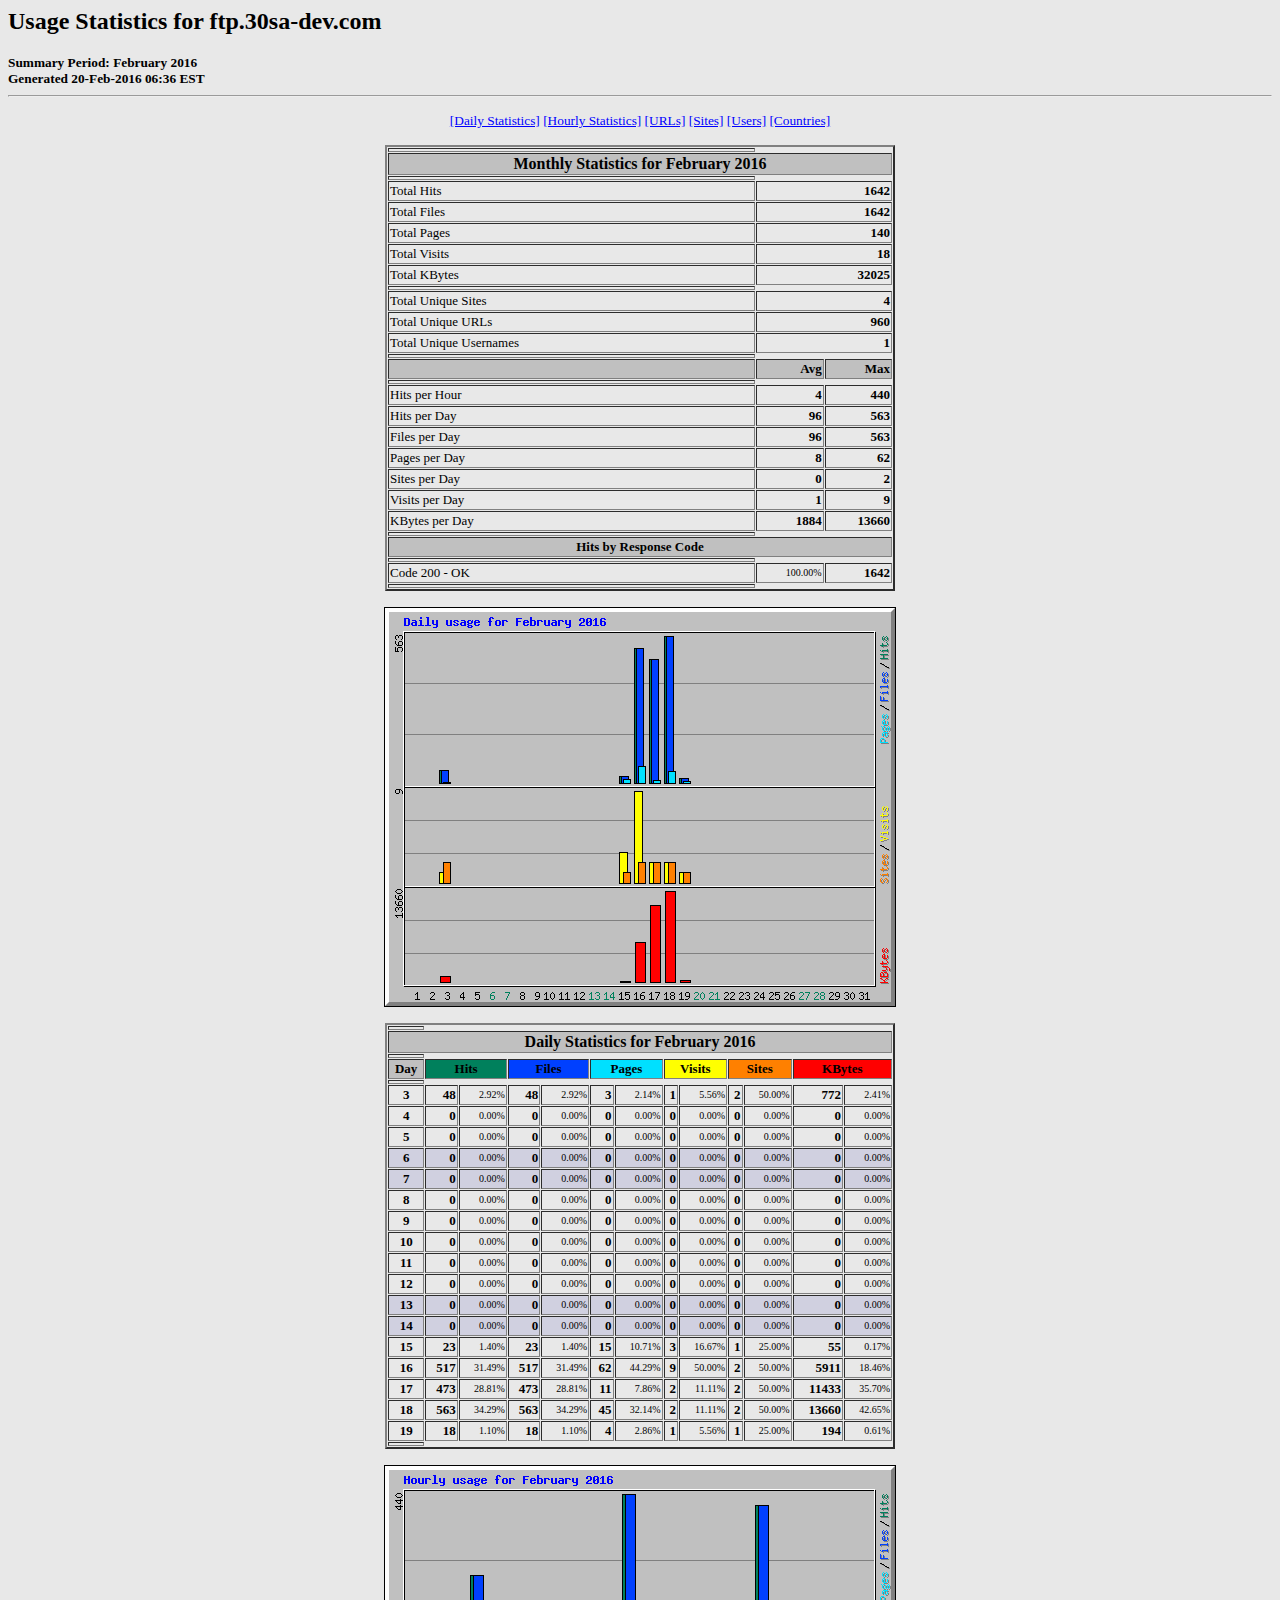
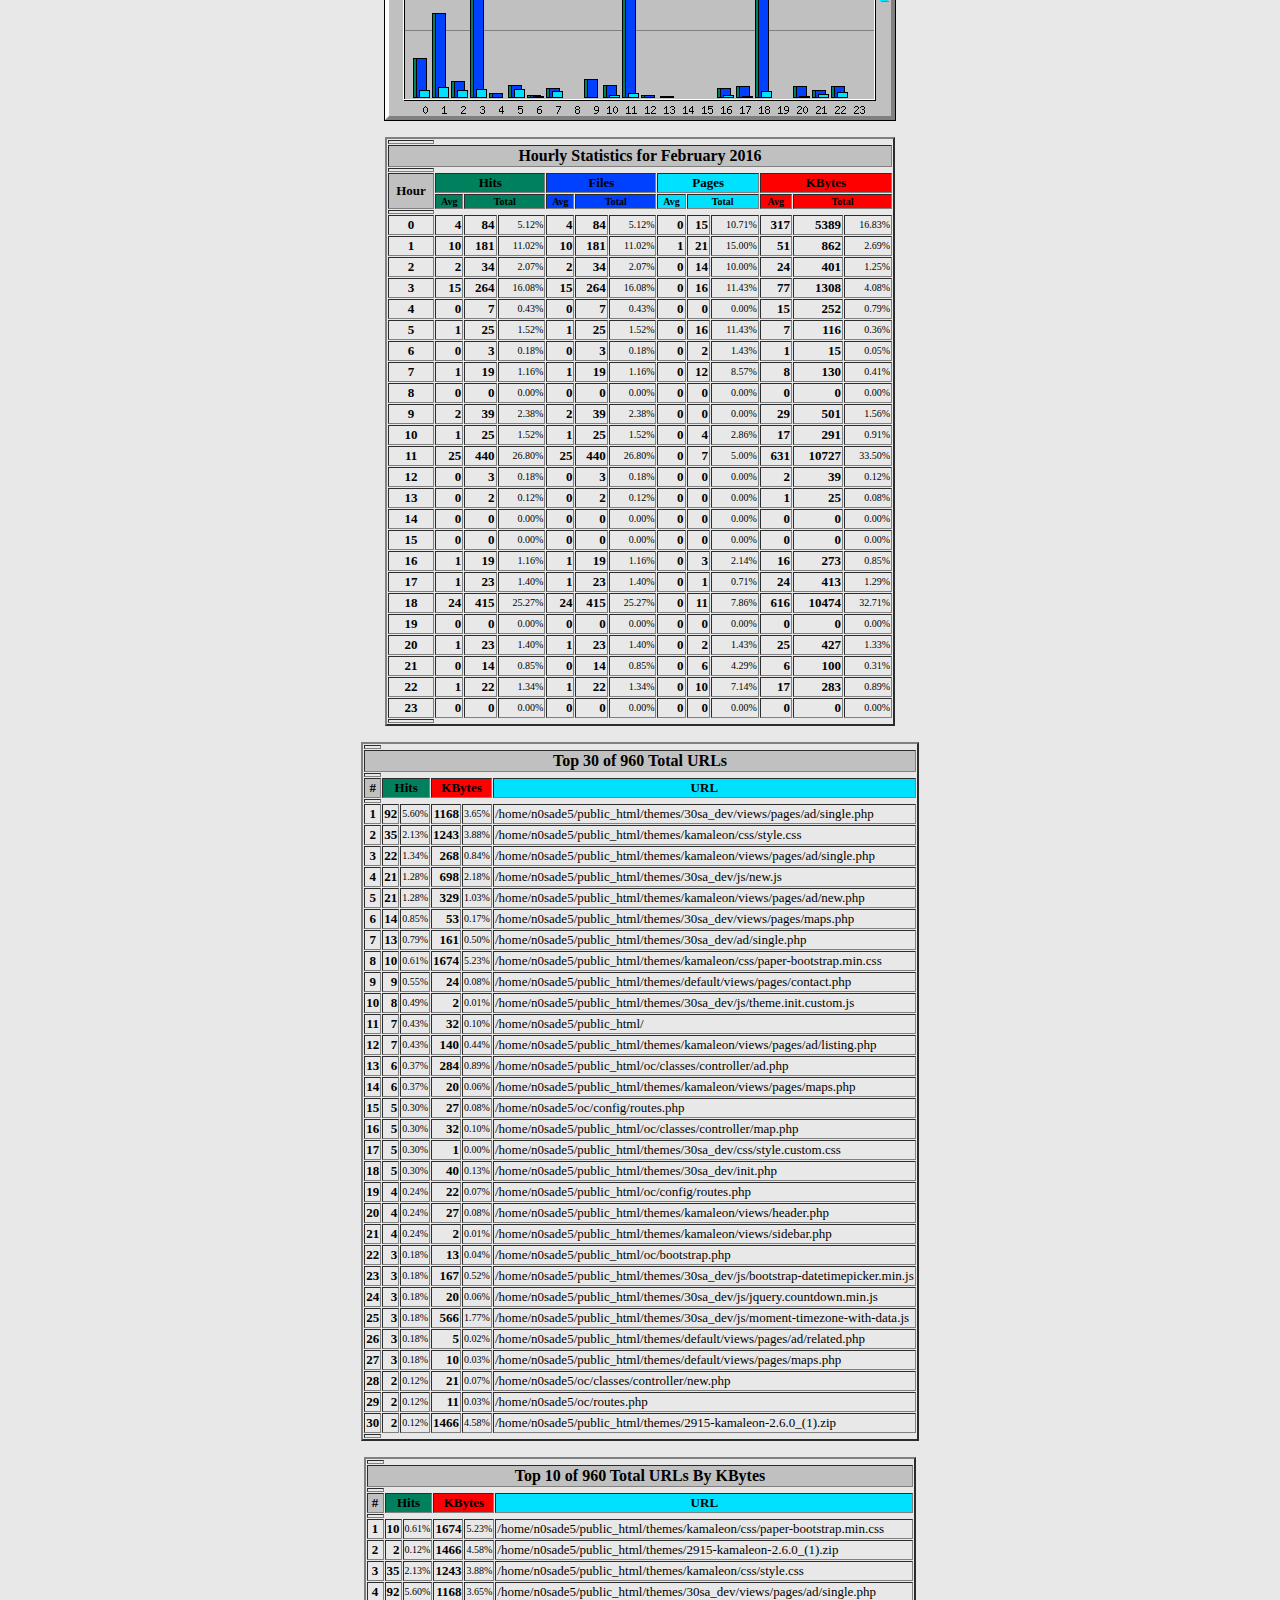
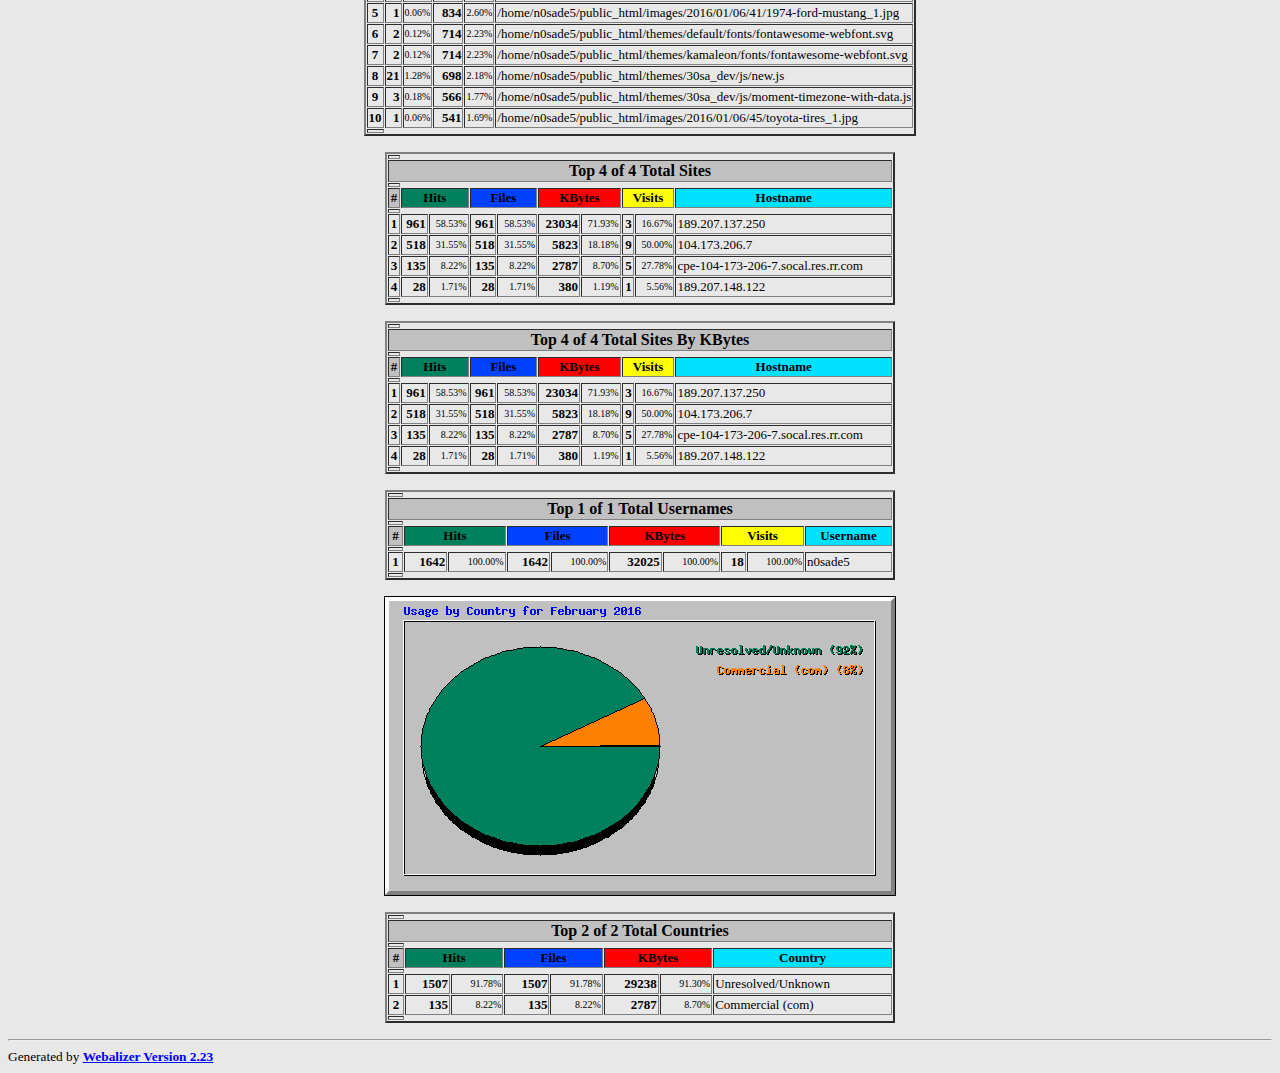
<file: homedir/tmp/webalizerftp/usage_201602.html>
<!DOCTYPE HTML PUBLIC "-//W3C//DTD HTML 4.0 Transitional//EN">

<!-- Generated by The Webalizer  Ver. 2.23-05 -->
<!--                                          -->
<!-- Copyright 1997-2011  Bradford L. Barrett -->
<!--                                          -->
<!-- Distributed under the GNU GPL  Version 2 -->
<!--        Full text may be found at:        -->
<!--         http://www.webalizer.org         -->
<!--                                          -->
<!--  Give the power back to the programmers  -->
<!--   Support the Free Software Foundation   -->
<!--           (http://www.fsf.org)           -->
<!--                                          -->
<!-- *** Generated: 20-Feb-2016 06:36 EST *** -->

<HTML lang="en">
<HEAD>
 <TITLE>Usage Statistics for ftp.30sa-dev.com - February 2016</TITLE>
</HEAD>

<BODY BGCOLOR="#E8E8E8" TEXT="#000000" LINK="#0000FF" VLINK="#FF0000">
<H2>Usage Statistics for ftp.30sa-dev.com</H2>
<SMALL><STRONG>
Summary Period: February 2016<BR>
Generated 20-Feb-2016 06:36 EST<BR>
</STRONG></SMALL>
<CENTER>
<HR>
<P>
<SMALL>
<A HREF="#DAYSTATS">[Daily Statistics]</A>
<A HREF="#HOURSTATS">[Hourly Statistics]</A>
<A HREF="#TOPURLS">[URLs]</A>
<A HREF="#TOPSITES">[Sites]</A>
<A HREF="#TOPUSERS">[Users]</A>
<A HREF="#TOPCTRYS">[Countries]</A>
</SMALL>
<P>
<TABLE WIDTH=510 BORDER=2 CELLSPACING=1 CELLPADDING=1>
<TR><TH HEIGHT=4></TH></TR>
<TR><TH COLSPAN=3 ALIGN=center BGCOLOR="#C0C0C0">Monthly Statistics for February 2016</TH></TR>
<TR><TH HEIGHT=4></TH></TR>
<TR><TD WIDTH=380><FONT SIZE="-1">Total Hits</FONT></TD>
<TD ALIGN=right COLSPAN=2><FONT SIZE="-1"><B>1642</B></FONT></TD></TR>
<TR><TD WIDTH=380><FONT SIZE="-1">Total Files</FONT></TD>
<TD ALIGN=right COLSPAN=2><FONT SIZE="-1"><B>1642</B></FONT></TD></TR>
<TR><TD WIDTH=380><FONT SIZE="-1">Total Pages</FONT></TD>
<TD ALIGN=right COLSPAN=2><FONT SIZE="-1"><B>140</B></FONT></TD></TR>
<TR><TD WIDTH=380><FONT SIZE="-1">Total Visits</FONT></TD>
<TD ALIGN=right COLSPAN=2><FONT SIZE="-1"><B>18</B></FONT></TD></TR>
<TR><TD WIDTH=380><FONT SIZE="-1">Total KBytes</FONT></TD>
<TD ALIGN=right COLSPAN=2><FONT SIZE="-1"><B>32025</B></FONT></TD></TR>
<TR><TH HEIGHT=4></TH></TR>
<TR><TD WIDTH=380><FONT SIZE="-1">Total Unique Sites</FONT></TD>
<TD ALIGN=right COLSPAN=2><FONT SIZE="-1"><B>4</B></FONT></TD></TR>
<TR><TD WIDTH=380><FONT SIZE="-1">Total Unique URLs</FONT></TD>
<TD ALIGN=right COLSPAN=2><FONT SIZE="-1"><B>960</B></FONT></TD></TR>
<TR><TD WIDTH=380><FONT SIZE="-1">Total Unique Usernames</FONT></TD>
<TD ALIGN=right COLSPAN=2><FONT SIZE="-1"><B>1</B></FONT></TD></TR>
<TR><TH HEIGHT=4></TH></TR>
<TR><TH WIDTH=380 BGCOLOR="#C0C0C0"><FONT SIZE=-1 COLOR="#C0C0C0">.</FONT></TH>
<TH WIDTH=65 BGCOLOR="#C0C0C0" ALIGN=right><FONT SIZE=-1>Avg </FONT></TH>
<TH WIDTH=65 BGCOLOR="#C0C0C0" ALIGN=right><FONT SIZE=-1>Max </FONT></TH></TR>
<TR><TH HEIGHT=4></TH></TR>
<TR><TD><FONT SIZE="-1">Hits per Hour</FONT></TD>
<TD ALIGN=right WIDTH=65><FONT SIZE="-1"><B>4</B></FONT></TD>
<TD WIDTH=65 ALIGN=right><FONT SIZE=-1><B>440</B></FONT></TD></TR>
<TR><TD><FONT SIZE="-1">Hits per Day</FONT></TD>
<TD ALIGN=right WIDTH=65><FONT SIZE="-1"><B>96</B></FONT></TD>
<TD WIDTH=65 ALIGN=right><FONT SIZE=-1><B>563</B></FONT></TD></TR>
<TR><TD><FONT SIZE="-1">Files per Day</FONT></TD>
<TD ALIGN=right WIDTH=65><FONT SIZE="-1"><B>96</B></FONT></TD>
<TD WIDTH=65 ALIGN=right><FONT SIZE=-1><B>563</B></FONT></TD></TR>
<TR><TD><FONT SIZE="-1">Pages per Day</FONT></TD>
<TD ALIGN=right WIDTH=65><FONT SIZE="-1"><B>8</B></FONT></TD>
<TD WIDTH=65 ALIGN=right><FONT SIZE=-1><B>62</B></FONT></TD></TR>
<TR><TD><FONT SIZE="-1">Sites per Day</FONT></TD>
<TD ALIGN=right WIDTH=65><FONT SIZE="-1"><B>0</B></FONT></TD>
<TD WIDTH=65 ALIGN=right><FONT SIZE=-1><B>2</B></FONT></TD></TR>
<TR><TD><FONT SIZE="-1">Visits per Day</FONT></TD>
<TD ALIGN=right WIDTH=65><FONT SIZE="-1"><B>1</B></FONT></TD>
<TD WIDTH=65 ALIGN=right><FONT SIZE=-1><B>9</B></FONT></TD></TR>
<TR><TD><FONT SIZE="-1">KBytes per Day</FONT></TD>
<TD ALIGN=right WIDTH=65><FONT SIZE="-1"><B>1884</B></FONT></TD>
<TD WIDTH=65 ALIGN=right><FONT SIZE=-1><B>13660</B></FONT></TD></TR>
<TR><TH HEIGHT=4></TH></TR>
<TR><TH COLSPAN=3 ALIGN=center BGCOLOR="#C0C0C0">
<FONT SIZE="-1">Hits by Response Code</FONT></TH></TR>
<TR><TH HEIGHT=4></TH></TR>
<TR><TD><FONT SIZE="-1">Code 200 - OK</FONT></TD>
<TD ALIGN=right><FONT SIZE="-2">100.00%</FONT></TD>
<TD ALIGN=right><FONT SIZE="-1"><B>1642</B></FONT></TD></TR>
<TR><TH HEIGHT=4></TH></TR>
</TABLE>
<P>
<A NAME="DAYSTATS"></A>
<IMG SRC="daily_usage_201602.png" ALT="Daily usage for February 2016" HEIGHT=400 WIDTH=512><P>
<TABLE WIDTH=510 BORDER=2 CELLSPACING=1 CELLPADDING=1>
<TR><TH HEIGHT=4></TH></TR>
<TR><TH BGCOLOR="#C0C0C0" COLSPAN=13 ALIGN=center>Daily Statistics for February 2016</TH></TR>
<TR><TH HEIGHT=4></TH></TR>
<TR><TH ALIGN=center BGCOLOR="#C0C0C0"><FONT SIZE="-1">Day</FONT></TH>
<TH ALIGN=center BGCOLOR="#00805c" COLSPAN=2><FONT SIZE="-1">Hits</FONT></TH>
<TH ALIGN=center BGCOLOR="#0040ff" COLSPAN=2><FONT SIZE="-1">Files</FONT></TH>
<TH ALIGN=center BGCOLOR="#00e0ff" COLSPAN=2><FONT SIZE="-1">Pages</FONT></TH>
<TH ALIGN=center BGCOLOR="#ffff00" COLSPAN=2><FONT SIZE="-1">Visits</FONT></TH>
<TH ALIGN=center BGCOLOR="#ff8000" COLSPAN=2><FONT SIZE="-1">Sites</FONT></TH>
<TH ALIGN=center BGCOLOR="#ff0000" COLSPAN=2><FONT SIZE="-1">KBytes</FONT></TH></TR>
<TR><TH HEIGHT=4></TH></TR>
<TR><TD ALIGN=center><FONT SIZE="-1"><B>3</B></FONT></TD>
<TD ALIGN=right><FONT SIZE="-1"><B>48</B></FONT></TD>
<TD ALIGN=right><FONT SIZE="-2">2.92%</FONT></TD>
<TD ALIGN=right><FONT SIZE="-1"><B>48</B></FONT></TD>
<TD ALIGN=right><FONT SIZE="-2">2.92%</FONT></TD>
<TD ALIGN=right><FONT SIZE="-1"><B>3</B></FONT></TD>
<TD ALIGN=right><FONT SIZE="-2">2.14%</FONT></TD>
<TD ALIGN=right><FONT SIZE="-1"><B>1</B></FONT></TD>
<TD ALIGN=right><FONT SIZE="-2">5.56%</FONT></TD>
<TD ALIGN=right><FONT SIZE="-1"><B>2</B></FONT></TD>
<TD ALIGN=right><FONT SIZE="-2">50.00%</FONT></TD>
<TD ALIGN=right><FONT SIZE="-1"><B>772</B></FONT></TD>
<TD ALIGN=right><FONT SIZE="-2">2.41%</FONT></TD></TR>
<TR><TD ALIGN=center><FONT SIZE="-1"><B>4</B></FONT></TD>
<TD ALIGN=right><FONT SIZE="-1"><B>0</B></FONT></TD>
<TD ALIGN=right><FONT SIZE="-2">0.00%</FONT></TD>
<TD ALIGN=right><FONT SIZE="-1"><B>0</B></FONT></TD>
<TD ALIGN=right><FONT SIZE="-2">0.00%</FONT></TD>
<TD ALIGN=right><FONT SIZE="-1"><B>0</B></FONT></TD>
<TD ALIGN=right><FONT SIZE="-2">0.00%</FONT></TD>
<TD ALIGN=right><FONT SIZE="-1"><B>0</B></FONT></TD>
<TD ALIGN=right><FONT SIZE="-2">0.00%</FONT></TD>
<TD ALIGN=right><FONT SIZE="-1"><B>0</B></FONT></TD>
<TD ALIGN=right><FONT SIZE="-2">0.00%</FONT></TD>
<TD ALIGN=right><FONT SIZE="-1"><B>0</B></FONT></TD>
<TD ALIGN=right><FONT SIZE="-2">0.00%</FONT></TD></TR>
<TR><TD ALIGN=center><FONT SIZE="-1"><B>5</B></FONT></TD>
<TD ALIGN=right><FONT SIZE="-1"><B>0</B></FONT></TD>
<TD ALIGN=right><FONT SIZE="-2">0.00%</FONT></TD>
<TD ALIGN=right><FONT SIZE="-1"><B>0</B></FONT></TD>
<TD ALIGN=right><FONT SIZE="-2">0.00%</FONT></TD>
<TD ALIGN=right><FONT SIZE="-1"><B>0</B></FONT></TD>
<TD ALIGN=right><FONT SIZE="-2">0.00%</FONT></TD>
<TD ALIGN=right><FONT SIZE="-1"><B>0</B></FONT></TD>
<TD ALIGN=right><FONT SIZE="-2">0.00%</FONT></TD>
<TD ALIGN=right><FONT SIZE="-1"><B>0</B></FONT></TD>
<TD ALIGN=right><FONT SIZE="-2">0.00%</FONT></TD>
<TD ALIGN=right><FONT SIZE="-1"><B>0</B></FONT></TD>
<TD ALIGN=right><FONT SIZE="-2">0.00%</FONT></TD></TR>
<TR BGCOLOR="#D0D0E0"><TD ALIGN=center><FONT SIZE="-1"><B>6</B></FONT></TD>
<TD ALIGN=right><FONT SIZE="-1"><B>0</B></FONT></TD>
<TD ALIGN=right><FONT SIZE="-2">0.00%</FONT></TD>
<TD ALIGN=right><FONT SIZE="-1"><B>0</B></FONT></TD>
<TD ALIGN=right><FONT SIZE="-2">0.00%</FONT></TD>
<TD ALIGN=right><FONT SIZE="-1"><B>0</B></FONT></TD>
<TD ALIGN=right><FONT SIZE="-2">0.00%</FONT></TD>
<TD ALIGN=right><FONT SIZE="-1"><B>0</B></FONT></TD>
<TD ALIGN=right><FONT SIZE="-2">0.00%</FONT></TD>
<TD ALIGN=right><FONT SIZE="-1"><B>0</B></FONT></TD>
<TD ALIGN=right><FONT SIZE="-2">0.00%</FONT></TD>
<TD ALIGN=right><FONT SIZE="-1"><B>0</B></FONT></TD>
<TD ALIGN=right><FONT SIZE="-2">0.00%</FONT></TD></TR>
<TR BGCOLOR="#D0D0E0"><TD ALIGN=center><FONT SIZE="-1"><B>7</B></FONT></TD>
<TD ALIGN=right><FONT SIZE="-1"><B>0</B></FONT></TD>
<TD ALIGN=right><FONT SIZE="-2">0.00%</FONT></TD>
<TD ALIGN=right><FONT SIZE="-1"><B>0</B></FONT></TD>
<TD ALIGN=right><FONT SIZE="-2">0.00%</FONT></TD>
<TD ALIGN=right><FONT SIZE="-1"><B>0</B></FONT></TD>
<TD ALIGN=right><FONT SIZE="-2">0.00%</FONT></TD>
<TD ALIGN=right><FONT SIZE="-1"><B>0</B></FONT></TD>
<TD ALIGN=right><FONT SIZE="-2">0.00%</FONT></TD>
<TD ALIGN=right><FONT SIZE="-1"><B>0</B></FONT></TD>
<TD ALIGN=right><FONT SIZE="-2">0.00%</FONT></TD>
<TD ALIGN=right><FONT SIZE="-1"><B>0</B></FONT></TD>
<TD ALIGN=right><FONT SIZE="-2">0.00%</FONT></TD></TR>
<TR><TD ALIGN=center><FONT SIZE="-1"><B>8</B></FONT></TD>
<TD ALIGN=right><FONT SIZE="-1"><B>0</B></FONT></TD>
<TD ALIGN=right><FONT SIZE="-2">0.00%</FONT></TD>
<TD ALIGN=right><FONT SIZE="-1"><B>0</B></FONT></TD>
<TD ALIGN=right><FONT SIZE="-2">0.00%</FONT></TD>
<TD ALIGN=right><FONT SIZE="-1"><B>0</B></FONT></TD>
<TD ALIGN=right><FONT SIZE="-2">0.00%</FONT></TD>
<TD ALIGN=right><FONT SIZE="-1"><B>0</B></FONT></TD>
<TD ALIGN=right><FONT SIZE="-2">0.00%</FONT></TD>
<TD ALIGN=right><FONT SIZE="-1"><B>0</B></FONT></TD>
<TD ALIGN=right><FONT SIZE="-2">0.00%</FONT></TD>
<TD ALIGN=right><FONT SIZE="-1"><B>0</B></FONT></TD>
<TD ALIGN=right><FONT SIZE="-2">0.00%</FONT></TD></TR>
<TR><TD ALIGN=center><FONT SIZE="-1"><B>9</B></FONT></TD>
<TD ALIGN=right><FONT SIZE="-1"><B>0</B></FONT></TD>
<TD ALIGN=right><FONT SIZE="-2">0.00%</FONT></TD>
<TD ALIGN=right><FONT SIZE="-1"><B>0</B></FONT></TD>
<TD ALIGN=right><FONT SIZE="-2">0.00%</FONT></TD>
<TD ALIGN=right><FONT SIZE="-1"><B>0</B></FONT></TD>
<TD ALIGN=right><FONT SIZE="-2">0.00%</FONT></TD>
<TD ALIGN=right><FONT SIZE="-1"><B>0</B></FONT></TD>
<TD ALIGN=right><FONT SIZE="-2">0.00%</FONT></TD>
<TD ALIGN=right><FONT SIZE="-1"><B>0</B></FONT></TD>
<TD ALIGN=right><FONT SIZE="-2">0.00%</FONT></TD>
<TD ALIGN=right><FONT SIZE="-1"><B>0</B></FONT></TD>
<TD ALIGN=right><FONT SIZE="-2">0.00%</FONT></TD></TR>
<TR><TD ALIGN=center><FONT SIZE="-1"><B>10</B></FONT></TD>
<TD ALIGN=right><FONT SIZE="-1"><B>0</B></FONT></TD>
<TD ALIGN=right><FONT SIZE="-2">0.00%</FONT></TD>
<TD ALIGN=right><FONT SIZE="-1"><B>0</B></FONT></TD>
<TD ALIGN=right><FONT SIZE="-2">0.00%</FONT></TD>
<TD ALIGN=right><FONT SIZE="-1"><B>0</B></FONT></TD>
<TD ALIGN=right><FONT SIZE="-2">0.00%</FONT></TD>
<TD ALIGN=right><FONT SIZE="-1"><B>0</B></FONT></TD>
<TD ALIGN=right><FONT SIZE="-2">0.00%</FONT></TD>
<TD ALIGN=right><FONT SIZE="-1"><B>0</B></FONT></TD>
<TD ALIGN=right><FONT SIZE="-2">0.00%</FONT></TD>
<TD ALIGN=right><FONT SIZE="-1"><B>0</B></FONT></TD>
<TD ALIGN=right><FONT SIZE="-2">0.00%</FONT></TD></TR>
<TR><TD ALIGN=center><FONT SIZE="-1"><B>11</B></FONT></TD>
<TD ALIGN=right><FONT SIZE="-1"><B>0</B></FONT></TD>
<TD ALIGN=right><FONT SIZE="-2">0.00%</FONT></TD>
<TD ALIGN=right><FONT SIZE="-1"><B>0</B></FONT></TD>
<TD ALIGN=right><FONT SIZE="-2">0.00%</FONT></TD>
<TD ALIGN=right><FONT SIZE="-1"><B>0</B></FONT></TD>
<TD ALIGN=right><FONT SIZE="-2">0.00%</FONT></TD>
<TD ALIGN=right><FONT SIZE="-1"><B>0</B></FONT></TD>
<TD ALIGN=right><FONT SIZE="-2">0.00%</FONT></TD>
<TD ALIGN=right><FONT SIZE="-1"><B>0</B></FONT></TD>
<TD ALIGN=right><FONT SIZE="-2">0.00%</FONT></TD>
<TD ALIGN=right><FONT SIZE="-1"><B>0</B></FONT></TD>
<TD ALIGN=right><FONT SIZE="-2">0.00%</FONT></TD></TR>
<TR><TD ALIGN=center><FONT SIZE="-1"><B>12</B></FONT></TD>
<TD ALIGN=right><FONT SIZE="-1"><B>0</B></FONT></TD>
<TD ALIGN=right><FONT SIZE="-2">0.00%</FONT></TD>
<TD ALIGN=right><FONT SIZE="-1"><B>0</B></FONT></TD>
<TD ALIGN=right><FONT SIZE="-2">0.00%</FONT></TD>
<TD ALIGN=right><FONT SIZE="-1"><B>0</B></FONT></TD>
<TD ALIGN=right><FONT SIZE="-2">0.00%</FONT></TD>
<TD ALIGN=right><FONT SIZE="-1"><B>0</B></FONT></TD>
<TD ALIGN=right><FONT SIZE="-2">0.00%</FONT></TD>
<TD ALIGN=right><FONT SIZE="-1"><B>0</B></FONT></TD>
<TD ALIGN=right><FONT SIZE="-2">0.00%</FONT></TD>
<TD ALIGN=right><FONT SIZE="-1"><B>0</B></FONT></TD>
<TD ALIGN=right><FONT SIZE="-2">0.00%</FONT></TD></TR>
<TR BGCOLOR="#D0D0E0"><TD ALIGN=center><FONT SIZE="-1"><B>13</B></FONT></TD>
<TD ALIGN=right><FONT SIZE="-1"><B>0</B></FONT></TD>
<TD ALIGN=right><FONT SIZE="-2">0.00%</FONT></TD>
<TD ALIGN=right><FONT SIZE="-1"><B>0</B></FONT></TD>
<TD ALIGN=right><FONT SIZE="-2">0.00%</FONT></TD>
<TD ALIGN=right><FONT SIZE="-1"><B>0</B></FONT></TD>
<TD ALIGN=right><FONT SIZE="-2">0.00%</FONT></TD>
<TD ALIGN=right><FONT SIZE="-1"><B>0</B></FONT></TD>
<TD ALIGN=right><FONT SIZE="-2">0.00%</FONT></TD>
<TD ALIGN=right><FONT SIZE="-1"><B>0</B></FONT></TD>
<TD ALIGN=right><FONT SIZE="-2">0.00%</FONT></TD>
<TD ALIGN=right><FONT SIZE="-1"><B>0</B></FONT></TD>
<TD ALIGN=right><FONT SIZE="-2">0.00%</FONT></TD></TR>
<TR BGCOLOR="#D0D0E0"><TD ALIGN=center><FONT SIZE="-1"><B>14</B></FONT></TD>
<TD ALIGN=right><FONT SIZE="-1"><B>0</B></FONT></TD>
<TD ALIGN=right><FONT SIZE="-2">0.00%</FONT></TD>
<TD ALIGN=right><FONT SIZE="-1"><B>0</B></FONT></TD>
<TD ALIGN=right><FONT SIZE="-2">0.00%</FONT></TD>
<TD ALIGN=right><FONT SIZE="-1"><B>0</B></FONT></TD>
<TD ALIGN=right><FONT SIZE="-2">0.00%</FONT></TD>
<TD ALIGN=right><FONT SIZE="-1"><B>0</B></FONT></TD>
<TD ALIGN=right><FONT SIZE="-2">0.00%</FONT></TD>
<TD ALIGN=right><FONT SIZE="-1"><B>0</B></FONT></TD>
<TD ALIGN=right><FONT SIZE="-2">0.00%</FONT></TD>
<TD ALIGN=right><FONT SIZE="-1"><B>0</B></FONT></TD>
<TD ALIGN=right><FONT SIZE="-2">0.00%</FONT></TD></TR>
<TR><TD ALIGN=center><FONT SIZE="-1"><B>15</B></FONT></TD>
<TD ALIGN=right><FONT SIZE="-1"><B>23</B></FONT></TD>
<TD ALIGN=right><FONT SIZE="-2">1.40%</FONT></TD>
<TD ALIGN=right><FONT SIZE="-1"><B>23</B></FONT></TD>
<TD ALIGN=right><FONT SIZE="-2">1.40%</FONT></TD>
<TD ALIGN=right><FONT SIZE="-1"><B>15</B></FONT></TD>
<TD ALIGN=right><FONT SIZE="-2">10.71%</FONT></TD>
<TD ALIGN=right><FONT SIZE="-1"><B>3</B></FONT></TD>
<TD ALIGN=right><FONT SIZE="-2">16.67%</FONT></TD>
<TD ALIGN=right><FONT SIZE="-1"><B>1</B></FONT></TD>
<TD ALIGN=right><FONT SIZE="-2">25.00%</FONT></TD>
<TD ALIGN=right><FONT SIZE="-1"><B>55</B></FONT></TD>
<TD ALIGN=right><FONT SIZE="-2">0.17%</FONT></TD></TR>
<TR><TD ALIGN=center><FONT SIZE="-1"><B>16</B></FONT></TD>
<TD ALIGN=right><FONT SIZE="-1"><B>517</B></FONT></TD>
<TD ALIGN=right><FONT SIZE="-2">31.49%</FONT></TD>
<TD ALIGN=right><FONT SIZE="-1"><B>517</B></FONT></TD>
<TD ALIGN=right><FONT SIZE="-2">31.49%</FONT></TD>
<TD ALIGN=right><FONT SIZE="-1"><B>62</B></FONT></TD>
<TD ALIGN=right><FONT SIZE="-2">44.29%</FONT></TD>
<TD ALIGN=right><FONT SIZE="-1"><B>9</B></FONT></TD>
<TD ALIGN=right><FONT SIZE="-2">50.00%</FONT></TD>
<TD ALIGN=right><FONT SIZE="-1"><B>2</B></FONT></TD>
<TD ALIGN=right><FONT SIZE="-2">50.00%</FONT></TD>
<TD ALIGN=right><FONT SIZE="-1"><B>5911</B></FONT></TD>
<TD ALIGN=right><FONT SIZE="-2">18.46%</FONT></TD></TR>
<TR><TD ALIGN=center><FONT SIZE="-1"><B>17</B></FONT></TD>
<TD ALIGN=right><FONT SIZE="-1"><B>473</B></FONT></TD>
<TD ALIGN=right><FONT SIZE="-2">28.81%</FONT></TD>
<TD ALIGN=right><FONT SIZE="-1"><B>473</B></FONT></TD>
<TD ALIGN=right><FONT SIZE="-2">28.81%</FONT></TD>
<TD ALIGN=right><FONT SIZE="-1"><B>11</B></FONT></TD>
<TD ALIGN=right><FONT SIZE="-2">7.86%</FONT></TD>
<TD ALIGN=right><FONT SIZE="-1"><B>2</B></FONT></TD>
<TD ALIGN=right><FONT SIZE="-2">11.11%</FONT></TD>
<TD ALIGN=right><FONT SIZE="-1"><B>2</B></FONT></TD>
<TD ALIGN=right><FONT SIZE="-2">50.00%</FONT></TD>
<TD ALIGN=right><FONT SIZE="-1"><B>11433</B></FONT></TD>
<TD ALIGN=right><FONT SIZE="-2">35.70%</FONT></TD></TR>
<TR><TD ALIGN=center><FONT SIZE="-1"><B>18</B></FONT></TD>
<TD ALIGN=right><FONT SIZE="-1"><B>563</B></FONT></TD>
<TD ALIGN=right><FONT SIZE="-2">34.29%</FONT></TD>
<TD ALIGN=right><FONT SIZE="-1"><B>563</B></FONT></TD>
<TD ALIGN=right><FONT SIZE="-2">34.29%</FONT></TD>
<TD ALIGN=right><FONT SIZE="-1"><B>45</B></FONT></TD>
<TD ALIGN=right><FONT SIZE="-2">32.14%</FONT></TD>
<TD ALIGN=right><FONT SIZE="-1"><B>2</B></FONT></TD>
<TD ALIGN=right><FONT SIZE="-2">11.11%</FONT></TD>
<TD ALIGN=right><FONT SIZE="-1"><B>2</B></FONT></TD>
<TD ALIGN=right><FONT SIZE="-2">50.00%</FONT></TD>
<TD ALIGN=right><FONT SIZE="-1"><B>13660</B></FONT></TD>
<TD ALIGN=right><FONT SIZE="-2">42.65%</FONT></TD></TR>
<TR><TD ALIGN=center><FONT SIZE="-1"><B>19</B></FONT></TD>
<TD ALIGN=right><FONT SIZE="-1"><B>18</B></FONT></TD>
<TD ALIGN=right><FONT SIZE="-2">1.10%</FONT></TD>
<TD ALIGN=right><FONT SIZE="-1"><B>18</B></FONT></TD>
<TD ALIGN=right><FONT SIZE="-2">1.10%</FONT></TD>
<TD ALIGN=right><FONT SIZE="-1"><B>4</B></FONT></TD>
<TD ALIGN=right><FONT SIZE="-2">2.86%</FONT></TD>
<TD ALIGN=right><FONT SIZE="-1"><B>1</B></FONT></TD>
<TD ALIGN=right><FONT SIZE="-2">5.56%</FONT></TD>
<TD ALIGN=right><FONT SIZE="-1"><B>1</B></FONT></TD>
<TD ALIGN=right><FONT SIZE="-2">25.00%</FONT></TD>
<TD ALIGN=right><FONT SIZE="-1"><B>194</B></FONT></TD>
<TD ALIGN=right><FONT SIZE="-2">0.61%</FONT></TD></TR>
<TR><TH HEIGHT=4></TH></TR>
</TABLE>
<P>
<A NAME="HOURSTATS"></A>
<IMG SRC="hourly_usage_201602.png" ALT="Hourly usage for February 2016" HEIGHT=256 WIDTH=512><P>
<TABLE WIDTH=510 BORDER=2 CELLSPACING=1 CELLPADDING=1>
<TR><TH HEIGHT=4></TH></TR>
<TR><TH BGCOLOR="#C0C0C0" COLSPAN=13 ALIGN=center>Hourly Statistics for February 2016</TH></TR>
<TR><TH HEIGHT=4></TH></TR>
<TR><TH ALIGN=center ROWSPAN=2 BGCOLOR="#C0C0C0"><FONT SIZE="-1">Hour</FONT></TH>
<TH ALIGN=center BGCOLOR="#00805c" COLSPAN=3><FONT SIZE="-1">Hits</FONT></TH>
<TH ALIGN=center BGCOLOR="#0040ff" COLSPAN=3><FONT SIZE="-1">Files</FONT></TH>
<TH ALIGN=center BGCOLOR="#00e0ff" COLSPAN=3><FONT SIZE="-1">Pages</FONT></TH>
<TH ALIGN=center BGCOLOR="#ff0000" COLSPAN=3><FONT SIZE="-1">KBytes</FONT></TH></TR>
<TR><TH ALIGN=center BGCOLOR="#00805c"><FONT SIZE="-2">Avg</FONT></TH>
<TH ALIGN=center BGCOLOR="#00805c" COLSPAN=2><FONT SIZE="-2">Total</FONT></TH>
<TH ALIGN=center BGCOLOR="#0040ff"><FONT SIZE="-2">Avg</FONT></TH>
<TH ALIGN=center BGCOLOR="#0040ff" COLSPAN=2><FONT SIZE="-2">Total</FONT></TH>
<TH ALIGN=center BGCOLOR="#00e0ff"><FONT SIZE="-2">Avg</FONT></TH>
<TH ALIGN=center BGCOLOR="#00e0ff" COLSPAN=2><FONT SIZE="-2">Total</FONT></TH>
<TH ALIGN=center BGCOLOR="#ff0000"><FONT SIZE="-2">Avg</FONT></TH>
<TH ALIGN=center BGCOLOR="#ff0000" COLSPAN=2><FONT SIZE="-2">Total</FONT></TH></TR>
<TR><TH HEIGHT=4></TH></TR>
<TR><TD ALIGN=center><FONT SIZE="-1"><B>0</B></FONT></TD>
<TD ALIGN=right><FONT SIZE="-1"><B>4</B></FONT></TD>
<TD ALIGN=right><FONT SIZE="-1"><B>84</B></FONT></TD>
<TD ALIGN=right><FONT SIZE="-2">5.12%</FONT></TD>
<TD ALIGN=right><FONT SIZE="-1"><B>4</B></FONT></TD>
<TD ALIGN=right><FONT SIZE="-1"><B>84</B></FONT></TD>
<TD ALIGN=right><FONT SIZE="-2">5.12%</FONT></TD>
<TD ALIGN=right><FONT SIZE="-1"><B>0</B></FONT></TD>
<TD ALIGN=right><FONT SIZE="-1"><B>15</B></FONT></TD>
<TD ALIGN=right><FONT SIZE="-2">10.71%</FONT></TD>
<TD ALIGN=right><FONT SIZE="-1"><B>317</B></FONT></TD>
<TD ALIGN=right><FONT SIZE="-1"><B>5389</B></FONT></TD>
<TD ALIGN=right><FONT SIZE="-2">16.83%</FONT></TD></TR>
<TR><TD ALIGN=center><FONT SIZE="-1"><B>1</B></FONT></TD>
<TD ALIGN=right><FONT SIZE="-1"><B>10</B></FONT></TD>
<TD ALIGN=right><FONT SIZE="-1"><B>181</B></FONT></TD>
<TD ALIGN=right><FONT SIZE="-2">11.02%</FONT></TD>
<TD ALIGN=right><FONT SIZE="-1"><B>10</B></FONT></TD>
<TD ALIGN=right><FONT SIZE="-1"><B>181</B></FONT></TD>
<TD ALIGN=right><FONT SIZE="-2">11.02%</FONT></TD>
<TD ALIGN=right><FONT SIZE="-1"><B>1</B></FONT></TD>
<TD ALIGN=right><FONT SIZE="-1"><B>21</B></FONT></TD>
<TD ALIGN=right><FONT SIZE="-2">15.00%</FONT></TD>
<TD ALIGN=right><FONT SIZE="-1"><B>51</B></FONT></TD>
<TD ALIGN=right><FONT SIZE="-1"><B>862</B></FONT></TD>
<TD ALIGN=right><FONT SIZE="-2">2.69%</FONT></TD></TR>
<TR><TD ALIGN=center><FONT SIZE="-1"><B>2</B></FONT></TD>
<TD ALIGN=right><FONT SIZE="-1"><B>2</B></FONT></TD>
<TD ALIGN=right><FONT SIZE="-1"><B>34</B></FONT></TD>
<TD ALIGN=right><FONT SIZE="-2">2.07%</FONT></TD>
<TD ALIGN=right><FONT SIZE="-1"><B>2</B></FONT></TD>
<TD ALIGN=right><FONT SIZE="-1"><B>34</B></FONT></TD>
<TD ALIGN=right><FONT SIZE="-2">2.07%</FONT></TD>
<TD ALIGN=right><FONT SIZE="-1"><B>0</B></FONT></TD>
<TD ALIGN=right><FONT SIZE="-1"><B>14</B></FONT></TD>
<TD ALIGN=right><FONT SIZE="-2">10.00%</FONT></TD>
<TD ALIGN=right><FONT SIZE="-1"><B>24</B></FONT></TD>
<TD ALIGN=right><FONT SIZE="-1"><B>401</B></FONT></TD>
<TD ALIGN=right><FONT SIZE="-2">1.25%</FONT></TD></TR>
<TR><TD ALIGN=center><FONT SIZE="-1"><B>3</B></FONT></TD>
<TD ALIGN=right><FONT SIZE="-1"><B>15</B></FONT></TD>
<TD ALIGN=right><FONT SIZE="-1"><B>264</B></FONT></TD>
<TD ALIGN=right><FONT SIZE="-2">16.08%</FONT></TD>
<TD ALIGN=right><FONT SIZE="-1"><B>15</B></FONT></TD>
<TD ALIGN=right><FONT SIZE="-1"><B>264</B></FONT></TD>
<TD ALIGN=right><FONT SIZE="-2">16.08%</FONT></TD>
<TD ALIGN=right><FONT SIZE="-1"><B>0</B></FONT></TD>
<TD ALIGN=right><FONT SIZE="-1"><B>16</B></FONT></TD>
<TD ALIGN=right><FONT SIZE="-2">11.43%</FONT></TD>
<TD ALIGN=right><FONT SIZE="-1"><B>77</B></FONT></TD>
<TD ALIGN=right><FONT SIZE="-1"><B>1308</B></FONT></TD>
<TD ALIGN=right><FONT SIZE="-2">4.08%</FONT></TD></TR>
<TR><TD ALIGN=center><FONT SIZE="-1"><B>4</B></FONT></TD>
<TD ALIGN=right><FONT SIZE="-1"><B>0</B></FONT></TD>
<TD ALIGN=right><FONT SIZE="-1"><B>7</B></FONT></TD>
<TD ALIGN=right><FONT SIZE="-2">0.43%</FONT></TD>
<TD ALIGN=right><FONT SIZE="-1"><B>0</B></FONT></TD>
<TD ALIGN=right><FONT SIZE="-1"><B>7</B></FONT></TD>
<TD ALIGN=right><FONT SIZE="-2">0.43%</FONT></TD>
<TD ALIGN=right><FONT SIZE="-1"><B>0</B></FONT></TD>
<TD ALIGN=right><FONT SIZE="-1"><B>0</B></FONT></TD>
<TD ALIGN=right><FONT SIZE="-2">0.00%</FONT></TD>
<TD ALIGN=right><FONT SIZE="-1"><B>15</B></FONT></TD>
<TD ALIGN=right><FONT SIZE="-1"><B>252</B></FONT></TD>
<TD ALIGN=right><FONT SIZE="-2">0.79%</FONT></TD></TR>
<TR><TD ALIGN=center><FONT SIZE="-1"><B>5</B></FONT></TD>
<TD ALIGN=right><FONT SIZE="-1"><B>1</B></FONT></TD>
<TD ALIGN=right><FONT SIZE="-1"><B>25</B></FONT></TD>
<TD ALIGN=right><FONT SIZE="-2">1.52%</FONT></TD>
<TD ALIGN=right><FONT SIZE="-1"><B>1</B></FONT></TD>
<TD ALIGN=right><FONT SIZE="-1"><B>25</B></FONT></TD>
<TD ALIGN=right><FONT SIZE="-2">1.52%</FONT></TD>
<TD ALIGN=right><FONT SIZE="-1"><B>0</B></FONT></TD>
<TD ALIGN=right><FONT SIZE="-1"><B>16</B></FONT></TD>
<TD ALIGN=right><FONT SIZE="-2">11.43%</FONT></TD>
<TD ALIGN=right><FONT SIZE="-1"><B>7</B></FONT></TD>
<TD ALIGN=right><FONT SIZE="-1"><B>116</B></FONT></TD>
<TD ALIGN=right><FONT SIZE="-2">0.36%</FONT></TD></TR>
<TR><TD ALIGN=center><FONT SIZE="-1"><B>6</B></FONT></TD>
<TD ALIGN=right><FONT SIZE="-1"><B>0</B></FONT></TD>
<TD ALIGN=right><FONT SIZE="-1"><B>3</B></FONT></TD>
<TD ALIGN=right><FONT SIZE="-2">0.18%</FONT></TD>
<TD ALIGN=right><FONT SIZE="-1"><B>0</B></FONT></TD>
<TD ALIGN=right><FONT SIZE="-1"><B>3</B></FONT></TD>
<TD ALIGN=right><FONT SIZE="-2">0.18%</FONT></TD>
<TD ALIGN=right><FONT SIZE="-1"><B>0</B></FONT></TD>
<TD ALIGN=right><FONT SIZE="-1"><B>2</B></FONT></TD>
<TD ALIGN=right><FONT SIZE="-2">1.43%</FONT></TD>
<TD ALIGN=right><FONT SIZE="-1"><B>1</B></FONT></TD>
<TD ALIGN=right><FONT SIZE="-1"><B>15</B></FONT></TD>
<TD ALIGN=right><FONT SIZE="-2">0.05%</FONT></TD></TR>
<TR><TD ALIGN=center><FONT SIZE="-1"><B>7</B></FONT></TD>
<TD ALIGN=right><FONT SIZE="-1"><B>1</B></FONT></TD>
<TD ALIGN=right><FONT SIZE="-1"><B>19</B></FONT></TD>
<TD ALIGN=right><FONT SIZE="-2">1.16%</FONT></TD>
<TD ALIGN=right><FONT SIZE="-1"><B>1</B></FONT></TD>
<TD ALIGN=right><FONT SIZE="-1"><B>19</B></FONT></TD>
<TD ALIGN=right><FONT SIZE="-2">1.16%</FONT></TD>
<TD ALIGN=right><FONT SIZE="-1"><B>0</B></FONT></TD>
<TD ALIGN=right><FONT SIZE="-1"><B>12</B></FONT></TD>
<TD ALIGN=right><FONT SIZE="-2">8.57%</FONT></TD>
<TD ALIGN=right><FONT SIZE="-1"><B>8</B></FONT></TD>
<TD ALIGN=right><FONT SIZE="-1"><B>130</B></FONT></TD>
<TD ALIGN=right><FONT SIZE="-2">0.41%</FONT></TD></TR>
<TR><TD ALIGN=center><FONT SIZE="-1"><B>8</B></FONT></TD>
<TD ALIGN=right><FONT SIZE="-1"><B>0</B></FONT></TD>
<TD ALIGN=right><FONT SIZE="-1"><B>0</B></FONT></TD>
<TD ALIGN=right><FONT SIZE="-2">0.00%</FONT></TD>
<TD ALIGN=right><FONT SIZE="-1"><B>0</B></FONT></TD>
<TD ALIGN=right><FONT SIZE="-1"><B>0</B></FONT></TD>
<TD ALIGN=right><FONT SIZE="-2">0.00%</FONT></TD>
<TD ALIGN=right><FONT SIZE="-1"><B>0</B></FONT></TD>
<TD ALIGN=right><FONT SIZE="-1"><B>0</B></FONT></TD>
<TD ALIGN=right><FONT SIZE="-2">0.00%</FONT></TD>
<TD ALIGN=right><FONT SIZE="-1"><B>0</B></FONT></TD>
<TD ALIGN=right><FONT SIZE="-1"><B>0</B></FONT></TD>
<TD ALIGN=right><FONT SIZE="-2">0.00%</FONT></TD></TR>
<TR><TD ALIGN=center><FONT SIZE="-1"><B>9</B></FONT></TD>
<TD ALIGN=right><FONT SIZE="-1"><B>2</B></FONT></TD>
<TD ALIGN=right><FONT SIZE="-1"><B>39</B></FONT></TD>
<TD ALIGN=right><FONT SIZE="-2">2.38%</FONT></TD>
<TD ALIGN=right><FONT SIZE="-1"><B>2</B></FONT></TD>
<TD ALIGN=right><FONT SIZE="-1"><B>39</B></FONT></TD>
<TD ALIGN=right><FONT SIZE="-2">2.38%</FONT></TD>
<TD ALIGN=right><FONT SIZE="-1"><B>0</B></FONT></TD>
<TD ALIGN=right><FONT SIZE="-1"><B>0</B></FONT></TD>
<TD ALIGN=right><FONT SIZE="-2">0.00%</FONT></TD>
<TD ALIGN=right><FONT SIZE="-1"><B>29</B></FONT></TD>
<TD ALIGN=right><FONT SIZE="-1"><B>501</B></FONT></TD>
<TD ALIGN=right><FONT SIZE="-2">1.56%</FONT></TD></TR>
<TR><TD ALIGN=center><FONT SIZE="-1"><B>10</B></FONT></TD>
<TD ALIGN=right><FONT SIZE="-1"><B>1</B></FONT></TD>
<TD ALIGN=right><FONT SIZE="-1"><B>25</B></FONT></TD>
<TD ALIGN=right><FONT SIZE="-2">1.52%</FONT></TD>
<TD ALIGN=right><FONT SIZE="-1"><B>1</B></FONT></TD>
<TD ALIGN=right><FONT SIZE="-1"><B>25</B></FONT></TD>
<TD ALIGN=right><FONT SIZE="-2">1.52%</FONT></TD>
<TD ALIGN=right><FONT SIZE="-1"><B>0</B></FONT></TD>
<TD ALIGN=right><FONT SIZE="-1"><B>4</B></FONT></TD>
<TD ALIGN=right><FONT SIZE="-2">2.86%</FONT></TD>
<TD ALIGN=right><FONT SIZE="-1"><B>17</B></FONT></TD>
<TD ALIGN=right><FONT SIZE="-1"><B>291</B></FONT></TD>
<TD ALIGN=right><FONT SIZE="-2">0.91%</FONT></TD></TR>
<TR><TD ALIGN=center><FONT SIZE="-1"><B>11</B></FONT></TD>
<TD ALIGN=right><FONT SIZE="-1"><B>25</B></FONT></TD>
<TD ALIGN=right><FONT SIZE="-1"><B>440</B></FONT></TD>
<TD ALIGN=right><FONT SIZE="-2">26.80%</FONT></TD>
<TD ALIGN=right><FONT SIZE="-1"><B>25</B></FONT></TD>
<TD ALIGN=right><FONT SIZE="-1"><B>440</B></FONT></TD>
<TD ALIGN=right><FONT SIZE="-2">26.80%</FONT></TD>
<TD ALIGN=right><FONT SIZE="-1"><B>0</B></FONT></TD>
<TD ALIGN=right><FONT SIZE="-1"><B>7</B></FONT></TD>
<TD ALIGN=right><FONT SIZE="-2">5.00%</FONT></TD>
<TD ALIGN=right><FONT SIZE="-1"><B>631</B></FONT></TD>
<TD ALIGN=right><FONT SIZE="-1"><B>10727</B></FONT></TD>
<TD ALIGN=right><FONT SIZE="-2">33.50%</FONT></TD></TR>
<TR><TD ALIGN=center><FONT SIZE="-1"><B>12</B></FONT></TD>
<TD ALIGN=right><FONT SIZE="-1"><B>0</B></FONT></TD>
<TD ALIGN=right><FONT SIZE="-1"><B>3</B></FONT></TD>
<TD ALIGN=right><FONT SIZE="-2">0.18%</FONT></TD>
<TD ALIGN=right><FONT SIZE="-1"><B>0</B></FONT></TD>
<TD ALIGN=right><FONT SIZE="-1"><B>3</B></FONT></TD>
<TD ALIGN=right><FONT SIZE="-2">0.18%</FONT></TD>
<TD ALIGN=right><FONT SIZE="-1"><B>0</B></FONT></TD>
<TD ALIGN=right><FONT SIZE="-1"><B>0</B></FONT></TD>
<TD ALIGN=right><FONT SIZE="-2">0.00%</FONT></TD>
<TD ALIGN=right><FONT SIZE="-1"><B>2</B></FONT></TD>
<TD ALIGN=right><FONT SIZE="-1"><B>39</B></FONT></TD>
<TD ALIGN=right><FONT SIZE="-2">0.12%</FONT></TD></TR>
<TR><TD ALIGN=center><FONT SIZE="-1"><B>13</B></FONT></TD>
<TD ALIGN=right><FONT SIZE="-1"><B>0</B></FONT></TD>
<TD ALIGN=right><FONT SIZE="-1"><B>2</B></FONT></TD>
<TD ALIGN=right><FONT SIZE="-2">0.12%</FONT></TD>
<TD ALIGN=right><FONT SIZE="-1"><B>0</B></FONT></TD>
<TD ALIGN=right><FONT SIZE="-1"><B>2</B></FONT></TD>
<TD ALIGN=right><FONT SIZE="-2">0.12%</FONT></TD>
<TD ALIGN=right><FONT SIZE="-1"><B>0</B></FONT></TD>
<TD ALIGN=right><FONT SIZE="-1"><B>0</B></FONT></TD>
<TD ALIGN=right><FONT SIZE="-2">0.00%</FONT></TD>
<TD ALIGN=right><FONT SIZE="-1"><B>1</B></FONT></TD>
<TD ALIGN=right><FONT SIZE="-1"><B>25</B></FONT></TD>
<TD ALIGN=right><FONT SIZE="-2">0.08%</FONT></TD></TR>
<TR><TD ALIGN=center><FONT SIZE="-1"><B>14</B></FONT></TD>
<TD ALIGN=right><FONT SIZE="-1"><B>0</B></FONT></TD>
<TD ALIGN=right><FONT SIZE="-1"><B>0</B></FONT></TD>
<TD ALIGN=right><FONT SIZE="-2">0.00%</FONT></TD>
<TD ALIGN=right><FONT SIZE="-1"><B>0</B></FONT></TD>
<TD ALIGN=right><FONT SIZE="-1"><B>0</B></FONT></TD>
<TD ALIGN=right><FONT SIZE="-2">0.00%</FONT></TD>
<TD ALIGN=right><FONT SIZE="-1"><B>0</B></FONT></TD>
<TD ALIGN=right><FONT SIZE="-1"><B>0</B></FONT></TD>
<TD ALIGN=right><FONT SIZE="-2">0.00%</FONT></TD>
<TD ALIGN=right><FONT SIZE="-1"><B>0</B></FONT></TD>
<TD ALIGN=right><FONT SIZE="-1"><B>0</B></FONT></TD>
<TD ALIGN=right><FONT SIZE="-2">0.00%</FONT></TD></TR>
<TR><TD ALIGN=center><FONT SIZE="-1"><B>15</B></FONT></TD>
<TD ALIGN=right><FONT SIZE="-1"><B>0</B></FONT></TD>
<TD ALIGN=right><FONT SIZE="-1"><B>0</B></FONT></TD>
<TD ALIGN=right><FONT SIZE="-2">0.00%</FONT></TD>
<TD ALIGN=right><FONT SIZE="-1"><B>0</B></FONT></TD>
<TD ALIGN=right><FONT SIZE="-1"><B>0</B></FONT></TD>
<TD ALIGN=right><FONT SIZE="-2">0.00%</FONT></TD>
<TD ALIGN=right><FONT SIZE="-1"><B>0</B></FONT></TD>
<TD ALIGN=right><FONT SIZE="-1"><B>0</B></FONT></TD>
<TD ALIGN=right><FONT SIZE="-2">0.00%</FONT></TD>
<TD ALIGN=right><FONT SIZE="-1"><B>0</B></FONT></TD>
<TD ALIGN=right><FONT SIZE="-1"><B>0</B></FONT></TD>
<TD ALIGN=right><FONT SIZE="-2">0.00%</FONT></TD></TR>
<TR><TD ALIGN=center><FONT SIZE="-1"><B>16</B></FONT></TD>
<TD ALIGN=right><FONT SIZE="-1"><B>1</B></FONT></TD>
<TD ALIGN=right><FONT SIZE="-1"><B>19</B></FONT></TD>
<TD ALIGN=right><FONT SIZE="-2">1.16%</FONT></TD>
<TD ALIGN=right><FONT SIZE="-1"><B>1</B></FONT></TD>
<TD ALIGN=right><FONT SIZE="-1"><B>19</B></FONT></TD>
<TD ALIGN=right><FONT SIZE="-2">1.16%</FONT></TD>
<TD ALIGN=right><FONT SIZE="-1"><B>0</B></FONT></TD>
<TD ALIGN=right><FONT SIZE="-1"><B>3</B></FONT></TD>
<TD ALIGN=right><FONT SIZE="-2">2.14%</FONT></TD>
<TD ALIGN=right><FONT SIZE="-1"><B>16</B></FONT></TD>
<TD ALIGN=right><FONT SIZE="-1"><B>273</B></FONT></TD>
<TD ALIGN=right><FONT SIZE="-2">0.85%</FONT></TD></TR>
<TR><TD ALIGN=center><FONT SIZE="-1"><B>17</B></FONT></TD>
<TD ALIGN=right><FONT SIZE="-1"><B>1</B></FONT></TD>
<TD ALIGN=right><FONT SIZE="-1"><B>23</B></FONT></TD>
<TD ALIGN=right><FONT SIZE="-2">1.40%</FONT></TD>
<TD ALIGN=right><FONT SIZE="-1"><B>1</B></FONT></TD>
<TD ALIGN=right><FONT SIZE="-1"><B>23</B></FONT></TD>
<TD ALIGN=right><FONT SIZE="-2">1.40%</FONT></TD>
<TD ALIGN=right><FONT SIZE="-1"><B>0</B></FONT></TD>
<TD ALIGN=right><FONT SIZE="-1"><B>1</B></FONT></TD>
<TD ALIGN=right><FONT SIZE="-2">0.71%</FONT></TD>
<TD ALIGN=right><FONT SIZE="-1"><B>24</B></FONT></TD>
<TD ALIGN=right><FONT SIZE="-1"><B>413</B></FONT></TD>
<TD ALIGN=right><FONT SIZE="-2">1.29%</FONT></TD></TR>
<TR><TD ALIGN=center><FONT SIZE="-1"><B>18</B></FONT></TD>
<TD ALIGN=right><FONT SIZE="-1"><B>24</B></FONT></TD>
<TD ALIGN=right><FONT SIZE="-1"><B>415</B></FONT></TD>
<TD ALIGN=right><FONT SIZE="-2">25.27%</FONT></TD>
<TD ALIGN=right><FONT SIZE="-1"><B>24</B></FONT></TD>
<TD ALIGN=right><FONT SIZE="-1"><B>415</B></FONT></TD>
<TD ALIGN=right><FONT SIZE="-2">25.27%</FONT></TD>
<TD ALIGN=right><FONT SIZE="-1"><B>0</B></FONT></TD>
<TD ALIGN=right><FONT SIZE="-1"><B>11</B></FONT></TD>
<TD ALIGN=right><FONT SIZE="-2">7.86%</FONT></TD>
<TD ALIGN=right><FONT SIZE="-1"><B>616</B></FONT></TD>
<TD ALIGN=right><FONT SIZE="-1"><B>10474</B></FONT></TD>
<TD ALIGN=right><FONT SIZE="-2">32.71%</FONT></TD></TR>
<TR><TD ALIGN=center><FONT SIZE="-1"><B>19</B></FONT></TD>
<TD ALIGN=right><FONT SIZE="-1"><B>0</B></FONT></TD>
<TD ALIGN=right><FONT SIZE="-1"><B>0</B></FONT></TD>
<TD ALIGN=right><FONT SIZE="-2">0.00%</FONT></TD>
<TD ALIGN=right><FONT SIZE="-1"><B>0</B></FONT></TD>
<TD ALIGN=right><FONT SIZE="-1"><B>0</B></FONT></TD>
<TD ALIGN=right><FONT SIZE="-2">0.00%</FONT></TD>
<TD ALIGN=right><FONT SIZE="-1"><B>0</B></FONT></TD>
<TD ALIGN=right><FONT SIZE="-1"><B>0</B></FONT></TD>
<TD ALIGN=right><FONT SIZE="-2">0.00%</FONT></TD>
<TD ALIGN=right><FONT SIZE="-1"><B>0</B></FONT></TD>
<TD ALIGN=right><FONT SIZE="-1"><B>0</B></FONT></TD>
<TD ALIGN=right><FONT SIZE="-2">0.00%</FONT></TD></TR>
<TR><TD ALIGN=center><FONT SIZE="-1"><B>20</B></FONT></TD>
<TD ALIGN=right><FONT SIZE="-1"><B>1</B></FONT></TD>
<TD ALIGN=right><FONT SIZE="-1"><B>23</B></FONT></TD>
<TD ALIGN=right><FONT SIZE="-2">1.40%</FONT></TD>
<TD ALIGN=right><FONT SIZE="-1"><B>1</B></FONT></TD>
<TD ALIGN=right><FONT SIZE="-1"><B>23</B></FONT></TD>
<TD ALIGN=right><FONT SIZE="-2">1.40%</FONT></TD>
<TD ALIGN=right><FONT SIZE="-1"><B>0</B></FONT></TD>
<TD ALIGN=right><FONT SIZE="-1"><B>2</B></FONT></TD>
<TD ALIGN=right><FONT SIZE="-2">1.43%</FONT></TD>
<TD ALIGN=right><FONT SIZE="-1"><B>25</B></FONT></TD>
<TD ALIGN=right><FONT SIZE="-1"><B>427</B></FONT></TD>
<TD ALIGN=right><FONT SIZE="-2">1.33%</FONT></TD></TR>
<TR><TD ALIGN=center><FONT SIZE="-1"><B>21</B></FONT></TD>
<TD ALIGN=right><FONT SIZE="-1"><B>0</B></FONT></TD>
<TD ALIGN=right><FONT SIZE="-1"><B>14</B></FONT></TD>
<TD ALIGN=right><FONT SIZE="-2">0.85%</FONT></TD>
<TD ALIGN=right><FONT SIZE="-1"><B>0</B></FONT></TD>
<TD ALIGN=right><FONT SIZE="-1"><B>14</B></FONT></TD>
<TD ALIGN=right><FONT SIZE="-2">0.85%</FONT></TD>
<TD ALIGN=right><FONT SIZE="-1"><B>0</B></FONT></TD>
<TD ALIGN=right><FONT SIZE="-1"><B>6</B></FONT></TD>
<TD ALIGN=right><FONT SIZE="-2">4.29%</FONT></TD>
<TD ALIGN=right><FONT SIZE="-1"><B>6</B></FONT></TD>
<TD ALIGN=right><FONT SIZE="-1"><B>100</B></FONT></TD>
<TD ALIGN=right><FONT SIZE="-2">0.31%</FONT></TD></TR>
<TR><TD ALIGN=center><FONT SIZE="-1"><B>22</B></FONT></TD>
<TD ALIGN=right><FONT SIZE="-1"><B>1</B></FONT></TD>
<TD ALIGN=right><FONT SIZE="-1"><B>22</B></FONT></TD>
<TD ALIGN=right><FONT SIZE="-2">1.34%</FONT></TD>
<TD ALIGN=right><FONT SIZE="-1"><B>1</B></FONT></TD>
<TD ALIGN=right><FONT SIZE="-1"><B>22</B></FONT></TD>
<TD ALIGN=right><FONT SIZE="-2">1.34%</FONT></TD>
<TD ALIGN=right><FONT SIZE="-1"><B>0</B></FONT></TD>
<TD ALIGN=right><FONT SIZE="-1"><B>10</B></FONT></TD>
<TD ALIGN=right><FONT SIZE="-2">7.14%</FONT></TD>
<TD ALIGN=right><FONT SIZE="-1"><B>17</B></FONT></TD>
<TD ALIGN=right><FONT SIZE="-1"><B>283</B></FONT></TD>
<TD ALIGN=right><FONT SIZE="-2">0.89%</FONT></TD></TR>
<TR><TD ALIGN=center><FONT SIZE="-1"><B>23</B></FONT></TD>
<TD ALIGN=right><FONT SIZE="-1"><B>0</B></FONT></TD>
<TD ALIGN=right><FONT SIZE="-1"><B>0</B></FONT></TD>
<TD ALIGN=right><FONT SIZE="-2">0.00%</FONT></TD>
<TD ALIGN=right><FONT SIZE="-1"><B>0</B></FONT></TD>
<TD ALIGN=right><FONT SIZE="-1"><B>0</B></FONT></TD>
<TD ALIGN=right><FONT SIZE="-2">0.00%</FONT></TD>
<TD ALIGN=right><FONT SIZE="-1"><B>0</B></FONT></TD>
<TD ALIGN=right><FONT SIZE="-1"><B>0</B></FONT></TD>
<TD ALIGN=right><FONT SIZE="-2">0.00%</FONT></TD>
<TD ALIGN=right><FONT SIZE="-1"><B>0</B></FONT></TD>
<TD ALIGN=right><FONT SIZE="-1"><B>0</B></FONT></TD>
<TD ALIGN=right><FONT SIZE="-2">0.00%</FONT></TD></TR>
<TR><TH HEIGHT=4></TH></TR>
</TABLE>
<P>
<A NAME="TOPURLS"></A>
<TABLE WIDTH=510 BORDER=2 CELLSPACING=1 CELLPADDING=1>
<TR><TH HEIGHT=4></TH></TR>
<TR><TH BGCOLOR="#C0C0C0" ALIGN=CENTER COLSPAN=6>Top 30 of 960 Total URLs</TH></TR>
<TR><TH HEIGHT=4></TH></TR>
<TR><TH BGCOLOR="#C0C0C0" ALIGN=center><FONT SIZE="-1">#</FONT></TH>
<TH BGCOLOR="#00805c" ALIGN=center COLSPAN=2><FONT SIZE="-1">Hits</FONT></TH>
<TH BGCOLOR="#ff0000" ALIGN=center COLSPAN=2><FONT SIZE="-1">KBytes</FONT></TH>
<TH BGCOLOR="#00e0ff" ALIGN=center><FONT SIZE="-1">URL</FONT></TH></TR>
<TR><TH HEIGHT=4></TH></TR>
<TR>
<TD ALIGN=center><FONT SIZE="-1"><B>1</B></FONT></TD>
<TD ALIGN=right><FONT SIZE="-1"><B>92</B></FONT></TD>
<TD ALIGN=right><FONT SIZE="-2">5.60%</FONT></TD>
<TD ALIGN=right><FONT SIZE="-1"><B>1168</B></FONT></TD>
<TD ALIGN=right><FONT SIZE="-2">3.65%</FONT></TD>
<TD ALIGN=left NOWRAP><FONT SIZE="-1">/home/n0sade5/public_html/themes/30sa_dev/views/pages/ad/single.php</FONT></TD></TR>
<TR>
<TD ALIGN=center><FONT SIZE="-1"><B>2</B></FONT></TD>
<TD ALIGN=right><FONT SIZE="-1"><B>35</B></FONT></TD>
<TD ALIGN=right><FONT SIZE="-2">2.13%</FONT></TD>
<TD ALIGN=right><FONT SIZE="-1"><B>1243</B></FONT></TD>
<TD ALIGN=right><FONT SIZE="-2">3.88%</FONT></TD>
<TD ALIGN=left NOWRAP><FONT SIZE="-1">/home/n0sade5/public_html/themes/kamaleon/css/style.css</FONT></TD></TR>
<TR>
<TD ALIGN=center><FONT SIZE="-1"><B>3</B></FONT></TD>
<TD ALIGN=right><FONT SIZE="-1"><B>22</B></FONT></TD>
<TD ALIGN=right><FONT SIZE="-2">1.34%</FONT></TD>
<TD ALIGN=right><FONT SIZE="-1"><B>268</B></FONT></TD>
<TD ALIGN=right><FONT SIZE="-2">0.84%</FONT></TD>
<TD ALIGN=left NOWRAP><FONT SIZE="-1">/home/n0sade5/public_html/themes/kamaleon/views/pages/ad/single.php</FONT></TD></TR>
<TR>
<TD ALIGN=center><FONT SIZE="-1"><B>4</B></FONT></TD>
<TD ALIGN=right><FONT SIZE="-1"><B>21</B></FONT></TD>
<TD ALIGN=right><FONT SIZE="-2">1.28%</FONT></TD>
<TD ALIGN=right><FONT SIZE="-1"><B>698</B></FONT></TD>
<TD ALIGN=right><FONT SIZE="-2">2.18%</FONT></TD>
<TD ALIGN=left NOWRAP><FONT SIZE="-1">/home/n0sade5/public_html/themes/30sa_dev/js/new.js</FONT></TD></TR>
<TR>
<TD ALIGN=center><FONT SIZE="-1"><B>5</B></FONT></TD>
<TD ALIGN=right><FONT SIZE="-1"><B>21</B></FONT></TD>
<TD ALIGN=right><FONT SIZE="-2">1.28%</FONT></TD>
<TD ALIGN=right><FONT SIZE="-1"><B>329</B></FONT></TD>
<TD ALIGN=right><FONT SIZE="-2">1.03%</FONT></TD>
<TD ALIGN=left NOWRAP><FONT SIZE="-1">/home/n0sade5/public_html/themes/kamaleon/views/pages/ad/new.php</FONT></TD></TR>
<TR>
<TD ALIGN=center><FONT SIZE="-1"><B>6</B></FONT></TD>
<TD ALIGN=right><FONT SIZE="-1"><B>14</B></FONT></TD>
<TD ALIGN=right><FONT SIZE="-2">0.85%</FONT></TD>
<TD ALIGN=right><FONT SIZE="-1"><B>53</B></FONT></TD>
<TD ALIGN=right><FONT SIZE="-2">0.17%</FONT></TD>
<TD ALIGN=left NOWRAP><FONT SIZE="-1">/home/n0sade5/public_html/themes/30sa_dev/views/pages/maps.php</FONT></TD></TR>
<TR>
<TD ALIGN=center><FONT SIZE="-1"><B>7</B></FONT></TD>
<TD ALIGN=right><FONT SIZE="-1"><B>13</B></FONT></TD>
<TD ALIGN=right><FONT SIZE="-2">0.79%</FONT></TD>
<TD ALIGN=right><FONT SIZE="-1"><B>161</B></FONT></TD>
<TD ALIGN=right><FONT SIZE="-2">0.50%</FONT></TD>
<TD ALIGN=left NOWRAP><FONT SIZE="-1">/home/n0sade5/public_html/themes/30sa_dev/ad/single.php</FONT></TD></TR>
<TR>
<TD ALIGN=center><FONT SIZE="-1"><B>8</B></FONT></TD>
<TD ALIGN=right><FONT SIZE="-1"><B>10</B></FONT></TD>
<TD ALIGN=right><FONT SIZE="-2">0.61%</FONT></TD>
<TD ALIGN=right><FONT SIZE="-1"><B>1674</B></FONT></TD>
<TD ALIGN=right><FONT SIZE="-2">5.23%</FONT></TD>
<TD ALIGN=left NOWRAP><FONT SIZE="-1">/home/n0sade5/public_html/themes/kamaleon/css/paper-bootstrap.min.css</FONT></TD></TR>
<TR>
<TD ALIGN=center><FONT SIZE="-1"><B>9</B></FONT></TD>
<TD ALIGN=right><FONT SIZE="-1"><B>9</B></FONT></TD>
<TD ALIGN=right><FONT SIZE="-2">0.55%</FONT></TD>
<TD ALIGN=right><FONT SIZE="-1"><B>24</B></FONT></TD>
<TD ALIGN=right><FONT SIZE="-2">0.08%</FONT></TD>
<TD ALIGN=left NOWRAP><FONT SIZE="-1">/home/n0sade5/public_html/themes/default/views/pages/contact.php</FONT></TD></TR>
<TR>
<TD ALIGN=center><FONT SIZE="-1"><B>10</B></FONT></TD>
<TD ALIGN=right><FONT SIZE="-1"><B>8</B></FONT></TD>
<TD ALIGN=right><FONT SIZE="-2">0.49%</FONT></TD>
<TD ALIGN=right><FONT SIZE="-1"><B>2</B></FONT></TD>
<TD ALIGN=right><FONT SIZE="-2">0.01%</FONT></TD>
<TD ALIGN=left NOWRAP><FONT SIZE="-1">/home/n0sade5/public_html/themes/30sa_dev/js/theme.init.custom.js</FONT></TD></TR>
<TR>
<TD ALIGN=center><FONT SIZE="-1"><B>11</B></FONT></TD>
<TD ALIGN=right><FONT SIZE="-1"><B>7</B></FONT></TD>
<TD ALIGN=right><FONT SIZE="-2">0.43%</FONT></TD>
<TD ALIGN=right><FONT SIZE="-1"><B>32</B></FONT></TD>
<TD ALIGN=right><FONT SIZE="-2">0.10%</FONT></TD>
<TD ALIGN=left NOWRAP><FONT SIZE="-1">/home/n0sade5/public_html/</FONT></TD></TR>
<TR>
<TD ALIGN=center><FONT SIZE="-1"><B>12</B></FONT></TD>
<TD ALIGN=right><FONT SIZE="-1"><B>7</B></FONT></TD>
<TD ALIGN=right><FONT SIZE="-2">0.43%</FONT></TD>
<TD ALIGN=right><FONT SIZE="-1"><B>140</B></FONT></TD>
<TD ALIGN=right><FONT SIZE="-2">0.44%</FONT></TD>
<TD ALIGN=left NOWRAP><FONT SIZE="-1">/home/n0sade5/public_html/themes/kamaleon/views/pages/ad/listing.php</FONT></TD></TR>
<TR>
<TD ALIGN=center><FONT SIZE="-1"><B>13</B></FONT></TD>
<TD ALIGN=right><FONT SIZE="-1"><B>6</B></FONT></TD>
<TD ALIGN=right><FONT SIZE="-2">0.37%</FONT></TD>
<TD ALIGN=right><FONT SIZE="-1"><B>284</B></FONT></TD>
<TD ALIGN=right><FONT SIZE="-2">0.89%</FONT></TD>
<TD ALIGN=left NOWRAP><FONT SIZE="-1">/home/n0sade5/public_html/oc/classes/controller/ad.php</FONT></TD></TR>
<TR>
<TD ALIGN=center><FONT SIZE="-1"><B>14</B></FONT></TD>
<TD ALIGN=right><FONT SIZE="-1"><B>6</B></FONT></TD>
<TD ALIGN=right><FONT SIZE="-2">0.37%</FONT></TD>
<TD ALIGN=right><FONT SIZE="-1"><B>20</B></FONT></TD>
<TD ALIGN=right><FONT SIZE="-2">0.06%</FONT></TD>
<TD ALIGN=left NOWRAP><FONT SIZE="-1">/home/n0sade5/public_html/themes/kamaleon/views/pages/maps.php</FONT></TD></TR>
<TR>
<TD ALIGN=center><FONT SIZE="-1"><B>15</B></FONT></TD>
<TD ALIGN=right><FONT SIZE="-1"><B>5</B></FONT></TD>
<TD ALIGN=right><FONT SIZE="-2">0.30%</FONT></TD>
<TD ALIGN=right><FONT SIZE="-1"><B>27</B></FONT></TD>
<TD ALIGN=right><FONT SIZE="-2">0.08%</FONT></TD>
<TD ALIGN=left NOWRAP><FONT SIZE="-1">/home/n0sade5/oc/config/routes.php</FONT></TD></TR>
<TR>
<TD ALIGN=center><FONT SIZE="-1"><B>16</B></FONT></TD>
<TD ALIGN=right><FONT SIZE="-1"><B>5</B></FONT></TD>
<TD ALIGN=right><FONT SIZE="-2">0.30%</FONT></TD>
<TD ALIGN=right><FONT SIZE="-1"><B>32</B></FONT></TD>
<TD ALIGN=right><FONT SIZE="-2">0.10%</FONT></TD>
<TD ALIGN=left NOWRAP><FONT SIZE="-1">/home/n0sade5/public_html/oc/classes/controller/map.php</FONT></TD></TR>
<TR>
<TD ALIGN=center><FONT SIZE="-1"><B>17</B></FONT></TD>
<TD ALIGN=right><FONT SIZE="-1"><B>5</B></FONT></TD>
<TD ALIGN=right><FONT SIZE="-2">0.30%</FONT></TD>
<TD ALIGN=right><FONT SIZE="-1"><B>1</B></FONT></TD>
<TD ALIGN=right><FONT SIZE="-2">0.00%</FONT></TD>
<TD ALIGN=left NOWRAP><FONT SIZE="-1">/home/n0sade5/public_html/themes/30sa_dev/css/style.custom.css</FONT></TD></TR>
<TR>
<TD ALIGN=center><FONT SIZE="-1"><B>18</B></FONT></TD>
<TD ALIGN=right><FONT SIZE="-1"><B>5</B></FONT></TD>
<TD ALIGN=right><FONT SIZE="-2">0.30%</FONT></TD>
<TD ALIGN=right><FONT SIZE="-1"><B>40</B></FONT></TD>
<TD ALIGN=right><FONT SIZE="-2">0.13%</FONT></TD>
<TD ALIGN=left NOWRAP><FONT SIZE="-1">/home/n0sade5/public_html/themes/30sa_dev/init.php</FONT></TD></TR>
<TR>
<TD ALIGN=center><FONT SIZE="-1"><B>19</B></FONT></TD>
<TD ALIGN=right><FONT SIZE="-1"><B>4</B></FONT></TD>
<TD ALIGN=right><FONT SIZE="-2">0.24%</FONT></TD>
<TD ALIGN=right><FONT SIZE="-1"><B>22</B></FONT></TD>
<TD ALIGN=right><FONT SIZE="-2">0.07%</FONT></TD>
<TD ALIGN=left NOWRAP><FONT SIZE="-1">/home/n0sade5/public_html/oc/config/routes.php</FONT></TD></TR>
<TR>
<TD ALIGN=center><FONT SIZE="-1"><B>20</B></FONT></TD>
<TD ALIGN=right><FONT SIZE="-1"><B>4</B></FONT></TD>
<TD ALIGN=right><FONT SIZE="-2">0.24%</FONT></TD>
<TD ALIGN=right><FONT SIZE="-1"><B>27</B></FONT></TD>
<TD ALIGN=right><FONT SIZE="-2">0.08%</FONT></TD>
<TD ALIGN=left NOWRAP><FONT SIZE="-1">/home/n0sade5/public_html/themes/kamaleon/views/header.php</FONT></TD></TR>
<TR>
<TD ALIGN=center><FONT SIZE="-1"><B>21</B></FONT></TD>
<TD ALIGN=right><FONT SIZE="-1"><B>4</B></FONT></TD>
<TD ALIGN=right><FONT SIZE="-2">0.24%</FONT></TD>
<TD ALIGN=right><FONT SIZE="-1"><B>2</B></FONT></TD>
<TD ALIGN=right><FONT SIZE="-2">0.01%</FONT></TD>
<TD ALIGN=left NOWRAP><FONT SIZE="-1">/home/n0sade5/public_html/themes/kamaleon/views/sidebar.php</FONT></TD></TR>
<TR>
<TD ALIGN=center><FONT SIZE="-1"><B>22</B></FONT></TD>
<TD ALIGN=right><FONT SIZE="-1"><B>3</B></FONT></TD>
<TD ALIGN=right><FONT SIZE="-2">0.18%</FONT></TD>
<TD ALIGN=right><FONT SIZE="-1"><B>13</B></FONT></TD>
<TD ALIGN=right><FONT SIZE="-2">0.04%</FONT></TD>
<TD ALIGN=left NOWRAP><FONT SIZE="-1">/home/n0sade5/public_html/oc/bootstrap.php</FONT></TD></TR>
<TR>
<TD ALIGN=center><FONT SIZE="-1"><B>23</B></FONT></TD>
<TD ALIGN=right><FONT SIZE="-1"><B>3</B></FONT></TD>
<TD ALIGN=right><FONT SIZE="-2">0.18%</FONT></TD>
<TD ALIGN=right><FONT SIZE="-1"><B>167</B></FONT></TD>
<TD ALIGN=right><FONT SIZE="-2">0.52%</FONT></TD>
<TD ALIGN=left NOWRAP><FONT SIZE="-1">/home/n0sade5/public_html/themes/30sa_dev/js/bootstrap-datetimepicker.min.js</FONT></TD></TR>
<TR>
<TD ALIGN=center><FONT SIZE="-1"><B>24</B></FONT></TD>
<TD ALIGN=right><FONT SIZE="-1"><B>3</B></FONT></TD>
<TD ALIGN=right><FONT SIZE="-2">0.18%</FONT></TD>
<TD ALIGN=right><FONT SIZE="-1"><B>20</B></FONT></TD>
<TD ALIGN=right><FONT SIZE="-2">0.06%</FONT></TD>
<TD ALIGN=left NOWRAP><FONT SIZE="-1">/home/n0sade5/public_html/themes/30sa_dev/js/jquery.countdown.min.js</FONT></TD></TR>
<TR>
<TD ALIGN=center><FONT SIZE="-1"><B>25</B></FONT></TD>
<TD ALIGN=right><FONT SIZE="-1"><B>3</B></FONT></TD>
<TD ALIGN=right><FONT SIZE="-2">0.18%</FONT></TD>
<TD ALIGN=right><FONT SIZE="-1"><B>566</B></FONT></TD>
<TD ALIGN=right><FONT SIZE="-2">1.77%</FONT></TD>
<TD ALIGN=left NOWRAP><FONT SIZE="-1">/home/n0sade5/public_html/themes/30sa_dev/js/moment-timezone-with-data.js</FONT></TD></TR>
<TR>
<TD ALIGN=center><FONT SIZE="-1"><B>26</B></FONT></TD>
<TD ALIGN=right><FONT SIZE="-1"><B>3</B></FONT></TD>
<TD ALIGN=right><FONT SIZE="-2">0.18%</FONT></TD>
<TD ALIGN=right><FONT SIZE="-1"><B>5</B></FONT></TD>
<TD ALIGN=right><FONT SIZE="-2">0.02%</FONT></TD>
<TD ALIGN=left NOWRAP><FONT SIZE="-1">/home/n0sade5/public_html/themes/default/views/pages/ad/related.php</FONT></TD></TR>
<TR>
<TD ALIGN=center><FONT SIZE="-1"><B>27</B></FONT></TD>
<TD ALIGN=right><FONT SIZE="-1"><B>3</B></FONT></TD>
<TD ALIGN=right><FONT SIZE="-2">0.18%</FONT></TD>
<TD ALIGN=right><FONT SIZE="-1"><B>10</B></FONT></TD>
<TD ALIGN=right><FONT SIZE="-2">0.03%</FONT></TD>
<TD ALIGN=left NOWRAP><FONT SIZE="-1">/home/n0sade5/public_html/themes/default/views/pages/maps.php</FONT></TD></TR>
<TR>
<TD ALIGN=center><FONT SIZE="-1"><B>28</B></FONT></TD>
<TD ALIGN=right><FONT SIZE="-1"><B>2</B></FONT></TD>
<TD ALIGN=right><FONT SIZE="-2">0.12%</FONT></TD>
<TD ALIGN=right><FONT SIZE="-1"><B>21</B></FONT></TD>
<TD ALIGN=right><FONT SIZE="-2">0.07%</FONT></TD>
<TD ALIGN=left NOWRAP><FONT SIZE="-1">/home/n0sade5/oc/classes/controller/new.php</FONT></TD></TR>
<TR>
<TD ALIGN=center><FONT SIZE="-1"><B>29</B></FONT></TD>
<TD ALIGN=right><FONT SIZE="-1"><B>2</B></FONT></TD>
<TD ALIGN=right><FONT SIZE="-2">0.12%</FONT></TD>
<TD ALIGN=right><FONT SIZE="-1"><B>11</B></FONT></TD>
<TD ALIGN=right><FONT SIZE="-2">0.03%</FONT></TD>
<TD ALIGN=left NOWRAP><FONT SIZE="-1">/home/n0sade5/oc/routes.php</FONT></TD></TR>
<TR>
<TD ALIGN=center><FONT SIZE="-1"><B>30</B></FONT></TD>
<TD ALIGN=right><FONT SIZE="-1"><B>2</B></FONT></TD>
<TD ALIGN=right><FONT SIZE="-2">0.12%</FONT></TD>
<TD ALIGN=right><FONT SIZE="-1"><B>1466</B></FONT></TD>
<TD ALIGN=right><FONT SIZE="-2">4.58%</FONT></TD>
<TD ALIGN=left NOWRAP><FONT SIZE="-1">/home/n0sade5/public_html/themes/2915-kamaleon-2.6.0_(1).zip</FONT></TD></TR>
<TR><TH HEIGHT=4></TH></TR>
</TABLE>
<P>
<TABLE WIDTH=510 BORDER=2 CELLSPACING=1 CELLPADDING=1>
<TR><TH HEIGHT=4></TH></TR>
<TR><TH BGCOLOR="#C0C0C0" ALIGN=CENTER COLSPAN=6>Top 10 of 960 Total URLs By KBytes</TH></TR>
<TR><TH HEIGHT=4></TH></TR>
<TR><TH BGCOLOR="#C0C0C0" ALIGN=center><FONT SIZE="-1">#</FONT></TH>
<TH BGCOLOR="#00805c" ALIGN=center COLSPAN=2><FONT SIZE="-1">Hits</FONT></TH>
<TH BGCOLOR="#ff0000" ALIGN=center COLSPAN=2><FONT SIZE="-1">KBytes</FONT></TH>
<TH BGCOLOR="#00e0ff" ALIGN=center><FONT SIZE="-1">URL</FONT></TH></TR>
<TR><TH HEIGHT=4></TH></TR>
<TR>
<TD ALIGN=center><FONT SIZE="-1"><B>1</B></FONT></TD>
<TD ALIGN=right><FONT SIZE="-1"><B>10</B></FONT></TD>
<TD ALIGN=right><FONT SIZE="-2">0.61%</FONT></TD>
<TD ALIGN=right><FONT SIZE="-1"><B>1674</B></FONT></TD>
<TD ALIGN=right><FONT SIZE="-2">5.23%</FONT></TD>
<TD ALIGN=left NOWRAP><FONT SIZE="-1">/home/n0sade5/public_html/themes/kamaleon/css/paper-bootstrap.min.css</FONT></TD></TR>
<TR>
<TD ALIGN=center><FONT SIZE="-1"><B>2</B></FONT></TD>
<TD ALIGN=right><FONT SIZE="-1"><B>2</B></FONT></TD>
<TD ALIGN=right><FONT SIZE="-2">0.12%</FONT></TD>
<TD ALIGN=right><FONT SIZE="-1"><B>1466</B></FONT></TD>
<TD ALIGN=right><FONT SIZE="-2">4.58%</FONT></TD>
<TD ALIGN=left NOWRAP><FONT SIZE="-1">/home/n0sade5/public_html/themes/2915-kamaleon-2.6.0_(1).zip</FONT></TD></TR>
<TR>
<TD ALIGN=center><FONT SIZE="-1"><B>3</B></FONT></TD>
<TD ALIGN=right><FONT SIZE="-1"><B>35</B></FONT></TD>
<TD ALIGN=right><FONT SIZE="-2">2.13%</FONT></TD>
<TD ALIGN=right><FONT SIZE="-1"><B>1243</B></FONT></TD>
<TD ALIGN=right><FONT SIZE="-2">3.88%</FONT></TD>
<TD ALIGN=left NOWRAP><FONT SIZE="-1">/home/n0sade5/public_html/themes/kamaleon/css/style.css</FONT></TD></TR>
<TR>
<TD ALIGN=center><FONT SIZE="-1"><B>4</B></FONT></TD>
<TD ALIGN=right><FONT SIZE="-1"><B>92</B></FONT></TD>
<TD ALIGN=right><FONT SIZE="-2">5.60%</FONT></TD>
<TD ALIGN=right><FONT SIZE="-1"><B>1168</B></FONT></TD>
<TD ALIGN=right><FONT SIZE="-2">3.65%</FONT></TD>
<TD ALIGN=left NOWRAP><FONT SIZE="-1">/home/n0sade5/public_html/themes/30sa_dev/views/pages/ad/single.php</FONT></TD></TR>
<TR>
<TD ALIGN=center><FONT SIZE="-1"><B>5</B></FONT></TD>
<TD ALIGN=right><FONT SIZE="-1"><B>1</B></FONT></TD>
<TD ALIGN=right><FONT SIZE="-2">0.06%</FONT></TD>
<TD ALIGN=right><FONT SIZE="-1"><B>834</B></FONT></TD>
<TD ALIGN=right><FONT SIZE="-2">2.60%</FONT></TD>
<TD ALIGN=left NOWRAP><FONT SIZE="-1">/home/n0sade5/public_html/images/2016/01/06/41/1974-ford-mustang_1.jpg</FONT></TD></TR>
<TR>
<TD ALIGN=center><FONT SIZE="-1"><B>6</B></FONT></TD>
<TD ALIGN=right><FONT SIZE="-1"><B>2</B></FONT></TD>
<TD ALIGN=right><FONT SIZE="-2">0.12%</FONT></TD>
<TD ALIGN=right><FONT SIZE="-1"><B>714</B></FONT></TD>
<TD ALIGN=right><FONT SIZE="-2">2.23%</FONT></TD>
<TD ALIGN=left NOWRAP><FONT SIZE="-1">/home/n0sade5/public_html/themes/default/fonts/fontawesome-webfont.svg</FONT></TD></TR>
<TR>
<TD ALIGN=center><FONT SIZE="-1"><B>7</B></FONT></TD>
<TD ALIGN=right><FONT SIZE="-1"><B>2</B></FONT></TD>
<TD ALIGN=right><FONT SIZE="-2">0.12%</FONT></TD>
<TD ALIGN=right><FONT SIZE="-1"><B>714</B></FONT></TD>
<TD ALIGN=right><FONT SIZE="-2">2.23%</FONT></TD>
<TD ALIGN=left NOWRAP><FONT SIZE="-1">/home/n0sade5/public_html/themes/kamaleon/fonts/fontawesome-webfont.svg</FONT></TD></TR>
<TR>
<TD ALIGN=center><FONT SIZE="-1"><B>8</B></FONT></TD>
<TD ALIGN=right><FONT SIZE="-1"><B>21</B></FONT></TD>
<TD ALIGN=right><FONT SIZE="-2">1.28%</FONT></TD>
<TD ALIGN=right><FONT SIZE="-1"><B>698</B></FONT></TD>
<TD ALIGN=right><FONT SIZE="-2">2.18%</FONT></TD>
<TD ALIGN=left NOWRAP><FONT SIZE="-1">/home/n0sade5/public_html/themes/30sa_dev/js/new.js</FONT></TD></TR>
<TR>
<TD ALIGN=center><FONT SIZE="-1"><B>9</B></FONT></TD>
<TD ALIGN=right><FONT SIZE="-1"><B>3</B></FONT></TD>
<TD ALIGN=right><FONT SIZE="-2">0.18%</FONT></TD>
<TD ALIGN=right><FONT SIZE="-1"><B>566</B></FONT></TD>
<TD ALIGN=right><FONT SIZE="-2">1.77%</FONT></TD>
<TD ALIGN=left NOWRAP><FONT SIZE="-1">/home/n0sade5/public_html/themes/30sa_dev/js/moment-timezone-with-data.js</FONT></TD></TR>
<TR>
<TD ALIGN=center><FONT SIZE="-1"><B>10</B></FONT></TD>
<TD ALIGN=right><FONT SIZE="-1"><B>1</B></FONT></TD>
<TD ALIGN=right><FONT SIZE="-2">0.06%</FONT></TD>
<TD ALIGN=right><FONT SIZE="-1"><B>541</B></FONT></TD>
<TD ALIGN=right><FONT SIZE="-2">1.69%</FONT></TD>
<TD ALIGN=left NOWRAP><FONT SIZE="-1">/home/n0sade5/public_html/images/2016/01/06/45/toyota-tires_1.jpg</FONT></TD></TR>
<TR><TH HEIGHT=4></TH></TR>
</TABLE>
<P>
<A NAME="TOPSITES"></A>
<TABLE WIDTH=510 BORDER=2 CELLSPACING=1 CELLPADDING=1>
<TR><TH HEIGHT=4></TH></TR>
<TR><TH BGCOLOR="#C0C0C0" ALIGN=CENTER COLSPAN=10>Top 4 of 4 Total Sites</TH></TR>
<TR><TH HEIGHT=4></TH></TR>
<TR><TH BGCOLOR="#C0C0C0" ALIGN=center><FONT SIZE="-1">#</FONT></TH>
<TH BGCOLOR="#00805c" ALIGN=center COLSPAN=2><FONT SIZE="-1">Hits</FONT></TH>
<TH BGCOLOR="#0040ff" ALIGN=center COLSPAN=2><FONT SIZE="-1">Files</FONT></TH>
<TH BGCOLOR="#ff0000" ALIGN=center COLSPAN=2><FONT SIZE="-1">KBytes</FONT></TH>
<TH BGCOLOR="#ffff00" ALIGN=center COLSPAN=2><FONT SIZE="-1">Visits</FONT></TH>
<TH BGCOLOR="#00e0ff" ALIGN=center><FONT SIZE="-1">Hostname</FONT></TH></TR>
<TR><TH HEIGHT=4></TH></TR>
<TR>
<TD ALIGN=center><FONT SIZE="-1"><B>1</B></FONT></TD>
<TD ALIGN=right><FONT SIZE="-1"><B>961</B></FONT></TD>
<TD ALIGN=right><FONT SIZE="-2">58.53%</FONT></TD>
<TD ALIGN=right><FONT SIZE="-1"><B>961</B></FONT></TD>
<TD ALIGN=right><FONT SIZE="-2">58.53%</FONT></TD>
<TD ALIGN=right><FONT SIZE="-1"><B>23034</B></FONT></TD>
<TD ALIGN=right><FONT SIZE="-2">71.93%</FONT></TD>
<TD ALIGN=right><FONT SIZE="-1"><B>3</B></FONT></TD>
<TD ALIGN=right><FONT SIZE="-2">16.67%</FONT></TD>
<TD ALIGN=left NOWRAP><FONT SIZE="-1">189.207.137.250</FONT></TD></TR>
<TR>
<TD ALIGN=center><FONT SIZE="-1"><B>2</B></FONT></TD>
<TD ALIGN=right><FONT SIZE="-1"><B>518</B></FONT></TD>
<TD ALIGN=right><FONT SIZE="-2">31.55%</FONT></TD>
<TD ALIGN=right><FONT SIZE="-1"><B>518</B></FONT></TD>
<TD ALIGN=right><FONT SIZE="-2">31.55%</FONT></TD>
<TD ALIGN=right><FONT SIZE="-1"><B>5823</B></FONT></TD>
<TD ALIGN=right><FONT SIZE="-2">18.18%</FONT></TD>
<TD ALIGN=right><FONT SIZE="-1"><B>9</B></FONT></TD>
<TD ALIGN=right><FONT SIZE="-2">50.00%</FONT></TD>
<TD ALIGN=left NOWRAP><FONT SIZE="-1">104.173.206.7</FONT></TD></TR>
<TR>
<TD ALIGN=center><FONT SIZE="-1"><B>3</B></FONT></TD>
<TD ALIGN=right><FONT SIZE="-1"><B>135</B></FONT></TD>
<TD ALIGN=right><FONT SIZE="-2">8.22%</FONT></TD>
<TD ALIGN=right><FONT SIZE="-1"><B>135</B></FONT></TD>
<TD ALIGN=right><FONT SIZE="-2">8.22%</FONT></TD>
<TD ALIGN=right><FONT SIZE="-1"><B>2787</B></FONT></TD>
<TD ALIGN=right><FONT SIZE="-2">8.70%</FONT></TD>
<TD ALIGN=right><FONT SIZE="-1"><B>5</B></FONT></TD>
<TD ALIGN=right><FONT SIZE="-2">27.78%</FONT></TD>
<TD ALIGN=left NOWRAP><FONT SIZE="-1">cpe-104-173-206-7.socal.res.rr.com</FONT></TD></TR>
<TR>
<TD ALIGN=center><FONT SIZE="-1"><B>4</B></FONT></TD>
<TD ALIGN=right><FONT SIZE="-1"><B>28</B></FONT></TD>
<TD ALIGN=right><FONT SIZE="-2">1.71%</FONT></TD>
<TD ALIGN=right><FONT SIZE="-1"><B>28</B></FONT></TD>
<TD ALIGN=right><FONT SIZE="-2">1.71%</FONT></TD>
<TD ALIGN=right><FONT SIZE="-1"><B>380</B></FONT></TD>
<TD ALIGN=right><FONT SIZE="-2">1.19%</FONT></TD>
<TD ALIGN=right><FONT SIZE="-1"><B>1</B></FONT></TD>
<TD ALIGN=right><FONT SIZE="-2">5.56%</FONT></TD>
<TD ALIGN=left NOWRAP><FONT SIZE="-1">189.207.148.122</FONT></TD></TR>
<TR><TH HEIGHT=4></TH></TR>
</TABLE>
<P>
<TABLE WIDTH=510 BORDER=2 CELLSPACING=1 CELLPADDING=1>
<TR><TH HEIGHT=4></TH></TR>
<TR><TH BGCOLOR="#C0C0C0" ALIGN=CENTER COLSPAN=10>Top 4 of 4 Total Sites By KBytes</TH></TR>
<TR><TH HEIGHT=4></TH></TR>
<TR><TH BGCOLOR="#C0C0C0" ALIGN=center><FONT SIZE="-1">#</FONT></TH>
<TH BGCOLOR="#00805c" ALIGN=center COLSPAN=2><FONT SIZE="-1">Hits</FONT></TH>
<TH BGCOLOR="#0040ff" ALIGN=center COLSPAN=2><FONT SIZE="-1">Files</FONT></TH>
<TH BGCOLOR="#ff0000" ALIGN=center COLSPAN=2><FONT SIZE="-1">KBytes</FONT></TH>
<TH BGCOLOR="#ffff00" ALIGN=center COLSPAN=2><FONT SIZE="-1">Visits</FONT></TH>
<TH BGCOLOR="#00e0ff" ALIGN=center><FONT SIZE="-1">Hostname</FONT></TH></TR>
<TR><TH HEIGHT=4></TH></TR>
<TR>
<TD ALIGN=center><FONT SIZE="-1"><B>1</B></FONT></TD>
<TD ALIGN=right><FONT SIZE="-1"><B>961</B></FONT></TD>
<TD ALIGN=right><FONT SIZE="-2">58.53%</FONT></TD>
<TD ALIGN=right><FONT SIZE="-1"><B>961</B></FONT></TD>
<TD ALIGN=right><FONT SIZE="-2">58.53%</FONT></TD>
<TD ALIGN=right><FONT SIZE="-1"><B>23034</B></FONT></TD>
<TD ALIGN=right><FONT SIZE="-2">71.93%</FONT></TD>
<TD ALIGN=right><FONT SIZE="-1"><B>3</B></FONT></TD>
<TD ALIGN=right><FONT SIZE="-2">16.67%</FONT></TD>
<TD ALIGN=left NOWRAP><FONT SIZE="-1">189.207.137.250</FONT></TD></TR>
<TR>
<TD ALIGN=center><FONT SIZE="-1"><B>2</B></FONT></TD>
<TD ALIGN=right><FONT SIZE="-1"><B>518</B></FONT></TD>
<TD ALIGN=right><FONT SIZE="-2">31.55%</FONT></TD>
<TD ALIGN=right><FONT SIZE="-1"><B>518</B></FONT></TD>
<TD ALIGN=right><FONT SIZE="-2">31.55%</FONT></TD>
<TD ALIGN=right><FONT SIZE="-1"><B>5823</B></FONT></TD>
<TD ALIGN=right><FONT SIZE="-2">18.18%</FONT></TD>
<TD ALIGN=right><FONT SIZE="-1"><B>9</B></FONT></TD>
<TD ALIGN=right><FONT SIZE="-2">50.00%</FONT></TD>
<TD ALIGN=left NOWRAP><FONT SIZE="-1">104.173.206.7</FONT></TD></TR>
<TR>
<TD ALIGN=center><FONT SIZE="-1"><B>3</B></FONT></TD>
<TD ALIGN=right><FONT SIZE="-1"><B>135</B></FONT></TD>
<TD ALIGN=right><FONT SIZE="-2">8.22%</FONT></TD>
<TD ALIGN=right><FONT SIZE="-1"><B>135</B></FONT></TD>
<TD ALIGN=right><FONT SIZE="-2">8.22%</FONT></TD>
<TD ALIGN=right><FONT SIZE="-1"><B>2787</B></FONT></TD>
<TD ALIGN=right><FONT SIZE="-2">8.70%</FONT></TD>
<TD ALIGN=right><FONT SIZE="-1"><B>5</B></FONT></TD>
<TD ALIGN=right><FONT SIZE="-2">27.78%</FONT></TD>
<TD ALIGN=left NOWRAP><FONT SIZE="-1">cpe-104-173-206-7.socal.res.rr.com</FONT></TD></TR>
<TR>
<TD ALIGN=center><FONT SIZE="-1"><B>4</B></FONT></TD>
<TD ALIGN=right><FONT SIZE="-1"><B>28</B></FONT></TD>
<TD ALIGN=right><FONT SIZE="-2">1.71%</FONT></TD>
<TD ALIGN=right><FONT SIZE="-1"><B>28</B></FONT></TD>
<TD ALIGN=right><FONT SIZE="-2">1.71%</FONT></TD>
<TD ALIGN=right><FONT SIZE="-1"><B>380</B></FONT></TD>
<TD ALIGN=right><FONT SIZE="-2">1.19%</FONT></TD>
<TD ALIGN=right><FONT SIZE="-1"><B>1</B></FONT></TD>
<TD ALIGN=right><FONT SIZE="-2">5.56%</FONT></TD>
<TD ALIGN=left NOWRAP><FONT SIZE="-1">189.207.148.122</FONT></TD></TR>
<TR><TH HEIGHT=4></TH></TR>
</TABLE>
<P>
<A NAME="TOPUSERS"></A>
<TABLE WIDTH=510 BORDER=2 CELLSPACING=1 CELLPADDING=1>
<TR><TH HEIGHT=4></TH></TR>
<TR><TH BGCOLOR="#C0C0C0" ALIGN=CENTER COLSPAN=10>Top 1 of 1 Total Usernames</TH></TR>
<TR><TH HEIGHT=4></TH></TR>
<TR><TH BGCOLOR="#C0C0C0" ALIGN=center><FONT SIZE="-1">#</FONT></TH>
<TH BGCOLOR="#00805c" ALIGN=center COLSPAN=2><FONT SIZE="-1">Hits</FONT></TH>
<TH BGCOLOR="#0040ff" ALIGN=center COLSPAN=2><FONT SIZE="-1">Files</FONT></TH>
<TH BGCOLOR="#ff0000" ALIGN=center COLSPAN=2><FONT SIZE="-1">KBytes</FONT></TH>
<TH BGCOLOR="#ffff00" ALIGN=center COLSPAN=2><FONT SIZE="-1">Visits</FONT></TH>
<TH BGCOLOR="#00e0ff" ALIGN=center><FONT SIZE="-1">Username</FONT></TH></TR>
<TR><TH HEIGHT=4></TH></TR>
<TR>
<TD ALIGN=center><FONT SIZE="-1"><B>1</B></FONT></TD>
<TD ALIGN=right><FONT SIZE="-1"><B>1642</B></FONT></TD>
<TD ALIGN=right><FONT SIZE="-2">100.00%</FONT></TD>
<TD ALIGN=right><FONT SIZE="-1"><B>1642</B></FONT></TD>
<TD ALIGN=right><FONT SIZE="-2">100.00%</FONT></TD>
<TD ALIGN=right><FONT SIZE="-1"><B>32025</B></FONT></TD>
<TD ALIGN=right><FONT SIZE="-2">100.00%</FONT></TD>
<TD ALIGN=right><FONT SIZE="-1"><B>18</B></FONT></TD>
<TD ALIGN=right><FONT SIZE="-2">100.00%</FONT></TD>
<TD ALIGN=left NOWRAP><FONT SIZE="-1">n0sade5</FONT></TD></TR>
<TR><TH HEIGHT=4></TH></TR>
</TABLE>
<P>
<A NAME="TOPCTRYS"></A>
<IMG SRC="ctry_usage_201602.png" ALT="Usage by Country for February 2016" HEIGHT=300 WIDTH=512><P>
<TABLE WIDTH=510 BORDER=2 CELLSPACING=1 CELLPADDING=1>
<TR><TH HEIGHT=4></TH></TR>
<TR><TH BGCOLOR="#C0C0C0" ALIGN=CENTER COLSPAN=8>Top 2 of 2 Total Countries</TH></TR>
<TR><TH HEIGHT=4></TH></TR>
<TR><TH BGCOLOR="#C0C0C0" ALIGN=center><FONT SIZE="-1">#</FONT></TH>
<TH BGCOLOR="#00805c" ALIGN=center COLSPAN=2><FONT SIZE="-1">Hits</FONT></TH>
<TH BGCOLOR="#0040ff" ALIGN=center COLSPAN=2><FONT SIZE="-1">Files</FONT></TH>
<TH BGCOLOR="#ff0000" ALIGN=center COLSPAN=2><FONT SIZE="-1">KBytes</FONT></TH>
<TH BGCOLOR="#00e0ff" ALIGN=center><FONT SIZE="-1">Country</FONT></TH></TR>
<TR><TH HEIGHT=4></TH></TR>
<TR><TD ALIGN=center><FONT SIZE="-1"><B>1</B></FONT></TD>
<TD ALIGN=right><FONT SIZE="-1"><B>1507</B></FONT></TD>
<TD ALIGN=right><FONT SIZE="-2">91.78%</FONT></TD>
<TD ALIGN=right><FONT SIZE="-1"><B>1507</B></FONT></TD>
<TD ALIGN=right><FONT SIZE="-2">91.78%</FONT></TD>
<TD ALIGN=right><FONT SIZE="-1"><B>29238</B></FONT></TD>
<TD ALIGN=right><FONT SIZE="-2">91.30%</FONT></TD>
<TD ALIGN=left NOWRAP><FONT SIZE="-1">Unresolved/Unknown</FONT></TD></TR>
<TR><TD ALIGN=center><FONT SIZE="-1"><B>2</B></FONT></TD>
<TD ALIGN=right><FONT SIZE="-1"><B>135</B></FONT></TD>
<TD ALIGN=right><FONT SIZE="-2">8.22%</FONT></TD>
<TD ALIGN=right><FONT SIZE="-1"><B>135</B></FONT></TD>
<TD ALIGN=right><FONT SIZE="-2">8.22%</FONT></TD>
<TD ALIGN=right><FONT SIZE="-1"><B>2787</B></FONT></TD>
<TD ALIGN=right><FONT SIZE="-2">8.70%</FONT></TD>
<TD ALIGN=left NOWRAP><FONT SIZE="-1">Commercial (com)</FONT></TD></TR>
<TR><TH HEIGHT=4></TH></TR>
</TABLE>
<P>
</CENTER>
<P>
<HR>
<TABLE WIDTH="100%" CELLPADDING=0 CELLSPACING=0 BORDER=0>
<TR>
<TD ALIGN=left VALIGN=top>
<SMALL>Generated by
<A HREF="http://www.webalizer.org/"><STRONG>Webalizer Version 2.23</STRONG></A>
</SMALL>
</TD>
</TR>
</TABLE>

<!-- Webalizer Version 2.23-05 (Mod: 14-Apr-2011) -->

</BODY>
</HTML>
</file>
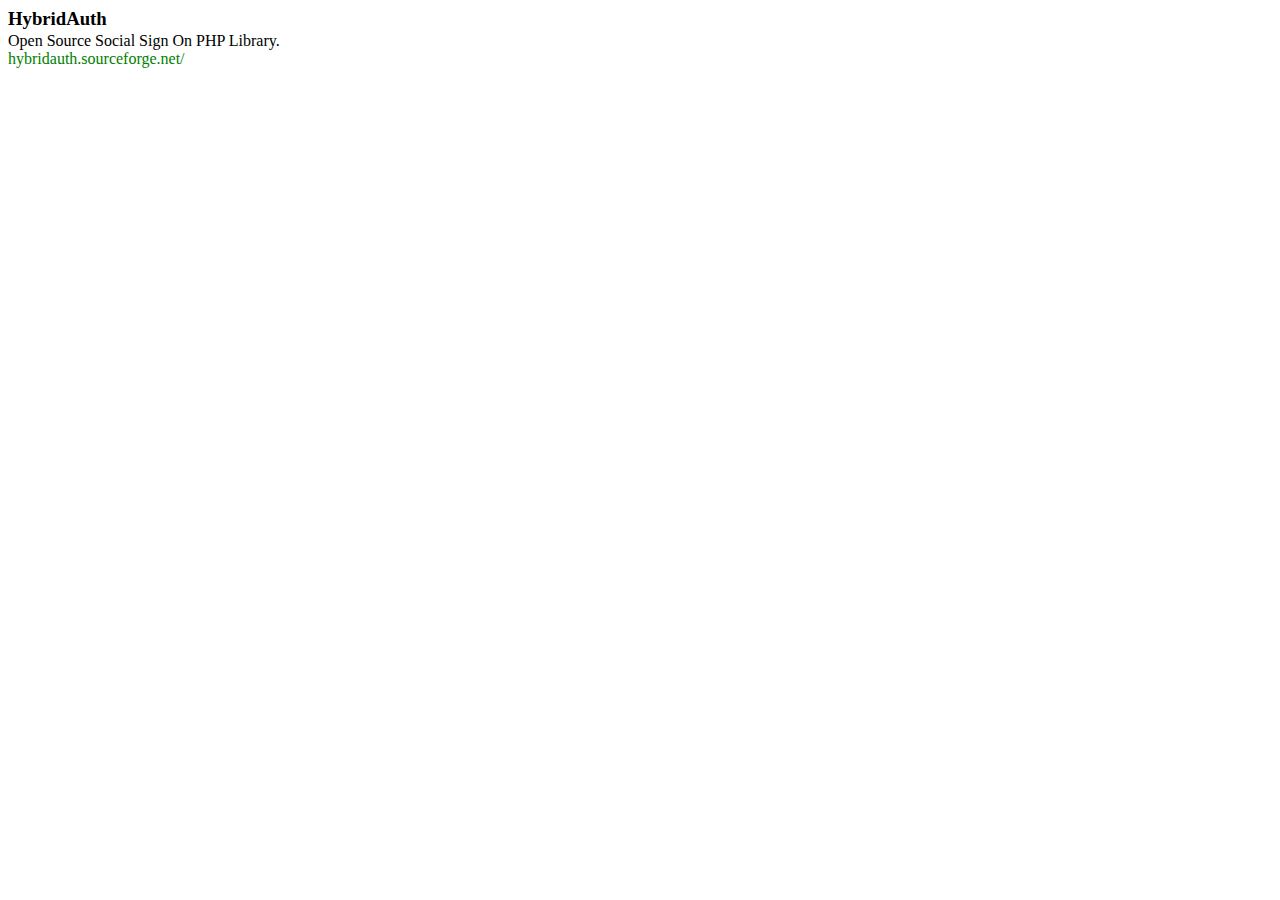
<file: homedir/oc/common/vendor/hybridauth/hybridauth/Hybrid/resources/openid_realm.html>
<html> 
	<head>
		<title>HybridAuth Endpoint</title>
		<meta name="robots" content="NOINDEX, NOFOLLOW">
		<meta http-equiv="X-XRDS-Location" content="{X_XRDS_LOCATION}" />
	</head>
	<body>
		<h3 style="margin-bottom: 2px;">HybridAuth</h3> 
		Open Source Social Sign On PHP Library. 
		<br />
		<a href="http://hybridauth.sourceforge.net/" style="color:green;text-decoration:none;">hybridauth.sourceforge.net/</a> 
	</body>
</html>
</file>
